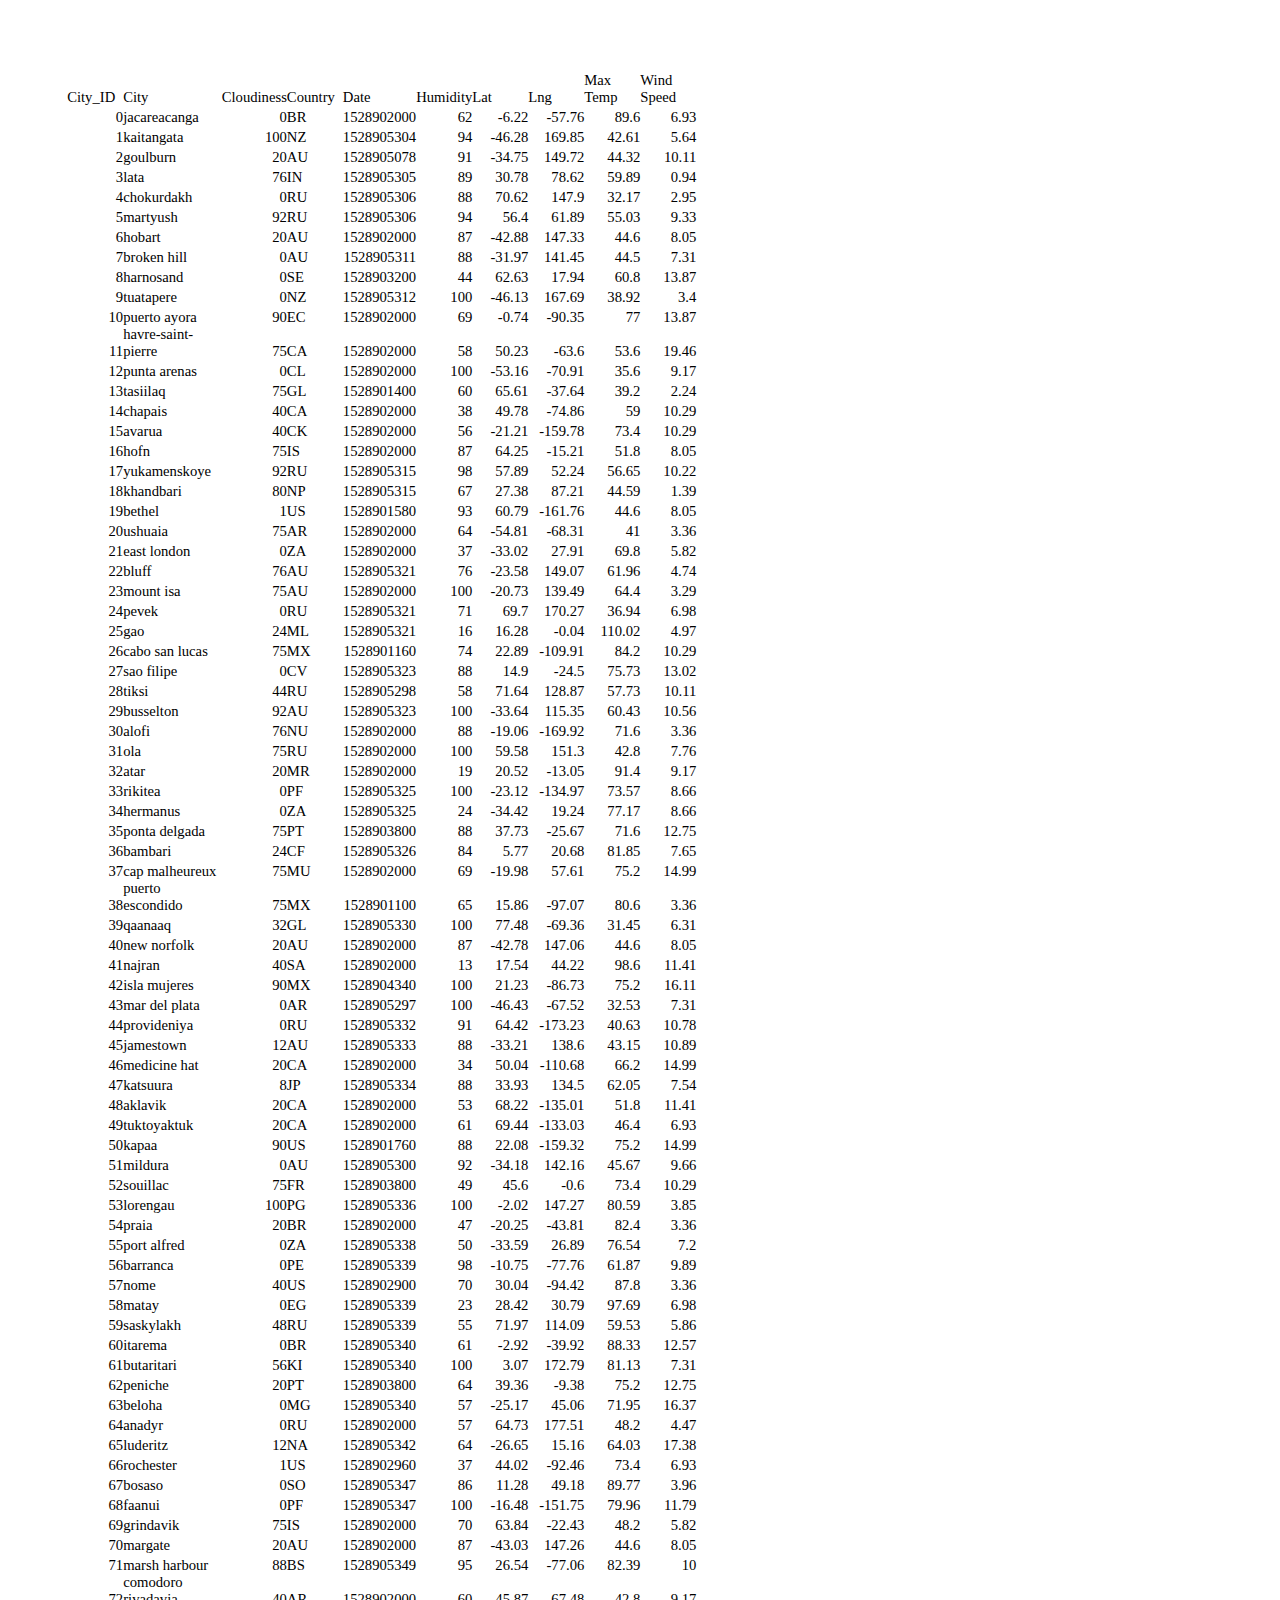
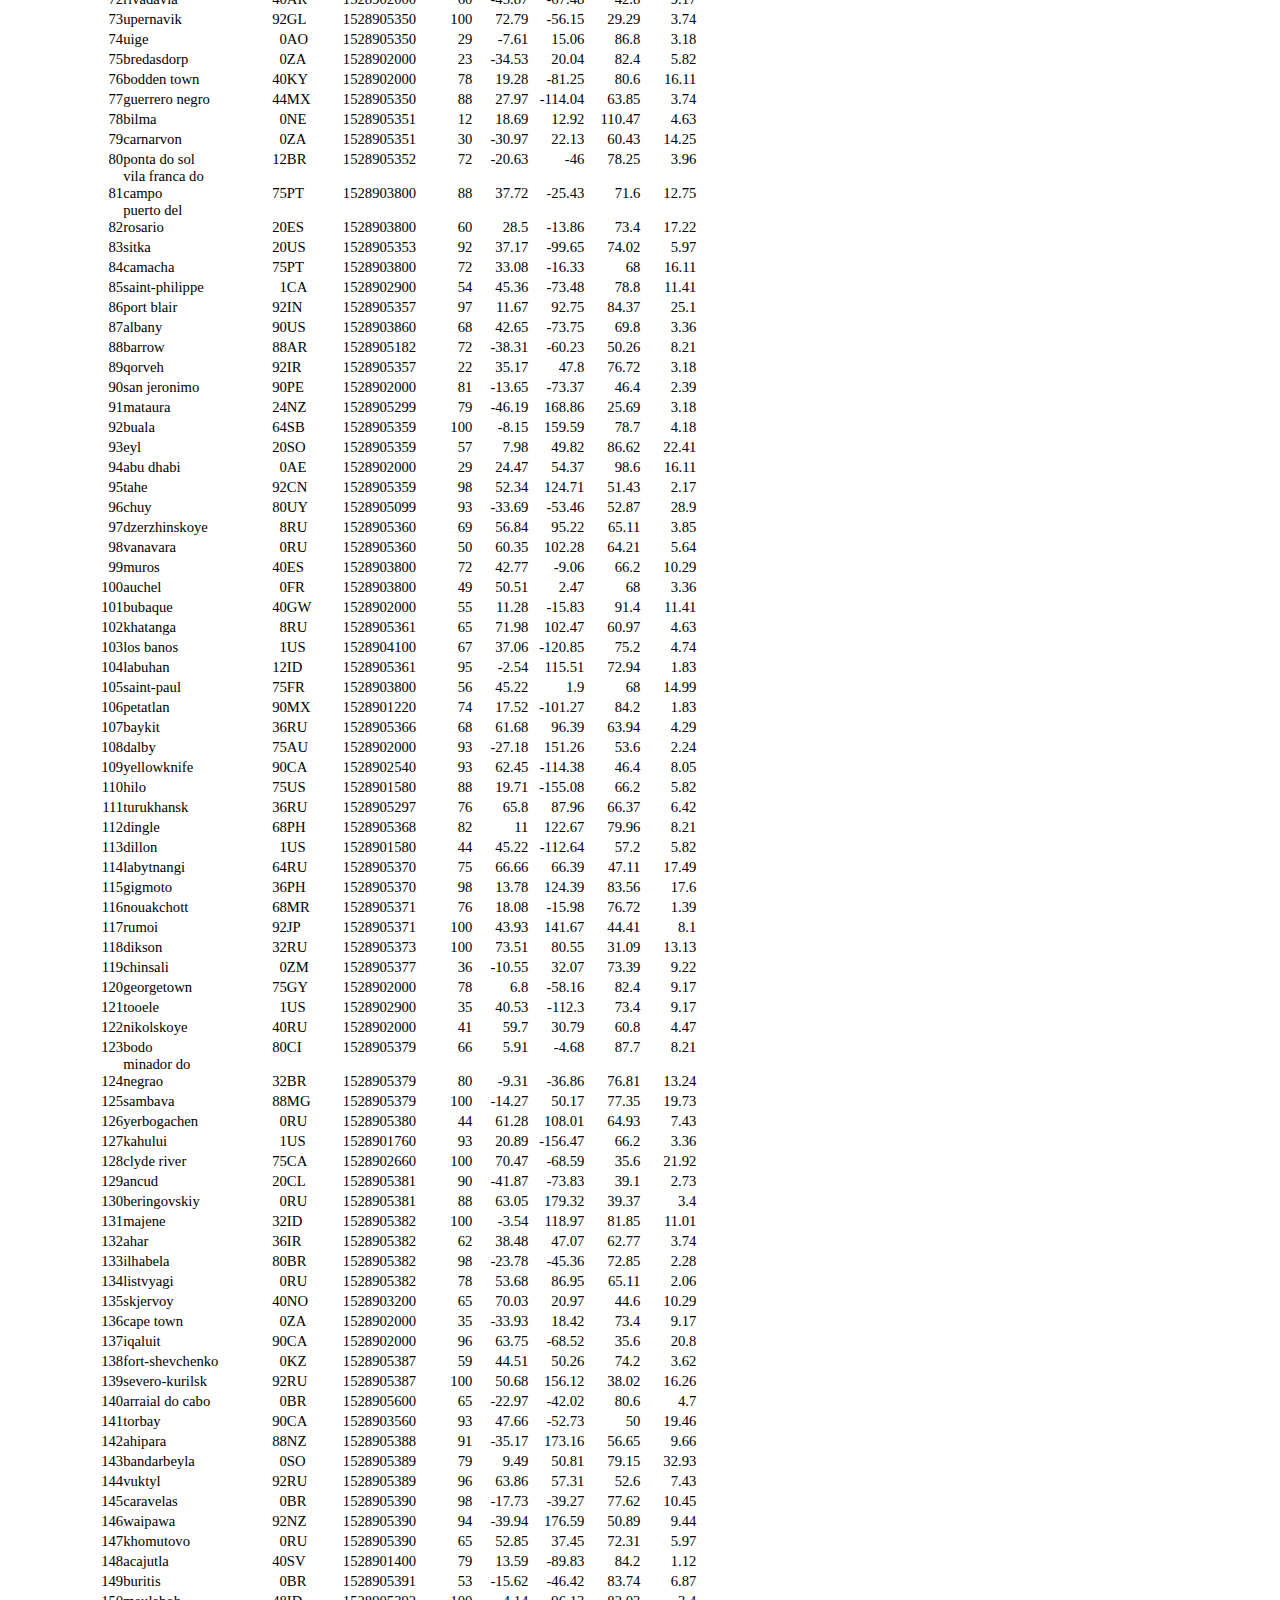
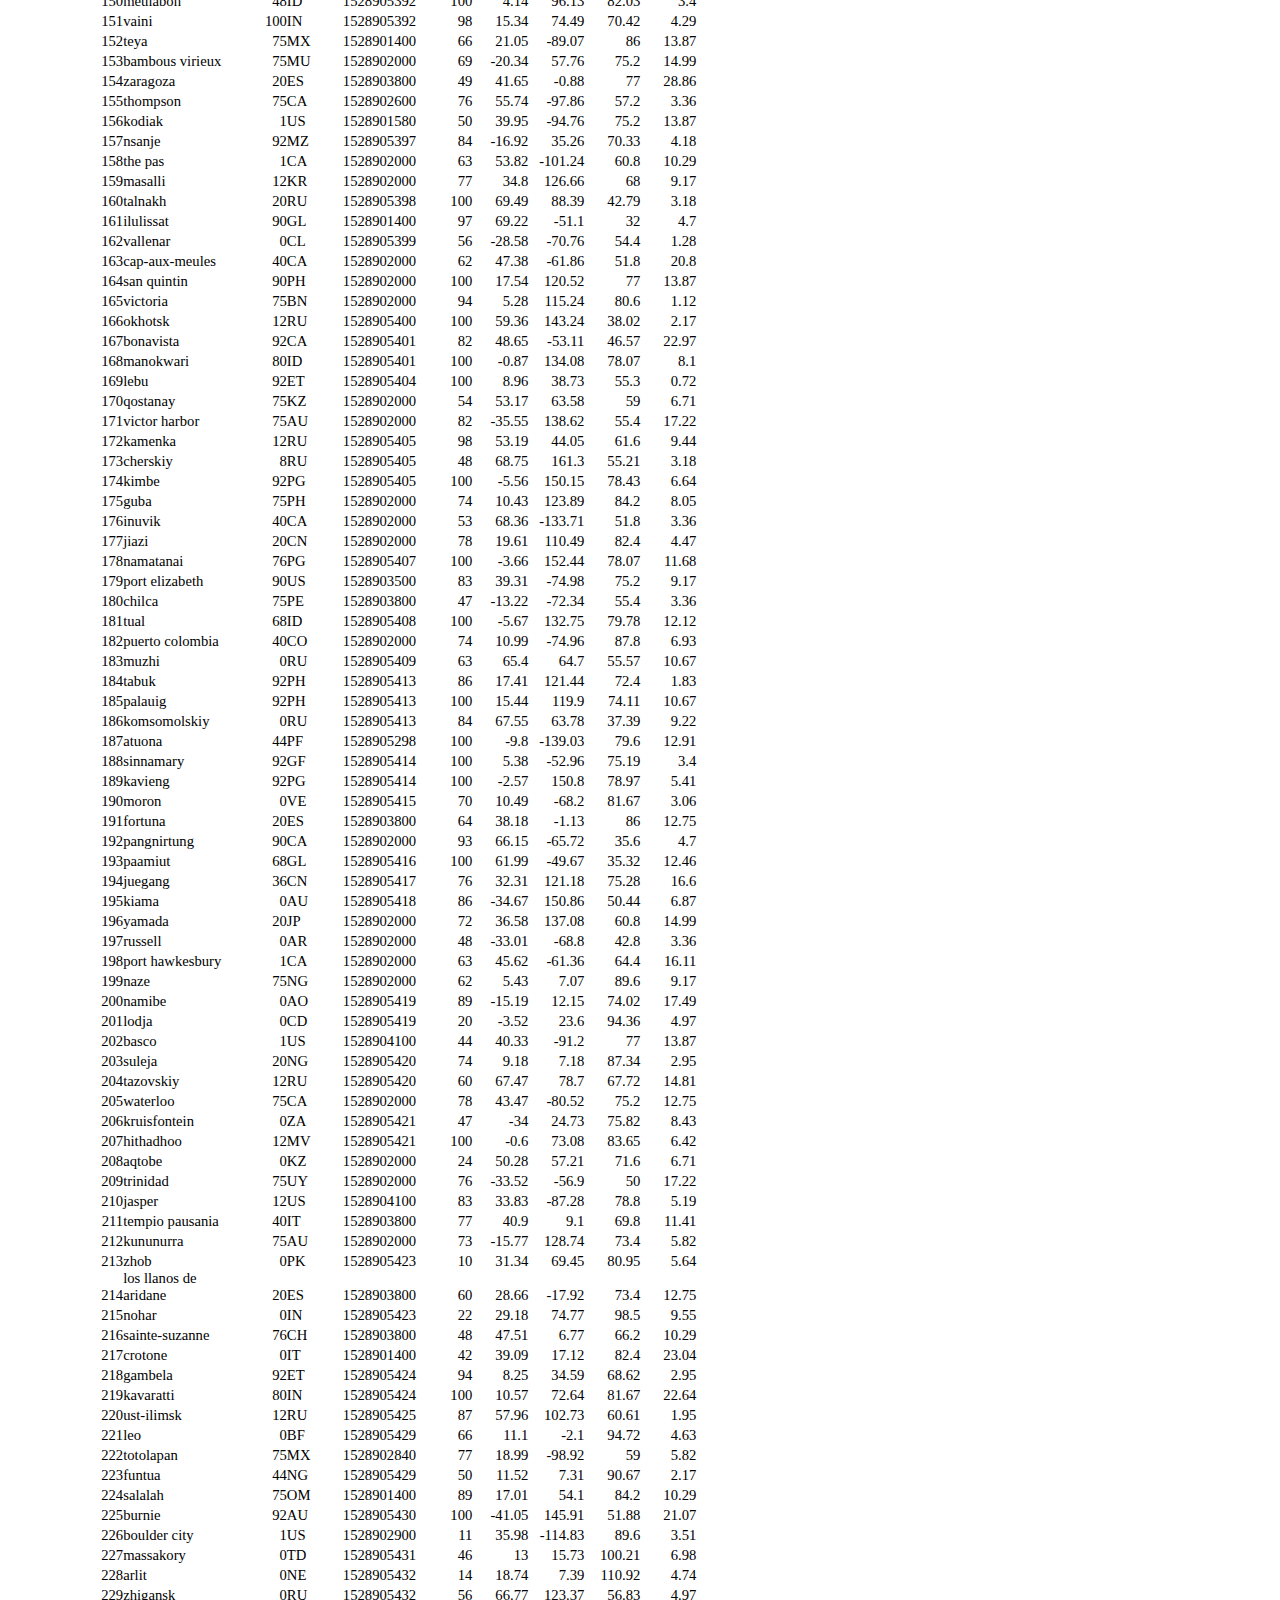
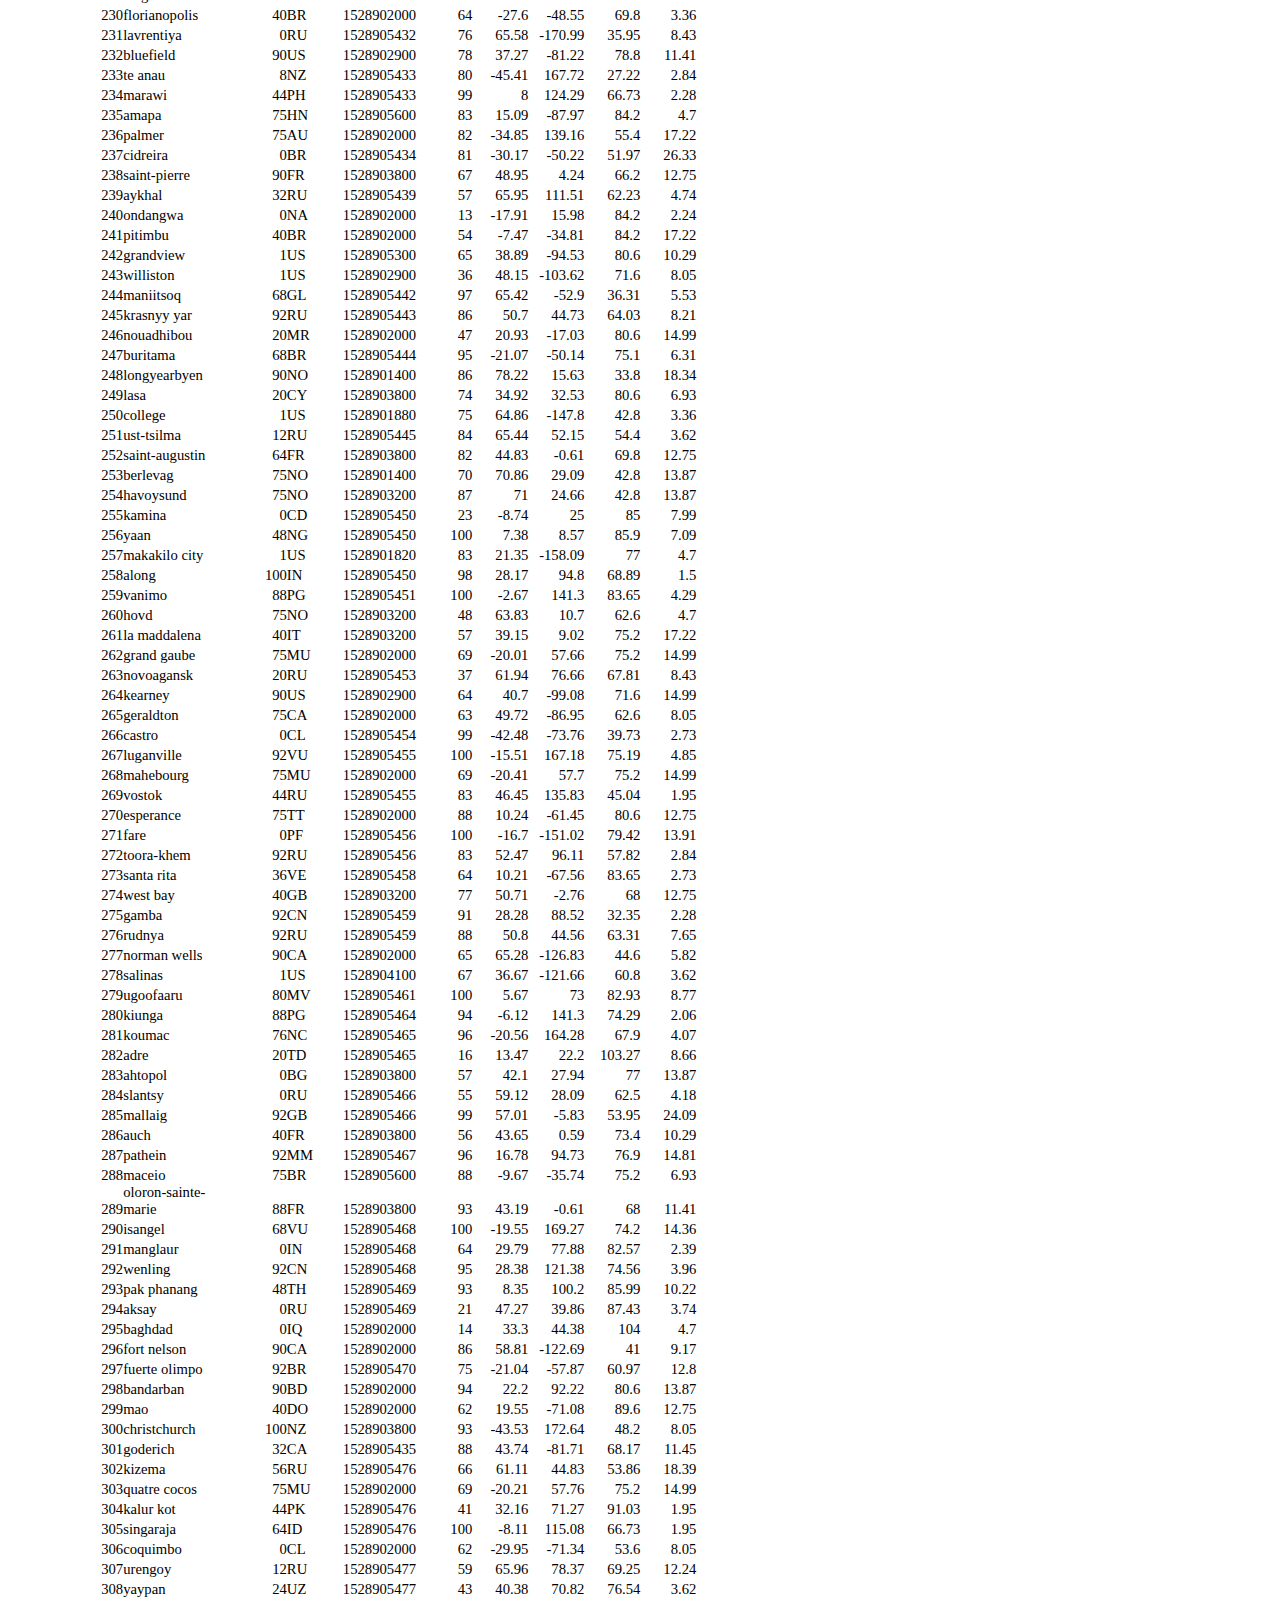
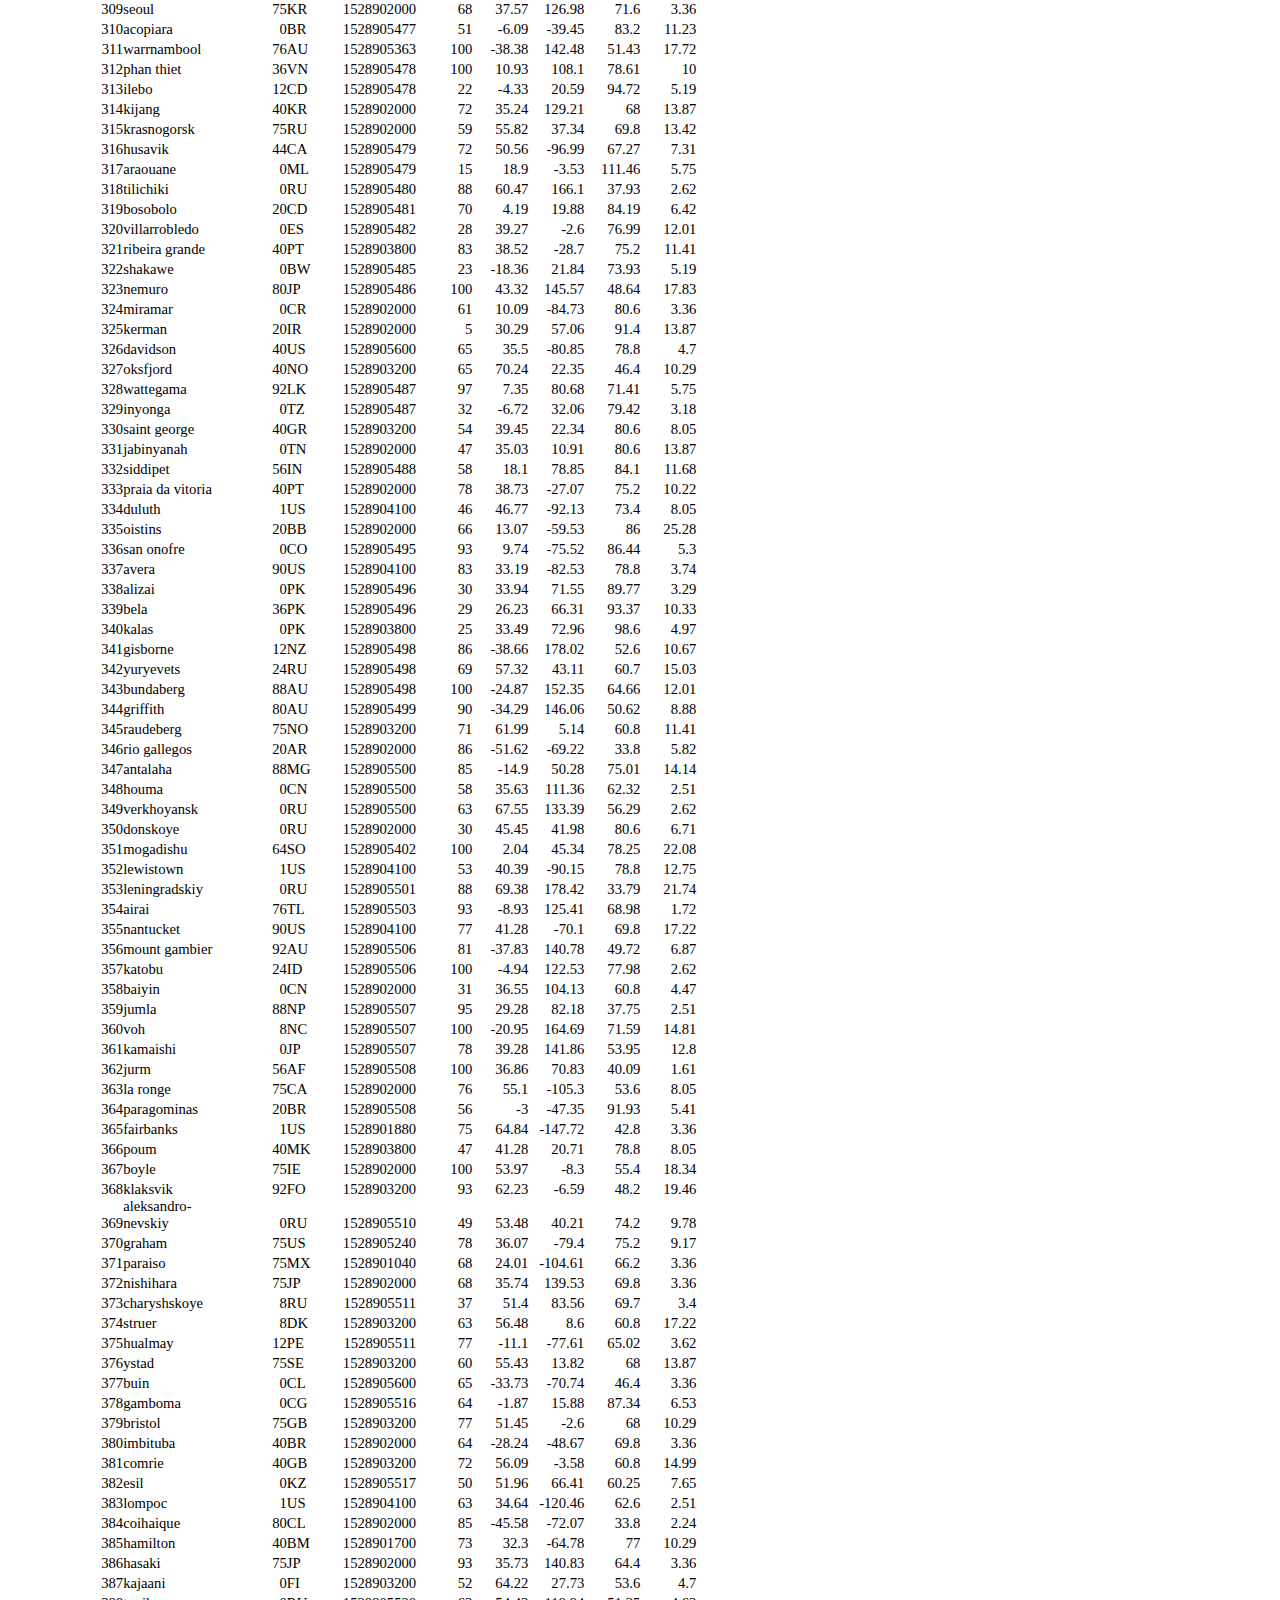
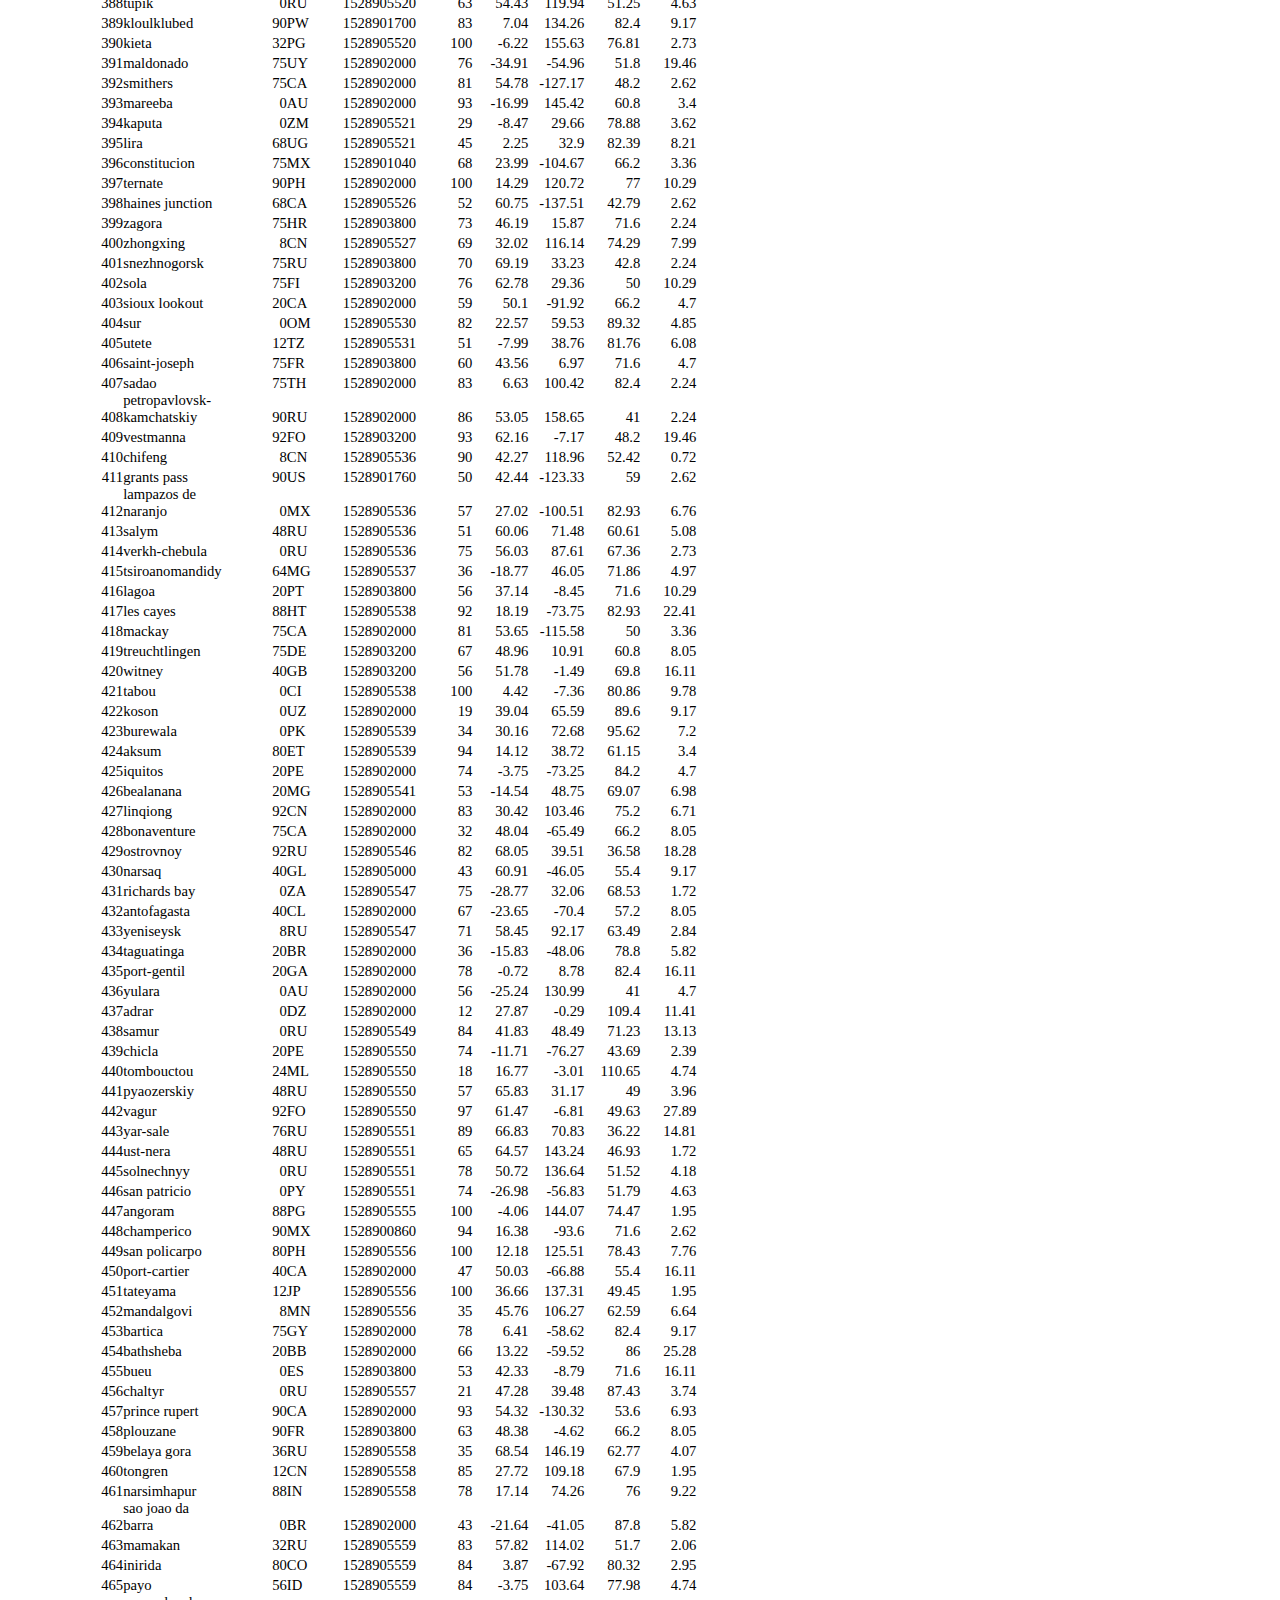
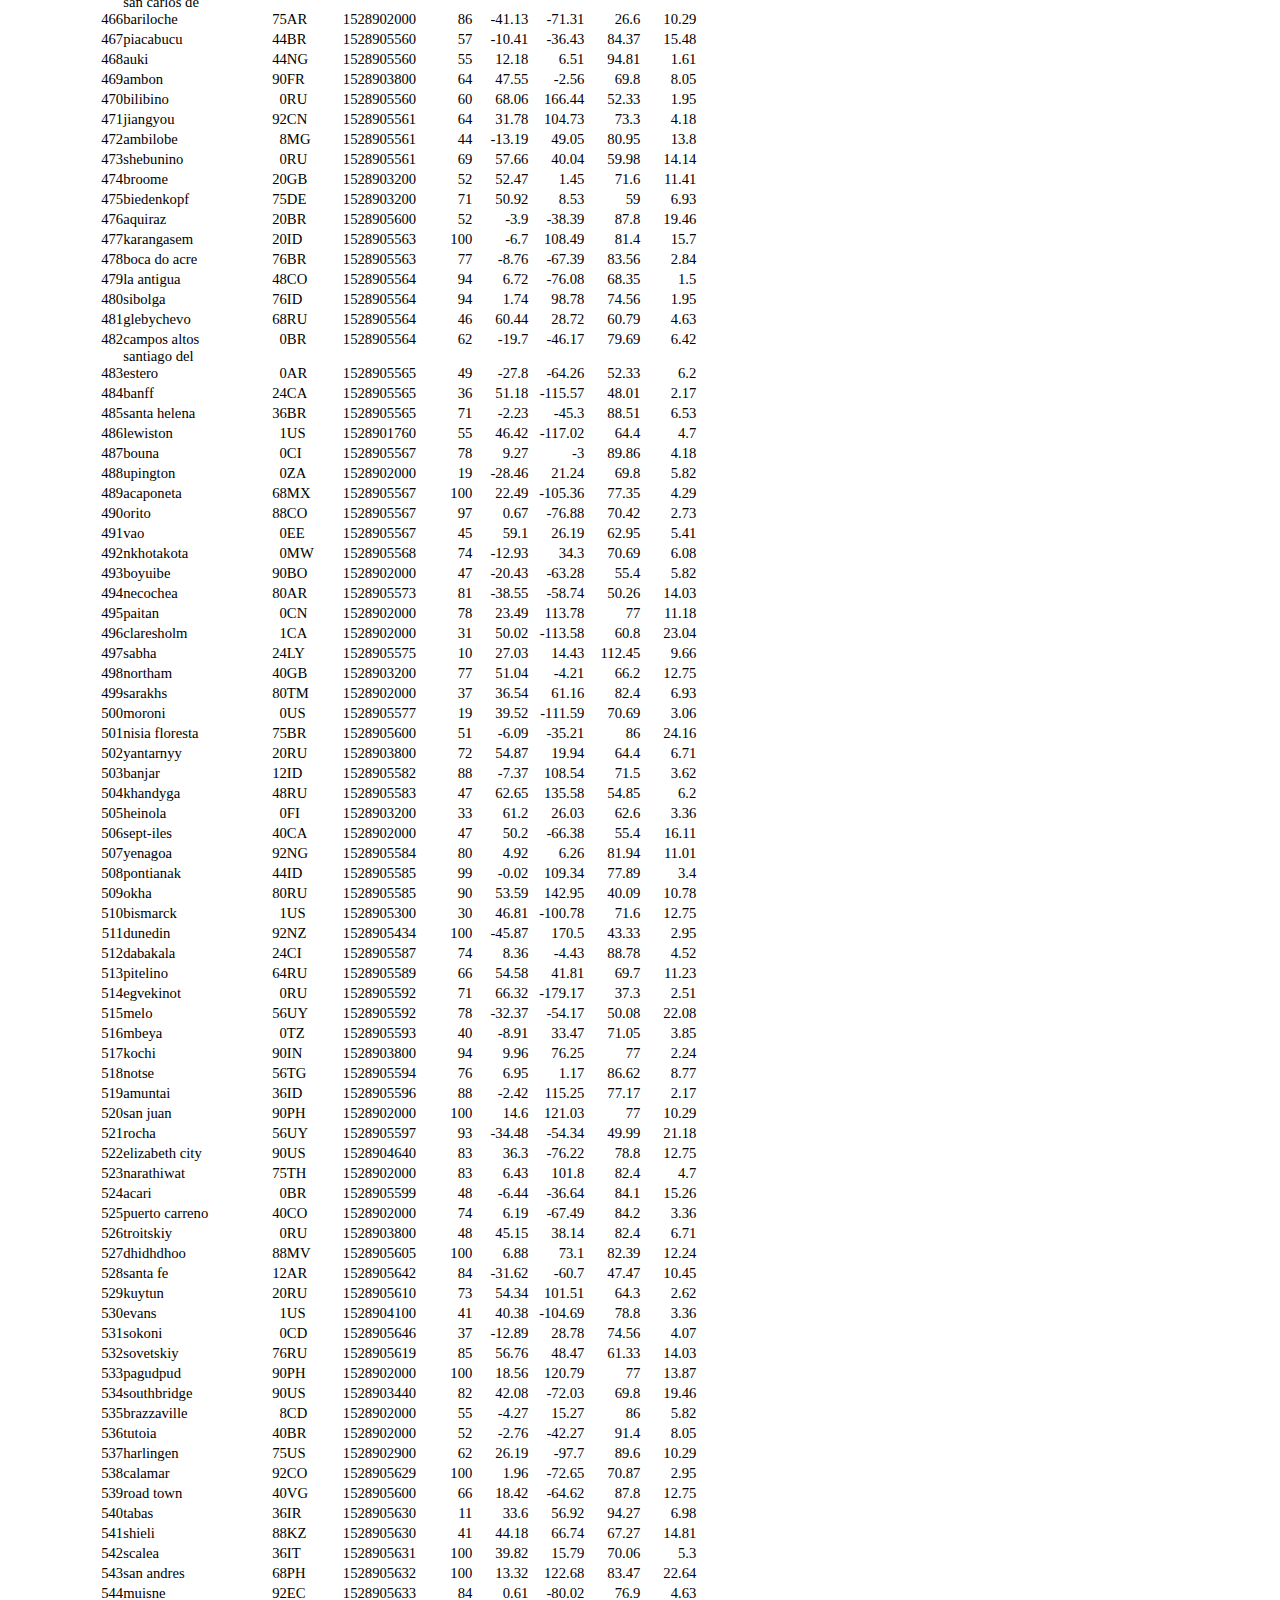
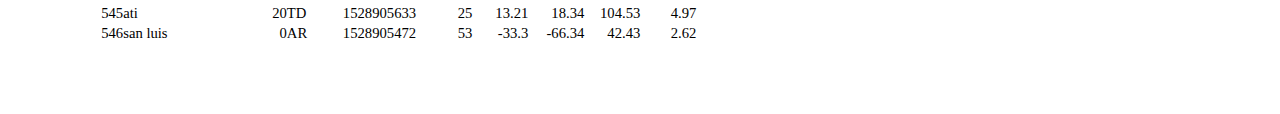
<file: cities.html>
<!DOCTYPE html PUBLIC "-//W3C//DTD HTML 4.01//EN" "http://www.w3.org/TR/html4/strict.dtd">
<html>
  <head>
      <meta http-equiv="Content-Type" content="text/html; charset=utf-8">
      <meta name="generator" content="PhpSpreadsheet, https://github.com/PHPOffice/PhpSpreadsheet">
      <title>Untitled Spreadsheet</title>
      <meta name="author" content="Unknown Creator" />
      <meta name="title" content="Untitled Spreadsheet" />
      <meta name="company" content="Microsoft Corporation" />
    <style type="text/css">
      html { font-family:Calibri, Arial, Helvetica, sans-serif; font-size:11pt; background-color:white }
      a.comment-indicator:hover + div.comment { background:#ffd; position:absolute; display:block; border:1px solid black; padding:0.5em }
      a.comment-indicator { background:red; display:inline-block; border:1px solid black; width:0.5em; height:0.5em }
      div.comment { display:none }
      table { border-collapse:collapse; page-break-after:always }
      .gridlines td { border:1px dotted black }
      .gridlines th { border:1px dotted black }
      .b { text-align:center }
      .e { text-align:center }
      .f { text-align:right }
      .inlineStr { text-align:left }
      .n { text-align:right }
      .s { text-align:left }
      td.style0 { vertical-align:bottom; border-bottom:none #000000; border-top:none #000000; border-left:none #000000; border-right:none #000000; color:#000000; font-family:'Calibri'; font-size:11pt; background-color:white }
      th.style0 { vertical-align:bottom; border-bottom:none #000000; border-top:none #000000; border-left:none #000000; border-right:none #000000; color:#000000; font-family:'Calibri'; font-size:11pt; background-color:white }
      table.sheet0 col.col0 { width:42pt }
      table.sheet0 col.col1 { width:42pt }
      table.sheet0 col.col2 { width:42pt }
      table.sheet0 col.col3 { width:42pt }
      table.sheet0 col.col4 { width:42pt }
      table.sheet0 col.col5 { width:42pt }
      table.sheet0 col.col6 { width:42pt }
      table.sheet0 col.col7 { width:42pt }
      table.sheet0 col.col8 { width:42pt }
      table.sheet0 col.col9 { width:42pt }
      table.sheet0 tr { height:15pt }
    </style>
  </head>

  <body>
<style>
@page { margin-left: 0.7in; margin-right: 0.7in; margin-top: 0.75in; margin-bottom: 0.75in; }
body { margin-left: 0.7in; margin-right: 0.7in; margin-top: 0.75in; margin-bottom: 0.75in; }
</style>
    <table border="0" cellpadding="0" cellspacing="0" id="sheet0" class="sheet0 gridlines">
        <col class="col0">
        <col class="col1">
        <col class="col2">
        <col class="col3">
        <col class="col4">
        <col class="col5">
        <col class="col6">
        <col class="col7">
        <col class="col8">
        <col class="col9">
        <tbody>
          <tr class="row0">
            <td class="column0 style0 s">City_ID</td>
            <td class="column1 style0 s">City</td>
            <td class="column2 style0 s">Cloudiness</td>
            <td class="column3 style0 s">Country</td>
            <td class="column4 style0 s">Date</td>
            <td class="column5 style0 s">Humidity</td>
            <td class="column6 style0 s">Lat</td>
            <td class="column7 style0 s">Lng</td>
            <td class="column8 style0 s">Max Temp</td>
            <td class="column9 style0 s">Wind Speed</td>
          </tr>
          <tr class="row1">
            <td class="column0 style0 n">0</td>
            <td class="column1 style0 s">jacareacanga</td>
            <td class="column2 style0 n">0</td>
            <td class="column3 style0 s">BR</td>
            <td class="column4 style0 n">1528902000</td>
            <td class="column5 style0 n">62</td>
            <td class="column6 style0 n">-6.22</td>
            <td class="column7 style0 n">-57.76</td>
            <td class="column8 style0 n">89.6</td>
            <td class="column9 style0 n">6.93</td>
          </tr>
          <tr class="row2">
            <td class="column0 style0 n">1</td>
            <td class="column1 style0 s">kaitangata</td>
            <td class="column2 style0 n">100</td>
            <td class="column3 style0 s">NZ</td>
            <td class="column4 style0 n">1528905304</td>
            <td class="column5 style0 n">94</td>
            <td class="column6 style0 n">-46.28</td>
            <td class="column7 style0 n">169.85</td>
            <td class="column8 style0 n">42.61</td>
            <td class="column9 style0 n">5.64</td>
          </tr>
          <tr class="row3">
            <td class="column0 style0 n">2</td>
            <td class="column1 style0 s">goulburn</td>
            <td class="column2 style0 n">20</td>
            <td class="column3 style0 s">AU</td>
            <td class="column4 style0 n">1528905078</td>
            <td class="column5 style0 n">91</td>
            <td class="column6 style0 n">-34.75</td>
            <td class="column7 style0 n">149.72</td>
            <td class="column8 style0 n">44.32</td>
            <td class="column9 style0 n">10.11</td>
          </tr>
          <tr class="row4">
            <td class="column0 style0 n">3</td>
            <td class="column1 style0 s">lata</td>
            <td class="column2 style0 n">76</td>
            <td class="column3 style0 s">IN</td>
            <td class="column4 style0 n">1528905305</td>
            <td class="column5 style0 n">89</td>
            <td class="column6 style0 n">30.78</td>
            <td class="column7 style0 n">78.62</td>
            <td class="column8 style0 n">59.89</td>
            <td class="column9 style0 n">0.94</td>
          </tr>
          <tr class="row5">
            <td class="column0 style0 n">4</td>
            <td class="column1 style0 s">chokurdakh</td>
            <td class="column2 style0 n">0</td>
            <td class="column3 style0 s">RU</td>
            <td class="column4 style0 n">1528905306</td>
            <td class="column5 style0 n">88</td>
            <td class="column6 style0 n">70.62</td>
            <td class="column7 style0 n">147.9</td>
            <td class="column8 style0 n">32.17</td>
            <td class="column9 style0 n">2.95</td>
          </tr>
          <tr class="row6">
            <td class="column0 style0 n">5</td>
            <td class="column1 style0 s">martyush</td>
            <td class="column2 style0 n">92</td>
            <td class="column3 style0 s">RU</td>
            <td class="column4 style0 n">1528905306</td>
            <td class="column5 style0 n">94</td>
            <td class="column6 style0 n">56.4</td>
            <td class="column7 style0 n">61.89</td>
            <td class="column8 style0 n">55.03</td>
            <td class="column9 style0 n">9.33</td>
          </tr>
          <tr class="row7">
            <td class="column0 style0 n">6</td>
            <td class="column1 style0 s">hobart</td>
            <td class="column2 style0 n">20</td>
            <td class="column3 style0 s">AU</td>
            <td class="column4 style0 n">1528902000</td>
            <td class="column5 style0 n">87</td>
            <td class="column6 style0 n">-42.88</td>
            <td class="column7 style0 n">147.33</td>
            <td class="column8 style0 n">44.6</td>
            <td class="column9 style0 n">8.05</td>
          </tr>
          <tr class="row8">
            <td class="column0 style0 n">7</td>
            <td class="column1 style0 s">broken hill</td>
            <td class="column2 style0 n">0</td>
            <td class="column3 style0 s">AU</td>
            <td class="column4 style0 n">1528905311</td>
            <td class="column5 style0 n">88</td>
            <td class="column6 style0 n">-31.97</td>
            <td class="column7 style0 n">141.45</td>
            <td class="column8 style0 n">44.5</td>
            <td class="column9 style0 n">7.31</td>
          </tr>
          <tr class="row9">
            <td class="column0 style0 n">8</td>
            <td class="column1 style0 s">harnosand</td>
            <td class="column2 style0 n">0</td>
            <td class="column3 style0 s">SE</td>
            <td class="column4 style0 n">1528903200</td>
            <td class="column5 style0 n">44</td>
            <td class="column6 style0 n">62.63</td>
            <td class="column7 style0 n">17.94</td>
            <td class="column8 style0 n">60.8</td>
            <td class="column9 style0 n">13.87</td>
          </tr>
          <tr class="row10">
            <td class="column0 style0 n">9</td>
            <td class="column1 style0 s">tuatapere</td>
            <td class="column2 style0 n">0</td>
            <td class="column3 style0 s">NZ</td>
            <td class="column4 style0 n">1528905312</td>
            <td class="column5 style0 n">100</td>
            <td class="column6 style0 n">-46.13</td>
            <td class="column7 style0 n">167.69</td>
            <td class="column8 style0 n">38.92</td>
            <td class="column9 style0 n">3.4</td>
          </tr>
          <tr class="row11">
            <td class="column0 style0 n">10</td>
            <td class="column1 style0 s">puerto ayora</td>
            <td class="column2 style0 n">90</td>
            <td class="column3 style0 s">EC</td>
            <td class="column4 style0 n">1528902000</td>
            <td class="column5 style0 n">69</td>
            <td class="column6 style0 n">-0.74</td>
            <td class="column7 style0 n">-90.35</td>
            <td class="column8 style0 n">77</td>
            <td class="column9 style0 n">13.87</td>
          </tr>
          <tr class="row12">
            <td class="column0 style0 n">11</td>
            <td class="column1 style0 s">havre-saint-pierre</td>
            <td class="column2 style0 n">75</td>
            <td class="column3 style0 s">CA</td>
            <td class="column4 style0 n">1528902000</td>
            <td class="column5 style0 n">58</td>
            <td class="column6 style0 n">50.23</td>
            <td class="column7 style0 n">-63.6</td>
            <td class="column8 style0 n">53.6</td>
            <td class="column9 style0 n">19.46</td>
          </tr>
          <tr class="row13">
            <td class="column0 style0 n">12</td>
            <td class="column1 style0 s">punta arenas</td>
            <td class="column2 style0 n">0</td>
            <td class="column3 style0 s">CL</td>
            <td class="column4 style0 n">1528902000</td>
            <td class="column5 style0 n">100</td>
            <td class="column6 style0 n">-53.16</td>
            <td class="column7 style0 n">-70.91</td>
            <td class="column8 style0 n">35.6</td>
            <td class="column9 style0 n">9.17</td>
          </tr>
          <tr class="row14">
            <td class="column0 style0 n">13</td>
            <td class="column1 style0 s">tasiilaq</td>
            <td class="column2 style0 n">75</td>
            <td class="column3 style0 s">GL</td>
            <td class="column4 style0 n">1528901400</td>
            <td class="column5 style0 n">60</td>
            <td class="column6 style0 n">65.61</td>
            <td class="column7 style0 n">-37.64</td>
            <td class="column8 style0 n">39.2</td>
            <td class="column9 style0 n">2.24</td>
          </tr>
          <tr class="row15">
            <td class="column0 style0 n">14</td>
            <td class="column1 style0 s">chapais</td>
            <td class="column2 style0 n">40</td>
            <td class="column3 style0 s">CA</td>
            <td class="column4 style0 n">1528902000</td>
            <td class="column5 style0 n">38</td>
            <td class="column6 style0 n">49.78</td>
            <td class="column7 style0 n">-74.86</td>
            <td class="column8 style0 n">59</td>
            <td class="column9 style0 n">10.29</td>
          </tr>
          <tr class="row16">
            <td class="column0 style0 n">15</td>
            <td class="column1 style0 s">avarua</td>
            <td class="column2 style0 n">40</td>
            <td class="column3 style0 s">CK</td>
            <td class="column4 style0 n">1528902000</td>
            <td class="column5 style0 n">56</td>
            <td class="column6 style0 n">-21.21</td>
            <td class="column7 style0 n">-159.78</td>
            <td class="column8 style0 n">73.4</td>
            <td class="column9 style0 n">10.29</td>
          </tr>
          <tr class="row17">
            <td class="column0 style0 n">16</td>
            <td class="column1 style0 s">hofn</td>
            <td class="column2 style0 n">75</td>
            <td class="column3 style0 s">IS</td>
            <td class="column4 style0 n">1528902000</td>
            <td class="column5 style0 n">87</td>
            <td class="column6 style0 n">64.25</td>
            <td class="column7 style0 n">-15.21</td>
            <td class="column8 style0 n">51.8</td>
            <td class="column9 style0 n">8.05</td>
          </tr>
          <tr class="row18">
            <td class="column0 style0 n">17</td>
            <td class="column1 style0 s">yukamenskoye</td>
            <td class="column2 style0 n">92</td>
            <td class="column3 style0 s">RU</td>
            <td class="column4 style0 n">1528905315</td>
            <td class="column5 style0 n">98</td>
            <td class="column6 style0 n">57.89</td>
            <td class="column7 style0 n">52.24</td>
            <td class="column8 style0 n">56.65</td>
            <td class="column9 style0 n">10.22</td>
          </tr>
          <tr class="row19">
            <td class="column0 style0 n">18</td>
            <td class="column1 style0 s">khandbari</td>
            <td class="column2 style0 n">80</td>
            <td class="column3 style0 s">NP</td>
            <td class="column4 style0 n">1528905315</td>
            <td class="column5 style0 n">67</td>
            <td class="column6 style0 n">27.38</td>
            <td class="column7 style0 n">87.21</td>
            <td class="column8 style0 n">44.59</td>
            <td class="column9 style0 n">1.39</td>
          </tr>
          <tr class="row20">
            <td class="column0 style0 n">19</td>
            <td class="column1 style0 s">bethel</td>
            <td class="column2 style0 n">1</td>
            <td class="column3 style0 s">US</td>
            <td class="column4 style0 n">1528901580</td>
            <td class="column5 style0 n">93</td>
            <td class="column6 style0 n">60.79</td>
            <td class="column7 style0 n">-161.76</td>
            <td class="column8 style0 n">44.6</td>
            <td class="column9 style0 n">8.05</td>
          </tr>
          <tr class="row21">
            <td class="column0 style0 n">20</td>
            <td class="column1 style0 s">ushuaia</td>
            <td class="column2 style0 n">75</td>
            <td class="column3 style0 s">AR</td>
            <td class="column4 style0 n">1528902000</td>
            <td class="column5 style0 n">64</td>
            <td class="column6 style0 n">-54.81</td>
            <td class="column7 style0 n">-68.31</td>
            <td class="column8 style0 n">41</td>
            <td class="column9 style0 n">3.36</td>
          </tr>
          <tr class="row22">
            <td class="column0 style0 n">21</td>
            <td class="column1 style0 s">east london</td>
            <td class="column2 style0 n">0</td>
            <td class="column3 style0 s">ZA</td>
            <td class="column4 style0 n">1528902000</td>
            <td class="column5 style0 n">37</td>
            <td class="column6 style0 n">-33.02</td>
            <td class="column7 style0 n">27.91</td>
            <td class="column8 style0 n">69.8</td>
            <td class="column9 style0 n">5.82</td>
          </tr>
          <tr class="row23">
            <td class="column0 style0 n">22</td>
            <td class="column1 style0 s">bluff</td>
            <td class="column2 style0 n">76</td>
            <td class="column3 style0 s">AU</td>
            <td class="column4 style0 n">1528905321</td>
            <td class="column5 style0 n">76</td>
            <td class="column6 style0 n">-23.58</td>
            <td class="column7 style0 n">149.07</td>
            <td class="column8 style0 n">61.96</td>
            <td class="column9 style0 n">4.74</td>
          </tr>
          <tr class="row24">
            <td class="column0 style0 n">23</td>
            <td class="column1 style0 s">mount isa</td>
            <td class="column2 style0 n">75</td>
            <td class="column3 style0 s">AU</td>
            <td class="column4 style0 n">1528902000</td>
            <td class="column5 style0 n">100</td>
            <td class="column6 style0 n">-20.73</td>
            <td class="column7 style0 n">139.49</td>
            <td class="column8 style0 n">64.4</td>
            <td class="column9 style0 n">3.29</td>
          </tr>
          <tr class="row25">
            <td class="column0 style0 n">24</td>
            <td class="column1 style0 s">pevek</td>
            <td class="column2 style0 n">0</td>
            <td class="column3 style0 s">RU</td>
            <td class="column4 style0 n">1528905321</td>
            <td class="column5 style0 n">71</td>
            <td class="column6 style0 n">69.7</td>
            <td class="column7 style0 n">170.27</td>
            <td class="column8 style0 n">36.94</td>
            <td class="column9 style0 n">6.98</td>
          </tr>
          <tr class="row26">
            <td class="column0 style0 n">25</td>
            <td class="column1 style0 s">gao</td>
            <td class="column2 style0 n">24</td>
            <td class="column3 style0 s">ML</td>
            <td class="column4 style0 n">1528905321</td>
            <td class="column5 style0 n">16</td>
            <td class="column6 style0 n">16.28</td>
            <td class="column7 style0 n">-0.04</td>
            <td class="column8 style0 n">110.02</td>
            <td class="column9 style0 n">4.97</td>
          </tr>
          <tr class="row27">
            <td class="column0 style0 n">26</td>
            <td class="column1 style0 s">cabo san lucas</td>
            <td class="column2 style0 n">75</td>
            <td class="column3 style0 s">MX</td>
            <td class="column4 style0 n">1528901160</td>
            <td class="column5 style0 n">74</td>
            <td class="column6 style0 n">22.89</td>
            <td class="column7 style0 n">-109.91</td>
            <td class="column8 style0 n">84.2</td>
            <td class="column9 style0 n">10.29</td>
          </tr>
          <tr class="row28">
            <td class="column0 style0 n">27</td>
            <td class="column1 style0 s">sao filipe</td>
            <td class="column2 style0 n">0</td>
            <td class="column3 style0 s">CV</td>
            <td class="column4 style0 n">1528905323</td>
            <td class="column5 style0 n">88</td>
            <td class="column6 style0 n">14.9</td>
            <td class="column7 style0 n">-24.5</td>
            <td class="column8 style0 n">75.73</td>
            <td class="column9 style0 n">13.02</td>
          </tr>
          <tr class="row29">
            <td class="column0 style0 n">28</td>
            <td class="column1 style0 s">tiksi</td>
            <td class="column2 style0 n">44</td>
            <td class="column3 style0 s">RU</td>
            <td class="column4 style0 n">1528905298</td>
            <td class="column5 style0 n">58</td>
            <td class="column6 style0 n">71.64</td>
            <td class="column7 style0 n">128.87</td>
            <td class="column8 style0 n">57.73</td>
            <td class="column9 style0 n">10.11</td>
          </tr>
          <tr class="row30">
            <td class="column0 style0 n">29</td>
            <td class="column1 style0 s">busselton</td>
            <td class="column2 style0 n">92</td>
            <td class="column3 style0 s">AU</td>
            <td class="column4 style0 n">1528905323</td>
            <td class="column5 style0 n">100</td>
            <td class="column6 style0 n">-33.64</td>
            <td class="column7 style0 n">115.35</td>
            <td class="column8 style0 n">60.43</td>
            <td class="column9 style0 n">10.56</td>
          </tr>
          <tr class="row31">
            <td class="column0 style0 n">30</td>
            <td class="column1 style0 s">alofi</td>
            <td class="column2 style0 n">76</td>
            <td class="column3 style0 s">NU</td>
            <td class="column4 style0 n">1528902000</td>
            <td class="column5 style0 n">88</td>
            <td class="column6 style0 n">-19.06</td>
            <td class="column7 style0 n">-169.92</td>
            <td class="column8 style0 n">71.6</td>
            <td class="column9 style0 n">3.36</td>
          </tr>
          <tr class="row32">
            <td class="column0 style0 n">31</td>
            <td class="column1 style0 s">ola</td>
            <td class="column2 style0 n">75</td>
            <td class="column3 style0 s">RU</td>
            <td class="column4 style0 n">1528902000</td>
            <td class="column5 style0 n">100</td>
            <td class="column6 style0 n">59.58</td>
            <td class="column7 style0 n">151.3</td>
            <td class="column8 style0 n">42.8</td>
            <td class="column9 style0 n">7.76</td>
          </tr>
          <tr class="row33">
            <td class="column0 style0 n">32</td>
            <td class="column1 style0 s">atar</td>
            <td class="column2 style0 n">20</td>
            <td class="column3 style0 s">MR</td>
            <td class="column4 style0 n">1528902000</td>
            <td class="column5 style0 n">19</td>
            <td class="column6 style0 n">20.52</td>
            <td class="column7 style0 n">-13.05</td>
            <td class="column8 style0 n">91.4</td>
            <td class="column9 style0 n">9.17</td>
          </tr>
          <tr class="row34">
            <td class="column0 style0 n">33</td>
            <td class="column1 style0 s">rikitea</td>
            <td class="column2 style0 n">0</td>
            <td class="column3 style0 s">PF</td>
            <td class="column4 style0 n">1528905325</td>
            <td class="column5 style0 n">100</td>
            <td class="column6 style0 n">-23.12</td>
            <td class="column7 style0 n">-134.97</td>
            <td class="column8 style0 n">73.57</td>
            <td class="column9 style0 n">8.66</td>
          </tr>
          <tr class="row35">
            <td class="column0 style0 n">34</td>
            <td class="column1 style0 s">hermanus</td>
            <td class="column2 style0 n">0</td>
            <td class="column3 style0 s">ZA</td>
            <td class="column4 style0 n">1528905325</td>
            <td class="column5 style0 n">24</td>
            <td class="column6 style0 n">-34.42</td>
            <td class="column7 style0 n">19.24</td>
            <td class="column8 style0 n">77.17</td>
            <td class="column9 style0 n">8.66</td>
          </tr>
          <tr class="row36">
            <td class="column0 style0 n">35</td>
            <td class="column1 style0 s">ponta delgada</td>
            <td class="column2 style0 n">75</td>
            <td class="column3 style0 s">PT</td>
            <td class="column4 style0 n">1528903800</td>
            <td class="column5 style0 n">88</td>
            <td class="column6 style0 n">37.73</td>
            <td class="column7 style0 n">-25.67</td>
            <td class="column8 style0 n">71.6</td>
            <td class="column9 style0 n">12.75</td>
          </tr>
          <tr class="row37">
            <td class="column0 style0 n">36</td>
            <td class="column1 style0 s">bambari</td>
            <td class="column2 style0 n">24</td>
            <td class="column3 style0 s">CF</td>
            <td class="column4 style0 n">1528905326</td>
            <td class="column5 style0 n">84</td>
            <td class="column6 style0 n">5.77</td>
            <td class="column7 style0 n">20.68</td>
            <td class="column8 style0 n">81.85</td>
            <td class="column9 style0 n">7.65</td>
          </tr>
          <tr class="row38">
            <td class="column0 style0 n">37</td>
            <td class="column1 style0 s">cap malheureux</td>
            <td class="column2 style0 n">75</td>
            <td class="column3 style0 s">MU</td>
            <td class="column4 style0 n">1528902000</td>
            <td class="column5 style0 n">69</td>
            <td class="column6 style0 n">-19.98</td>
            <td class="column7 style0 n">57.61</td>
            <td class="column8 style0 n">75.2</td>
            <td class="column9 style0 n">14.99</td>
          </tr>
          <tr class="row39">
            <td class="column0 style0 n">38</td>
            <td class="column1 style0 s">puerto escondido</td>
            <td class="column2 style0 n">75</td>
            <td class="column3 style0 s">MX</td>
            <td class="column4 style0 n">1528901100</td>
            <td class="column5 style0 n">65</td>
            <td class="column6 style0 n">15.86</td>
            <td class="column7 style0 n">-97.07</td>
            <td class="column8 style0 n">80.6</td>
            <td class="column9 style0 n">3.36</td>
          </tr>
          <tr class="row40">
            <td class="column0 style0 n">39</td>
            <td class="column1 style0 s">qaanaaq</td>
            <td class="column2 style0 n">32</td>
            <td class="column3 style0 s">GL</td>
            <td class="column4 style0 n">1528905330</td>
            <td class="column5 style0 n">100</td>
            <td class="column6 style0 n">77.48</td>
            <td class="column7 style0 n">-69.36</td>
            <td class="column8 style0 n">31.45</td>
            <td class="column9 style0 n">6.31</td>
          </tr>
          <tr class="row41">
            <td class="column0 style0 n">40</td>
            <td class="column1 style0 s">new norfolk</td>
            <td class="column2 style0 n">20</td>
            <td class="column3 style0 s">AU</td>
            <td class="column4 style0 n">1528902000</td>
            <td class="column5 style0 n">87</td>
            <td class="column6 style0 n">-42.78</td>
            <td class="column7 style0 n">147.06</td>
            <td class="column8 style0 n">44.6</td>
            <td class="column9 style0 n">8.05</td>
          </tr>
          <tr class="row42">
            <td class="column0 style0 n">41</td>
            <td class="column1 style0 s">najran</td>
            <td class="column2 style0 n">40</td>
            <td class="column3 style0 s">SA</td>
            <td class="column4 style0 n">1528902000</td>
            <td class="column5 style0 n">13</td>
            <td class="column6 style0 n">17.54</td>
            <td class="column7 style0 n">44.22</td>
            <td class="column8 style0 n">98.6</td>
            <td class="column9 style0 n">11.41</td>
          </tr>
          <tr class="row43">
            <td class="column0 style0 n">42</td>
            <td class="column1 style0 s">isla mujeres</td>
            <td class="column2 style0 n">90</td>
            <td class="column3 style0 s">MX</td>
            <td class="column4 style0 n">1528904340</td>
            <td class="column5 style0 n">100</td>
            <td class="column6 style0 n">21.23</td>
            <td class="column7 style0 n">-86.73</td>
            <td class="column8 style0 n">75.2</td>
            <td class="column9 style0 n">16.11</td>
          </tr>
          <tr class="row44">
            <td class="column0 style0 n">43</td>
            <td class="column1 style0 s">mar del plata</td>
            <td class="column2 style0 n">0</td>
            <td class="column3 style0 s">AR</td>
            <td class="column4 style0 n">1528905297</td>
            <td class="column5 style0 n">100</td>
            <td class="column6 style0 n">-46.43</td>
            <td class="column7 style0 n">-67.52</td>
            <td class="column8 style0 n">32.53</td>
            <td class="column9 style0 n">7.31</td>
          </tr>
          <tr class="row45">
            <td class="column0 style0 n">44</td>
            <td class="column1 style0 s">provideniya</td>
            <td class="column2 style0 n">0</td>
            <td class="column3 style0 s">RU</td>
            <td class="column4 style0 n">1528905332</td>
            <td class="column5 style0 n">91</td>
            <td class="column6 style0 n">64.42</td>
            <td class="column7 style0 n">-173.23</td>
            <td class="column8 style0 n">40.63</td>
            <td class="column9 style0 n">10.78</td>
          </tr>
          <tr class="row46">
            <td class="column0 style0 n">45</td>
            <td class="column1 style0 s">jamestown</td>
            <td class="column2 style0 n">12</td>
            <td class="column3 style0 s">AU</td>
            <td class="column4 style0 n">1528905333</td>
            <td class="column5 style0 n">88</td>
            <td class="column6 style0 n">-33.21</td>
            <td class="column7 style0 n">138.6</td>
            <td class="column8 style0 n">43.15</td>
            <td class="column9 style0 n">10.89</td>
          </tr>
          <tr class="row47">
            <td class="column0 style0 n">46</td>
            <td class="column1 style0 s">medicine hat</td>
            <td class="column2 style0 n">20</td>
            <td class="column3 style0 s">CA</td>
            <td class="column4 style0 n">1528902000</td>
            <td class="column5 style0 n">34</td>
            <td class="column6 style0 n">50.04</td>
            <td class="column7 style0 n">-110.68</td>
            <td class="column8 style0 n">66.2</td>
            <td class="column9 style0 n">14.99</td>
          </tr>
          <tr class="row48">
            <td class="column0 style0 n">47</td>
            <td class="column1 style0 s">katsuura</td>
            <td class="column2 style0 n">8</td>
            <td class="column3 style0 s">JP</td>
            <td class="column4 style0 n">1528905334</td>
            <td class="column5 style0 n">88</td>
            <td class="column6 style0 n">33.93</td>
            <td class="column7 style0 n">134.5</td>
            <td class="column8 style0 n">62.05</td>
            <td class="column9 style0 n">7.54</td>
          </tr>
          <tr class="row49">
            <td class="column0 style0 n">48</td>
            <td class="column1 style0 s">aklavik</td>
            <td class="column2 style0 n">20</td>
            <td class="column3 style0 s">CA</td>
            <td class="column4 style0 n">1528902000</td>
            <td class="column5 style0 n">53</td>
            <td class="column6 style0 n">68.22</td>
            <td class="column7 style0 n">-135.01</td>
            <td class="column8 style0 n">51.8</td>
            <td class="column9 style0 n">11.41</td>
          </tr>
          <tr class="row50">
            <td class="column0 style0 n">49</td>
            <td class="column1 style0 s">tuktoyaktuk</td>
            <td class="column2 style0 n">20</td>
            <td class="column3 style0 s">CA</td>
            <td class="column4 style0 n">1528902000</td>
            <td class="column5 style0 n">61</td>
            <td class="column6 style0 n">69.44</td>
            <td class="column7 style0 n">-133.03</td>
            <td class="column8 style0 n">46.4</td>
            <td class="column9 style0 n">6.93</td>
          </tr>
          <tr class="row51">
            <td class="column0 style0 n">50</td>
            <td class="column1 style0 s">kapaa</td>
            <td class="column2 style0 n">90</td>
            <td class="column3 style0 s">US</td>
            <td class="column4 style0 n">1528901760</td>
            <td class="column5 style0 n">88</td>
            <td class="column6 style0 n">22.08</td>
            <td class="column7 style0 n">-159.32</td>
            <td class="column8 style0 n">75.2</td>
            <td class="column9 style0 n">14.99</td>
          </tr>
          <tr class="row52">
            <td class="column0 style0 n">51</td>
            <td class="column1 style0 s">mildura</td>
            <td class="column2 style0 n">0</td>
            <td class="column3 style0 s">AU</td>
            <td class="column4 style0 n">1528905300</td>
            <td class="column5 style0 n">92</td>
            <td class="column6 style0 n">-34.18</td>
            <td class="column7 style0 n">142.16</td>
            <td class="column8 style0 n">45.67</td>
            <td class="column9 style0 n">9.66</td>
          </tr>
          <tr class="row53">
            <td class="column0 style0 n">52</td>
            <td class="column1 style0 s">souillac</td>
            <td class="column2 style0 n">75</td>
            <td class="column3 style0 s">FR</td>
            <td class="column4 style0 n">1528903800</td>
            <td class="column5 style0 n">49</td>
            <td class="column6 style0 n">45.6</td>
            <td class="column7 style0 n">-0.6</td>
            <td class="column8 style0 n">73.4</td>
            <td class="column9 style0 n">10.29</td>
          </tr>
          <tr class="row54">
            <td class="column0 style0 n">53</td>
            <td class="column1 style0 s">lorengau</td>
            <td class="column2 style0 n">100</td>
            <td class="column3 style0 s">PG</td>
            <td class="column4 style0 n">1528905336</td>
            <td class="column5 style0 n">100</td>
            <td class="column6 style0 n">-2.02</td>
            <td class="column7 style0 n">147.27</td>
            <td class="column8 style0 n">80.59</td>
            <td class="column9 style0 n">3.85</td>
          </tr>
          <tr class="row55">
            <td class="column0 style0 n">54</td>
            <td class="column1 style0 s">praia</td>
            <td class="column2 style0 n">20</td>
            <td class="column3 style0 s">BR</td>
            <td class="column4 style0 n">1528902000</td>
            <td class="column5 style0 n">47</td>
            <td class="column6 style0 n">-20.25</td>
            <td class="column7 style0 n">-43.81</td>
            <td class="column8 style0 n">82.4</td>
            <td class="column9 style0 n">3.36</td>
          </tr>
          <tr class="row56">
            <td class="column0 style0 n">55</td>
            <td class="column1 style0 s">port alfred</td>
            <td class="column2 style0 n">0</td>
            <td class="column3 style0 s">ZA</td>
            <td class="column4 style0 n">1528905338</td>
            <td class="column5 style0 n">50</td>
            <td class="column6 style0 n">-33.59</td>
            <td class="column7 style0 n">26.89</td>
            <td class="column8 style0 n">76.54</td>
            <td class="column9 style0 n">7.2</td>
          </tr>
          <tr class="row57">
            <td class="column0 style0 n">56</td>
            <td class="column1 style0 s">barranca</td>
            <td class="column2 style0 n">0</td>
            <td class="column3 style0 s">PE</td>
            <td class="column4 style0 n">1528905339</td>
            <td class="column5 style0 n">98</td>
            <td class="column6 style0 n">-10.75</td>
            <td class="column7 style0 n">-77.76</td>
            <td class="column8 style0 n">61.87</td>
            <td class="column9 style0 n">9.89</td>
          </tr>
          <tr class="row58">
            <td class="column0 style0 n">57</td>
            <td class="column1 style0 s">nome</td>
            <td class="column2 style0 n">40</td>
            <td class="column3 style0 s">US</td>
            <td class="column4 style0 n">1528902900</td>
            <td class="column5 style0 n">70</td>
            <td class="column6 style0 n">30.04</td>
            <td class="column7 style0 n">-94.42</td>
            <td class="column8 style0 n">87.8</td>
            <td class="column9 style0 n">3.36</td>
          </tr>
          <tr class="row59">
            <td class="column0 style0 n">58</td>
            <td class="column1 style0 s">matay</td>
            <td class="column2 style0 n">0</td>
            <td class="column3 style0 s">EG</td>
            <td class="column4 style0 n">1528905339</td>
            <td class="column5 style0 n">23</td>
            <td class="column6 style0 n">28.42</td>
            <td class="column7 style0 n">30.79</td>
            <td class="column8 style0 n">97.69</td>
            <td class="column9 style0 n">6.98</td>
          </tr>
          <tr class="row60">
            <td class="column0 style0 n">59</td>
            <td class="column1 style0 s">saskylakh</td>
            <td class="column2 style0 n">48</td>
            <td class="column3 style0 s">RU</td>
            <td class="column4 style0 n">1528905339</td>
            <td class="column5 style0 n">55</td>
            <td class="column6 style0 n">71.97</td>
            <td class="column7 style0 n">114.09</td>
            <td class="column8 style0 n">59.53</td>
            <td class="column9 style0 n">5.86</td>
          </tr>
          <tr class="row61">
            <td class="column0 style0 n">60</td>
            <td class="column1 style0 s">itarema</td>
            <td class="column2 style0 n">0</td>
            <td class="column3 style0 s">BR</td>
            <td class="column4 style0 n">1528905340</td>
            <td class="column5 style0 n">61</td>
            <td class="column6 style0 n">-2.92</td>
            <td class="column7 style0 n">-39.92</td>
            <td class="column8 style0 n">88.33</td>
            <td class="column9 style0 n">12.57</td>
          </tr>
          <tr class="row62">
            <td class="column0 style0 n">61</td>
            <td class="column1 style0 s">butaritari</td>
            <td class="column2 style0 n">56</td>
            <td class="column3 style0 s">KI</td>
            <td class="column4 style0 n">1528905340</td>
            <td class="column5 style0 n">100</td>
            <td class="column6 style0 n">3.07</td>
            <td class="column7 style0 n">172.79</td>
            <td class="column8 style0 n">81.13</td>
            <td class="column9 style0 n">7.31</td>
          </tr>
          <tr class="row63">
            <td class="column0 style0 n">62</td>
            <td class="column1 style0 s">peniche</td>
            <td class="column2 style0 n">20</td>
            <td class="column3 style0 s">PT</td>
            <td class="column4 style0 n">1528903800</td>
            <td class="column5 style0 n">64</td>
            <td class="column6 style0 n">39.36</td>
            <td class="column7 style0 n">-9.38</td>
            <td class="column8 style0 n">75.2</td>
            <td class="column9 style0 n">12.75</td>
          </tr>
          <tr class="row64">
            <td class="column0 style0 n">63</td>
            <td class="column1 style0 s">beloha</td>
            <td class="column2 style0 n">0</td>
            <td class="column3 style0 s">MG</td>
            <td class="column4 style0 n">1528905340</td>
            <td class="column5 style0 n">57</td>
            <td class="column6 style0 n">-25.17</td>
            <td class="column7 style0 n">45.06</td>
            <td class="column8 style0 n">71.95</td>
            <td class="column9 style0 n">16.37</td>
          </tr>
          <tr class="row65">
            <td class="column0 style0 n">64</td>
            <td class="column1 style0 s">anadyr</td>
            <td class="column2 style0 n">0</td>
            <td class="column3 style0 s">RU</td>
            <td class="column4 style0 n">1528902000</td>
            <td class="column5 style0 n">57</td>
            <td class="column6 style0 n">64.73</td>
            <td class="column7 style0 n">177.51</td>
            <td class="column8 style0 n">48.2</td>
            <td class="column9 style0 n">4.47</td>
          </tr>
          <tr class="row66">
            <td class="column0 style0 n">65</td>
            <td class="column1 style0 s">luderitz</td>
            <td class="column2 style0 n">12</td>
            <td class="column3 style0 s">NA</td>
            <td class="column4 style0 n">1528905342</td>
            <td class="column5 style0 n">64</td>
            <td class="column6 style0 n">-26.65</td>
            <td class="column7 style0 n">15.16</td>
            <td class="column8 style0 n">64.03</td>
            <td class="column9 style0 n">17.38</td>
          </tr>
          <tr class="row67">
            <td class="column0 style0 n">66</td>
            <td class="column1 style0 s">rochester</td>
            <td class="column2 style0 n">1</td>
            <td class="column3 style0 s">US</td>
            <td class="column4 style0 n">1528902960</td>
            <td class="column5 style0 n">37</td>
            <td class="column6 style0 n">44.02</td>
            <td class="column7 style0 n">-92.46</td>
            <td class="column8 style0 n">73.4</td>
            <td class="column9 style0 n">6.93</td>
          </tr>
          <tr class="row68">
            <td class="column0 style0 n">67</td>
            <td class="column1 style0 s">bosaso</td>
            <td class="column2 style0 n">0</td>
            <td class="column3 style0 s">SO</td>
            <td class="column4 style0 n">1528905347</td>
            <td class="column5 style0 n">86</td>
            <td class="column6 style0 n">11.28</td>
            <td class="column7 style0 n">49.18</td>
            <td class="column8 style0 n">89.77</td>
            <td class="column9 style0 n">3.96</td>
          </tr>
          <tr class="row69">
            <td class="column0 style0 n">68</td>
            <td class="column1 style0 s">faanui</td>
            <td class="column2 style0 n">0</td>
            <td class="column3 style0 s">PF</td>
            <td class="column4 style0 n">1528905347</td>
            <td class="column5 style0 n">100</td>
            <td class="column6 style0 n">-16.48</td>
            <td class="column7 style0 n">-151.75</td>
            <td class="column8 style0 n">79.96</td>
            <td class="column9 style0 n">11.79</td>
          </tr>
          <tr class="row70">
            <td class="column0 style0 n">69</td>
            <td class="column1 style0 s">grindavik</td>
            <td class="column2 style0 n">75</td>
            <td class="column3 style0 s">IS</td>
            <td class="column4 style0 n">1528902000</td>
            <td class="column5 style0 n">70</td>
            <td class="column6 style0 n">63.84</td>
            <td class="column7 style0 n">-22.43</td>
            <td class="column8 style0 n">48.2</td>
            <td class="column9 style0 n">5.82</td>
          </tr>
          <tr class="row71">
            <td class="column0 style0 n">70</td>
            <td class="column1 style0 s">margate</td>
            <td class="column2 style0 n">20</td>
            <td class="column3 style0 s">AU</td>
            <td class="column4 style0 n">1528902000</td>
            <td class="column5 style0 n">87</td>
            <td class="column6 style0 n">-43.03</td>
            <td class="column7 style0 n">147.26</td>
            <td class="column8 style0 n">44.6</td>
            <td class="column9 style0 n">8.05</td>
          </tr>
          <tr class="row72">
            <td class="column0 style0 n">71</td>
            <td class="column1 style0 s">marsh harbour</td>
            <td class="column2 style0 n">88</td>
            <td class="column3 style0 s">BS</td>
            <td class="column4 style0 n">1528905349</td>
            <td class="column5 style0 n">95</td>
            <td class="column6 style0 n">26.54</td>
            <td class="column7 style0 n">-77.06</td>
            <td class="column8 style0 n">82.39</td>
            <td class="column9 style0 n">10</td>
          </tr>
          <tr class="row73">
            <td class="column0 style0 n">72</td>
            <td class="column1 style0 s">comodoro rivadavia</td>
            <td class="column2 style0 n">40</td>
            <td class="column3 style0 s">AR</td>
            <td class="column4 style0 n">1528902000</td>
            <td class="column5 style0 n">60</td>
            <td class="column6 style0 n">-45.87</td>
            <td class="column7 style0 n">-67.48</td>
            <td class="column8 style0 n">42.8</td>
            <td class="column9 style0 n">9.17</td>
          </tr>
          <tr class="row74">
            <td class="column0 style0 n">73</td>
            <td class="column1 style0 s">upernavik</td>
            <td class="column2 style0 n">92</td>
            <td class="column3 style0 s">GL</td>
            <td class="column4 style0 n">1528905350</td>
            <td class="column5 style0 n">100</td>
            <td class="column6 style0 n">72.79</td>
            <td class="column7 style0 n">-56.15</td>
            <td class="column8 style0 n">29.29</td>
            <td class="column9 style0 n">3.74</td>
          </tr>
          <tr class="row75">
            <td class="column0 style0 n">74</td>
            <td class="column1 style0 s">uige</td>
            <td class="column2 style0 n">0</td>
            <td class="column3 style0 s">AO</td>
            <td class="column4 style0 n">1528905350</td>
            <td class="column5 style0 n">29</td>
            <td class="column6 style0 n">-7.61</td>
            <td class="column7 style0 n">15.06</td>
            <td class="column8 style0 n">86.8</td>
            <td class="column9 style0 n">3.18</td>
          </tr>
          <tr class="row76">
            <td class="column0 style0 n">75</td>
            <td class="column1 style0 s">bredasdorp</td>
            <td class="column2 style0 n">0</td>
            <td class="column3 style0 s">ZA</td>
            <td class="column4 style0 n">1528902000</td>
            <td class="column5 style0 n">23</td>
            <td class="column6 style0 n">-34.53</td>
            <td class="column7 style0 n">20.04</td>
            <td class="column8 style0 n">82.4</td>
            <td class="column9 style0 n">5.82</td>
          </tr>
          <tr class="row77">
            <td class="column0 style0 n">76</td>
            <td class="column1 style0 s">bodden town</td>
            <td class="column2 style0 n">40</td>
            <td class="column3 style0 s">KY</td>
            <td class="column4 style0 n">1528902000</td>
            <td class="column5 style0 n">78</td>
            <td class="column6 style0 n">19.28</td>
            <td class="column7 style0 n">-81.25</td>
            <td class="column8 style0 n">80.6</td>
            <td class="column9 style0 n">16.11</td>
          </tr>
          <tr class="row78">
            <td class="column0 style0 n">77</td>
            <td class="column1 style0 s">guerrero negro</td>
            <td class="column2 style0 n">44</td>
            <td class="column3 style0 s">MX</td>
            <td class="column4 style0 n">1528905350</td>
            <td class="column5 style0 n">88</td>
            <td class="column6 style0 n">27.97</td>
            <td class="column7 style0 n">-114.04</td>
            <td class="column8 style0 n">63.85</td>
            <td class="column9 style0 n">3.74</td>
          </tr>
          <tr class="row79">
            <td class="column0 style0 n">78</td>
            <td class="column1 style0 s">bilma</td>
            <td class="column2 style0 n">0</td>
            <td class="column3 style0 s">NE</td>
            <td class="column4 style0 n">1528905351</td>
            <td class="column5 style0 n">12</td>
            <td class="column6 style0 n">18.69</td>
            <td class="column7 style0 n">12.92</td>
            <td class="column8 style0 n">110.47</td>
            <td class="column9 style0 n">4.63</td>
          </tr>
          <tr class="row80">
            <td class="column0 style0 n">79</td>
            <td class="column1 style0 s">carnarvon</td>
            <td class="column2 style0 n">0</td>
            <td class="column3 style0 s">ZA</td>
            <td class="column4 style0 n">1528905351</td>
            <td class="column5 style0 n">30</td>
            <td class="column6 style0 n">-30.97</td>
            <td class="column7 style0 n">22.13</td>
            <td class="column8 style0 n">60.43</td>
            <td class="column9 style0 n">14.25</td>
          </tr>
          <tr class="row81">
            <td class="column0 style0 n">80</td>
            <td class="column1 style0 s">ponta do sol</td>
            <td class="column2 style0 n">12</td>
            <td class="column3 style0 s">BR</td>
            <td class="column4 style0 n">1528905352</td>
            <td class="column5 style0 n">72</td>
            <td class="column6 style0 n">-20.63</td>
            <td class="column7 style0 n">-46</td>
            <td class="column8 style0 n">78.25</td>
            <td class="column9 style0 n">3.96</td>
          </tr>
          <tr class="row82">
            <td class="column0 style0 n">81</td>
            <td class="column1 style0 s">vila franca do campo</td>
            <td class="column2 style0 n">75</td>
            <td class="column3 style0 s">PT</td>
            <td class="column4 style0 n">1528903800</td>
            <td class="column5 style0 n">88</td>
            <td class="column6 style0 n">37.72</td>
            <td class="column7 style0 n">-25.43</td>
            <td class="column8 style0 n">71.6</td>
            <td class="column9 style0 n">12.75</td>
          </tr>
          <tr class="row83">
            <td class="column0 style0 n">82</td>
            <td class="column1 style0 s">puerto del rosario</td>
            <td class="column2 style0 n">20</td>
            <td class="column3 style0 s">ES</td>
            <td class="column4 style0 n">1528903800</td>
            <td class="column5 style0 n">60</td>
            <td class="column6 style0 n">28.5</td>
            <td class="column7 style0 n">-13.86</td>
            <td class="column8 style0 n">73.4</td>
            <td class="column9 style0 n">17.22</td>
          </tr>
          <tr class="row84">
            <td class="column0 style0 n">83</td>
            <td class="column1 style0 s">sitka</td>
            <td class="column2 style0 n">20</td>
            <td class="column3 style0 s">US</td>
            <td class="column4 style0 n">1528905353</td>
            <td class="column5 style0 n">92</td>
            <td class="column6 style0 n">37.17</td>
            <td class="column7 style0 n">-99.65</td>
            <td class="column8 style0 n">74.02</td>
            <td class="column9 style0 n">5.97</td>
          </tr>
          <tr class="row85">
            <td class="column0 style0 n">84</td>
            <td class="column1 style0 s">camacha</td>
            <td class="column2 style0 n">75</td>
            <td class="column3 style0 s">PT</td>
            <td class="column4 style0 n">1528903800</td>
            <td class="column5 style0 n">72</td>
            <td class="column6 style0 n">33.08</td>
            <td class="column7 style0 n">-16.33</td>
            <td class="column8 style0 n">68</td>
            <td class="column9 style0 n">16.11</td>
          </tr>
          <tr class="row86">
            <td class="column0 style0 n">85</td>
            <td class="column1 style0 s">saint-philippe</td>
            <td class="column2 style0 n">1</td>
            <td class="column3 style0 s">CA</td>
            <td class="column4 style0 n">1528902900</td>
            <td class="column5 style0 n">54</td>
            <td class="column6 style0 n">45.36</td>
            <td class="column7 style0 n">-73.48</td>
            <td class="column8 style0 n">78.8</td>
            <td class="column9 style0 n">11.41</td>
          </tr>
          <tr class="row87">
            <td class="column0 style0 n">86</td>
            <td class="column1 style0 s">port blair</td>
            <td class="column2 style0 n">92</td>
            <td class="column3 style0 s">IN</td>
            <td class="column4 style0 n">1528905357</td>
            <td class="column5 style0 n">97</td>
            <td class="column6 style0 n">11.67</td>
            <td class="column7 style0 n">92.75</td>
            <td class="column8 style0 n">84.37</td>
            <td class="column9 style0 n">25.1</td>
          </tr>
          <tr class="row88">
            <td class="column0 style0 n">87</td>
            <td class="column1 style0 s">albany</td>
            <td class="column2 style0 n">90</td>
            <td class="column3 style0 s">US</td>
            <td class="column4 style0 n">1528903860</td>
            <td class="column5 style0 n">68</td>
            <td class="column6 style0 n">42.65</td>
            <td class="column7 style0 n">-73.75</td>
            <td class="column8 style0 n">69.8</td>
            <td class="column9 style0 n">3.36</td>
          </tr>
          <tr class="row89">
            <td class="column0 style0 n">88</td>
            <td class="column1 style0 s">barrow</td>
            <td class="column2 style0 n">88</td>
            <td class="column3 style0 s">AR</td>
            <td class="column4 style0 n">1528905182</td>
            <td class="column5 style0 n">72</td>
            <td class="column6 style0 n">-38.31</td>
            <td class="column7 style0 n">-60.23</td>
            <td class="column8 style0 n">50.26</td>
            <td class="column9 style0 n">8.21</td>
          </tr>
          <tr class="row90">
            <td class="column0 style0 n">89</td>
            <td class="column1 style0 s">qorveh</td>
            <td class="column2 style0 n">92</td>
            <td class="column3 style0 s">IR</td>
            <td class="column4 style0 n">1528905357</td>
            <td class="column5 style0 n">22</td>
            <td class="column6 style0 n">35.17</td>
            <td class="column7 style0 n">47.8</td>
            <td class="column8 style0 n">76.72</td>
            <td class="column9 style0 n">3.18</td>
          </tr>
          <tr class="row91">
            <td class="column0 style0 n">90</td>
            <td class="column1 style0 s">san jeronimo</td>
            <td class="column2 style0 n">90</td>
            <td class="column3 style0 s">PE</td>
            <td class="column4 style0 n">1528902000</td>
            <td class="column5 style0 n">81</td>
            <td class="column6 style0 n">-13.65</td>
            <td class="column7 style0 n">-73.37</td>
            <td class="column8 style0 n">46.4</td>
            <td class="column9 style0 n">2.39</td>
          </tr>
          <tr class="row92">
            <td class="column0 style0 n">91</td>
            <td class="column1 style0 s">mataura</td>
            <td class="column2 style0 n">24</td>
            <td class="column3 style0 s">NZ</td>
            <td class="column4 style0 n">1528905299</td>
            <td class="column5 style0 n">79</td>
            <td class="column6 style0 n">-46.19</td>
            <td class="column7 style0 n">168.86</td>
            <td class="column8 style0 n">25.69</td>
            <td class="column9 style0 n">3.18</td>
          </tr>
          <tr class="row93">
            <td class="column0 style0 n">92</td>
            <td class="column1 style0 s">buala</td>
            <td class="column2 style0 n">64</td>
            <td class="column3 style0 s">SB</td>
            <td class="column4 style0 n">1528905359</td>
            <td class="column5 style0 n">100</td>
            <td class="column6 style0 n">-8.15</td>
            <td class="column7 style0 n">159.59</td>
            <td class="column8 style0 n">78.7</td>
            <td class="column9 style0 n">4.18</td>
          </tr>
          <tr class="row94">
            <td class="column0 style0 n">93</td>
            <td class="column1 style0 s">eyl</td>
            <td class="column2 style0 n">20</td>
            <td class="column3 style0 s">SO</td>
            <td class="column4 style0 n">1528905359</td>
            <td class="column5 style0 n">57</td>
            <td class="column6 style0 n">7.98</td>
            <td class="column7 style0 n">49.82</td>
            <td class="column8 style0 n">86.62</td>
            <td class="column9 style0 n">22.41</td>
          </tr>
          <tr class="row95">
            <td class="column0 style0 n">94</td>
            <td class="column1 style0 s">abu dhabi</td>
            <td class="column2 style0 n">0</td>
            <td class="column3 style0 s">AE</td>
            <td class="column4 style0 n">1528902000</td>
            <td class="column5 style0 n">29</td>
            <td class="column6 style0 n">24.47</td>
            <td class="column7 style0 n">54.37</td>
            <td class="column8 style0 n">98.6</td>
            <td class="column9 style0 n">16.11</td>
          </tr>
          <tr class="row96">
            <td class="column0 style0 n">95</td>
            <td class="column1 style0 s">tahe</td>
            <td class="column2 style0 n">92</td>
            <td class="column3 style0 s">CN</td>
            <td class="column4 style0 n">1528905359</td>
            <td class="column5 style0 n">98</td>
            <td class="column6 style0 n">52.34</td>
            <td class="column7 style0 n">124.71</td>
            <td class="column8 style0 n">51.43</td>
            <td class="column9 style0 n">2.17</td>
          </tr>
          <tr class="row97">
            <td class="column0 style0 n">96</td>
            <td class="column1 style0 s">chuy</td>
            <td class="column2 style0 n">80</td>
            <td class="column3 style0 s">UY</td>
            <td class="column4 style0 n">1528905099</td>
            <td class="column5 style0 n">93</td>
            <td class="column6 style0 n">-33.69</td>
            <td class="column7 style0 n">-53.46</td>
            <td class="column8 style0 n">52.87</td>
            <td class="column9 style0 n">28.9</td>
          </tr>
          <tr class="row98">
            <td class="column0 style0 n">97</td>
            <td class="column1 style0 s">dzerzhinskoye</td>
            <td class="column2 style0 n">8</td>
            <td class="column3 style0 s">RU</td>
            <td class="column4 style0 n">1528905360</td>
            <td class="column5 style0 n">69</td>
            <td class="column6 style0 n">56.84</td>
            <td class="column7 style0 n">95.22</td>
            <td class="column8 style0 n">65.11</td>
            <td class="column9 style0 n">3.85</td>
          </tr>
          <tr class="row99">
            <td class="column0 style0 n">98</td>
            <td class="column1 style0 s">vanavara</td>
            <td class="column2 style0 n">0</td>
            <td class="column3 style0 s">RU</td>
            <td class="column4 style0 n">1528905360</td>
            <td class="column5 style0 n">50</td>
            <td class="column6 style0 n">60.35</td>
            <td class="column7 style0 n">102.28</td>
            <td class="column8 style0 n">64.21</td>
            <td class="column9 style0 n">5.64</td>
          </tr>
          <tr class="row100">
            <td class="column0 style0 n">99</td>
            <td class="column1 style0 s">muros</td>
            <td class="column2 style0 n">40</td>
            <td class="column3 style0 s">ES</td>
            <td class="column4 style0 n">1528903800</td>
            <td class="column5 style0 n">72</td>
            <td class="column6 style0 n">42.77</td>
            <td class="column7 style0 n">-9.06</td>
            <td class="column8 style0 n">66.2</td>
            <td class="column9 style0 n">10.29</td>
          </tr>
          <tr class="row101">
            <td class="column0 style0 n">100</td>
            <td class="column1 style0 s">auchel</td>
            <td class="column2 style0 n">0</td>
            <td class="column3 style0 s">FR</td>
            <td class="column4 style0 n">1528903800</td>
            <td class="column5 style0 n">49</td>
            <td class="column6 style0 n">50.51</td>
            <td class="column7 style0 n">2.47</td>
            <td class="column8 style0 n">68</td>
            <td class="column9 style0 n">3.36</td>
          </tr>
          <tr class="row102">
            <td class="column0 style0 n">101</td>
            <td class="column1 style0 s">bubaque</td>
            <td class="column2 style0 n">40</td>
            <td class="column3 style0 s">GW</td>
            <td class="column4 style0 n">1528902000</td>
            <td class="column5 style0 n">55</td>
            <td class="column6 style0 n">11.28</td>
            <td class="column7 style0 n">-15.83</td>
            <td class="column8 style0 n">91.4</td>
            <td class="column9 style0 n">11.41</td>
          </tr>
          <tr class="row103">
            <td class="column0 style0 n">102</td>
            <td class="column1 style0 s">khatanga</td>
            <td class="column2 style0 n">8</td>
            <td class="column3 style0 s">RU</td>
            <td class="column4 style0 n">1528905361</td>
            <td class="column5 style0 n">65</td>
            <td class="column6 style0 n">71.98</td>
            <td class="column7 style0 n">102.47</td>
            <td class="column8 style0 n">60.97</td>
            <td class="column9 style0 n">4.63</td>
          </tr>
          <tr class="row104">
            <td class="column0 style0 n">103</td>
            <td class="column1 style0 s">los banos</td>
            <td class="column2 style0 n">1</td>
            <td class="column3 style0 s">US</td>
            <td class="column4 style0 n">1528904100</td>
            <td class="column5 style0 n">67</td>
            <td class="column6 style0 n">37.06</td>
            <td class="column7 style0 n">-120.85</td>
            <td class="column8 style0 n">75.2</td>
            <td class="column9 style0 n">4.74</td>
          </tr>
          <tr class="row105">
            <td class="column0 style0 n">104</td>
            <td class="column1 style0 s">labuhan</td>
            <td class="column2 style0 n">12</td>
            <td class="column3 style0 s">ID</td>
            <td class="column4 style0 n">1528905361</td>
            <td class="column5 style0 n">95</td>
            <td class="column6 style0 n">-2.54</td>
            <td class="column7 style0 n">115.51</td>
            <td class="column8 style0 n">72.94</td>
            <td class="column9 style0 n">1.83</td>
          </tr>
          <tr class="row106">
            <td class="column0 style0 n">105</td>
            <td class="column1 style0 s">saint-paul</td>
            <td class="column2 style0 n">75</td>
            <td class="column3 style0 s">FR</td>
            <td class="column4 style0 n">1528903800</td>
            <td class="column5 style0 n">56</td>
            <td class="column6 style0 n">45.22</td>
            <td class="column7 style0 n">1.9</td>
            <td class="column8 style0 n">68</td>
            <td class="column9 style0 n">14.99</td>
          </tr>
          <tr class="row107">
            <td class="column0 style0 n">106</td>
            <td class="column1 style0 s">petatlan</td>
            <td class="column2 style0 n">90</td>
            <td class="column3 style0 s">MX</td>
            <td class="column4 style0 n">1528901220</td>
            <td class="column5 style0 n">74</td>
            <td class="column6 style0 n">17.52</td>
            <td class="column7 style0 n">-101.27</td>
            <td class="column8 style0 n">84.2</td>
            <td class="column9 style0 n">1.83</td>
          </tr>
          <tr class="row108">
            <td class="column0 style0 n">107</td>
            <td class="column1 style0 s">baykit</td>
            <td class="column2 style0 n">36</td>
            <td class="column3 style0 s">RU</td>
            <td class="column4 style0 n">1528905366</td>
            <td class="column5 style0 n">68</td>
            <td class="column6 style0 n">61.68</td>
            <td class="column7 style0 n">96.39</td>
            <td class="column8 style0 n">63.94</td>
            <td class="column9 style0 n">4.29</td>
          </tr>
          <tr class="row109">
            <td class="column0 style0 n">108</td>
            <td class="column1 style0 s">dalby</td>
            <td class="column2 style0 n">75</td>
            <td class="column3 style0 s">AU</td>
            <td class="column4 style0 n">1528902000</td>
            <td class="column5 style0 n">93</td>
            <td class="column6 style0 n">-27.18</td>
            <td class="column7 style0 n">151.26</td>
            <td class="column8 style0 n">53.6</td>
            <td class="column9 style0 n">2.24</td>
          </tr>
          <tr class="row110">
            <td class="column0 style0 n">109</td>
            <td class="column1 style0 s">yellowknife</td>
            <td class="column2 style0 n">90</td>
            <td class="column3 style0 s">CA</td>
            <td class="column4 style0 n">1528902540</td>
            <td class="column5 style0 n">93</td>
            <td class="column6 style0 n">62.45</td>
            <td class="column7 style0 n">-114.38</td>
            <td class="column8 style0 n">46.4</td>
            <td class="column9 style0 n">8.05</td>
          </tr>
          <tr class="row111">
            <td class="column0 style0 n">110</td>
            <td class="column1 style0 s">hilo</td>
            <td class="column2 style0 n">75</td>
            <td class="column3 style0 s">US</td>
            <td class="column4 style0 n">1528901580</td>
            <td class="column5 style0 n">88</td>
            <td class="column6 style0 n">19.71</td>
            <td class="column7 style0 n">-155.08</td>
            <td class="column8 style0 n">66.2</td>
            <td class="column9 style0 n">5.82</td>
          </tr>
          <tr class="row112">
            <td class="column0 style0 n">111</td>
            <td class="column1 style0 s">turukhansk</td>
            <td class="column2 style0 n">36</td>
            <td class="column3 style0 s">RU</td>
            <td class="column4 style0 n">1528905297</td>
            <td class="column5 style0 n">76</td>
            <td class="column6 style0 n">65.8</td>
            <td class="column7 style0 n">87.96</td>
            <td class="column8 style0 n">66.37</td>
            <td class="column9 style0 n">6.42</td>
          </tr>
          <tr class="row113">
            <td class="column0 style0 n">112</td>
            <td class="column1 style0 s">dingle</td>
            <td class="column2 style0 n">68</td>
            <td class="column3 style0 s">PH</td>
            <td class="column4 style0 n">1528905368</td>
            <td class="column5 style0 n">82</td>
            <td class="column6 style0 n">11</td>
            <td class="column7 style0 n">122.67</td>
            <td class="column8 style0 n">79.96</td>
            <td class="column9 style0 n">8.21</td>
          </tr>
          <tr class="row114">
            <td class="column0 style0 n">113</td>
            <td class="column1 style0 s">dillon</td>
            <td class="column2 style0 n">1</td>
            <td class="column3 style0 s">US</td>
            <td class="column4 style0 n">1528901580</td>
            <td class="column5 style0 n">44</td>
            <td class="column6 style0 n">45.22</td>
            <td class="column7 style0 n">-112.64</td>
            <td class="column8 style0 n">57.2</td>
            <td class="column9 style0 n">5.82</td>
          </tr>
          <tr class="row115">
            <td class="column0 style0 n">114</td>
            <td class="column1 style0 s">labytnangi</td>
            <td class="column2 style0 n">64</td>
            <td class="column3 style0 s">RU</td>
            <td class="column4 style0 n">1528905370</td>
            <td class="column5 style0 n">75</td>
            <td class="column6 style0 n">66.66</td>
            <td class="column7 style0 n">66.39</td>
            <td class="column8 style0 n">47.11</td>
            <td class="column9 style0 n">17.49</td>
          </tr>
          <tr class="row116">
            <td class="column0 style0 n">115</td>
            <td class="column1 style0 s">gigmoto</td>
            <td class="column2 style0 n">36</td>
            <td class="column3 style0 s">PH</td>
            <td class="column4 style0 n">1528905370</td>
            <td class="column5 style0 n">98</td>
            <td class="column6 style0 n">13.78</td>
            <td class="column7 style0 n">124.39</td>
            <td class="column8 style0 n">83.56</td>
            <td class="column9 style0 n">17.6</td>
          </tr>
          <tr class="row117">
            <td class="column0 style0 n">116</td>
            <td class="column1 style0 s">nouakchott</td>
            <td class="column2 style0 n">68</td>
            <td class="column3 style0 s">MR</td>
            <td class="column4 style0 n">1528905371</td>
            <td class="column5 style0 n">76</td>
            <td class="column6 style0 n">18.08</td>
            <td class="column7 style0 n">-15.98</td>
            <td class="column8 style0 n">76.72</td>
            <td class="column9 style0 n">1.39</td>
          </tr>
          <tr class="row118">
            <td class="column0 style0 n">117</td>
            <td class="column1 style0 s">rumoi</td>
            <td class="column2 style0 n">92</td>
            <td class="column3 style0 s">JP</td>
            <td class="column4 style0 n">1528905371</td>
            <td class="column5 style0 n">100</td>
            <td class="column6 style0 n">43.93</td>
            <td class="column7 style0 n">141.67</td>
            <td class="column8 style0 n">44.41</td>
            <td class="column9 style0 n">8.1</td>
          </tr>
          <tr class="row119">
            <td class="column0 style0 n">118</td>
            <td class="column1 style0 s">dikson</td>
            <td class="column2 style0 n">32</td>
            <td class="column3 style0 s">RU</td>
            <td class="column4 style0 n">1528905373</td>
            <td class="column5 style0 n">100</td>
            <td class="column6 style0 n">73.51</td>
            <td class="column7 style0 n">80.55</td>
            <td class="column8 style0 n">31.09</td>
            <td class="column9 style0 n">13.13</td>
          </tr>
          <tr class="row120">
            <td class="column0 style0 n">119</td>
            <td class="column1 style0 s">chinsali</td>
            <td class="column2 style0 n">0</td>
            <td class="column3 style0 s">ZM</td>
            <td class="column4 style0 n">1528905377</td>
            <td class="column5 style0 n">36</td>
            <td class="column6 style0 n">-10.55</td>
            <td class="column7 style0 n">32.07</td>
            <td class="column8 style0 n">73.39</td>
            <td class="column9 style0 n">9.22</td>
          </tr>
          <tr class="row121">
            <td class="column0 style0 n">120</td>
            <td class="column1 style0 s">georgetown</td>
            <td class="column2 style0 n">75</td>
            <td class="column3 style0 s">GY</td>
            <td class="column4 style0 n">1528902000</td>
            <td class="column5 style0 n">78</td>
            <td class="column6 style0 n">6.8</td>
            <td class="column7 style0 n">-58.16</td>
            <td class="column8 style0 n">82.4</td>
            <td class="column9 style0 n">9.17</td>
          </tr>
          <tr class="row122">
            <td class="column0 style0 n">121</td>
            <td class="column1 style0 s">tooele</td>
            <td class="column2 style0 n">1</td>
            <td class="column3 style0 s">US</td>
            <td class="column4 style0 n">1528902900</td>
            <td class="column5 style0 n">35</td>
            <td class="column6 style0 n">40.53</td>
            <td class="column7 style0 n">-112.3</td>
            <td class="column8 style0 n">73.4</td>
            <td class="column9 style0 n">9.17</td>
          </tr>
          <tr class="row123">
            <td class="column0 style0 n">122</td>
            <td class="column1 style0 s">nikolskoye</td>
            <td class="column2 style0 n">40</td>
            <td class="column3 style0 s">RU</td>
            <td class="column4 style0 n">1528902000</td>
            <td class="column5 style0 n">41</td>
            <td class="column6 style0 n">59.7</td>
            <td class="column7 style0 n">30.79</td>
            <td class="column8 style0 n">60.8</td>
            <td class="column9 style0 n">4.47</td>
          </tr>
          <tr class="row124">
            <td class="column0 style0 n">123</td>
            <td class="column1 style0 s">bodo</td>
            <td class="column2 style0 n">80</td>
            <td class="column3 style0 s">CI</td>
            <td class="column4 style0 n">1528905379</td>
            <td class="column5 style0 n">66</td>
            <td class="column6 style0 n">5.91</td>
            <td class="column7 style0 n">-4.68</td>
            <td class="column8 style0 n">87.7</td>
            <td class="column9 style0 n">8.21</td>
          </tr>
          <tr class="row125">
            <td class="column0 style0 n">124</td>
            <td class="column1 style0 s">minador do negrao</td>
            <td class="column2 style0 n">32</td>
            <td class="column3 style0 s">BR</td>
            <td class="column4 style0 n">1528905379</td>
            <td class="column5 style0 n">80</td>
            <td class="column6 style0 n">-9.31</td>
            <td class="column7 style0 n">-36.86</td>
            <td class="column8 style0 n">76.81</td>
            <td class="column9 style0 n">13.24</td>
          </tr>
          <tr class="row126">
            <td class="column0 style0 n">125</td>
            <td class="column1 style0 s">sambava</td>
            <td class="column2 style0 n">88</td>
            <td class="column3 style0 s">MG</td>
            <td class="column4 style0 n">1528905379</td>
            <td class="column5 style0 n">100</td>
            <td class="column6 style0 n">-14.27</td>
            <td class="column7 style0 n">50.17</td>
            <td class="column8 style0 n">77.35</td>
            <td class="column9 style0 n">19.73</td>
          </tr>
          <tr class="row127">
            <td class="column0 style0 n">126</td>
            <td class="column1 style0 s">yerbogachen</td>
            <td class="column2 style0 n">0</td>
            <td class="column3 style0 s">RU</td>
            <td class="column4 style0 n">1528905380</td>
            <td class="column5 style0 n">44</td>
            <td class="column6 style0 n">61.28</td>
            <td class="column7 style0 n">108.01</td>
            <td class="column8 style0 n">64.93</td>
            <td class="column9 style0 n">7.43</td>
          </tr>
          <tr class="row128">
            <td class="column0 style0 n">127</td>
            <td class="column1 style0 s">kahului</td>
            <td class="column2 style0 n">1</td>
            <td class="column3 style0 s">US</td>
            <td class="column4 style0 n">1528901760</td>
            <td class="column5 style0 n">93</td>
            <td class="column6 style0 n">20.89</td>
            <td class="column7 style0 n">-156.47</td>
            <td class="column8 style0 n">66.2</td>
            <td class="column9 style0 n">3.36</td>
          </tr>
          <tr class="row129">
            <td class="column0 style0 n">128</td>
            <td class="column1 style0 s">clyde river</td>
            <td class="column2 style0 n">75</td>
            <td class="column3 style0 s">CA</td>
            <td class="column4 style0 n">1528902660</td>
            <td class="column5 style0 n">100</td>
            <td class="column6 style0 n">70.47</td>
            <td class="column7 style0 n">-68.59</td>
            <td class="column8 style0 n">35.6</td>
            <td class="column9 style0 n">21.92</td>
          </tr>
          <tr class="row130">
            <td class="column0 style0 n">129</td>
            <td class="column1 style0 s">ancud</td>
            <td class="column2 style0 n">20</td>
            <td class="column3 style0 s">CL</td>
            <td class="column4 style0 n">1528905381</td>
            <td class="column5 style0 n">90</td>
            <td class="column6 style0 n">-41.87</td>
            <td class="column7 style0 n">-73.83</td>
            <td class="column8 style0 n">39.1</td>
            <td class="column9 style0 n">2.73</td>
          </tr>
          <tr class="row131">
            <td class="column0 style0 n">130</td>
            <td class="column1 style0 s">beringovskiy</td>
            <td class="column2 style0 n">0</td>
            <td class="column3 style0 s">RU</td>
            <td class="column4 style0 n">1528905381</td>
            <td class="column5 style0 n">88</td>
            <td class="column6 style0 n">63.05</td>
            <td class="column7 style0 n">179.32</td>
            <td class="column8 style0 n">39.37</td>
            <td class="column9 style0 n">3.4</td>
          </tr>
          <tr class="row132">
            <td class="column0 style0 n">131</td>
            <td class="column1 style0 s">majene</td>
            <td class="column2 style0 n">32</td>
            <td class="column3 style0 s">ID</td>
            <td class="column4 style0 n">1528905382</td>
            <td class="column5 style0 n">100</td>
            <td class="column6 style0 n">-3.54</td>
            <td class="column7 style0 n">118.97</td>
            <td class="column8 style0 n">81.85</td>
            <td class="column9 style0 n">11.01</td>
          </tr>
          <tr class="row133">
            <td class="column0 style0 n">132</td>
            <td class="column1 style0 s">ahar</td>
            <td class="column2 style0 n">36</td>
            <td class="column3 style0 s">IR</td>
            <td class="column4 style0 n">1528905382</td>
            <td class="column5 style0 n">62</td>
            <td class="column6 style0 n">38.48</td>
            <td class="column7 style0 n">47.07</td>
            <td class="column8 style0 n">62.77</td>
            <td class="column9 style0 n">3.74</td>
          </tr>
          <tr class="row134">
            <td class="column0 style0 n">133</td>
            <td class="column1 style0 s">ilhabela</td>
            <td class="column2 style0 n">80</td>
            <td class="column3 style0 s">BR</td>
            <td class="column4 style0 n">1528905382</td>
            <td class="column5 style0 n">98</td>
            <td class="column6 style0 n">-23.78</td>
            <td class="column7 style0 n">-45.36</td>
            <td class="column8 style0 n">72.85</td>
            <td class="column9 style0 n">2.28</td>
          </tr>
          <tr class="row135">
            <td class="column0 style0 n">134</td>
            <td class="column1 style0 s">listvyagi</td>
            <td class="column2 style0 n">0</td>
            <td class="column3 style0 s">RU</td>
            <td class="column4 style0 n">1528905382</td>
            <td class="column5 style0 n">78</td>
            <td class="column6 style0 n">53.68</td>
            <td class="column7 style0 n">86.95</td>
            <td class="column8 style0 n">65.11</td>
            <td class="column9 style0 n">2.06</td>
          </tr>
          <tr class="row136">
            <td class="column0 style0 n">135</td>
            <td class="column1 style0 s">skjervoy</td>
            <td class="column2 style0 n">40</td>
            <td class="column3 style0 s">NO</td>
            <td class="column4 style0 n">1528903200</td>
            <td class="column5 style0 n">65</td>
            <td class="column6 style0 n">70.03</td>
            <td class="column7 style0 n">20.97</td>
            <td class="column8 style0 n">44.6</td>
            <td class="column9 style0 n">10.29</td>
          </tr>
          <tr class="row137">
            <td class="column0 style0 n">136</td>
            <td class="column1 style0 s">cape town</td>
            <td class="column2 style0 n">0</td>
            <td class="column3 style0 s">ZA</td>
            <td class="column4 style0 n">1528902000</td>
            <td class="column5 style0 n">35</td>
            <td class="column6 style0 n">-33.93</td>
            <td class="column7 style0 n">18.42</td>
            <td class="column8 style0 n">73.4</td>
            <td class="column9 style0 n">9.17</td>
          </tr>
          <tr class="row138">
            <td class="column0 style0 n">137</td>
            <td class="column1 style0 s">iqaluit</td>
            <td class="column2 style0 n">90</td>
            <td class="column3 style0 s">CA</td>
            <td class="column4 style0 n">1528902000</td>
            <td class="column5 style0 n">96</td>
            <td class="column6 style0 n">63.75</td>
            <td class="column7 style0 n">-68.52</td>
            <td class="column8 style0 n">35.6</td>
            <td class="column9 style0 n">20.8</td>
          </tr>
          <tr class="row139">
            <td class="column0 style0 n">138</td>
            <td class="column1 style0 s">fort-shevchenko</td>
            <td class="column2 style0 n">0</td>
            <td class="column3 style0 s">KZ</td>
            <td class="column4 style0 n">1528905387</td>
            <td class="column5 style0 n">59</td>
            <td class="column6 style0 n">44.51</td>
            <td class="column7 style0 n">50.26</td>
            <td class="column8 style0 n">74.2</td>
            <td class="column9 style0 n">3.62</td>
          </tr>
          <tr class="row140">
            <td class="column0 style0 n">139</td>
            <td class="column1 style0 s">severo-kurilsk</td>
            <td class="column2 style0 n">92</td>
            <td class="column3 style0 s">RU</td>
            <td class="column4 style0 n">1528905387</td>
            <td class="column5 style0 n">100</td>
            <td class="column6 style0 n">50.68</td>
            <td class="column7 style0 n">156.12</td>
            <td class="column8 style0 n">38.02</td>
            <td class="column9 style0 n">16.26</td>
          </tr>
          <tr class="row141">
            <td class="column0 style0 n">140</td>
            <td class="column1 style0 s">arraial do cabo</td>
            <td class="column2 style0 n">0</td>
            <td class="column3 style0 s">BR</td>
            <td class="column4 style0 n">1528905600</td>
            <td class="column5 style0 n">65</td>
            <td class="column6 style0 n">-22.97</td>
            <td class="column7 style0 n">-42.02</td>
            <td class="column8 style0 n">80.6</td>
            <td class="column9 style0 n">4.7</td>
          </tr>
          <tr class="row142">
            <td class="column0 style0 n">141</td>
            <td class="column1 style0 s">torbay</td>
            <td class="column2 style0 n">90</td>
            <td class="column3 style0 s">CA</td>
            <td class="column4 style0 n">1528903560</td>
            <td class="column5 style0 n">93</td>
            <td class="column6 style0 n">47.66</td>
            <td class="column7 style0 n">-52.73</td>
            <td class="column8 style0 n">50</td>
            <td class="column9 style0 n">19.46</td>
          </tr>
          <tr class="row143">
            <td class="column0 style0 n">142</td>
            <td class="column1 style0 s">ahipara</td>
            <td class="column2 style0 n">88</td>
            <td class="column3 style0 s">NZ</td>
            <td class="column4 style0 n">1528905388</td>
            <td class="column5 style0 n">91</td>
            <td class="column6 style0 n">-35.17</td>
            <td class="column7 style0 n">173.16</td>
            <td class="column8 style0 n">56.65</td>
            <td class="column9 style0 n">9.66</td>
          </tr>
          <tr class="row144">
            <td class="column0 style0 n">143</td>
            <td class="column1 style0 s">bandarbeyla</td>
            <td class="column2 style0 n">0</td>
            <td class="column3 style0 s">SO</td>
            <td class="column4 style0 n">1528905389</td>
            <td class="column5 style0 n">79</td>
            <td class="column6 style0 n">9.49</td>
            <td class="column7 style0 n">50.81</td>
            <td class="column8 style0 n">79.15</td>
            <td class="column9 style0 n">32.93</td>
          </tr>
          <tr class="row145">
            <td class="column0 style0 n">144</td>
            <td class="column1 style0 s">vuktyl</td>
            <td class="column2 style0 n">92</td>
            <td class="column3 style0 s">RU</td>
            <td class="column4 style0 n">1528905389</td>
            <td class="column5 style0 n">96</td>
            <td class="column6 style0 n">63.86</td>
            <td class="column7 style0 n">57.31</td>
            <td class="column8 style0 n">52.6</td>
            <td class="column9 style0 n">7.43</td>
          </tr>
          <tr class="row146">
            <td class="column0 style0 n">145</td>
            <td class="column1 style0 s">caravelas</td>
            <td class="column2 style0 n">0</td>
            <td class="column3 style0 s">BR</td>
            <td class="column4 style0 n">1528905390</td>
            <td class="column5 style0 n">98</td>
            <td class="column6 style0 n">-17.73</td>
            <td class="column7 style0 n">-39.27</td>
            <td class="column8 style0 n">77.62</td>
            <td class="column9 style0 n">10.45</td>
          </tr>
          <tr class="row147">
            <td class="column0 style0 n">146</td>
            <td class="column1 style0 s">waipawa</td>
            <td class="column2 style0 n">92</td>
            <td class="column3 style0 s">NZ</td>
            <td class="column4 style0 n">1528905390</td>
            <td class="column5 style0 n">94</td>
            <td class="column6 style0 n">-39.94</td>
            <td class="column7 style0 n">176.59</td>
            <td class="column8 style0 n">50.89</td>
            <td class="column9 style0 n">9.44</td>
          </tr>
          <tr class="row148">
            <td class="column0 style0 n">147</td>
            <td class="column1 style0 s">khomutovo</td>
            <td class="column2 style0 n">0</td>
            <td class="column3 style0 s">RU</td>
            <td class="column4 style0 n">1528905390</td>
            <td class="column5 style0 n">65</td>
            <td class="column6 style0 n">52.85</td>
            <td class="column7 style0 n">37.45</td>
            <td class="column8 style0 n">72.31</td>
            <td class="column9 style0 n">5.97</td>
          </tr>
          <tr class="row149">
            <td class="column0 style0 n">148</td>
            <td class="column1 style0 s">acajutla</td>
            <td class="column2 style0 n">40</td>
            <td class="column3 style0 s">SV</td>
            <td class="column4 style0 n">1528901400</td>
            <td class="column5 style0 n">79</td>
            <td class="column6 style0 n">13.59</td>
            <td class="column7 style0 n">-89.83</td>
            <td class="column8 style0 n">84.2</td>
            <td class="column9 style0 n">1.12</td>
          </tr>
          <tr class="row150">
            <td class="column0 style0 n">149</td>
            <td class="column1 style0 s">buritis</td>
            <td class="column2 style0 n">0</td>
            <td class="column3 style0 s">BR</td>
            <td class="column4 style0 n">1528905391</td>
            <td class="column5 style0 n">53</td>
            <td class="column6 style0 n">-15.62</td>
            <td class="column7 style0 n">-46.42</td>
            <td class="column8 style0 n">83.74</td>
            <td class="column9 style0 n">6.87</td>
          </tr>
          <tr class="row151">
            <td class="column0 style0 n">150</td>
            <td class="column1 style0 s">meulaboh</td>
            <td class="column2 style0 n">48</td>
            <td class="column3 style0 s">ID</td>
            <td class="column4 style0 n">1528905392</td>
            <td class="column5 style0 n">100</td>
            <td class="column6 style0 n">4.14</td>
            <td class="column7 style0 n">96.13</td>
            <td class="column8 style0 n">82.03</td>
            <td class="column9 style0 n">3.4</td>
          </tr>
          <tr class="row152">
            <td class="column0 style0 n">151</td>
            <td class="column1 style0 s">vaini</td>
            <td class="column2 style0 n">100</td>
            <td class="column3 style0 s">IN</td>
            <td class="column4 style0 n">1528905392</td>
            <td class="column5 style0 n">98</td>
            <td class="column6 style0 n">15.34</td>
            <td class="column7 style0 n">74.49</td>
            <td class="column8 style0 n">70.42</td>
            <td class="column9 style0 n">4.29</td>
          </tr>
          <tr class="row153">
            <td class="column0 style0 n">152</td>
            <td class="column1 style0 s">teya</td>
            <td class="column2 style0 n">75</td>
            <td class="column3 style0 s">MX</td>
            <td class="column4 style0 n">1528901400</td>
            <td class="column5 style0 n">66</td>
            <td class="column6 style0 n">21.05</td>
            <td class="column7 style0 n">-89.07</td>
            <td class="column8 style0 n">86</td>
            <td class="column9 style0 n">13.87</td>
          </tr>
          <tr class="row154">
            <td class="column0 style0 n">153</td>
            <td class="column1 style0 s">bambous virieux</td>
            <td class="column2 style0 n">75</td>
            <td class="column3 style0 s">MU</td>
            <td class="column4 style0 n">1528902000</td>
            <td class="column5 style0 n">69</td>
            <td class="column6 style0 n">-20.34</td>
            <td class="column7 style0 n">57.76</td>
            <td class="column8 style0 n">75.2</td>
            <td class="column9 style0 n">14.99</td>
          </tr>
          <tr class="row155">
            <td class="column0 style0 n">154</td>
            <td class="column1 style0 s">zaragoza</td>
            <td class="column2 style0 n">20</td>
            <td class="column3 style0 s">ES</td>
            <td class="column4 style0 n">1528903800</td>
            <td class="column5 style0 n">49</td>
            <td class="column6 style0 n">41.65</td>
            <td class="column7 style0 n">-0.88</td>
            <td class="column8 style0 n">77</td>
            <td class="column9 style0 n">28.86</td>
          </tr>
          <tr class="row156">
            <td class="column0 style0 n">155</td>
            <td class="column1 style0 s">thompson</td>
            <td class="column2 style0 n">75</td>
            <td class="column3 style0 s">CA</td>
            <td class="column4 style0 n">1528902600</td>
            <td class="column5 style0 n">76</td>
            <td class="column6 style0 n">55.74</td>
            <td class="column7 style0 n">-97.86</td>
            <td class="column8 style0 n">57.2</td>
            <td class="column9 style0 n">3.36</td>
          </tr>
          <tr class="row157">
            <td class="column0 style0 n">156</td>
            <td class="column1 style0 s">kodiak</td>
            <td class="column2 style0 n">1</td>
            <td class="column3 style0 s">US</td>
            <td class="column4 style0 n">1528901580</td>
            <td class="column5 style0 n">50</td>
            <td class="column6 style0 n">39.95</td>
            <td class="column7 style0 n">-94.76</td>
            <td class="column8 style0 n">75.2</td>
            <td class="column9 style0 n">13.87</td>
          </tr>
          <tr class="row158">
            <td class="column0 style0 n">157</td>
            <td class="column1 style0 s">nsanje</td>
            <td class="column2 style0 n">92</td>
            <td class="column3 style0 s">MZ</td>
            <td class="column4 style0 n">1528905397</td>
            <td class="column5 style0 n">84</td>
            <td class="column6 style0 n">-16.92</td>
            <td class="column7 style0 n">35.26</td>
            <td class="column8 style0 n">70.33</td>
            <td class="column9 style0 n">4.18</td>
          </tr>
          <tr class="row159">
            <td class="column0 style0 n">158</td>
            <td class="column1 style0 s">the pas</td>
            <td class="column2 style0 n">1</td>
            <td class="column3 style0 s">CA</td>
            <td class="column4 style0 n">1528902000</td>
            <td class="column5 style0 n">63</td>
            <td class="column6 style0 n">53.82</td>
            <td class="column7 style0 n">-101.24</td>
            <td class="column8 style0 n">60.8</td>
            <td class="column9 style0 n">10.29</td>
          </tr>
          <tr class="row160">
            <td class="column0 style0 n">159</td>
            <td class="column1 style0 s">masalli</td>
            <td class="column2 style0 n">12</td>
            <td class="column3 style0 s">KR</td>
            <td class="column4 style0 n">1528902000</td>
            <td class="column5 style0 n">77</td>
            <td class="column6 style0 n">34.8</td>
            <td class="column7 style0 n">126.66</td>
            <td class="column8 style0 n">68</td>
            <td class="column9 style0 n">9.17</td>
          </tr>
          <tr class="row161">
            <td class="column0 style0 n">160</td>
            <td class="column1 style0 s">talnakh</td>
            <td class="column2 style0 n">20</td>
            <td class="column3 style0 s">RU</td>
            <td class="column4 style0 n">1528905398</td>
            <td class="column5 style0 n">100</td>
            <td class="column6 style0 n">69.49</td>
            <td class="column7 style0 n">88.39</td>
            <td class="column8 style0 n">42.79</td>
            <td class="column9 style0 n">3.18</td>
          </tr>
          <tr class="row162">
            <td class="column0 style0 n">161</td>
            <td class="column1 style0 s">ilulissat</td>
            <td class="column2 style0 n">90</td>
            <td class="column3 style0 s">GL</td>
            <td class="column4 style0 n">1528901400</td>
            <td class="column5 style0 n">97</td>
            <td class="column6 style0 n">69.22</td>
            <td class="column7 style0 n">-51.1</td>
            <td class="column8 style0 n">32</td>
            <td class="column9 style0 n">4.7</td>
          </tr>
          <tr class="row163">
            <td class="column0 style0 n">162</td>
            <td class="column1 style0 s">vallenar</td>
            <td class="column2 style0 n">0</td>
            <td class="column3 style0 s">CL</td>
            <td class="column4 style0 n">1528905399</td>
            <td class="column5 style0 n">56</td>
            <td class="column6 style0 n">-28.58</td>
            <td class="column7 style0 n">-70.76</td>
            <td class="column8 style0 n">54.4</td>
            <td class="column9 style0 n">1.28</td>
          </tr>
          <tr class="row164">
            <td class="column0 style0 n">163</td>
            <td class="column1 style0 s">cap-aux-meules</td>
            <td class="column2 style0 n">40</td>
            <td class="column3 style0 s">CA</td>
            <td class="column4 style0 n">1528902000</td>
            <td class="column5 style0 n">62</td>
            <td class="column6 style0 n">47.38</td>
            <td class="column7 style0 n">-61.86</td>
            <td class="column8 style0 n">51.8</td>
            <td class="column9 style0 n">20.8</td>
          </tr>
          <tr class="row165">
            <td class="column0 style0 n">164</td>
            <td class="column1 style0 s">san quintin</td>
            <td class="column2 style0 n">90</td>
            <td class="column3 style0 s">PH</td>
            <td class="column4 style0 n">1528902000</td>
            <td class="column5 style0 n">100</td>
            <td class="column6 style0 n">17.54</td>
            <td class="column7 style0 n">120.52</td>
            <td class="column8 style0 n">77</td>
            <td class="column9 style0 n">13.87</td>
          </tr>
          <tr class="row166">
            <td class="column0 style0 n">165</td>
            <td class="column1 style0 s">victoria</td>
            <td class="column2 style0 n">75</td>
            <td class="column3 style0 s">BN</td>
            <td class="column4 style0 n">1528902000</td>
            <td class="column5 style0 n">94</td>
            <td class="column6 style0 n">5.28</td>
            <td class="column7 style0 n">115.24</td>
            <td class="column8 style0 n">80.6</td>
            <td class="column9 style0 n">1.12</td>
          </tr>
          <tr class="row167">
            <td class="column0 style0 n">166</td>
            <td class="column1 style0 s">okhotsk</td>
            <td class="column2 style0 n">12</td>
            <td class="column3 style0 s">RU</td>
            <td class="column4 style0 n">1528905400</td>
            <td class="column5 style0 n">100</td>
            <td class="column6 style0 n">59.36</td>
            <td class="column7 style0 n">143.24</td>
            <td class="column8 style0 n">38.02</td>
            <td class="column9 style0 n">2.17</td>
          </tr>
          <tr class="row168">
            <td class="column0 style0 n">167</td>
            <td class="column1 style0 s">bonavista</td>
            <td class="column2 style0 n">92</td>
            <td class="column3 style0 s">CA</td>
            <td class="column4 style0 n">1528905401</td>
            <td class="column5 style0 n">82</td>
            <td class="column6 style0 n">48.65</td>
            <td class="column7 style0 n">-53.11</td>
            <td class="column8 style0 n">46.57</td>
            <td class="column9 style0 n">22.97</td>
          </tr>
          <tr class="row169">
            <td class="column0 style0 n">168</td>
            <td class="column1 style0 s">manokwari</td>
            <td class="column2 style0 n">80</td>
            <td class="column3 style0 s">ID</td>
            <td class="column4 style0 n">1528905401</td>
            <td class="column5 style0 n">100</td>
            <td class="column6 style0 n">-0.87</td>
            <td class="column7 style0 n">134.08</td>
            <td class="column8 style0 n">78.07</td>
            <td class="column9 style0 n">8.1</td>
          </tr>
          <tr class="row170">
            <td class="column0 style0 n">169</td>
            <td class="column1 style0 s">lebu</td>
            <td class="column2 style0 n">92</td>
            <td class="column3 style0 s">ET</td>
            <td class="column4 style0 n">1528905404</td>
            <td class="column5 style0 n">100</td>
            <td class="column6 style0 n">8.96</td>
            <td class="column7 style0 n">38.73</td>
            <td class="column8 style0 n">55.3</td>
            <td class="column9 style0 n">0.72</td>
          </tr>
          <tr class="row171">
            <td class="column0 style0 n">170</td>
            <td class="column1 style0 s">qostanay</td>
            <td class="column2 style0 n">75</td>
            <td class="column3 style0 s">KZ</td>
            <td class="column4 style0 n">1528902000</td>
            <td class="column5 style0 n">54</td>
            <td class="column6 style0 n">53.17</td>
            <td class="column7 style0 n">63.58</td>
            <td class="column8 style0 n">59</td>
            <td class="column9 style0 n">6.71</td>
          </tr>
          <tr class="row172">
            <td class="column0 style0 n">171</td>
            <td class="column1 style0 s">victor harbor</td>
            <td class="column2 style0 n">75</td>
            <td class="column3 style0 s">AU</td>
            <td class="column4 style0 n">1528902000</td>
            <td class="column5 style0 n">82</td>
            <td class="column6 style0 n">-35.55</td>
            <td class="column7 style0 n">138.62</td>
            <td class="column8 style0 n">55.4</td>
            <td class="column9 style0 n">17.22</td>
          </tr>
          <tr class="row173">
            <td class="column0 style0 n">172</td>
            <td class="column1 style0 s">kamenka</td>
            <td class="column2 style0 n">12</td>
            <td class="column3 style0 s">RU</td>
            <td class="column4 style0 n">1528905405</td>
            <td class="column5 style0 n">98</td>
            <td class="column6 style0 n">53.19</td>
            <td class="column7 style0 n">44.05</td>
            <td class="column8 style0 n">61.6</td>
            <td class="column9 style0 n">9.44</td>
          </tr>
          <tr class="row174">
            <td class="column0 style0 n">173</td>
            <td class="column1 style0 s">cherskiy</td>
            <td class="column2 style0 n">8</td>
            <td class="column3 style0 s">RU</td>
            <td class="column4 style0 n">1528905405</td>
            <td class="column5 style0 n">48</td>
            <td class="column6 style0 n">68.75</td>
            <td class="column7 style0 n">161.3</td>
            <td class="column8 style0 n">55.21</td>
            <td class="column9 style0 n">3.18</td>
          </tr>
          <tr class="row175">
            <td class="column0 style0 n">174</td>
            <td class="column1 style0 s">kimbe</td>
            <td class="column2 style0 n">92</td>
            <td class="column3 style0 s">PG</td>
            <td class="column4 style0 n">1528905405</td>
            <td class="column5 style0 n">100</td>
            <td class="column6 style0 n">-5.56</td>
            <td class="column7 style0 n">150.15</td>
            <td class="column8 style0 n">78.43</td>
            <td class="column9 style0 n">6.64</td>
          </tr>
          <tr class="row176">
            <td class="column0 style0 n">175</td>
            <td class="column1 style0 s">guba</td>
            <td class="column2 style0 n">75</td>
            <td class="column3 style0 s">PH</td>
            <td class="column4 style0 n">1528902000</td>
            <td class="column5 style0 n">74</td>
            <td class="column6 style0 n">10.43</td>
            <td class="column7 style0 n">123.89</td>
            <td class="column8 style0 n">84.2</td>
            <td class="column9 style0 n">8.05</td>
          </tr>
          <tr class="row177">
            <td class="column0 style0 n">176</td>
            <td class="column1 style0 s">inuvik</td>
            <td class="column2 style0 n">40</td>
            <td class="column3 style0 s">CA</td>
            <td class="column4 style0 n">1528902000</td>
            <td class="column5 style0 n">53</td>
            <td class="column6 style0 n">68.36</td>
            <td class="column7 style0 n">-133.71</td>
            <td class="column8 style0 n">51.8</td>
            <td class="column9 style0 n">3.36</td>
          </tr>
          <tr class="row178">
            <td class="column0 style0 n">177</td>
            <td class="column1 style0 s">jiazi</td>
            <td class="column2 style0 n">20</td>
            <td class="column3 style0 s">CN</td>
            <td class="column4 style0 n">1528902000</td>
            <td class="column5 style0 n">78</td>
            <td class="column6 style0 n">19.61</td>
            <td class="column7 style0 n">110.49</td>
            <td class="column8 style0 n">82.4</td>
            <td class="column9 style0 n">4.47</td>
          </tr>
          <tr class="row179">
            <td class="column0 style0 n">178</td>
            <td class="column1 style0 s">namatanai</td>
            <td class="column2 style0 n">76</td>
            <td class="column3 style0 s">PG</td>
            <td class="column4 style0 n">1528905407</td>
            <td class="column5 style0 n">100</td>
            <td class="column6 style0 n">-3.66</td>
            <td class="column7 style0 n">152.44</td>
            <td class="column8 style0 n">78.07</td>
            <td class="column9 style0 n">11.68</td>
          </tr>
          <tr class="row180">
            <td class="column0 style0 n">179</td>
            <td class="column1 style0 s">port elizabeth</td>
            <td class="column2 style0 n">90</td>
            <td class="column3 style0 s">US</td>
            <td class="column4 style0 n">1528903500</td>
            <td class="column5 style0 n">83</td>
            <td class="column6 style0 n">39.31</td>
            <td class="column7 style0 n">-74.98</td>
            <td class="column8 style0 n">75.2</td>
            <td class="column9 style0 n">9.17</td>
          </tr>
          <tr class="row181">
            <td class="column0 style0 n">180</td>
            <td class="column1 style0 s">chilca</td>
            <td class="column2 style0 n">75</td>
            <td class="column3 style0 s">PE</td>
            <td class="column4 style0 n">1528903800</td>
            <td class="column5 style0 n">47</td>
            <td class="column6 style0 n">-13.22</td>
            <td class="column7 style0 n">-72.34</td>
            <td class="column8 style0 n">55.4</td>
            <td class="column9 style0 n">3.36</td>
          </tr>
          <tr class="row182">
            <td class="column0 style0 n">181</td>
            <td class="column1 style0 s">tual</td>
            <td class="column2 style0 n">68</td>
            <td class="column3 style0 s">ID</td>
            <td class="column4 style0 n">1528905408</td>
            <td class="column5 style0 n">100</td>
            <td class="column6 style0 n">-5.67</td>
            <td class="column7 style0 n">132.75</td>
            <td class="column8 style0 n">79.78</td>
            <td class="column9 style0 n">12.12</td>
          </tr>
          <tr class="row183">
            <td class="column0 style0 n">182</td>
            <td class="column1 style0 s">puerto colombia</td>
            <td class="column2 style0 n">40</td>
            <td class="column3 style0 s">CO</td>
            <td class="column4 style0 n">1528902000</td>
            <td class="column5 style0 n">74</td>
            <td class="column6 style0 n">10.99</td>
            <td class="column7 style0 n">-74.96</td>
            <td class="column8 style0 n">87.8</td>
            <td class="column9 style0 n">6.93</td>
          </tr>
          <tr class="row184">
            <td class="column0 style0 n">183</td>
            <td class="column1 style0 s">muzhi</td>
            <td class="column2 style0 n">0</td>
            <td class="column3 style0 s">RU</td>
            <td class="column4 style0 n">1528905409</td>
            <td class="column5 style0 n">63</td>
            <td class="column6 style0 n">65.4</td>
            <td class="column7 style0 n">64.7</td>
            <td class="column8 style0 n">55.57</td>
            <td class="column9 style0 n">10.67</td>
          </tr>
          <tr class="row185">
            <td class="column0 style0 n">184</td>
            <td class="column1 style0 s">tabuk</td>
            <td class="column2 style0 n">92</td>
            <td class="column3 style0 s">PH</td>
            <td class="column4 style0 n">1528905413</td>
            <td class="column5 style0 n">86</td>
            <td class="column6 style0 n">17.41</td>
            <td class="column7 style0 n">121.44</td>
            <td class="column8 style0 n">72.4</td>
            <td class="column9 style0 n">1.83</td>
          </tr>
          <tr class="row186">
            <td class="column0 style0 n">185</td>
            <td class="column1 style0 s">palauig</td>
            <td class="column2 style0 n">92</td>
            <td class="column3 style0 s">PH</td>
            <td class="column4 style0 n">1528905413</td>
            <td class="column5 style0 n">100</td>
            <td class="column6 style0 n">15.44</td>
            <td class="column7 style0 n">119.9</td>
            <td class="column8 style0 n">74.11</td>
            <td class="column9 style0 n">10.67</td>
          </tr>
          <tr class="row187">
            <td class="column0 style0 n">186</td>
            <td class="column1 style0 s">komsomolskiy</td>
            <td class="column2 style0 n">0</td>
            <td class="column3 style0 s">RU</td>
            <td class="column4 style0 n">1528905413</td>
            <td class="column5 style0 n">84</td>
            <td class="column6 style0 n">67.55</td>
            <td class="column7 style0 n">63.78</td>
            <td class="column8 style0 n">37.39</td>
            <td class="column9 style0 n">9.22</td>
          </tr>
          <tr class="row188">
            <td class="column0 style0 n">187</td>
            <td class="column1 style0 s">atuona</td>
            <td class="column2 style0 n">44</td>
            <td class="column3 style0 s">PF</td>
            <td class="column4 style0 n">1528905298</td>
            <td class="column5 style0 n">100</td>
            <td class="column6 style0 n">-9.8</td>
            <td class="column7 style0 n">-139.03</td>
            <td class="column8 style0 n">79.6</td>
            <td class="column9 style0 n">12.91</td>
          </tr>
          <tr class="row189">
            <td class="column0 style0 n">188</td>
            <td class="column1 style0 s">sinnamary</td>
            <td class="column2 style0 n">92</td>
            <td class="column3 style0 s">GF</td>
            <td class="column4 style0 n">1528905414</td>
            <td class="column5 style0 n">100</td>
            <td class="column6 style0 n">5.38</td>
            <td class="column7 style0 n">-52.96</td>
            <td class="column8 style0 n">75.19</td>
            <td class="column9 style0 n">3.4</td>
          </tr>
          <tr class="row190">
            <td class="column0 style0 n">189</td>
            <td class="column1 style0 s">kavieng</td>
            <td class="column2 style0 n">92</td>
            <td class="column3 style0 s">PG</td>
            <td class="column4 style0 n">1528905414</td>
            <td class="column5 style0 n">100</td>
            <td class="column6 style0 n">-2.57</td>
            <td class="column7 style0 n">150.8</td>
            <td class="column8 style0 n">78.97</td>
            <td class="column9 style0 n">5.41</td>
          </tr>
          <tr class="row191">
            <td class="column0 style0 n">190</td>
            <td class="column1 style0 s">moron</td>
            <td class="column2 style0 n">0</td>
            <td class="column3 style0 s">VE</td>
            <td class="column4 style0 n">1528905415</td>
            <td class="column5 style0 n">70</td>
            <td class="column6 style0 n">10.49</td>
            <td class="column7 style0 n">-68.2</td>
            <td class="column8 style0 n">81.67</td>
            <td class="column9 style0 n">3.06</td>
          </tr>
          <tr class="row192">
            <td class="column0 style0 n">191</td>
            <td class="column1 style0 s">fortuna</td>
            <td class="column2 style0 n">20</td>
            <td class="column3 style0 s">ES</td>
            <td class="column4 style0 n">1528903800</td>
            <td class="column5 style0 n">64</td>
            <td class="column6 style0 n">38.18</td>
            <td class="column7 style0 n">-1.13</td>
            <td class="column8 style0 n">86</td>
            <td class="column9 style0 n">12.75</td>
          </tr>
          <tr class="row193">
            <td class="column0 style0 n">192</td>
            <td class="column1 style0 s">pangnirtung</td>
            <td class="column2 style0 n">90</td>
            <td class="column3 style0 s">CA</td>
            <td class="column4 style0 n">1528902000</td>
            <td class="column5 style0 n">93</td>
            <td class="column6 style0 n">66.15</td>
            <td class="column7 style0 n">-65.72</td>
            <td class="column8 style0 n">35.6</td>
            <td class="column9 style0 n">4.7</td>
          </tr>
          <tr class="row194">
            <td class="column0 style0 n">193</td>
            <td class="column1 style0 s">paamiut</td>
            <td class="column2 style0 n">68</td>
            <td class="column3 style0 s">GL</td>
            <td class="column4 style0 n">1528905416</td>
            <td class="column5 style0 n">100</td>
            <td class="column6 style0 n">61.99</td>
            <td class="column7 style0 n">-49.67</td>
            <td class="column8 style0 n">35.32</td>
            <td class="column9 style0 n">12.46</td>
          </tr>
          <tr class="row195">
            <td class="column0 style0 n">194</td>
            <td class="column1 style0 s">juegang</td>
            <td class="column2 style0 n">36</td>
            <td class="column3 style0 s">CN</td>
            <td class="column4 style0 n">1528905417</td>
            <td class="column5 style0 n">76</td>
            <td class="column6 style0 n">32.31</td>
            <td class="column7 style0 n">121.18</td>
            <td class="column8 style0 n">75.28</td>
            <td class="column9 style0 n">16.6</td>
          </tr>
          <tr class="row196">
            <td class="column0 style0 n">195</td>
            <td class="column1 style0 s">kiama</td>
            <td class="column2 style0 n">0</td>
            <td class="column3 style0 s">AU</td>
            <td class="column4 style0 n">1528905418</td>
            <td class="column5 style0 n">86</td>
            <td class="column6 style0 n">-34.67</td>
            <td class="column7 style0 n">150.86</td>
            <td class="column8 style0 n">50.44</td>
            <td class="column9 style0 n">6.87</td>
          </tr>
          <tr class="row197">
            <td class="column0 style0 n">196</td>
            <td class="column1 style0 s">yamada</td>
            <td class="column2 style0 n">20</td>
            <td class="column3 style0 s">JP</td>
            <td class="column4 style0 n">1528902000</td>
            <td class="column5 style0 n">72</td>
            <td class="column6 style0 n">36.58</td>
            <td class="column7 style0 n">137.08</td>
            <td class="column8 style0 n">60.8</td>
            <td class="column9 style0 n">14.99</td>
          </tr>
          <tr class="row198">
            <td class="column0 style0 n">197</td>
            <td class="column1 style0 s">russell</td>
            <td class="column2 style0 n">0</td>
            <td class="column3 style0 s">AR</td>
            <td class="column4 style0 n">1528902000</td>
            <td class="column5 style0 n">48</td>
            <td class="column6 style0 n">-33.01</td>
            <td class="column7 style0 n">-68.8</td>
            <td class="column8 style0 n">42.8</td>
            <td class="column9 style0 n">3.36</td>
          </tr>
          <tr class="row199">
            <td class="column0 style0 n">198</td>
            <td class="column1 style0 s">port hawkesbury</td>
            <td class="column2 style0 n">1</td>
            <td class="column3 style0 s">CA</td>
            <td class="column4 style0 n">1528902000</td>
            <td class="column5 style0 n">63</td>
            <td class="column6 style0 n">45.62</td>
            <td class="column7 style0 n">-61.36</td>
            <td class="column8 style0 n">64.4</td>
            <td class="column9 style0 n">16.11</td>
          </tr>
          <tr class="row200">
            <td class="column0 style0 n">199</td>
            <td class="column1 style0 s">naze</td>
            <td class="column2 style0 n">75</td>
            <td class="column3 style0 s">NG</td>
            <td class="column4 style0 n">1528902000</td>
            <td class="column5 style0 n">62</td>
            <td class="column6 style0 n">5.43</td>
            <td class="column7 style0 n">7.07</td>
            <td class="column8 style0 n">89.6</td>
            <td class="column9 style0 n">9.17</td>
          </tr>
          <tr class="row201">
            <td class="column0 style0 n">200</td>
            <td class="column1 style0 s">namibe</td>
            <td class="column2 style0 n">0</td>
            <td class="column3 style0 s">AO</td>
            <td class="column4 style0 n">1528905419</td>
            <td class="column5 style0 n">89</td>
            <td class="column6 style0 n">-15.19</td>
            <td class="column7 style0 n">12.15</td>
            <td class="column8 style0 n">74.02</td>
            <td class="column9 style0 n">17.49</td>
          </tr>
          <tr class="row202">
            <td class="column0 style0 n">201</td>
            <td class="column1 style0 s">lodja</td>
            <td class="column2 style0 n">0</td>
            <td class="column3 style0 s">CD</td>
            <td class="column4 style0 n">1528905419</td>
            <td class="column5 style0 n">20</td>
            <td class="column6 style0 n">-3.52</td>
            <td class="column7 style0 n">23.6</td>
            <td class="column8 style0 n">94.36</td>
            <td class="column9 style0 n">4.97</td>
          </tr>
          <tr class="row203">
            <td class="column0 style0 n">202</td>
            <td class="column1 style0 s">basco</td>
            <td class="column2 style0 n">1</td>
            <td class="column3 style0 s">US</td>
            <td class="column4 style0 n">1528904100</td>
            <td class="column5 style0 n">44</td>
            <td class="column6 style0 n">40.33</td>
            <td class="column7 style0 n">-91.2</td>
            <td class="column8 style0 n">77</td>
            <td class="column9 style0 n">13.87</td>
          </tr>
          <tr class="row204">
            <td class="column0 style0 n">203</td>
            <td class="column1 style0 s">suleja</td>
            <td class="column2 style0 n">20</td>
            <td class="column3 style0 s">NG</td>
            <td class="column4 style0 n">1528905420</td>
            <td class="column5 style0 n">74</td>
            <td class="column6 style0 n">9.18</td>
            <td class="column7 style0 n">7.18</td>
            <td class="column8 style0 n">87.34</td>
            <td class="column9 style0 n">2.95</td>
          </tr>
          <tr class="row205">
            <td class="column0 style0 n">204</td>
            <td class="column1 style0 s">tazovskiy</td>
            <td class="column2 style0 n">12</td>
            <td class="column3 style0 s">RU</td>
            <td class="column4 style0 n">1528905420</td>
            <td class="column5 style0 n">60</td>
            <td class="column6 style0 n">67.47</td>
            <td class="column7 style0 n">78.7</td>
            <td class="column8 style0 n">67.72</td>
            <td class="column9 style0 n">14.81</td>
          </tr>
          <tr class="row206">
            <td class="column0 style0 n">205</td>
            <td class="column1 style0 s">waterloo</td>
            <td class="column2 style0 n">75</td>
            <td class="column3 style0 s">CA</td>
            <td class="column4 style0 n">1528902000</td>
            <td class="column5 style0 n">78</td>
            <td class="column6 style0 n">43.47</td>
            <td class="column7 style0 n">-80.52</td>
            <td class="column8 style0 n">75.2</td>
            <td class="column9 style0 n">12.75</td>
          </tr>
          <tr class="row207">
            <td class="column0 style0 n">206</td>
            <td class="column1 style0 s">kruisfontein</td>
            <td class="column2 style0 n">0</td>
            <td class="column3 style0 s">ZA</td>
            <td class="column4 style0 n">1528905421</td>
            <td class="column5 style0 n">47</td>
            <td class="column6 style0 n">-34</td>
            <td class="column7 style0 n">24.73</td>
            <td class="column8 style0 n">75.82</td>
            <td class="column9 style0 n">8.43</td>
          </tr>
          <tr class="row208">
            <td class="column0 style0 n">207</td>
            <td class="column1 style0 s">hithadhoo</td>
            <td class="column2 style0 n">12</td>
            <td class="column3 style0 s">MV</td>
            <td class="column4 style0 n">1528905421</td>
            <td class="column5 style0 n">100</td>
            <td class="column6 style0 n">-0.6</td>
            <td class="column7 style0 n">73.08</td>
            <td class="column8 style0 n">83.65</td>
            <td class="column9 style0 n">6.42</td>
          </tr>
          <tr class="row209">
            <td class="column0 style0 n">208</td>
            <td class="column1 style0 s">aqtobe</td>
            <td class="column2 style0 n">0</td>
            <td class="column3 style0 s">KZ</td>
            <td class="column4 style0 n">1528902000</td>
            <td class="column5 style0 n">24</td>
            <td class="column6 style0 n">50.28</td>
            <td class="column7 style0 n">57.21</td>
            <td class="column8 style0 n">71.6</td>
            <td class="column9 style0 n">6.71</td>
          </tr>
          <tr class="row210">
            <td class="column0 style0 n">209</td>
            <td class="column1 style0 s">trinidad</td>
            <td class="column2 style0 n">75</td>
            <td class="column3 style0 s">UY</td>
            <td class="column4 style0 n">1528902000</td>
            <td class="column5 style0 n">76</td>
            <td class="column6 style0 n">-33.52</td>
            <td class="column7 style0 n">-56.9</td>
            <td class="column8 style0 n">50</td>
            <td class="column9 style0 n">17.22</td>
          </tr>
          <tr class="row211">
            <td class="column0 style0 n">210</td>
            <td class="column1 style0 s">jasper</td>
            <td class="column2 style0 n">12</td>
            <td class="column3 style0 s">US</td>
            <td class="column4 style0 n">1528904100</td>
            <td class="column5 style0 n">83</td>
            <td class="column6 style0 n">33.83</td>
            <td class="column7 style0 n">-87.28</td>
            <td class="column8 style0 n">78.8</td>
            <td class="column9 style0 n">5.19</td>
          </tr>
          <tr class="row212">
            <td class="column0 style0 n">211</td>
            <td class="column1 style0 s">tempio pausania</td>
            <td class="column2 style0 n">40</td>
            <td class="column3 style0 s">IT</td>
            <td class="column4 style0 n">1528903800</td>
            <td class="column5 style0 n">77</td>
            <td class="column6 style0 n">40.9</td>
            <td class="column7 style0 n">9.1</td>
            <td class="column8 style0 n">69.8</td>
            <td class="column9 style0 n">11.41</td>
          </tr>
          <tr class="row213">
            <td class="column0 style0 n">212</td>
            <td class="column1 style0 s">kununurra</td>
            <td class="column2 style0 n">75</td>
            <td class="column3 style0 s">AU</td>
            <td class="column4 style0 n">1528902000</td>
            <td class="column5 style0 n">73</td>
            <td class="column6 style0 n">-15.77</td>
            <td class="column7 style0 n">128.74</td>
            <td class="column8 style0 n">73.4</td>
            <td class="column9 style0 n">5.82</td>
          </tr>
          <tr class="row214">
            <td class="column0 style0 n">213</td>
            <td class="column1 style0 s">zhob</td>
            <td class="column2 style0 n">0</td>
            <td class="column3 style0 s">PK</td>
            <td class="column4 style0 n">1528905423</td>
            <td class="column5 style0 n">10</td>
            <td class="column6 style0 n">31.34</td>
            <td class="column7 style0 n">69.45</td>
            <td class="column8 style0 n">80.95</td>
            <td class="column9 style0 n">5.64</td>
          </tr>
          <tr class="row215">
            <td class="column0 style0 n">214</td>
            <td class="column1 style0 s">los llanos de aridane</td>
            <td class="column2 style0 n">20</td>
            <td class="column3 style0 s">ES</td>
            <td class="column4 style0 n">1528903800</td>
            <td class="column5 style0 n">60</td>
            <td class="column6 style0 n">28.66</td>
            <td class="column7 style0 n">-17.92</td>
            <td class="column8 style0 n">73.4</td>
            <td class="column9 style0 n">12.75</td>
          </tr>
          <tr class="row216">
            <td class="column0 style0 n">215</td>
            <td class="column1 style0 s">nohar</td>
            <td class="column2 style0 n">0</td>
            <td class="column3 style0 s">IN</td>
            <td class="column4 style0 n">1528905423</td>
            <td class="column5 style0 n">22</td>
            <td class="column6 style0 n">29.18</td>
            <td class="column7 style0 n">74.77</td>
            <td class="column8 style0 n">98.5</td>
            <td class="column9 style0 n">9.55</td>
          </tr>
          <tr class="row217">
            <td class="column0 style0 n">216</td>
            <td class="column1 style0 s">sainte-suzanne</td>
            <td class="column2 style0 n">76</td>
            <td class="column3 style0 s">CH</td>
            <td class="column4 style0 n">1528903800</td>
            <td class="column5 style0 n">48</td>
            <td class="column6 style0 n">47.51</td>
            <td class="column7 style0 n">6.77</td>
            <td class="column8 style0 n">66.2</td>
            <td class="column9 style0 n">10.29</td>
          </tr>
          <tr class="row218">
            <td class="column0 style0 n">217</td>
            <td class="column1 style0 s">crotone</td>
            <td class="column2 style0 n">0</td>
            <td class="column3 style0 s">IT</td>
            <td class="column4 style0 n">1528901400</td>
            <td class="column5 style0 n">42</td>
            <td class="column6 style0 n">39.09</td>
            <td class="column7 style0 n">17.12</td>
            <td class="column8 style0 n">82.4</td>
            <td class="column9 style0 n">23.04</td>
          </tr>
          <tr class="row219">
            <td class="column0 style0 n">218</td>
            <td class="column1 style0 s">gambela</td>
            <td class="column2 style0 n">92</td>
            <td class="column3 style0 s">ET</td>
            <td class="column4 style0 n">1528905424</td>
            <td class="column5 style0 n">94</td>
            <td class="column6 style0 n">8.25</td>
            <td class="column7 style0 n">34.59</td>
            <td class="column8 style0 n">68.62</td>
            <td class="column9 style0 n">2.95</td>
          </tr>
          <tr class="row220">
            <td class="column0 style0 n">219</td>
            <td class="column1 style0 s">kavaratti</td>
            <td class="column2 style0 n">80</td>
            <td class="column3 style0 s">IN</td>
            <td class="column4 style0 n">1528905424</td>
            <td class="column5 style0 n">100</td>
            <td class="column6 style0 n">10.57</td>
            <td class="column7 style0 n">72.64</td>
            <td class="column8 style0 n">81.67</td>
            <td class="column9 style0 n">22.64</td>
          </tr>
          <tr class="row221">
            <td class="column0 style0 n">220</td>
            <td class="column1 style0 s">ust-ilimsk</td>
            <td class="column2 style0 n">12</td>
            <td class="column3 style0 s">RU</td>
            <td class="column4 style0 n">1528905425</td>
            <td class="column5 style0 n">87</td>
            <td class="column6 style0 n">57.96</td>
            <td class="column7 style0 n">102.73</td>
            <td class="column8 style0 n">60.61</td>
            <td class="column9 style0 n">1.95</td>
          </tr>
          <tr class="row222">
            <td class="column0 style0 n">221</td>
            <td class="column1 style0 s">leo</td>
            <td class="column2 style0 n">0</td>
            <td class="column3 style0 s">BF</td>
            <td class="column4 style0 n">1528905429</td>
            <td class="column5 style0 n">66</td>
            <td class="column6 style0 n">11.1</td>
            <td class="column7 style0 n">-2.1</td>
            <td class="column8 style0 n">94.72</td>
            <td class="column9 style0 n">4.63</td>
          </tr>
          <tr class="row223">
            <td class="column0 style0 n">222</td>
            <td class="column1 style0 s">totolapan</td>
            <td class="column2 style0 n">75</td>
            <td class="column3 style0 s">MX</td>
            <td class="column4 style0 n">1528902840</td>
            <td class="column5 style0 n">77</td>
            <td class="column6 style0 n">18.99</td>
            <td class="column7 style0 n">-98.92</td>
            <td class="column8 style0 n">59</td>
            <td class="column9 style0 n">5.82</td>
          </tr>
          <tr class="row224">
            <td class="column0 style0 n">223</td>
            <td class="column1 style0 s">funtua</td>
            <td class="column2 style0 n">44</td>
            <td class="column3 style0 s">NG</td>
            <td class="column4 style0 n">1528905429</td>
            <td class="column5 style0 n">50</td>
            <td class="column6 style0 n">11.52</td>
            <td class="column7 style0 n">7.31</td>
            <td class="column8 style0 n">90.67</td>
            <td class="column9 style0 n">2.17</td>
          </tr>
          <tr class="row225">
            <td class="column0 style0 n">224</td>
            <td class="column1 style0 s">salalah</td>
            <td class="column2 style0 n">75</td>
            <td class="column3 style0 s">OM</td>
            <td class="column4 style0 n">1528901400</td>
            <td class="column5 style0 n">89</td>
            <td class="column6 style0 n">17.01</td>
            <td class="column7 style0 n">54.1</td>
            <td class="column8 style0 n">84.2</td>
            <td class="column9 style0 n">10.29</td>
          </tr>
          <tr class="row226">
            <td class="column0 style0 n">225</td>
            <td class="column1 style0 s">burnie</td>
            <td class="column2 style0 n">92</td>
            <td class="column3 style0 s">AU</td>
            <td class="column4 style0 n">1528905430</td>
            <td class="column5 style0 n">100</td>
            <td class="column6 style0 n">-41.05</td>
            <td class="column7 style0 n">145.91</td>
            <td class="column8 style0 n">51.88</td>
            <td class="column9 style0 n">21.07</td>
          </tr>
          <tr class="row227">
            <td class="column0 style0 n">226</td>
            <td class="column1 style0 s">boulder city</td>
            <td class="column2 style0 n">1</td>
            <td class="column3 style0 s">US</td>
            <td class="column4 style0 n">1528902900</td>
            <td class="column5 style0 n">11</td>
            <td class="column6 style0 n">35.98</td>
            <td class="column7 style0 n">-114.83</td>
            <td class="column8 style0 n">89.6</td>
            <td class="column9 style0 n">3.51</td>
          </tr>
          <tr class="row228">
            <td class="column0 style0 n">227</td>
            <td class="column1 style0 s">massakory</td>
            <td class="column2 style0 n">0</td>
            <td class="column3 style0 s">TD</td>
            <td class="column4 style0 n">1528905431</td>
            <td class="column5 style0 n">46</td>
            <td class="column6 style0 n">13</td>
            <td class="column7 style0 n">15.73</td>
            <td class="column8 style0 n">100.21</td>
            <td class="column9 style0 n">6.98</td>
          </tr>
          <tr class="row229">
            <td class="column0 style0 n">228</td>
            <td class="column1 style0 s">arlit</td>
            <td class="column2 style0 n">0</td>
            <td class="column3 style0 s">NE</td>
            <td class="column4 style0 n">1528905432</td>
            <td class="column5 style0 n">14</td>
            <td class="column6 style0 n">18.74</td>
            <td class="column7 style0 n">7.39</td>
            <td class="column8 style0 n">110.92</td>
            <td class="column9 style0 n">4.74</td>
          </tr>
          <tr class="row230">
            <td class="column0 style0 n">229</td>
            <td class="column1 style0 s">zhigansk</td>
            <td class="column2 style0 n">0</td>
            <td class="column3 style0 s">RU</td>
            <td class="column4 style0 n">1528905432</td>
            <td class="column5 style0 n">56</td>
            <td class="column6 style0 n">66.77</td>
            <td class="column7 style0 n">123.37</td>
            <td class="column8 style0 n">56.83</td>
            <td class="column9 style0 n">4.97</td>
          </tr>
          <tr class="row231">
            <td class="column0 style0 n">230</td>
            <td class="column1 style0 s">florianopolis</td>
            <td class="column2 style0 n">40</td>
            <td class="column3 style0 s">BR</td>
            <td class="column4 style0 n">1528902000</td>
            <td class="column5 style0 n">64</td>
            <td class="column6 style0 n">-27.6</td>
            <td class="column7 style0 n">-48.55</td>
            <td class="column8 style0 n">69.8</td>
            <td class="column9 style0 n">3.36</td>
          </tr>
          <tr class="row232">
            <td class="column0 style0 n">231</td>
            <td class="column1 style0 s">lavrentiya</td>
            <td class="column2 style0 n">0</td>
            <td class="column3 style0 s">RU</td>
            <td class="column4 style0 n">1528905432</td>
            <td class="column5 style0 n">76</td>
            <td class="column6 style0 n">65.58</td>
            <td class="column7 style0 n">-170.99</td>
            <td class="column8 style0 n">35.95</td>
            <td class="column9 style0 n">8.43</td>
          </tr>
          <tr class="row233">
            <td class="column0 style0 n">232</td>
            <td class="column1 style0 s">bluefield</td>
            <td class="column2 style0 n">90</td>
            <td class="column3 style0 s">US</td>
            <td class="column4 style0 n">1528902900</td>
            <td class="column5 style0 n">78</td>
            <td class="column6 style0 n">37.27</td>
            <td class="column7 style0 n">-81.22</td>
            <td class="column8 style0 n">78.8</td>
            <td class="column9 style0 n">11.41</td>
          </tr>
          <tr class="row234">
            <td class="column0 style0 n">233</td>
            <td class="column1 style0 s">te anau</td>
            <td class="column2 style0 n">8</td>
            <td class="column3 style0 s">NZ</td>
            <td class="column4 style0 n">1528905433</td>
            <td class="column5 style0 n">80</td>
            <td class="column6 style0 n">-45.41</td>
            <td class="column7 style0 n">167.72</td>
            <td class="column8 style0 n">27.22</td>
            <td class="column9 style0 n">2.84</td>
          </tr>
          <tr class="row235">
            <td class="column0 style0 n">234</td>
            <td class="column1 style0 s">marawi</td>
            <td class="column2 style0 n">44</td>
            <td class="column3 style0 s">PH</td>
            <td class="column4 style0 n">1528905433</td>
            <td class="column5 style0 n">99</td>
            <td class="column6 style0 n">8</td>
            <td class="column7 style0 n">124.29</td>
            <td class="column8 style0 n">66.73</td>
            <td class="column9 style0 n">2.28</td>
          </tr>
          <tr class="row236">
            <td class="column0 style0 n">235</td>
            <td class="column1 style0 s">amapa</td>
            <td class="column2 style0 n">75</td>
            <td class="column3 style0 s">HN</td>
            <td class="column4 style0 n">1528905600</td>
            <td class="column5 style0 n">83</td>
            <td class="column6 style0 n">15.09</td>
            <td class="column7 style0 n">-87.97</td>
            <td class="column8 style0 n">84.2</td>
            <td class="column9 style0 n">4.7</td>
          </tr>
          <tr class="row237">
            <td class="column0 style0 n">236</td>
            <td class="column1 style0 s">palmer</td>
            <td class="column2 style0 n">75</td>
            <td class="column3 style0 s">AU</td>
            <td class="column4 style0 n">1528902000</td>
            <td class="column5 style0 n">82</td>
            <td class="column6 style0 n">-34.85</td>
            <td class="column7 style0 n">139.16</td>
            <td class="column8 style0 n">55.4</td>
            <td class="column9 style0 n">17.22</td>
          </tr>
          <tr class="row238">
            <td class="column0 style0 n">237</td>
            <td class="column1 style0 s">cidreira</td>
            <td class="column2 style0 n">0</td>
            <td class="column3 style0 s">BR</td>
            <td class="column4 style0 n">1528905434</td>
            <td class="column5 style0 n">81</td>
            <td class="column6 style0 n">-30.17</td>
            <td class="column7 style0 n">-50.22</td>
            <td class="column8 style0 n">51.97</td>
            <td class="column9 style0 n">26.33</td>
          </tr>
          <tr class="row239">
            <td class="column0 style0 n">238</td>
            <td class="column1 style0 s">saint-pierre</td>
            <td class="column2 style0 n">90</td>
            <td class="column3 style0 s">FR</td>
            <td class="column4 style0 n">1528903800</td>
            <td class="column5 style0 n">67</td>
            <td class="column6 style0 n">48.95</td>
            <td class="column7 style0 n">4.24</td>
            <td class="column8 style0 n">66.2</td>
            <td class="column9 style0 n">12.75</td>
          </tr>
          <tr class="row240">
            <td class="column0 style0 n">239</td>
            <td class="column1 style0 s">aykhal</td>
            <td class="column2 style0 n">32</td>
            <td class="column3 style0 s">RU</td>
            <td class="column4 style0 n">1528905439</td>
            <td class="column5 style0 n">57</td>
            <td class="column6 style0 n">65.95</td>
            <td class="column7 style0 n">111.51</td>
            <td class="column8 style0 n">62.23</td>
            <td class="column9 style0 n">4.74</td>
          </tr>
          <tr class="row241">
            <td class="column0 style0 n">240</td>
            <td class="column1 style0 s">ondangwa</td>
            <td class="column2 style0 n">0</td>
            <td class="column3 style0 s">NA</td>
            <td class="column4 style0 n">1528902000</td>
            <td class="column5 style0 n">13</td>
            <td class="column6 style0 n">-17.91</td>
            <td class="column7 style0 n">15.98</td>
            <td class="column8 style0 n">84.2</td>
            <td class="column9 style0 n">2.24</td>
          </tr>
          <tr class="row242">
            <td class="column0 style0 n">241</td>
            <td class="column1 style0 s">pitimbu</td>
            <td class="column2 style0 n">40</td>
            <td class="column3 style0 s">BR</td>
            <td class="column4 style0 n">1528902000</td>
            <td class="column5 style0 n">54</td>
            <td class="column6 style0 n">-7.47</td>
            <td class="column7 style0 n">-34.81</td>
            <td class="column8 style0 n">84.2</td>
            <td class="column9 style0 n">17.22</td>
          </tr>
          <tr class="row243">
            <td class="column0 style0 n">242</td>
            <td class="column1 style0 s">grandview</td>
            <td class="column2 style0 n">1</td>
            <td class="column3 style0 s">US</td>
            <td class="column4 style0 n">1528905300</td>
            <td class="column5 style0 n">65</td>
            <td class="column6 style0 n">38.89</td>
            <td class="column7 style0 n">-94.53</td>
            <td class="column8 style0 n">80.6</td>
            <td class="column9 style0 n">10.29</td>
          </tr>
          <tr class="row244">
            <td class="column0 style0 n">243</td>
            <td class="column1 style0 s">williston</td>
            <td class="column2 style0 n">1</td>
            <td class="column3 style0 s">US</td>
            <td class="column4 style0 n">1528902900</td>
            <td class="column5 style0 n">36</td>
            <td class="column6 style0 n">48.15</td>
            <td class="column7 style0 n">-103.62</td>
            <td class="column8 style0 n">71.6</td>
            <td class="column9 style0 n">8.05</td>
          </tr>
          <tr class="row245">
            <td class="column0 style0 n">244</td>
            <td class="column1 style0 s">maniitsoq</td>
            <td class="column2 style0 n">68</td>
            <td class="column3 style0 s">GL</td>
            <td class="column4 style0 n">1528905442</td>
            <td class="column5 style0 n">97</td>
            <td class="column6 style0 n">65.42</td>
            <td class="column7 style0 n">-52.9</td>
            <td class="column8 style0 n">36.31</td>
            <td class="column9 style0 n">5.53</td>
          </tr>
          <tr class="row246">
            <td class="column0 style0 n">245</td>
            <td class="column1 style0 s">krasnyy yar</td>
            <td class="column2 style0 n">92</td>
            <td class="column3 style0 s">RU</td>
            <td class="column4 style0 n">1528905443</td>
            <td class="column5 style0 n">86</td>
            <td class="column6 style0 n">50.7</td>
            <td class="column7 style0 n">44.73</td>
            <td class="column8 style0 n">64.03</td>
            <td class="column9 style0 n">8.21</td>
          </tr>
          <tr class="row247">
            <td class="column0 style0 n">246</td>
            <td class="column1 style0 s">nouadhibou</td>
            <td class="column2 style0 n">20</td>
            <td class="column3 style0 s">MR</td>
            <td class="column4 style0 n">1528902000</td>
            <td class="column5 style0 n">47</td>
            <td class="column6 style0 n">20.93</td>
            <td class="column7 style0 n">-17.03</td>
            <td class="column8 style0 n">80.6</td>
            <td class="column9 style0 n">14.99</td>
          </tr>
          <tr class="row248">
            <td class="column0 style0 n">247</td>
            <td class="column1 style0 s">buritama</td>
            <td class="column2 style0 n">68</td>
            <td class="column3 style0 s">BR</td>
            <td class="column4 style0 n">1528905444</td>
            <td class="column5 style0 n">95</td>
            <td class="column6 style0 n">-21.07</td>
            <td class="column7 style0 n">-50.14</td>
            <td class="column8 style0 n">75.1</td>
            <td class="column9 style0 n">6.31</td>
          </tr>
          <tr class="row249">
            <td class="column0 style0 n">248</td>
            <td class="column1 style0 s">longyearbyen</td>
            <td class="column2 style0 n">90</td>
            <td class="column3 style0 s">NO</td>
            <td class="column4 style0 n">1528901400</td>
            <td class="column5 style0 n">86</td>
            <td class="column6 style0 n">78.22</td>
            <td class="column7 style0 n">15.63</td>
            <td class="column8 style0 n">33.8</td>
            <td class="column9 style0 n">18.34</td>
          </tr>
          <tr class="row250">
            <td class="column0 style0 n">249</td>
            <td class="column1 style0 s">lasa</td>
            <td class="column2 style0 n">20</td>
            <td class="column3 style0 s">CY</td>
            <td class="column4 style0 n">1528903800</td>
            <td class="column5 style0 n">74</td>
            <td class="column6 style0 n">34.92</td>
            <td class="column7 style0 n">32.53</td>
            <td class="column8 style0 n">80.6</td>
            <td class="column9 style0 n">6.93</td>
          </tr>
          <tr class="row251">
            <td class="column0 style0 n">250</td>
            <td class="column1 style0 s">college</td>
            <td class="column2 style0 n">1</td>
            <td class="column3 style0 s">US</td>
            <td class="column4 style0 n">1528901880</td>
            <td class="column5 style0 n">75</td>
            <td class="column6 style0 n">64.86</td>
            <td class="column7 style0 n">-147.8</td>
            <td class="column8 style0 n">42.8</td>
            <td class="column9 style0 n">3.36</td>
          </tr>
          <tr class="row252">
            <td class="column0 style0 n">251</td>
            <td class="column1 style0 s">ust-tsilma</td>
            <td class="column2 style0 n">12</td>
            <td class="column3 style0 s">RU</td>
            <td class="column4 style0 n">1528905445</td>
            <td class="column5 style0 n">84</td>
            <td class="column6 style0 n">65.44</td>
            <td class="column7 style0 n">52.15</td>
            <td class="column8 style0 n">54.4</td>
            <td class="column9 style0 n">3.62</td>
          </tr>
          <tr class="row253">
            <td class="column0 style0 n">252</td>
            <td class="column1 style0 s">saint-augustin</td>
            <td class="column2 style0 n">64</td>
            <td class="column3 style0 s">FR</td>
            <td class="column4 style0 n">1528903800</td>
            <td class="column5 style0 n">82</td>
            <td class="column6 style0 n">44.83</td>
            <td class="column7 style0 n">-0.61</td>
            <td class="column8 style0 n">69.8</td>
            <td class="column9 style0 n">12.75</td>
          </tr>
          <tr class="row254">
            <td class="column0 style0 n">253</td>
            <td class="column1 style0 s">berlevag</td>
            <td class="column2 style0 n">75</td>
            <td class="column3 style0 s">NO</td>
            <td class="column4 style0 n">1528901400</td>
            <td class="column5 style0 n">70</td>
            <td class="column6 style0 n">70.86</td>
            <td class="column7 style0 n">29.09</td>
            <td class="column8 style0 n">42.8</td>
            <td class="column9 style0 n">13.87</td>
          </tr>
          <tr class="row255">
            <td class="column0 style0 n">254</td>
            <td class="column1 style0 s">havoysund</td>
            <td class="column2 style0 n">75</td>
            <td class="column3 style0 s">NO</td>
            <td class="column4 style0 n">1528903200</td>
            <td class="column5 style0 n">87</td>
            <td class="column6 style0 n">71</td>
            <td class="column7 style0 n">24.66</td>
            <td class="column8 style0 n">42.8</td>
            <td class="column9 style0 n">13.87</td>
          </tr>
          <tr class="row256">
            <td class="column0 style0 n">255</td>
            <td class="column1 style0 s">kamina</td>
            <td class="column2 style0 n">0</td>
            <td class="column3 style0 s">CD</td>
            <td class="column4 style0 n">1528905450</td>
            <td class="column5 style0 n">23</td>
            <td class="column6 style0 n">-8.74</td>
            <td class="column7 style0 n">25</td>
            <td class="column8 style0 n">85</td>
            <td class="column9 style0 n">7.99</td>
          </tr>
          <tr class="row257">
            <td class="column0 style0 n">256</td>
            <td class="column1 style0 s">yaan</td>
            <td class="column2 style0 n">48</td>
            <td class="column3 style0 s">NG</td>
            <td class="column4 style0 n">1528905450</td>
            <td class="column5 style0 n">100</td>
            <td class="column6 style0 n">7.38</td>
            <td class="column7 style0 n">8.57</td>
            <td class="column8 style0 n">85.9</td>
            <td class="column9 style0 n">7.09</td>
          </tr>
          <tr class="row258">
            <td class="column0 style0 n">257</td>
            <td class="column1 style0 s">makakilo city</td>
            <td class="column2 style0 n">1</td>
            <td class="column3 style0 s">US</td>
            <td class="column4 style0 n">1528901820</td>
            <td class="column5 style0 n">83</td>
            <td class="column6 style0 n">21.35</td>
            <td class="column7 style0 n">-158.09</td>
            <td class="column8 style0 n">77</td>
            <td class="column9 style0 n">4.7</td>
          </tr>
          <tr class="row259">
            <td class="column0 style0 n">258</td>
            <td class="column1 style0 s">along</td>
            <td class="column2 style0 n">100</td>
            <td class="column3 style0 s">IN</td>
            <td class="column4 style0 n">1528905450</td>
            <td class="column5 style0 n">98</td>
            <td class="column6 style0 n">28.17</td>
            <td class="column7 style0 n">94.8</td>
            <td class="column8 style0 n">68.89</td>
            <td class="column9 style0 n">1.5</td>
          </tr>
          <tr class="row260">
            <td class="column0 style0 n">259</td>
            <td class="column1 style0 s">vanimo</td>
            <td class="column2 style0 n">88</td>
            <td class="column3 style0 s">PG</td>
            <td class="column4 style0 n">1528905451</td>
            <td class="column5 style0 n">100</td>
            <td class="column6 style0 n">-2.67</td>
            <td class="column7 style0 n">141.3</td>
            <td class="column8 style0 n">83.65</td>
            <td class="column9 style0 n">4.29</td>
          </tr>
          <tr class="row261">
            <td class="column0 style0 n">260</td>
            <td class="column1 style0 s">hovd</td>
            <td class="column2 style0 n">75</td>
            <td class="column3 style0 s">NO</td>
            <td class="column4 style0 n">1528903200</td>
            <td class="column5 style0 n">48</td>
            <td class="column6 style0 n">63.83</td>
            <td class="column7 style0 n">10.7</td>
            <td class="column8 style0 n">62.6</td>
            <td class="column9 style0 n">4.7</td>
          </tr>
          <tr class="row262">
            <td class="column0 style0 n">261</td>
            <td class="column1 style0 s">la maddalena</td>
            <td class="column2 style0 n">40</td>
            <td class="column3 style0 s">IT</td>
            <td class="column4 style0 n">1528903200</td>
            <td class="column5 style0 n">57</td>
            <td class="column6 style0 n">39.15</td>
            <td class="column7 style0 n">9.02</td>
            <td class="column8 style0 n">75.2</td>
            <td class="column9 style0 n">17.22</td>
          </tr>
          <tr class="row263">
            <td class="column0 style0 n">262</td>
            <td class="column1 style0 s">grand gaube</td>
            <td class="column2 style0 n">75</td>
            <td class="column3 style0 s">MU</td>
            <td class="column4 style0 n">1528902000</td>
            <td class="column5 style0 n">69</td>
            <td class="column6 style0 n">-20.01</td>
            <td class="column7 style0 n">57.66</td>
            <td class="column8 style0 n">75.2</td>
            <td class="column9 style0 n">14.99</td>
          </tr>
          <tr class="row264">
            <td class="column0 style0 n">263</td>
            <td class="column1 style0 s">novoagansk</td>
            <td class="column2 style0 n">20</td>
            <td class="column3 style0 s">RU</td>
            <td class="column4 style0 n">1528905453</td>
            <td class="column5 style0 n">37</td>
            <td class="column6 style0 n">61.94</td>
            <td class="column7 style0 n">76.66</td>
            <td class="column8 style0 n">67.81</td>
            <td class="column9 style0 n">8.43</td>
          </tr>
          <tr class="row265">
            <td class="column0 style0 n">264</td>
            <td class="column1 style0 s">kearney</td>
            <td class="column2 style0 n">90</td>
            <td class="column3 style0 s">US</td>
            <td class="column4 style0 n">1528902900</td>
            <td class="column5 style0 n">64</td>
            <td class="column6 style0 n">40.7</td>
            <td class="column7 style0 n">-99.08</td>
            <td class="column8 style0 n">71.6</td>
            <td class="column9 style0 n">14.99</td>
          </tr>
          <tr class="row266">
            <td class="column0 style0 n">265</td>
            <td class="column1 style0 s">geraldton</td>
            <td class="column2 style0 n">75</td>
            <td class="column3 style0 s">CA</td>
            <td class="column4 style0 n">1528902000</td>
            <td class="column5 style0 n">63</td>
            <td class="column6 style0 n">49.72</td>
            <td class="column7 style0 n">-86.95</td>
            <td class="column8 style0 n">62.6</td>
            <td class="column9 style0 n">8.05</td>
          </tr>
          <tr class="row267">
            <td class="column0 style0 n">266</td>
            <td class="column1 style0 s">castro</td>
            <td class="column2 style0 n">0</td>
            <td class="column3 style0 s">CL</td>
            <td class="column4 style0 n">1528905454</td>
            <td class="column5 style0 n">99</td>
            <td class="column6 style0 n">-42.48</td>
            <td class="column7 style0 n">-73.76</td>
            <td class="column8 style0 n">39.73</td>
            <td class="column9 style0 n">2.73</td>
          </tr>
          <tr class="row268">
            <td class="column0 style0 n">267</td>
            <td class="column1 style0 s">luganville</td>
            <td class="column2 style0 n">92</td>
            <td class="column3 style0 s">VU</td>
            <td class="column4 style0 n">1528905455</td>
            <td class="column5 style0 n">100</td>
            <td class="column6 style0 n">-15.51</td>
            <td class="column7 style0 n">167.18</td>
            <td class="column8 style0 n">75.19</td>
            <td class="column9 style0 n">4.85</td>
          </tr>
          <tr class="row269">
            <td class="column0 style0 n">268</td>
            <td class="column1 style0 s">mahebourg</td>
            <td class="column2 style0 n">75</td>
            <td class="column3 style0 s">MU</td>
            <td class="column4 style0 n">1528902000</td>
            <td class="column5 style0 n">69</td>
            <td class="column6 style0 n">-20.41</td>
            <td class="column7 style0 n">57.7</td>
            <td class="column8 style0 n">75.2</td>
            <td class="column9 style0 n">14.99</td>
          </tr>
          <tr class="row270">
            <td class="column0 style0 n">269</td>
            <td class="column1 style0 s">vostok</td>
            <td class="column2 style0 n">44</td>
            <td class="column3 style0 s">RU</td>
            <td class="column4 style0 n">1528905455</td>
            <td class="column5 style0 n">83</td>
            <td class="column6 style0 n">46.45</td>
            <td class="column7 style0 n">135.83</td>
            <td class="column8 style0 n">45.04</td>
            <td class="column9 style0 n">1.95</td>
          </tr>
          <tr class="row271">
            <td class="column0 style0 n">270</td>
            <td class="column1 style0 s">esperance</td>
            <td class="column2 style0 n">75</td>
            <td class="column3 style0 s">TT</td>
            <td class="column4 style0 n">1528902000</td>
            <td class="column5 style0 n">88</td>
            <td class="column6 style0 n">10.24</td>
            <td class="column7 style0 n">-61.45</td>
            <td class="column8 style0 n">80.6</td>
            <td class="column9 style0 n">12.75</td>
          </tr>
          <tr class="row272">
            <td class="column0 style0 n">271</td>
            <td class="column1 style0 s">fare</td>
            <td class="column2 style0 n">0</td>
            <td class="column3 style0 s">PF</td>
            <td class="column4 style0 n">1528905456</td>
            <td class="column5 style0 n">100</td>
            <td class="column6 style0 n">-16.7</td>
            <td class="column7 style0 n">-151.02</td>
            <td class="column8 style0 n">79.42</td>
            <td class="column9 style0 n">13.91</td>
          </tr>
          <tr class="row273">
            <td class="column0 style0 n">272</td>
            <td class="column1 style0 s">toora-khem</td>
            <td class="column2 style0 n">92</td>
            <td class="column3 style0 s">RU</td>
            <td class="column4 style0 n">1528905456</td>
            <td class="column5 style0 n">83</td>
            <td class="column6 style0 n">52.47</td>
            <td class="column7 style0 n">96.11</td>
            <td class="column8 style0 n">57.82</td>
            <td class="column9 style0 n">2.84</td>
          </tr>
          <tr class="row274">
            <td class="column0 style0 n">273</td>
            <td class="column1 style0 s">santa rita</td>
            <td class="column2 style0 n">36</td>
            <td class="column3 style0 s">VE</td>
            <td class="column4 style0 n">1528905458</td>
            <td class="column5 style0 n">64</td>
            <td class="column6 style0 n">10.21</td>
            <td class="column7 style0 n">-67.56</td>
            <td class="column8 style0 n">83.65</td>
            <td class="column9 style0 n">2.73</td>
          </tr>
          <tr class="row275">
            <td class="column0 style0 n">274</td>
            <td class="column1 style0 s">west bay</td>
            <td class="column2 style0 n">40</td>
            <td class="column3 style0 s">GB</td>
            <td class="column4 style0 n">1528903200</td>
            <td class="column5 style0 n">77</td>
            <td class="column6 style0 n">50.71</td>
            <td class="column7 style0 n">-2.76</td>
            <td class="column8 style0 n">68</td>
            <td class="column9 style0 n">12.75</td>
          </tr>
          <tr class="row276">
            <td class="column0 style0 n">275</td>
            <td class="column1 style0 s">gamba</td>
            <td class="column2 style0 n">92</td>
            <td class="column3 style0 s">CN</td>
            <td class="column4 style0 n">1528905459</td>
            <td class="column5 style0 n">91</td>
            <td class="column6 style0 n">28.28</td>
            <td class="column7 style0 n">88.52</td>
            <td class="column8 style0 n">32.35</td>
            <td class="column9 style0 n">2.28</td>
          </tr>
          <tr class="row277">
            <td class="column0 style0 n">276</td>
            <td class="column1 style0 s">rudnya</td>
            <td class="column2 style0 n">92</td>
            <td class="column3 style0 s">RU</td>
            <td class="column4 style0 n">1528905459</td>
            <td class="column5 style0 n">88</td>
            <td class="column6 style0 n">50.8</td>
            <td class="column7 style0 n">44.56</td>
            <td class="column8 style0 n">63.31</td>
            <td class="column9 style0 n">7.65</td>
          </tr>
          <tr class="row278">
            <td class="column0 style0 n">277</td>
            <td class="column1 style0 s">norman wells</td>
            <td class="column2 style0 n">90</td>
            <td class="column3 style0 s">CA</td>
            <td class="column4 style0 n">1528902000</td>
            <td class="column5 style0 n">65</td>
            <td class="column6 style0 n">65.28</td>
            <td class="column7 style0 n">-126.83</td>
            <td class="column8 style0 n">44.6</td>
            <td class="column9 style0 n">5.82</td>
          </tr>
          <tr class="row279">
            <td class="column0 style0 n">278</td>
            <td class="column1 style0 s">salinas</td>
            <td class="column2 style0 n">1</td>
            <td class="column3 style0 s">US</td>
            <td class="column4 style0 n">1528904100</td>
            <td class="column5 style0 n">67</td>
            <td class="column6 style0 n">36.67</td>
            <td class="column7 style0 n">-121.66</td>
            <td class="column8 style0 n">60.8</td>
            <td class="column9 style0 n">3.62</td>
          </tr>
          <tr class="row280">
            <td class="column0 style0 n">279</td>
            <td class="column1 style0 s">ugoofaaru</td>
            <td class="column2 style0 n">80</td>
            <td class="column3 style0 s">MV</td>
            <td class="column4 style0 n">1528905461</td>
            <td class="column5 style0 n">100</td>
            <td class="column6 style0 n">5.67</td>
            <td class="column7 style0 n">73</td>
            <td class="column8 style0 n">82.93</td>
            <td class="column9 style0 n">8.77</td>
          </tr>
          <tr class="row281">
            <td class="column0 style0 n">280</td>
            <td class="column1 style0 s">kiunga</td>
            <td class="column2 style0 n">88</td>
            <td class="column3 style0 s">PG</td>
            <td class="column4 style0 n">1528905464</td>
            <td class="column5 style0 n">94</td>
            <td class="column6 style0 n">-6.12</td>
            <td class="column7 style0 n">141.3</td>
            <td class="column8 style0 n">74.29</td>
            <td class="column9 style0 n">2.06</td>
          </tr>
          <tr class="row282">
            <td class="column0 style0 n">281</td>
            <td class="column1 style0 s">koumac</td>
            <td class="column2 style0 n">76</td>
            <td class="column3 style0 s">NC</td>
            <td class="column4 style0 n">1528905465</td>
            <td class="column5 style0 n">96</td>
            <td class="column6 style0 n">-20.56</td>
            <td class="column7 style0 n">164.28</td>
            <td class="column8 style0 n">67.9</td>
            <td class="column9 style0 n">4.07</td>
          </tr>
          <tr class="row283">
            <td class="column0 style0 n">282</td>
            <td class="column1 style0 s">adre</td>
            <td class="column2 style0 n">20</td>
            <td class="column3 style0 s">TD</td>
            <td class="column4 style0 n">1528905465</td>
            <td class="column5 style0 n">16</td>
            <td class="column6 style0 n">13.47</td>
            <td class="column7 style0 n">22.2</td>
            <td class="column8 style0 n">103.27</td>
            <td class="column9 style0 n">8.66</td>
          </tr>
          <tr class="row284">
            <td class="column0 style0 n">283</td>
            <td class="column1 style0 s">ahtopol</td>
            <td class="column2 style0 n">0</td>
            <td class="column3 style0 s">BG</td>
            <td class="column4 style0 n">1528903800</td>
            <td class="column5 style0 n">57</td>
            <td class="column6 style0 n">42.1</td>
            <td class="column7 style0 n">27.94</td>
            <td class="column8 style0 n">77</td>
            <td class="column9 style0 n">13.87</td>
          </tr>
          <tr class="row285">
            <td class="column0 style0 n">284</td>
            <td class="column1 style0 s">slantsy</td>
            <td class="column2 style0 n">0</td>
            <td class="column3 style0 s">RU</td>
            <td class="column4 style0 n">1528905466</td>
            <td class="column5 style0 n">55</td>
            <td class="column6 style0 n">59.12</td>
            <td class="column7 style0 n">28.09</td>
            <td class="column8 style0 n">62.5</td>
            <td class="column9 style0 n">4.18</td>
          </tr>
          <tr class="row286">
            <td class="column0 style0 n">285</td>
            <td class="column1 style0 s">mallaig</td>
            <td class="column2 style0 n">92</td>
            <td class="column3 style0 s">GB</td>
            <td class="column4 style0 n">1528905466</td>
            <td class="column5 style0 n">99</td>
            <td class="column6 style0 n">57.01</td>
            <td class="column7 style0 n">-5.83</td>
            <td class="column8 style0 n">53.95</td>
            <td class="column9 style0 n">24.09</td>
          </tr>
          <tr class="row287">
            <td class="column0 style0 n">286</td>
            <td class="column1 style0 s">auch</td>
            <td class="column2 style0 n">40</td>
            <td class="column3 style0 s">FR</td>
            <td class="column4 style0 n">1528903800</td>
            <td class="column5 style0 n">56</td>
            <td class="column6 style0 n">43.65</td>
            <td class="column7 style0 n">0.59</td>
            <td class="column8 style0 n">73.4</td>
            <td class="column9 style0 n">10.29</td>
          </tr>
          <tr class="row288">
            <td class="column0 style0 n">287</td>
            <td class="column1 style0 s">pathein</td>
            <td class="column2 style0 n">92</td>
            <td class="column3 style0 s">MM</td>
            <td class="column4 style0 n">1528905467</td>
            <td class="column5 style0 n">96</td>
            <td class="column6 style0 n">16.78</td>
            <td class="column7 style0 n">94.73</td>
            <td class="column8 style0 n">76.9</td>
            <td class="column9 style0 n">14.81</td>
          </tr>
          <tr class="row289">
            <td class="column0 style0 n">288</td>
            <td class="column1 style0 s">maceio</td>
            <td class="column2 style0 n">75</td>
            <td class="column3 style0 s">BR</td>
            <td class="column4 style0 n">1528905600</td>
            <td class="column5 style0 n">88</td>
            <td class="column6 style0 n">-9.67</td>
            <td class="column7 style0 n">-35.74</td>
            <td class="column8 style0 n">75.2</td>
            <td class="column9 style0 n">6.93</td>
          </tr>
          <tr class="row290">
            <td class="column0 style0 n">289</td>
            <td class="column1 style0 s">oloron-sainte-marie</td>
            <td class="column2 style0 n">88</td>
            <td class="column3 style0 s">FR</td>
            <td class="column4 style0 n">1528903800</td>
            <td class="column5 style0 n">93</td>
            <td class="column6 style0 n">43.19</td>
            <td class="column7 style0 n">-0.61</td>
            <td class="column8 style0 n">68</td>
            <td class="column9 style0 n">11.41</td>
          </tr>
          <tr class="row291">
            <td class="column0 style0 n">290</td>
            <td class="column1 style0 s">isangel</td>
            <td class="column2 style0 n">68</td>
            <td class="column3 style0 s">VU</td>
            <td class="column4 style0 n">1528905468</td>
            <td class="column5 style0 n">100</td>
            <td class="column6 style0 n">-19.55</td>
            <td class="column7 style0 n">169.27</td>
            <td class="column8 style0 n">74.2</td>
            <td class="column9 style0 n">14.36</td>
          </tr>
          <tr class="row292">
            <td class="column0 style0 n">291</td>
            <td class="column1 style0 s">manglaur</td>
            <td class="column2 style0 n">0</td>
            <td class="column3 style0 s">IN</td>
            <td class="column4 style0 n">1528905468</td>
            <td class="column5 style0 n">64</td>
            <td class="column6 style0 n">29.79</td>
            <td class="column7 style0 n">77.88</td>
            <td class="column8 style0 n">82.57</td>
            <td class="column9 style0 n">2.39</td>
          </tr>
          <tr class="row293">
            <td class="column0 style0 n">292</td>
            <td class="column1 style0 s">wenling</td>
            <td class="column2 style0 n">92</td>
            <td class="column3 style0 s">CN</td>
            <td class="column4 style0 n">1528905468</td>
            <td class="column5 style0 n">95</td>
            <td class="column6 style0 n">28.38</td>
            <td class="column7 style0 n">121.38</td>
            <td class="column8 style0 n">74.56</td>
            <td class="column9 style0 n">3.96</td>
          </tr>
          <tr class="row294">
            <td class="column0 style0 n">293</td>
            <td class="column1 style0 s">pak phanang</td>
            <td class="column2 style0 n">48</td>
            <td class="column3 style0 s">TH</td>
            <td class="column4 style0 n">1528905469</td>
            <td class="column5 style0 n">93</td>
            <td class="column6 style0 n">8.35</td>
            <td class="column7 style0 n">100.2</td>
            <td class="column8 style0 n">85.99</td>
            <td class="column9 style0 n">10.22</td>
          </tr>
          <tr class="row295">
            <td class="column0 style0 n">294</td>
            <td class="column1 style0 s">aksay</td>
            <td class="column2 style0 n">0</td>
            <td class="column3 style0 s">RU</td>
            <td class="column4 style0 n">1528905469</td>
            <td class="column5 style0 n">21</td>
            <td class="column6 style0 n">47.27</td>
            <td class="column7 style0 n">39.86</td>
            <td class="column8 style0 n">87.43</td>
            <td class="column9 style0 n">3.74</td>
          </tr>
          <tr class="row296">
            <td class="column0 style0 n">295</td>
            <td class="column1 style0 s">baghdad</td>
            <td class="column2 style0 n">0</td>
            <td class="column3 style0 s">IQ</td>
            <td class="column4 style0 n">1528902000</td>
            <td class="column5 style0 n">14</td>
            <td class="column6 style0 n">33.3</td>
            <td class="column7 style0 n">44.38</td>
            <td class="column8 style0 n">104</td>
            <td class="column9 style0 n">4.7</td>
          </tr>
          <tr class="row297">
            <td class="column0 style0 n">296</td>
            <td class="column1 style0 s">fort nelson</td>
            <td class="column2 style0 n">90</td>
            <td class="column3 style0 s">CA</td>
            <td class="column4 style0 n">1528902000</td>
            <td class="column5 style0 n">86</td>
            <td class="column6 style0 n">58.81</td>
            <td class="column7 style0 n">-122.69</td>
            <td class="column8 style0 n">41</td>
            <td class="column9 style0 n">9.17</td>
          </tr>
          <tr class="row298">
            <td class="column0 style0 n">297</td>
            <td class="column1 style0 s">fuerte olimpo</td>
            <td class="column2 style0 n">92</td>
            <td class="column3 style0 s">BR</td>
            <td class="column4 style0 n">1528905470</td>
            <td class="column5 style0 n">75</td>
            <td class="column6 style0 n">-21.04</td>
            <td class="column7 style0 n">-57.87</td>
            <td class="column8 style0 n">60.97</td>
            <td class="column9 style0 n">12.8</td>
          </tr>
          <tr class="row299">
            <td class="column0 style0 n">298</td>
            <td class="column1 style0 s">bandarban</td>
            <td class="column2 style0 n">90</td>
            <td class="column3 style0 s">BD</td>
            <td class="column4 style0 n">1528902000</td>
            <td class="column5 style0 n">94</td>
            <td class="column6 style0 n">22.2</td>
            <td class="column7 style0 n">92.22</td>
            <td class="column8 style0 n">80.6</td>
            <td class="column9 style0 n">13.87</td>
          </tr>
          <tr class="row300">
            <td class="column0 style0 n">299</td>
            <td class="column1 style0 s">mao</td>
            <td class="column2 style0 n">40</td>
            <td class="column3 style0 s">DO</td>
            <td class="column4 style0 n">1528902000</td>
            <td class="column5 style0 n">62</td>
            <td class="column6 style0 n">19.55</td>
            <td class="column7 style0 n">-71.08</td>
            <td class="column8 style0 n">89.6</td>
            <td class="column9 style0 n">12.75</td>
          </tr>
          <tr class="row301">
            <td class="column0 style0 n">300</td>
            <td class="column1 style0 s">christchurch</td>
            <td class="column2 style0 n">100</td>
            <td class="column3 style0 s">NZ</td>
            <td class="column4 style0 n">1528903800</td>
            <td class="column5 style0 n">93</td>
            <td class="column6 style0 n">-43.53</td>
            <td class="column7 style0 n">172.64</td>
            <td class="column8 style0 n">48.2</td>
            <td class="column9 style0 n">8.05</td>
          </tr>
          <tr class="row302">
            <td class="column0 style0 n">301</td>
            <td class="column1 style0 s">goderich</td>
            <td class="column2 style0 n">32</td>
            <td class="column3 style0 s">CA</td>
            <td class="column4 style0 n">1528905435</td>
            <td class="column5 style0 n">88</td>
            <td class="column6 style0 n">43.74</td>
            <td class="column7 style0 n">-81.71</td>
            <td class="column8 style0 n">68.17</td>
            <td class="column9 style0 n">11.45</td>
          </tr>
          <tr class="row303">
            <td class="column0 style0 n">302</td>
            <td class="column1 style0 s">kizema</td>
            <td class="column2 style0 n">56</td>
            <td class="column3 style0 s">RU</td>
            <td class="column4 style0 n">1528905476</td>
            <td class="column5 style0 n">66</td>
            <td class="column6 style0 n">61.11</td>
            <td class="column7 style0 n">44.83</td>
            <td class="column8 style0 n">53.86</td>
            <td class="column9 style0 n">18.39</td>
          </tr>
          <tr class="row304">
            <td class="column0 style0 n">303</td>
            <td class="column1 style0 s">quatre cocos</td>
            <td class="column2 style0 n">75</td>
            <td class="column3 style0 s">MU</td>
            <td class="column4 style0 n">1528902000</td>
            <td class="column5 style0 n">69</td>
            <td class="column6 style0 n">-20.21</td>
            <td class="column7 style0 n">57.76</td>
            <td class="column8 style0 n">75.2</td>
            <td class="column9 style0 n">14.99</td>
          </tr>
          <tr class="row305">
            <td class="column0 style0 n">304</td>
            <td class="column1 style0 s">kalur kot</td>
            <td class="column2 style0 n">44</td>
            <td class="column3 style0 s">PK</td>
            <td class="column4 style0 n">1528905476</td>
            <td class="column5 style0 n">41</td>
            <td class="column6 style0 n">32.16</td>
            <td class="column7 style0 n">71.27</td>
            <td class="column8 style0 n">91.03</td>
            <td class="column9 style0 n">1.95</td>
          </tr>
          <tr class="row306">
            <td class="column0 style0 n">305</td>
            <td class="column1 style0 s">singaraja</td>
            <td class="column2 style0 n">64</td>
            <td class="column3 style0 s">ID</td>
            <td class="column4 style0 n">1528905476</td>
            <td class="column5 style0 n">100</td>
            <td class="column6 style0 n">-8.11</td>
            <td class="column7 style0 n">115.08</td>
            <td class="column8 style0 n">66.73</td>
            <td class="column9 style0 n">1.95</td>
          </tr>
          <tr class="row307">
            <td class="column0 style0 n">306</td>
            <td class="column1 style0 s">coquimbo</td>
            <td class="column2 style0 n">0</td>
            <td class="column3 style0 s">CL</td>
            <td class="column4 style0 n">1528902000</td>
            <td class="column5 style0 n">62</td>
            <td class="column6 style0 n">-29.95</td>
            <td class="column7 style0 n">-71.34</td>
            <td class="column8 style0 n">53.6</td>
            <td class="column9 style0 n">8.05</td>
          </tr>
          <tr class="row308">
            <td class="column0 style0 n">307</td>
            <td class="column1 style0 s">urengoy</td>
            <td class="column2 style0 n">12</td>
            <td class="column3 style0 s">RU</td>
            <td class="column4 style0 n">1528905477</td>
            <td class="column5 style0 n">59</td>
            <td class="column6 style0 n">65.96</td>
            <td class="column7 style0 n">78.37</td>
            <td class="column8 style0 n">69.25</td>
            <td class="column9 style0 n">12.24</td>
          </tr>
          <tr class="row309">
            <td class="column0 style0 n">308</td>
            <td class="column1 style0 s">yaypan</td>
            <td class="column2 style0 n">24</td>
            <td class="column3 style0 s">UZ</td>
            <td class="column4 style0 n">1528905477</td>
            <td class="column5 style0 n">43</td>
            <td class="column6 style0 n">40.38</td>
            <td class="column7 style0 n">70.82</td>
            <td class="column8 style0 n">76.54</td>
            <td class="column9 style0 n">3.62</td>
          </tr>
          <tr class="row310">
            <td class="column0 style0 n">309</td>
            <td class="column1 style0 s">seoul</td>
            <td class="column2 style0 n">75</td>
            <td class="column3 style0 s">KR</td>
            <td class="column4 style0 n">1528902000</td>
            <td class="column5 style0 n">68</td>
            <td class="column6 style0 n">37.57</td>
            <td class="column7 style0 n">126.98</td>
            <td class="column8 style0 n">71.6</td>
            <td class="column9 style0 n">3.36</td>
          </tr>
          <tr class="row311">
            <td class="column0 style0 n">310</td>
            <td class="column1 style0 s">acopiara</td>
            <td class="column2 style0 n">0</td>
            <td class="column3 style0 s">BR</td>
            <td class="column4 style0 n">1528905477</td>
            <td class="column5 style0 n">51</td>
            <td class="column6 style0 n">-6.09</td>
            <td class="column7 style0 n">-39.45</td>
            <td class="column8 style0 n">83.2</td>
            <td class="column9 style0 n">11.23</td>
          </tr>
          <tr class="row312">
            <td class="column0 style0 n">311</td>
            <td class="column1 style0 s">warrnambool</td>
            <td class="column2 style0 n">76</td>
            <td class="column3 style0 s">AU</td>
            <td class="column4 style0 n">1528905363</td>
            <td class="column5 style0 n">100</td>
            <td class="column6 style0 n">-38.38</td>
            <td class="column7 style0 n">142.48</td>
            <td class="column8 style0 n">51.43</td>
            <td class="column9 style0 n">17.72</td>
          </tr>
          <tr class="row313">
            <td class="column0 style0 n">312</td>
            <td class="column1 style0 s">phan thiet</td>
            <td class="column2 style0 n">36</td>
            <td class="column3 style0 s">VN</td>
            <td class="column4 style0 n">1528905478</td>
            <td class="column5 style0 n">100</td>
            <td class="column6 style0 n">10.93</td>
            <td class="column7 style0 n">108.1</td>
            <td class="column8 style0 n">78.61</td>
            <td class="column9 style0 n">10</td>
          </tr>
          <tr class="row314">
            <td class="column0 style0 n">313</td>
            <td class="column1 style0 s">ilebo</td>
            <td class="column2 style0 n">12</td>
            <td class="column3 style0 s">CD</td>
            <td class="column4 style0 n">1528905478</td>
            <td class="column5 style0 n">22</td>
            <td class="column6 style0 n">-4.33</td>
            <td class="column7 style0 n">20.59</td>
            <td class="column8 style0 n">94.72</td>
            <td class="column9 style0 n">5.19</td>
          </tr>
          <tr class="row315">
            <td class="column0 style0 n">314</td>
            <td class="column1 style0 s">kijang</td>
            <td class="column2 style0 n">40</td>
            <td class="column3 style0 s">KR</td>
            <td class="column4 style0 n">1528902000</td>
            <td class="column5 style0 n">72</td>
            <td class="column6 style0 n">35.24</td>
            <td class="column7 style0 n">129.21</td>
            <td class="column8 style0 n">68</td>
            <td class="column9 style0 n">13.87</td>
          </tr>
          <tr class="row316">
            <td class="column0 style0 n">315</td>
            <td class="column1 style0 s">krasnogorsk</td>
            <td class="column2 style0 n">75</td>
            <td class="column3 style0 s">RU</td>
            <td class="column4 style0 n">1528902000</td>
            <td class="column5 style0 n">59</td>
            <td class="column6 style0 n">55.82</td>
            <td class="column7 style0 n">37.34</td>
            <td class="column8 style0 n">69.8</td>
            <td class="column9 style0 n">13.42</td>
          </tr>
          <tr class="row317">
            <td class="column0 style0 n">316</td>
            <td class="column1 style0 s">husavik</td>
            <td class="column2 style0 n">44</td>
            <td class="column3 style0 s">CA</td>
            <td class="column4 style0 n">1528905479</td>
            <td class="column5 style0 n">72</td>
            <td class="column6 style0 n">50.56</td>
            <td class="column7 style0 n">-96.99</td>
            <td class="column8 style0 n">67.27</td>
            <td class="column9 style0 n">7.31</td>
          </tr>
          <tr class="row318">
            <td class="column0 style0 n">317</td>
            <td class="column1 style0 s">araouane</td>
            <td class="column2 style0 n">0</td>
            <td class="column3 style0 s">ML</td>
            <td class="column4 style0 n">1528905479</td>
            <td class="column5 style0 n">15</td>
            <td class="column6 style0 n">18.9</td>
            <td class="column7 style0 n">-3.53</td>
            <td class="column8 style0 n">111.46</td>
            <td class="column9 style0 n">5.75</td>
          </tr>
          <tr class="row319">
            <td class="column0 style0 n">318</td>
            <td class="column1 style0 s">tilichiki</td>
            <td class="column2 style0 n">0</td>
            <td class="column3 style0 s">RU</td>
            <td class="column4 style0 n">1528905480</td>
            <td class="column5 style0 n">88</td>
            <td class="column6 style0 n">60.47</td>
            <td class="column7 style0 n">166.1</td>
            <td class="column8 style0 n">37.93</td>
            <td class="column9 style0 n">2.62</td>
          </tr>
          <tr class="row320">
            <td class="column0 style0 n">319</td>
            <td class="column1 style0 s">bosobolo</td>
            <td class="column2 style0 n">20</td>
            <td class="column3 style0 s">CD</td>
            <td class="column4 style0 n">1528905481</td>
            <td class="column5 style0 n">70</td>
            <td class="column6 style0 n">4.19</td>
            <td class="column7 style0 n">19.88</td>
            <td class="column8 style0 n">84.19</td>
            <td class="column9 style0 n">6.42</td>
          </tr>
          <tr class="row321">
            <td class="column0 style0 n">320</td>
            <td class="column1 style0 s">villarrobledo</td>
            <td class="column2 style0 n">0</td>
            <td class="column3 style0 s">ES</td>
            <td class="column4 style0 n">1528905482</td>
            <td class="column5 style0 n">28</td>
            <td class="column6 style0 n">39.27</td>
            <td class="column7 style0 n">-2.6</td>
            <td class="column8 style0 n">76.99</td>
            <td class="column9 style0 n">12.01</td>
          </tr>
          <tr class="row322">
            <td class="column0 style0 n">321</td>
            <td class="column1 style0 s">ribeira grande</td>
            <td class="column2 style0 n">40</td>
            <td class="column3 style0 s">PT</td>
            <td class="column4 style0 n">1528903800</td>
            <td class="column5 style0 n">83</td>
            <td class="column6 style0 n">38.52</td>
            <td class="column7 style0 n">-28.7</td>
            <td class="column8 style0 n">75.2</td>
            <td class="column9 style0 n">11.41</td>
          </tr>
          <tr class="row323">
            <td class="column0 style0 n">322</td>
            <td class="column1 style0 s">shakawe</td>
            <td class="column2 style0 n">0</td>
            <td class="column3 style0 s">BW</td>
            <td class="column4 style0 n">1528905485</td>
            <td class="column5 style0 n">23</td>
            <td class="column6 style0 n">-18.36</td>
            <td class="column7 style0 n">21.84</td>
            <td class="column8 style0 n">73.93</td>
            <td class="column9 style0 n">5.19</td>
          </tr>
          <tr class="row324">
            <td class="column0 style0 n">323</td>
            <td class="column1 style0 s">nemuro</td>
            <td class="column2 style0 n">80</td>
            <td class="column3 style0 s">JP</td>
            <td class="column4 style0 n">1528905486</td>
            <td class="column5 style0 n">100</td>
            <td class="column6 style0 n">43.32</td>
            <td class="column7 style0 n">145.57</td>
            <td class="column8 style0 n">48.64</td>
            <td class="column9 style0 n">17.83</td>
          </tr>
          <tr class="row325">
            <td class="column0 style0 n">324</td>
            <td class="column1 style0 s">miramar</td>
            <td class="column2 style0 n">0</td>
            <td class="column3 style0 s">CR</td>
            <td class="column4 style0 n">1528902000</td>
            <td class="column5 style0 n">61</td>
            <td class="column6 style0 n">10.09</td>
            <td class="column7 style0 n">-84.73</td>
            <td class="column8 style0 n">80.6</td>
            <td class="column9 style0 n">3.36</td>
          </tr>
          <tr class="row326">
            <td class="column0 style0 n">325</td>
            <td class="column1 style0 s">kerman</td>
            <td class="column2 style0 n">20</td>
            <td class="column3 style0 s">IR</td>
            <td class="column4 style0 n">1528902000</td>
            <td class="column5 style0 n">5</td>
            <td class="column6 style0 n">30.29</td>
            <td class="column7 style0 n">57.06</td>
            <td class="column8 style0 n">91.4</td>
            <td class="column9 style0 n">13.87</td>
          </tr>
          <tr class="row327">
            <td class="column0 style0 n">326</td>
            <td class="column1 style0 s">davidson</td>
            <td class="column2 style0 n">40</td>
            <td class="column3 style0 s">US</td>
            <td class="column4 style0 n">1528905600</td>
            <td class="column5 style0 n">65</td>
            <td class="column6 style0 n">35.5</td>
            <td class="column7 style0 n">-80.85</td>
            <td class="column8 style0 n">78.8</td>
            <td class="column9 style0 n">4.7</td>
          </tr>
          <tr class="row328">
            <td class="column0 style0 n">327</td>
            <td class="column1 style0 s">oksfjord</td>
            <td class="column2 style0 n">40</td>
            <td class="column3 style0 s">NO</td>
            <td class="column4 style0 n">1528903200</td>
            <td class="column5 style0 n">65</td>
            <td class="column6 style0 n">70.24</td>
            <td class="column7 style0 n">22.35</td>
            <td class="column8 style0 n">46.4</td>
            <td class="column9 style0 n">10.29</td>
          </tr>
          <tr class="row329">
            <td class="column0 style0 n">328</td>
            <td class="column1 style0 s">wattegama</td>
            <td class="column2 style0 n">92</td>
            <td class="column3 style0 s">LK</td>
            <td class="column4 style0 n">1528905487</td>
            <td class="column5 style0 n">97</td>
            <td class="column6 style0 n">7.35</td>
            <td class="column7 style0 n">80.68</td>
            <td class="column8 style0 n">71.41</td>
            <td class="column9 style0 n">5.75</td>
          </tr>
          <tr class="row330">
            <td class="column0 style0 n">329</td>
            <td class="column1 style0 s">inyonga</td>
            <td class="column2 style0 n">0</td>
            <td class="column3 style0 s">TZ</td>
            <td class="column4 style0 n">1528905487</td>
            <td class="column5 style0 n">32</td>
            <td class="column6 style0 n">-6.72</td>
            <td class="column7 style0 n">32.06</td>
            <td class="column8 style0 n">79.42</td>
            <td class="column9 style0 n">3.18</td>
          </tr>
          <tr class="row331">
            <td class="column0 style0 n">330</td>
            <td class="column1 style0 s">saint george</td>
            <td class="column2 style0 n">40</td>
            <td class="column3 style0 s">GR</td>
            <td class="column4 style0 n">1528903200</td>
            <td class="column5 style0 n">54</td>
            <td class="column6 style0 n">39.45</td>
            <td class="column7 style0 n">22.34</td>
            <td class="column8 style0 n">80.6</td>
            <td class="column9 style0 n">8.05</td>
          </tr>
          <tr class="row332">
            <td class="column0 style0 n">331</td>
            <td class="column1 style0 s">jabinyanah</td>
            <td class="column2 style0 n">0</td>
            <td class="column3 style0 s">TN</td>
            <td class="column4 style0 n">1528902000</td>
            <td class="column5 style0 n">47</td>
            <td class="column6 style0 n">35.03</td>
            <td class="column7 style0 n">10.91</td>
            <td class="column8 style0 n">80.6</td>
            <td class="column9 style0 n">13.87</td>
          </tr>
          <tr class="row333">
            <td class="column0 style0 n">332</td>
            <td class="column1 style0 s">siddipet</td>
            <td class="column2 style0 n">56</td>
            <td class="column3 style0 s">IN</td>
            <td class="column4 style0 n">1528905488</td>
            <td class="column5 style0 n">58</td>
            <td class="column6 style0 n">18.1</td>
            <td class="column7 style0 n">78.85</td>
            <td class="column8 style0 n">84.1</td>
            <td class="column9 style0 n">11.68</td>
          </tr>
          <tr class="row334">
            <td class="column0 style0 n">333</td>
            <td class="column1 style0 s">praia da vitoria</td>
            <td class="column2 style0 n">40</td>
            <td class="column3 style0 s">PT</td>
            <td class="column4 style0 n">1528902000</td>
            <td class="column5 style0 n">78</td>
            <td class="column6 style0 n">38.73</td>
            <td class="column7 style0 n">-27.07</td>
            <td class="column8 style0 n">75.2</td>
            <td class="column9 style0 n">10.22</td>
          </tr>
          <tr class="row335">
            <td class="column0 style0 n">334</td>
            <td class="column1 style0 s">duluth</td>
            <td class="column2 style0 n">1</td>
            <td class="column3 style0 s">US</td>
            <td class="column4 style0 n">1528904100</td>
            <td class="column5 style0 n">46</td>
            <td class="column6 style0 n">46.77</td>
            <td class="column7 style0 n">-92.13</td>
            <td class="column8 style0 n">73.4</td>
            <td class="column9 style0 n">8.05</td>
          </tr>
          <tr class="row336">
            <td class="column0 style0 n">335</td>
            <td class="column1 style0 s">oistins</td>
            <td class="column2 style0 n">20</td>
            <td class="column3 style0 s">BB</td>
            <td class="column4 style0 n">1528902000</td>
            <td class="column5 style0 n">66</td>
            <td class="column6 style0 n">13.07</td>
            <td class="column7 style0 n">-59.53</td>
            <td class="column8 style0 n">86</td>
            <td class="column9 style0 n">25.28</td>
          </tr>
          <tr class="row337">
            <td class="column0 style0 n">336</td>
            <td class="column1 style0 s">san onofre</td>
            <td class="column2 style0 n">0</td>
            <td class="column3 style0 s">CO</td>
            <td class="column4 style0 n">1528905495</td>
            <td class="column5 style0 n">93</td>
            <td class="column6 style0 n">9.74</td>
            <td class="column7 style0 n">-75.52</td>
            <td class="column8 style0 n">86.44</td>
            <td class="column9 style0 n">5.3</td>
          </tr>
          <tr class="row338">
            <td class="column0 style0 n">337</td>
            <td class="column1 style0 s">avera</td>
            <td class="column2 style0 n">90</td>
            <td class="column3 style0 s">US</td>
            <td class="column4 style0 n">1528904100</td>
            <td class="column5 style0 n">83</td>
            <td class="column6 style0 n">33.19</td>
            <td class="column7 style0 n">-82.53</td>
            <td class="column8 style0 n">78.8</td>
            <td class="column9 style0 n">3.74</td>
          </tr>
          <tr class="row339">
            <td class="column0 style0 n">338</td>
            <td class="column1 style0 s">alizai</td>
            <td class="column2 style0 n">0</td>
            <td class="column3 style0 s">PK</td>
            <td class="column4 style0 n">1528905496</td>
            <td class="column5 style0 n">30</td>
            <td class="column6 style0 n">33.94</td>
            <td class="column7 style0 n">71.55</td>
            <td class="column8 style0 n">89.77</td>
            <td class="column9 style0 n">3.29</td>
          </tr>
          <tr class="row340">
            <td class="column0 style0 n">339</td>
            <td class="column1 style0 s">bela</td>
            <td class="column2 style0 n">36</td>
            <td class="column3 style0 s">PK</td>
            <td class="column4 style0 n">1528905496</td>
            <td class="column5 style0 n">29</td>
            <td class="column6 style0 n">26.23</td>
            <td class="column7 style0 n">66.31</td>
            <td class="column8 style0 n">93.37</td>
            <td class="column9 style0 n">10.33</td>
          </tr>
          <tr class="row341">
            <td class="column0 style0 n">340</td>
            <td class="column1 style0 s">kalas</td>
            <td class="column2 style0 n">0</td>
            <td class="column3 style0 s">PK</td>
            <td class="column4 style0 n">1528903800</td>
            <td class="column5 style0 n">25</td>
            <td class="column6 style0 n">33.49</td>
            <td class="column7 style0 n">72.96</td>
            <td class="column8 style0 n">98.6</td>
            <td class="column9 style0 n">4.97</td>
          </tr>
          <tr class="row342">
            <td class="column0 style0 n">341</td>
            <td class="column1 style0 s">gisborne</td>
            <td class="column2 style0 n">12</td>
            <td class="column3 style0 s">NZ</td>
            <td class="column4 style0 n">1528905498</td>
            <td class="column5 style0 n">86</td>
            <td class="column6 style0 n">-38.66</td>
            <td class="column7 style0 n">178.02</td>
            <td class="column8 style0 n">52.6</td>
            <td class="column9 style0 n">10.67</td>
          </tr>
          <tr class="row343">
            <td class="column0 style0 n">342</td>
            <td class="column1 style0 s">yuryevets</td>
            <td class="column2 style0 n">24</td>
            <td class="column3 style0 s">RU</td>
            <td class="column4 style0 n">1528905498</td>
            <td class="column5 style0 n">69</td>
            <td class="column6 style0 n">57.32</td>
            <td class="column7 style0 n">43.11</td>
            <td class="column8 style0 n">60.7</td>
            <td class="column9 style0 n">15.03</td>
          </tr>
          <tr class="row344">
            <td class="column0 style0 n">343</td>
            <td class="column1 style0 s">bundaberg</td>
            <td class="column2 style0 n">88</td>
            <td class="column3 style0 s">AU</td>
            <td class="column4 style0 n">1528905498</td>
            <td class="column5 style0 n">100</td>
            <td class="column6 style0 n">-24.87</td>
            <td class="column7 style0 n">152.35</td>
            <td class="column8 style0 n">64.66</td>
            <td class="column9 style0 n">12.01</td>
          </tr>
          <tr class="row345">
            <td class="column0 style0 n">344</td>
            <td class="column1 style0 s">griffith</td>
            <td class="column2 style0 n">80</td>
            <td class="column3 style0 s">AU</td>
            <td class="column4 style0 n">1528905499</td>
            <td class="column5 style0 n">90</td>
            <td class="column6 style0 n">-34.29</td>
            <td class="column7 style0 n">146.06</td>
            <td class="column8 style0 n">50.62</td>
            <td class="column9 style0 n">8.88</td>
          </tr>
          <tr class="row346">
            <td class="column0 style0 n">345</td>
            <td class="column1 style0 s">raudeberg</td>
            <td class="column2 style0 n">75</td>
            <td class="column3 style0 s">NO</td>
            <td class="column4 style0 n">1528903200</td>
            <td class="column5 style0 n">71</td>
            <td class="column6 style0 n">61.99</td>
            <td class="column7 style0 n">5.14</td>
            <td class="column8 style0 n">60.8</td>
            <td class="column9 style0 n">11.41</td>
          </tr>
          <tr class="row347">
            <td class="column0 style0 n">346</td>
            <td class="column1 style0 s">rio gallegos</td>
            <td class="column2 style0 n">20</td>
            <td class="column3 style0 s">AR</td>
            <td class="column4 style0 n">1528902000</td>
            <td class="column5 style0 n">86</td>
            <td class="column6 style0 n">-51.62</td>
            <td class="column7 style0 n">-69.22</td>
            <td class="column8 style0 n">33.8</td>
            <td class="column9 style0 n">5.82</td>
          </tr>
          <tr class="row348">
            <td class="column0 style0 n">347</td>
            <td class="column1 style0 s">antalaha</td>
            <td class="column2 style0 n">88</td>
            <td class="column3 style0 s">MG</td>
            <td class="column4 style0 n">1528905500</td>
            <td class="column5 style0 n">85</td>
            <td class="column6 style0 n">-14.9</td>
            <td class="column7 style0 n">50.28</td>
            <td class="column8 style0 n">75.01</td>
            <td class="column9 style0 n">14.14</td>
          </tr>
          <tr class="row349">
            <td class="column0 style0 n">348</td>
            <td class="column1 style0 s">houma</td>
            <td class="column2 style0 n">0</td>
            <td class="column3 style0 s">CN</td>
            <td class="column4 style0 n">1528905500</td>
            <td class="column5 style0 n">58</td>
            <td class="column6 style0 n">35.63</td>
            <td class="column7 style0 n">111.36</td>
            <td class="column8 style0 n">62.32</td>
            <td class="column9 style0 n">2.51</td>
          </tr>
          <tr class="row350">
            <td class="column0 style0 n">349</td>
            <td class="column1 style0 s">verkhoyansk</td>
            <td class="column2 style0 n">0</td>
            <td class="column3 style0 s">RU</td>
            <td class="column4 style0 n">1528905500</td>
            <td class="column5 style0 n">63</td>
            <td class="column6 style0 n">67.55</td>
            <td class="column7 style0 n">133.39</td>
            <td class="column8 style0 n">56.29</td>
            <td class="column9 style0 n">2.62</td>
          </tr>
          <tr class="row351">
            <td class="column0 style0 n">350</td>
            <td class="column1 style0 s">donskoye</td>
            <td class="column2 style0 n">0</td>
            <td class="column3 style0 s">RU</td>
            <td class="column4 style0 n">1528902000</td>
            <td class="column5 style0 n">30</td>
            <td class="column6 style0 n">45.45</td>
            <td class="column7 style0 n">41.98</td>
            <td class="column8 style0 n">80.6</td>
            <td class="column9 style0 n">6.71</td>
          </tr>
          <tr class="row352">
            <td class="column0 style0 n">351</td>
            <td class="column1 style0 s">mogadishu</td>
            <td class="column2 style0 n">64</td>
            <td class="column3 style0 s">SO</td>
            <td class="column4 style0 n">1528905402</td>
            <td class="column5 style0 n">100</td>
            <td class="column6 style0 n">2.04</td>
            <td class="column7 style0 n">45.34</td>
            <td class="column8 style0 n">78.25</td>
            <td class="column9 style0 n">22.08</td>
          </tr>
          <tr class="row353">
            <td class="column0 style0 n">352</td>
            <td class="column1 style0 s">lewistown</td>
            <td class="column2 style0 n">1</td>
            <td class="column3 style0 s">US</td>
            <td class="column4 style0 n">1528904100</td>
            <td class="column5 style0 n">53</td>
            <td class="column6 style0 n">40.39</td>
            <td class="column7 style0 n">-90.15</td>
            <td class="column8 style0 n">78.8</td>
            <td class="column9 style0 n">12.75</td>
          </tr>
          <tr class="row354">
            <td class="column0 style0 n">353</td>
            <td class="column1 style0 s">leningradskiy</td>
            <td class="column2 style0 n">0</td>
            <td class="column3 style0 s">RU</td>
            <td class="column4 style0 n">1528905501</td>
            <td class="column5 style0 n">88</td>
            <td class="column6 style0 n">69.38</td>
            <td class="column7 style0 n">178.42</td>
            <td class="column8 style0 n">33.79</td>
            <td class="column9 style0 n">21.74</td>
          </tr>
          <tr class="row355">
            <td class="column0 style0 n">354</td>
            <td class="column1 style0 s">airai</td>
            <td class="column2 style0 n">76</td>
            <td class="column3 style0 s">TL</td>
            <td class="column4 style0 n">1528905503</td>
            <td class="column5 style0 n">93</td>
            <td class="column6 style0 n">-8.93</td>
            <td class="column7 style0 n">125.41</td>
            <td class="column8 style0 n">68.98</td>
            <td class="column9 style0 n">1.72</td>
          </tr>
          <tr class="row356">
            <td class="column0 style0 n">355</td>
            <td class="column1 style0 s">nantucket</td>
            <td class="column2 style0 n">90</td>
            <td class="column3 style0 s">US</td>
            <td class="column4 style0 n">1528904100</td>
            <td class="column5 style0 n">77</td>
            <td class="column6 style0 n">41.28</td>
            <td class="column7 style0 n">-70.1</td>
            <td class="column8 style0 n">69.8</td>
            <td class="column9 style0 n">17.22</td>
          </tr>
          <tr class="row357">
            <td class="column0 style0 n">356</td>
            <td class="column1 style0 s">mount gambier</td>
            <td class="column2 style0 n">92</td>
            <td class="column3 style0 s">AU</td>
            <td class="column4 style0 n">1528905506</td>
            <td class="column5 style0 n">81</td>
            <td class="column6 style0 n">-37.83</td>
            <td class="column7 style0 n">140.78</td>
            <td class="column8 style0 n">49.72</td>
            <td class="column9 style0 n">6.87</td>
          </tr>
          <tr class="row358">
            <td class="column0 style0 n">357</td>
            <td class="column1 style0 s">katobu</td>
            <td class="column2 style0 n">24</td>
            <td class="column3 style0 s">ID</td>
            <td class="column4 style0 n">1528905506</td>
            <td class="column5 style0 n">100</td>
            <td class="column6 style0 n">-4.94</td>
            <td class="column7 style0 n">122.53</td>
            <td class="column8 style0 n">77.98</td>
            <td class="column9 style0 n">2.62</td>
          </tr>
          <tr class="row359">
            <td class="column0 style0 n">358</td>
            <td class="column1 style0 s">baiyin</td>
            <td class="column2 style0 n">0</td>
            <td class="column3 style0 s">CN</td>
            <td class="column4 style0 n">1528902000</td>
            <td class="column5 style0 n">31</td>
            <td class="column6 style0 n">36.55</td>
            <td class="column7 style0 n">104.13</td>
            <td class="column8 style0 n">60.8</td>
            <td class="column9 style0 n">4.47</td>
          </tr>
          <tr class="row360">
            <td class="column0 style0 n">359</td>
            <td class="column1 style0 s">jumla</td>
            <td class="column2 style0 n">88</td>
            <td class="column3 style0 s">NP</td>
            <td class="column4 style0 n">1528905507</td>
            <td class="column5 style0 n">95</td>
            <td class="column6 style0 n">29.28</td>
            <td class="column7 style0 n">82.18</td>
            <td class="column8 style0 n">37.75</td>
            <td class="column9 style0 n">2.51</td>
          </tr>
          <tr class="row361">
            <td class="column0 style0 n">360</td>
            <td class="column1 style0 s">voh</td>
            <td class="column2 style0 n">8</td>
            <td class="column3 style0 s">NC</td>
            <td class="column4 style0 n">1528905507</td>
            <td class="column5 style0 n">100</td>
            <td class="column6 style0 n">-20.95</td>
            <td class="column7 style0 n">164.69</td>
            <td class="column8 style0 n">71.59</td>
            <td class="column9 style0 n">14.81</td>
          </tr>
          <tr class="row362">
            <td class="column0 style0 n">361</td>
            <td class="column1 style0 s">kamaishi</td>
            <td class="column2 style0 n">0</td>
            <td class="column3 style0 s">JP</td>
            <td class="column4 style0 n">1528905507</td>
            <td class="column5 style0 n">78</td>
            <td class="column6 style0 n">39.28</td>
            <td class="column7 style0 n">141.86</td>
            <td class="column8 style0 n">53.95</td>
            <td class="column9 style0 n">12.8</td>
          </tr>
          <tr class="row363">
            <td class="column0 style0 n">362</td>
            <td class="column1 style0 s">jurm</td>
            <td class="column2 style0 n">56</td>
            <td class="column3 style0 s">AF</td>
            <td class="column4 style0 n">1528905508</td>
            <td class="column5 style0 n">100</td>
            <td class="column6 style0 n">36.86</td>
            <td class="column7 style0 n">70.83</td>
            <td class="column8 style0 n">40.09</td>
            <td class="column9 style0 n">1.61</td>
          </tr>
          <tr class="row364">
            <td class="column0 style0 n">363</td>
            <td class="column1 style0 s">la ronge</td>
            <td class="column2 style0 n">75</td>
            <td class="column3 style0 s">CA</td>
            <td class="column4 style0 n">1528902000</td>
            <td class="column5 style0 n">76</td>
            <td class="column6 style0 n">55.1</td>
            <td class="column7 style0 n">-105.3</td>
            <td class="column8 style0 n">53.6</td>
            <td class="column9 style0 n">8.05</td>
          </tr>
          <tr class="row365">
            <td class="column0 style0 n">364</td>
            <td class="column1 style0 s">paragominas</td>
            <td class="column2 style0 n">20</td>
            <td class="column3 style0 s">BR</td>
            <td class="column4 style0 n">1528905508</td>
            <td class="column5 style0 n">56</td>
            <td class="column6 style0 n">-3</td>
            <td class="column7 style0 n">-47.35</td>
            <td class="column8 style0 n">91.93</td>
            <td class="column9 style0 n">5.41</td>
          </tr>
          <tr class="row366">
            <td class="column0 style0 n">365</td>
            <td class="column1 style0 s">fairbanks</td>
            <td class="column2 style0 n">1</td>
            <td class="column3 style0 s">US</td>
            <td class="column4 style0 n">1528901880</td>
            <td class="column5 style0 n">75</td>
            <td class="column6 style0 n">64.84</td>
            <td class="column7 style0 n">-147.72</td>
            <td class="column8 style0 n">42.8</td>
            <td class="column9 style0 n">3.36</td>
          </tr>
          <tr class="row367">
            <td class="column0 style0 n">366</td>
            <td class="column1 style0 s">poum</td>
            <td class="column2 style0 n">40</td>
            <td class="column3 style0 s">MK</td>
            <td class="column4 style0 n">1528903800</td>
            <td class="column5 style0 n">47</td>
            <td class="column6 style0 n">41.28</td>
            <td class="column7 style0 n">20.71</td>
            <td class="column8 style0 n">78.8</td>
            <td class="column9 style0 n">8.05</td>
          </tr>
          <tr class="row368">
            <td class="column0 style0 n">367</td>
            <td class="column1 style0 s">boyle</td>
            <td class="column2 style0 n">75</td>
            <td class="column3 style0 s">IE</td>
            <td class="column4 style0 n">1528902000</td>
            <td class="column5 style0 n">100</td>
            <td class="column6 style0 n">53.97</td>
            <td class="column7 style0 n">-8.3</td>
            <td class="column8 style0 n">55.4</td>
            <td class="column9 style0 n">18.34</td>
          </tr>
          <tr class="row369">
            <td class="column0 style0 n">368</td>
            <td class="column1 style0 s">klaksvik</td>
            <td class="column2 style0 n">92</td>
            <td class="column3 style0 s">FO</td>
            <td class="column4 style0 n">1528903200</td>
            <td class="column5 style0 n">93</td>
            <td class="column6 style0 n">62.23</td>
            <td class="column7 style0 n">-6.59</td>
            <td class="column8 style0 n">48.2</td>
            <td class="column9 style0 n">19.46</td>
          </tr>
          <tr class="row370">
            <td class="column0 style0 n">369</td>
            <td class="column1 style0 s">aleksandro-nevskiy</td>
            <td class="column2 style0 n">0</td>
            <td class="column3 style0 s">RU</td>
            <td class="column4 style0 n">1528905510</td>
            <td class="column5 style0 n">49</td>
            <td class="column6 style0 n">53.48</td>
            <td class="column7 style0 n">40.21</td>
            <td class="column8 style0 n">74.2</td>
            <td class="column9 style0 n">9.78</td>
          </tr>
          <tr class="row371">
            <td class="column0 style0 n">370</td>
            <td class="column1 style0 s">graham</td>
            <td class="column2 style0 n">75</td>
            <td class="column3 style0 s">US</td>
            <td class="column4 style0 n">1528905240</td>
            <td class="column5 style0 n">78</td>
            <td class="column6 style0 n">36.07</td>
            <td class="column7 style0 n">-79.4</td>
            <td class="column8 style0 n">75.2</td>
            <td class="column9 style0 n">9.17</td>
          </tr>
          <tr class="row372">
            <td class="column0 style0 n">371</td>
            <td class="column1 style0 s">paraiso</td>
            <td class="column2 style0 n">75</td>
            <td class="column3 style0 s">MX</td>
            <td class="column4 style0 n">1528901040</td>
            <td class="column5 style0 n">68</td>
            <td class="column6 style0 n">24.01</td>
            <td class="column7 style0 n">-104.61</td>
            <td class="column8 style0 n">66.2</td>
            <td class="column9 style0 n">3.36</td>
          </tr>
          <tr class="row373">
            <td class="column0 style0 n">372</td>
            <td class="column1 style0 s">nishihara</td>
            <td class="column2 style0 n">75</td>
            <td class="column3 style0 s">JP</td>
            <td class="column4 style0 n">1528902000</td>
            <td class="column5 style0 n">68</td>
            <td class="column6 style0 n">35.74</td>
            <td class="column7 style0 n">139.53</td>
            <td class="column8 style0 n">69.8</td>
            <td class="column9 style0 n">3.36</td>
          </tr>
          <tr class="row374">
            <td class="column0 style0 n">373</td>
            <td class="column1 style0 s">charyshskoye</td>
            <td class="column2 style0 n">8</td>
            <td class="column3 style0 s">RU</td>
            <td class="column4 style0 n">1528905511</td>
            <td class="column5 style0 n">37</td>
            <td class="column6 style0 n">51.4</td>
            <td class="column7 style0 n">83.56</td>
            <td class="column8 style0 n">69.7</td>
            <td class="column9 style0 n">3.4</td>
          </tr>
          <tr class="row375">
            <td class="column0 style0 n">374</td>
            <td class="column1 style0 s">struer</td>
            <td class="column2 style0 n">8</td>
            <td class="column3 style0 s">DK</td>
            <td class="column4 style0 n">1528903200</td>
            <td class="column5 style0 n">63</td>
            <td class="column6 style0 n">56.48</td>
            <td class="column7 style0 n">8.6</td>
            <td class="column8 style0 n">60.8</td>
            <td class="column9 style0 n">17.22</td>
          </tr>
          <tr class="row376">
            <td class="column0 style0 n">375</td>
            <td class="column1 style0 s">hualmay</td>
            <td class="column2 style0 n">12</td>
            <td class="column3 style0 s">PE</td>
            <td class="column4 style0 n">1528905511</td>
            <td class="column5 style0 n">77</td>
            <td class="column6 style0 n">-11.1</td>
            <td class="column7 style0 n">-77.61</td>
            <td class="column8 style0 n">65.02</td>
            <td class="column9 style0 n">3.62</td>
          </tr>
          <tr class="row377">
            <td class="column0 style0 n">376</td>
            <td class="column1 style0 s">ystad</td>
            <td class="column2 style0 n">75</td>
            <td class="column3 style0 s">SE</td>
            <td class="column4 style0 n">1528903200</td>
            <td class="column5 style0 n">60</td>
            <td class="column6 style0 n">55.43</td>
            <td class="column7 style0 n">13.82</td>
            <td class="column8 style0 n">68</td>
            <td class="column9 style0 n">13.87</td>
          </tr>
          <tr class="row378">
            <td class="column0 style0 n">377</td>
            <td class="column1 style0 s">buin</td>
            <td class="column2 style0 n">0</td>
            <td class="column3 style0 s">CL</td>
            <td class="column4 style0 n">1528905600</td>
            <td class="column5 style0 n">65</td>
            <td class="column6 style0 n">-33.73</td>
            <td class="column7 style0 n">-70.74</td>
            <td class="column8 style0 n">46.4</td>
            <td class="column9 style0 n">3.36</td>
          </tr>
          <tr class="row379">
            <td class="column0 style0 n">378</td>
            <td class="column1 style0 s">gamboma</td>
            <td class="column2 style0 n">0</td>
            <td class="column3 style0 s">CG</td>
            <td class="column4 style0 n">1528905516</td>
            <td class="column5 style0 n">64</td>
            <td class="column6 style0 n">-1.87</td>
            <td class="column7 style0 n">15.88</td>
            <td class="column8 style0 n">87.34</td>
            <td class="column9 style0 n">6.53</td>
          </tr>
          <tr class="row380">
            <td class="column0 style0 n">379</td>
            <td class="column1 style0 s">bristol</td>
            <td class="column2 style0 n">75</td>
            <td class="column3 style0 s">GB</td>
            <td class="column4 style0 n">1528903200</td>
            <td class="column5 style0 n">77</td>
            <td class="column6 style0 n">51.45</td>
            <td class="column7 style0 n">-2.6</td>
            <td class="column8 style0 n">68</td>
            <td class="column9 style0 n">10.29</td>
          </tr>
          <tr class="row381">
            <td class="column0 style0 n">380</td>
            <td class="column1 style0 s">imbituba</td>
            <td class="column2 style0 n">40</td>
            <td class="column3 style0 s">BR</td>
            <td class="column4 style0 n">1528902000</td>
            <td class="column5 style0 n">64</td>
            <td class="column6 style0 n">-28.24</td>
            <td class="column7 style0 n">-48.67</td>
            <td class="column8 style0 n">69.8</td>
            <td class="column9 style0 n">3.36</td>
          </tr>
          <tr class="row382">
            <td class="column0 style0 n">381</td>
            <td class="column1 style0 s">comrie</td>
            <td class="column2 style0 n">40</td>
            <td class="column3 style0 s">GB</td>
            <td class="column4 style0 n">1528903200</td>
            <td class="column5 style0 n">72</td>
            <td class="column6 style0 n">56.09</td>
            <td class="column7 style0 n">-3.58</td>
            <td class="column8 style0 n">60.8</td>
            <td class="column9 style0 n">14.99</td>
          </tr>
          <tr class="row383">
            <td class="column0 style0 n">382</td>
            <td class="column1 style0 s">esil</td>
            <td class="column2 style0 n">0</td>
            <td class="column3 style0 s">KZ</td>
            <td class="column4 style0 n">1528905517</td>
            <td class="column5 style0 n">50</td>
            <td class="column6 style0 n">51.96</td>
            <td class="column7 style0 n">66.41</td>
            <td class="column8 style0 n">60.25</td>
            <td class="column9 style0 n">7.65</td>
          </tr>
          <tr class="row384">
            <td class="column0 style0 n">383</td>
            <td class="column1 style0 s">lompoc</td>
            <td class="column2 style0 n">1</td>
            <td class="column3 style0 s">US</td>
            <td class="column4 style0 n">1528904100</td>
            <td class="column5 style0 n">63</td>
            <td class="column6 style0 n">34.64</td>
            <td class="column7 style0 n">-120.46</td>
            <td class="column8 style0 n">62.6</td>
            <td class="column9 style0 n">2.51</td>
          </tr>
          <tr class="row385">
            <td class="column0 style0 n">384</td>
            <td class="column1 style0 s">coihaique</td>
            <td class="column2 style0 n">80</td>
            <td class="column3 style0 s">CL</td>
            <td class="column4 style0 n">1528902000</td>
            <td class="column5 style0 n">85</td>
            <td class="column6 style0 n">-45.58</td>
            <td class="column7 style0 n">-72.07</td>
            <td class="column8 style0 n">33.8</td>
            <td class="column9 style0 n">2.24</td>
          </tr>
          <tr class="row386">
            <td class="column0 style0 n">385</td>
            <td class="column1 style0 s">hamilton</td>
            <td class="column2 style0 n">40</td>
            <td class="column3 style0 s">BM</td>
            <td class="column4 style0 n">1528901700</td>
            <td class="column5 style0 n">73</td>
            <td class="column6 style0 n">32.3</td>
            <td class="column7 style0 n">-64.78</td>
            <td class="column8 style0 n">77</td>
            <td class="column9 style0 n">10.29</td>
          </tr>
          <tr class="row387">
            <td class="column0 style0 n">386</td>
            <td class="column1 style0 s">hasaki</td>
            <td class="column2 style0 n">75</td>
            <td class="column3 style0 s">JP</td>
            <td class="column4 style0 n">1528902000</td>
            <td class="column5 style0 n">93</td>
            <td class="column6 style0 n">35.73</td>
            <td class="column7 style0 n">140.83</td>
            <td class="column8 style0 n">64.4</td>
            <td class="column9 style0 n">3.36</td>
          </tr>
          <tr class="row388">
            <td class="column0 style0 n">387</td>
            <td class="column1 style0 s">kajaani</td>
            <td class="column2 style0 n">0</td>
            <td class="column3 style0 s">FI</td>
            <td class="column4 style0 n">1528903200</td>
            <td class="column5 style0 n">52</td>
            <td class="column6 style0 n">64.22</td>
            <td class="column7 style0 n">27.73</td>
            <td class="column8 style0 n">53.6</td>
            <td class="column9 style0 n">4.7</td>
          </tr>
          <tr class="row389">
            <td class="column0 style0 n">388</td>
            <td class="column1 style0 s">tupik</td>
            <td class="column2 style0 n">0</td>
            <td class="column3 style0 s">RU</td>
            <td class="column4 style0 n">1528905520</td>
            <td class="column5 style0 n">63</td>
            <td class="column6 style0 n">54.43</td>
            <td class="column7 style0 n">119.94</td>
            <td class="column8 style0 n">51.25</td>
            <td class="column9 style0 n">4.63</td>
          </tr>
          <tr class="row390">
            <td class="column0 style0 n">389</td>
            <td class="column1 style0 s">kloulklubed</td>
            <td class="column2 style0 n">90</td>
            <td class="column3 style0 s">PW</td>
            <td class="column4 style0 n">1528901700</td>
            <td class="column5 style0 n">83</td>
            <td class="column6 style0 n">7.04</td>
            <td class="column7 style0 n">134.26</td>
            <td class="column8 style0 n">82.4</td>
            <td class="column9 style0 n">9.17</td>
          </tr>
          <tr class="row391">
            <td class="column0 style0 n">390</td>
            <td class="column1 style0 s">kieta</td>
            <td class="column2 style0 n">32</td>
            <td class="column3 style0 s">PG</td>
            <td class="column4 style0 n">1528905520</td>
            <td class="column5 style0 n">100</td>
            <td class="column6 style0 n">-6.22</td>
            <td class="column7 style0 n">155.63</td>
            <td class="column8 style0 n">76.81</td>
            <td class="column9 style0 n">2.73</td>
          </tr>
          <tr class="row392">
            <td class="column0 style0 n">391</td>
            <td class="column1 style0 s">maldonado</td>
            <td class="column2 style0 n">75</td>
            <td class="column3 style0 s">UY</td>
            <td class="column4 style0 n">1528902000</td>
            <td class="column5 style0 n">76</td>
            <td class="column6 style0 n">-34.91</td>
            <td class="column7 style0 n">-54.96</td>
            <td class="column8 style0 n">51.8</td>
            <td class="column9 style0 n">19.46</td>
          </tr>
          <tr class="row393">
            <td class="column0 style0 n">392</td>
            <td class="column1 style0 s">smithers</td>
            <td class="column2 style0 n">75</td>
            <td class="column3 style0 s">CA</td>
            <td class="column4 style0 n">1528902000</td>
            <td class="column5 style0 n">81</td>
            <td class="column6 style0 n">54.78</td>
            <td class="column7 style0 n">-127.17</td>
            <td class="column8 style0 n">48.2</td>
            <td class="column9 style0 n">2.62</td>
          </tr>
          <tr class="row394">
            <td class="column0 style0 n">393</td>
            <td class="column1 style0 s">mareeba</td>
            <td class="column2 style0 n">0</td>
            <td class="column3 style0 s">AU</td>
            <td class="column4 style0 n">1528902000</td>
            <td class="column5 style0 n">93</td>
            <td class="column6 style0 n">-16.99</td>
            <td class="column7 style0 n">145.42</td>
            <td class="column8 style0 n">60.8</td>
            <td class="column9 style0 n">3.4</td>
          </tr>
          <tr class="row395">
            <td class="column0 style0 n">394</td>
            <td class="column1 style0 s">kaputa</td>
            <td class="column2 style0 n">0</td>
            <td class="column3 style0 s">ZM</td>
            <td class="column4 style0 n">1528905521</td>
            <td class="column5 style0 n">29</td>
            <td class="column6 style0 n">-8.47</td>
            <td class="column7 style0 n">29.66</td>
            <td class="column8 style0 n">78.88</td>
            <td class="column9 style0 n">3.62</td>
          </tr>
          <tr class="row396">
            <td class="column0 style0 n">395</td>
            <td class="column1 style0 s">lira</td>
            <td class="column2 style0 n">68</td>
            <td class="column3 style0 s">UG</td>
            <td class="column4 style0 n">1528905521</td>
            <td class="column5 style0 n">45</td>
            <td class="column6 style0 n">2.25</td>
            <td class="column7 style0 n">32.9</td>
            <td class="column8 style0 n">82.39</td>
            <td class="column9 style0 n">8.21</td>
          </tr>
          <tr class="row397">
            <td class="column0 style0 n">396</td>
            <td class="column1 style0 s">constitucion</td>
            <td class="column2 style0 n">75</td>
            <td class="column3 style0 s">MX</td>
            <td class="column4 style0 n">1528901040</td>
            <td class="column5 style0 n">68</td>
            <td class="column6 style0 n">23.99</td>
            <td class="column7 style0 n">-104.67</td>
            <td class="column8 style0 n">66.2</td>
            <td class="column9 style0 n">3.36</td>
          </tr>
          <tr class="row398">
            <td class="column0 style0 n">397</td>
            <td class="column1 style0 s">ternate</td>
            <td class="column2 style0 n">90</td>
            <td class="column3 style0 s">PH</td>
            <td class="column4 style0 n">1528902000</td>
            <td class="column5 style0 n">100</td>
            <td class="column6 style0 n">14.29</td>
            <td class="column7 style0 n">120.72</td>
            <td class="column8 style0 n">77</td>
            <td class="column9 style0 n">10.29</td>
          </tr>
          <tr class="row399">
            <td class="column0 style0 n">398</td>
            <td class="column1 style0 s">haines junction</td>
            <td class="column2 style0 n">68</td>
            <td class="column3 style0 s">CA</td>
            <td class="column4 style0 n">1528905526</td>
            <td class="column5 style0 n">52</td>
            <td class="column6 style0 n">60.75</td>
            <td class="column7 style0 n">-137.51</td>
            <td class="column8 style0 n">42.79</td>
            <td class="column9 style0 n">2.62</td>
          </tr>
          <tr class="row400">
            <td class="column0 style0 n">399</td>
            <td class="column1 style0 s">zagora</td>
            <td class="column2 style0 n">75</td>
            <td class="column3 style0 s">HR</td>
            <td class="column4 style0 n">1528903800</td>
            <td class="column5 style0 n">73</td>
            <td class="column6 style0 n">46.19</td>
            <td class="column7 style0 n">15.87</td>
            <td class="column8 style0 n">71.6</td>
            <td class="column9 style0 n">2.24</td>
          </tr>
          <tr class="row401">
            <td class="column0 style0 n">400</td>
            <td class="column1 style0 s">zhongxing</td>
            <td class="column2 style0 n">8</td>
            <td class="column3 style0 s">CN</td>
            <td class="column4 style0 n">1528905527</td>
            <td class="column5 style0 n">69</td>
            <td class="column6 style0 n">32.02</td>
            <td class="column7 style0 n">116.14</td>
            <td class="column8 style0 n">74.29</td>
            <td class="column9 style0 n">7.99</td>
          </tr>
          <tr class="row402">
            <td class="column0 style0 n">401</td>
            <td class="column1 style0 s">snezhnogorsk</td>
            <td class="column2 style0 n">75</td>
            <td class="column3 style0 s">RU</td>
            <td class="column4 style0 n">1528903800</td>
            <td class="column5 style0 n">70</td>
            <td class="column6 style0 n">69.19</td>
            <td class="column7 style0 n">33.23</td>
            <td class="column8 style0 n">42.8</td>
            <td class="column9 style0 n">2.24</td>
          </tr>
          <tr class="row403">
            <td class="column0 style0 n">402</td>
            <td class="column1 style0 s">sola</td>
            <td class="column2 style0 n">75</td>
            <td class="column3 style0 s">FI</td>
            <td class="column4 style0 n">1528903200</td>
            <td class="column5 style0 n">76</td>
            <td class="column6 style0 n">62.78</td>
            <td class="column7 style0 n">29.36</td>
            <td class="column8 style0 n">50</td>
            <td class="column9 style0 n">10.29</td>
          </tr>
          <tr class="row404">
            <td class="column0 style0 n">403</td>
            <td class="column1 style0 s">sioux lookout</td>
            <td class="column2 style0 n">20</td>
            <td class="column3 style0 s">CA</td>
            <td class="column4 style0 n">1528902000</td>
            <td class="column5 style0 n">59</td>
            <td class="column6 style0 n">50.1</td>
            <td class="column7 style0 n">-91.92</td>
            <td class="column8 style0 n">66.2</td>
            <td class="column9 style0 n">4.7</td>
          </tr>
          <tr class="row405">
            <td class="column0 style0 n">404</td>
            <td class="column1 style0 s">sur</td>
            <td class="column2 style0 n">0</td>
            <td class="column3 style0 s">OM</td>
            <td class="column4 style0 n">1528905530</td>
            <td class="column5 style0 n">82</td>
            <td class="column6 style0 n">22.57</td>
            <td class="column7 style0 n">59.53</td>
            <td class="column8 style0 n">89.32</td>
            <td class="column9 style0 n">4.85</td>
          </tr>
          <tr class="row406">
            <td class="column0 style0 n">405</td>
            <td class="column1 style0 s">utete</td>
            <td class="column2 style0 n">12</td>
            <td class="column3 style0 s">TZ</td>
            <td class="column4 style0 n">1528905531</td>
            <td class="column5 style0 n">51</td>
            <td class="column6 style0 n">-7.99</td>
            <td class="column7 style0 n">38.76</td>
            <td class="column8 style0 n">81.76</td>
            <td class="column9 style0 n">6.08</td>
          </tr>
          <tr class="row407">
            <td class="column0 style0 n">406</td>
            <td class="column1 style0 s">saint-joseph</td>
            <td class="column2 style0 n">75</td>
            <td class="column3 style0 s">FR</td>
            <td class="column4 style0 n">1528903800</td>
            <td class="column5 style0 n">60</td>
            <td class="column6 style0 n">43.56</td>
            <td class="column7 style0 n">6.97</td>
            <td class="column8 style0 n">71.6</td>
            <td class="column9 style0 n">4.7</td>
          </tr>
          <tr class="row408">
            <td class="column0 style0 n">407</td>
            <td class="column1 style0 s">sadao</td>
            <td class="column2 style0 n">75</td>
            <td class="column3 style0 s">TH</td>
            <td class="column4 style0 n">1528902000</td>
            <td class="column5 style0 n">83</td>
            <td class="column6 style0 n">6.63</td>
            <td class="column7 style0 n">100.42</td>
            <td class="column8 style0 n">82.4</td>
            <td class="column9 style0 n">2.24</td>
          </tr>
          <tr class="row409">
            <td class="column0 style0 n">408</td>
            <td class="column1 style0 s">petropavlovsk-kamchatskiy</td>
            <td class="column2 style0 n">90</td>
            <td class="column3 style0 s">RU</td>
            <td class="column4 style0 n">1528902000</td>
            <td class="column5 style0 n">86</td>
            <td class="column6 style0 n">53.05</td>
            <td class="column7 style0 n">158.65</td>
            <td class="column8 style0 n">41</td>
            <td class="column9 style0 n">2.24</td>
          </tr>
          <tr class="row410">
            <td class="column0 style0 n">409</td>
            <td class="column1 style0 s">vestmanna</td>
            <td class="column2 style0 n">92</td>
            <td class="column3 style0 s">FO</td>
            <td class="column4 style0 n">1528903200</td>
            <td class="column5 style0 n">93</td>
            <td class="column6 style0 n">62.16</td>
            <td class="column7 style0 n">-7.17</td>
            <td class="column8 style0 n">48.2</td>
            <td class="column9 style0 n">19.46</td>
          </tr>
          <tr class="row411">
            <td class="column0 style0 n">410</td>
            <td class="column1 style0 s">chifeng</td>
            <td class="column2 style0 n">8</td>
            <td class="column3 style0 s">CN</td>
            <td class="column4 style0 n">1528905536</td>
            <td class="column5 style0 n">90</td>
            <td class="column6 style0 n">42.27</td>
            <td class="column7 style0 n">118.96</td>
            <td class="column8 style0 n">52.42</td>
            <td class="column9 style0 n">0.72</td>
          </tr>
          <tr class="row412">
            <td class="column0 style0 n">411</td>
            <td class="column1 style0 s">grants pass</td>
            <td class="column2 style0 n">90</td>
            <td class="column3 style0 s">US</td>
            <td class="column4 style0 n">1528901760</td>
            <td class="column5 style0 n">50</td>
            <td class="column6 style0 n">42.44</td>
            <td class="column7 style0 n">-123.33</td>
            <td class="column8 style0 n">59</td>
            <td class="column9 style0 n">2.62</td>
          </tr>
          <tr class="row413">
            <td class="column0 style0 n">412</td>
            <td class="column1 style0 s">lampazos de naranjo</td>
            <td class="column2 style0 n">0</td>
            <td class="column3 style0 s">MX</td>
            <td class="column4 style0 n">1528905536</td>
            <td class="column5 style0 n">57</td>
            <td class="column6 style0 n">27.02</td>
            <td class="column7 style0 n">-100.51</td>
            <td class="column8 style0 n">82.93</td>
            <td class="column9 style0 n">6.76</td>
          </tr>
          <tr class="row414">
            <td class="column0 style0 n">413</td>
            <td class="column1 style0 s">salym</td>
            <td class="column2 style0 n">48</td>
            <td class="column3 style0 s">RU</td>
            <td class="column4 style0 n">1528905536</td>
            <td class="column5 style0 n">51</td>
            <td class="column6 style0 n">60.06</td>
            <td class="column7 style0 n">71.48</td>
            <td class="column8 style0 n">60.61</td>
            <td class="column9 style0 n">5.08</td>
          </tr>
          <tr class="row415">
            <td class="column0 style0 n">414</td>
            <td class="column1 style0 s">verkh-chebula</td>
            <td class="column2 style0 n">0</td>
            <td class="column3 style0 s">RU</td>
            <td class="column4 style0 n">1528905536</td>
            <td class="column5 style0 n">75</td>
            <td class="column6 style0 n">56.03</td>
            <td class="column7 style0 n">87.61</td>
            <td class="column8 style0 n">67.36</td>
            <td class="column9 style0 n">2.73</td>
          </tr>
          <tr class="row416">
            <td class="column0 style0 n">415</td>
            <td class="column1 style0 s">tsiroanomandidy</td>
            <td class="column2 style0 n">64</td>
            <td class="column3 style0 s">MG</td>
            <td class="column4 style0 n">1528905537</td>
            <td class="column5 style0 n">36</td>
            <td class="column6 style0 n">-18.77</td>
            <td class="column7 style0 n">46.05</td>
            <td class="column8 style0 n">71.86</td>
            <td class="column9 style0 n">4.97</td>
          </tr>
          <tr class="row417">
            <td class="column0 style0 n">416</td>
            <td class="column1 style0 s">lagoa</td>
            <td class="column2 style0 n">20</td>
            <td class="column3 style0 s">PT</td>
            <td class="column4 style0 n">1528903800</td>
            <td class="column5 style0 n">56</td>
            <td class="column6 style0 n">37.14</td>
            <td class="column7 style0 n">-8.45</td>
            <td class="column8 style0 n">71.6</td>
            <td class="column9 style0 n">10.29</td>
          </tr>
          <tr class="row418">
            <td class="column0 style0 n">417</td>
            <td class="column1 style0 s">les cayes</td>
            <td class="column2 style0 n">88</td>
            <td class="column3 style0 s">HT</td>
            <td class="column4 style0 n">1528905538</td>
            <td class="column5 style0 n">92</td>
            <td class="column6 style0 n">18.19</td>
            <td class="column7 style0 n">-73.75</td>
            <td class="column8 style0 n">82.93</td>
            <td class="column9 style0 n">22.41</td>
          </tr>
          <tr class="row419">
            <td class="column0 style0 n">418</td>
            <td class="column1 style0 s">mackay</td>
            <td class="column2 style0 n">75</td>
            <td class="column3 style0 s">CA</td>
            <td class="column4 style0 n">1528902000</td>
            <td class="column5 style0 n">81</td>
            <td class="column6 style0 n">53.65</td>
            <td class="column7 style0 n">-115.58</td>
            <td class="column8 style0 n">50</td>
            <td class="column9 style0 n">3.36</td>
          </tr>
          <tr class="row420">
            <td class="column0 style0 n">419</td>
            <td class="column1 style0 s">treuchtlingen</td>
            <td class="column2 style0 n">75</td>
            <td class="column3 style0 s">DE</td>
            <td class="column4 style0 n">1528903200</td>
            <td class="column5 style0 n">67</td>
            <td class="column6 style0 n">48.96</td>
            <td class="column7 style0 n">10.91</td>
            <td class="column8 style0 n">60.8</td>
            <td class="column9 style0 n">8.05</td>
          </tr>
          <tr class="row421">
            <td class="column0 style0 n">420</td>
            <td class="column1 style0 s">witney</td>
            <td class="column2 style0 n">40</td>
            <td class="column3 style0 s">GB</td>
            <td class="column4 style0 n">1528903200</td>
            <td class="column5 style0 n">56</td>
            <td class="column6 style0 n">51.78</td>
            <td class="column7 style0 n">-1.49</td>
            <td class="column8 style0 n">69.8</td>
            <td class="column9 style0 n">16.11</td>
          </tr>
          <tr class="row422">
            <td class="column0 style0 n">421</td>
            <td class="column1 style0 s">tabou</td>
            <td class="column2 style0 n">0</td>
            <td class="column3 style0 s">CI</td>
            <td class="column4 style0 n">1528905538</td>
            <td class="column5 style0 n">100</td>
            <td class="column6 style0 n">4.42</td>
            <td class="column7 style0 n">-7.36</td>
            <td class="column8 style0 n">80.86</td>
            <td class="column9 style0 n">9.78</td>
          </tr>
          <tr class="row423">
            <td class="column0 style0 n">422</td>
            <td class="column1 style0 s">koson</td>
            <td class="column2 style0 n">0</td>
            <td class="column3 style0 s">UZ</td>
            <td class="column4 style0 n">1528902000</td>
            <td class="column5 style0 n">19</td>
            <td class="column6 style0 n">39.04</td>
            <td class="column7 style0 n">65.59</td>
            <td class="column8 style0 n">89.6</td>
            <td class="column9 style0 n">9.17</td>
          </tr>
          <tr class="row424">
            <td class="column0 style0 n">423</td>
            <td class="column1 style0 s">burewala</td>
            <td class="column2 style0 n">0</td>
            <td class="column3 style0 s">PK</td>
            <td class="column4 style0 n">1528905539</td>
            <td class="column5 style0 n">34</td>
            <td class="column6 style0 n">30.16</td>
            <td class="column7 style0 n">72.68</td>
            <td class="column8 style0 n">95.62</td>
            <td class="column9 style0 n">7.2</td>
          </tr>
          <tr class="row425">
            <td class="column0 style0 n">424</td>
            <td class="column1 style0 s">aksum</td>
            <td class="column2 style0 n">80</td>
            <td class="column3 style0 s">ET</td>
            <td class="column4 style0 n">1528905539</td>
            <td class="column5 style0 n">94</td>
            <td class="column6 style0 n">14.12</td>
            <td class="column7 style0 n">38.72</td>
            <td class="column8 style0 n">61.15</td>
            <td class="column9 style0 n">3.4</td>
          </tr>
          <tr class="row426">
            <td class="column0 style0 n">425</td>
            <td class="column1 style0 s">iquitos</td>
            <td class="column2 style0 n">20</td>
            <td class="column3 style0 s">PE</td>
            <td class="column4 style0 n">1528902000</td>
            <td class="column5 style0 n">74</td>
            <td class="column6 style0 n">-3.75</td>
            <td class="column7 style0 n">-73.25</td>
            <td class="column8 style0 n">84.2</td>
            <td class="column9 style0 n">4.7</td>
          </tr>
          <tr class="row427">
            <td class="column0 style0 n">426</td>
            <td class="column1 style0 s">bealanana</td>
            <td class="column2 style0 n">20</td>
            <td class="column3 style0 s">MG</td>
            <td class="column4 style0 n">1528905541</td>
            <td class="column5 style0 n">53</td>
            <td class="column6 style0 n">-14.54</td>
            <td class="column7 style0 n">48.75</td>
            <td class="column8 style0 n">69.07</td>
            <td class="column9 style0 n">6.98</td>
          </tr>
          <tr class="row428">
            <td class="column0 style0 n">427</td>
            <td class="column1 style0 s">linqiong</td>
            <td class="column2 style0 n">92</td>
            <td class="column3 style0 s">CN</td>
            <td class="column4 style0 n">1528902000</td>
            <td class="column5 style0 n">83</td>
            <td class="column6 style0 n">30.42</td>
            <td class="column7 style0 n">103.46</td>
            <td class="column8 style0 n">75.2</td>
            <td class="column9 style0 n">6.71</td>
          </tr>
          <tr class="row429">
            <td class="column0 style0 n">428</td>
            <td class="column1 style0 s">bonaventure</td>
            <td class="column2 style0 n">75</td>
            <td class="column3 style0 s">CA</td>
            <td class="column4 style0 n">1528902000</td>
            <td class="column5 style0 n">32</td>
            <td class="column6 style0 n">48.04</td>
            <td class="column7 style0 n">-65.49</td>
            <td class="column8 style0 n">66.2</td>
            <td class="column9 style0 n">8.05</td>
          </tr>
          <tr class="row430">
            <td class="column0 style0 n">429</td>
            <td class="column1 style0 s">ostrovnoy</td>
            <td class="column2 style0 n">92</td>
            <td class="column3 style0 s">RU</td>
            <td class="column4 style0 n">1528905546</td>
            <td class="column5 style0 n">82</td>
            <td class="column6 style0 n">68.05</td>
            <td class="column7 style0 n">39.51</td>
            <td class="column8 style0 n">36.58</td>
            <td class="column9 style0 n">18.28</td>
          </tr>
          <tr class="row431">
            <td class="column0 style0 n">430</td>
            <td class="column1 style0 s">narsaq</td>
            <td class="column2 style0 n">40</td>
            <td class="column3 style0 s">GL</td>
            <td class="column4 style0 n">1528905000</td>
            <td class="column5 style0 n">43</td>
            <td class="column6 style0 n">60.91</td>
            <td class="column7 style0 n">-46.05</td>
            <td class="column8 style0 n">55.4</td>
            <td class="column9 style0 n">9.17</td>
          </tr>
          <tr class="row432">
            <td class="column0 style0 n">431</td>
            <td class="column1 style0 s">richards bay</td>
            <td class="column2 style0 n">0</td>
            <td class="column3 style0 s">ZA</td>
            <td class="column4 style0 n">1528905547</td>
            <td class="column5 style0 n">75</td>
            <td class="column6 style0 n">-28.77</td>
            <td class="column7 style0 n">32.06</td>
            <td class="column8 style0 n">68.53</td>
            <td class="column9 style0 n">1.72</td>
          </tr>
          <tr class="row433">
            <td class="column0 style0 n">432</td>
            <td class="column1 style0 s">antofagasta</td>
            <td class="column2 style0 n">40</td>
            <td class="column3 style0 s">CL</td>
            <td class="column4 style0 n">1528902000</td>
            <td class="column5 style0 n">67</td>
            <td class="column6 style0 n">-23.65</td>
            <td class="column7 style0 n">-70.4</td>
            <td class="column8 style0 n">57.2</td>
            <td class="column9 style0 n">8.05</td>
          </tr>
          <tr class="row434">
            <td class="column0 style0 n">433</td>
            <td class="column1 style0 s">yeniseysk</td>
            <td class="column2 style0 n">8</td>
            <td class="column3 style0 s">RU</td>
            <td class="column4 style0 n">1528905547</td>
            <td class="column5 style0 n">71</td>
            <td class="column6 style0 n">58.45</td>
            <td class="column7 style0 n">92.17</td>
            <td class="column8 style0 n">63.49</td>
            <td class="column9 style0 n">2.84</td>
          </tr>
          <tr class="row435">
            <td class="column0 style0 n">434</td>
            <td class="column1 style0 s">taguatinga</td>
            <td class="column2 style0 n">20</td>
            <td class="column3 style0 s">BR</td>
            <td class="column4 style0 n">1528902000</td>
            <td class="column5 style0 n">36</td>
            <td class="column6 style0 n">-15.83</td>
            <td class="column7 style0 n">-48.06</td>
            <td class="column8 style0 n">78.8</td>
            <td class="column9 style0 n">5.82</td>
          </tr>
          <tr class="row436">
            <td class="column0 style0 n">435</td>
            <td class="column1 style0 s">port-gentil</td>
            <td class="column2 style0 n">20</td>
            <td class="column3 style0 s">GA</td>
            <td class="column4 style0 n">1528902000</td>
            <td class="column5 style0 n">78</td>
            <td class="column6 style0 n">-0.72</td>
            <td class="column7 style0 n">8.78</td>
            <td class="column8 style0 n">82.4</td>
            <td class="column9 style0 n">16.11</td>
          </tr>
          <tr class="row437">
            <td class="column0 style0 n">436</td>
            <td class="column1 style0 s">yulara</td>
            <td class="column2 style0 n">0</td>
            <td class="column3 style0 s">AU</td>
            <td class="column4 style0 n">1528902000</td>
            <td class="column5 style0 n">56</td>
            <td class="column6 style0 n">-25.24</td>
            <td class="column7 style0 n">130.99</td>
            <td class="column8 style0 n">41</td>
            <td class="column9 style0 n">4.7</td>
          </tr>
          <tr class="row438">
            <td class="column0 style0 n">437</td>
            <td class="column1 style0 s">adrar</td>
            <td class="column2 style0 n">0</td>
            <td class="column3 style0 s">DZ</td>
            <td class="column4 style0 n">1528902000</td>
            <td class="column5 style0 n">12</td>
            <td class="column6 style0 n">27.87</td>
            <td class="column7 style0 n">-0.29</td>
            <td class="column8 style0 n">109.4</td>
            <td class="column9 style0 n">11.41</td>
          </tr>
          <tr class="row439">
            <td class="column0 style0 n">438</td>
            <td class="column1 style0 s">samur</td>
            <td class="column2 style0 n">0</td>
            <td class="column3 style0 s">RU</td>
            <td class="column4 style0 n">1528905549</td>
            <td class="column5 style0 n">84</td>
            <td class="column6 style0 n">41.83</td>
            <td class="column7 style0 n">48.49</td>
            <td class="column8 style0 n">71.23</td>
            <td class="column9 style0 n">13.13</td>
          </tr>
          <tr class="row440">
            <td class="column0 style0 n">439</td>
            <td class="column1 style0 s">chicla</td>
            <td class="column2 style0 n">20</td>
            <td class="column3 style0 s">PE</td>
            <td class="column4 style0 n">1528905550</td>
            <td class="column5 style0 n">74</td>
            <td class="column6 style0 n">-11.71</td>
            <td class="column7 style0 n">-76.27</td>
            <td class="column8 style0 n">43.69</td>
            <td class="column9 style0 n">2.39</td>
          </tr>
          <tr class="row441">
            <td class="column0 style0 n">440</td>
            <td class="column1 style0 s">tombouctou</td>
            <td class="column2 style0 n">24</td>
            <td class="column3 style0 s">ML</td>
            <td class="column4 style0 n">1528905550</td>
            <td class="column5 style0 n">18</td>
            <td class="column6 style0 n">16.77</td>
            <td class="column7 style0 n">-3.01</td>
            <td class="column8 style0 n">110.65</td>
            <td class="column9 style0 n">4.74</td>
          </tr>
          <tr class="row442">
            <td class="column0 style0 n">441</td>
            <td class="column1 style0 s">pyaozerskiy</td>
            <td class="column2 style0 n">48</td>
            <td class="column3 style0 s">RU</td>
            <td class="column4 style0 n">1528905550</td>
            <td class="column5 style0 n">57</td>
            <td class="column6 style0 n">65.83</td>
            <td class="column7 style0 n">31.17</td>
            <td class="column8 style0 n">49</td>
            <td class="column9 style0 n">3.96</td>
          </tr>
          <tr class="row443">
            <td class="column0 style0 n">442</td>
            <td class="column1 style0 s">vagur</td>
            <td class="column2 style0 n">92</td>
            <td class="column3 style0 s">FO</td>
            <td class="column4 style0 n">1528905550</td>
            <td class="column5 style0 n">97</td>
            <td class="column6 style0 n">61.47</td>
            <td class="column7 style0 n">-6.81</td>
            <td class="column8 style0 n">49.63</td>
            <td class="column9 style0 n">27.89</td>
          </tr>
          <tr class="row444">
            <td class="column0 style0 n">443</td>
            <td class="column1 style0 s">yar-sale</td>
            <td class="column2 style0 n">76</td>
            <td class="column3 style0 s">RU</td>
            <td class="column4 style0 n">1528905551</td>
            <td class="column5 style0 n">89</td>
            <td class="column6 style0 n">66.83</td>
            <td class="column7 style0 n">70.83</td>
            <td class="column8 style0 n">36.22</td>
            <td class="column9 style0 n">14.81</td>
          </tr>
          <tr class="row445">
            <td class="column0 style0 n">444</td>
            <td class="column1 style0 s">ust-nera</td>
            <td class="column2 style0 n">48</td>
            <td class="column3 style0 s">RU</td>
            <td class="column4 style0 n">1528905551</td>
            <td class="column5 style0 n">65</td>
            <td class="column6 style0 n">64.57</td>
            <td class="column7 style0 n">143.24</td>
            <td class="column8 style0 n">46.93</td>
            <td class="column9 style0 n">1.72</td>
          </tr>
          <tr class="row446">
            <td class="column0 style0 n">445</td>
            <td class="column1 style0 s">solnechnyy</td>
            <td class="column2 style0 n">0</td>
            <td class="column3 style0 s">RU</td>
            <td class="column4 style0 n">1528905551</td>
            <td class="column5 style0 n">78</td>
            <td class="column6 style0 n">50.72</td>
            <td class="column7 style0 n">136.64</td>
            <td class="column8 style0 n">51.52</td>
            <td class="column9 style0 n">4.18</td>
          </tr>
          <tr class="row447">
            <td class="column0 style0 n">446</td>
            <td class="column1 style0 s">san patricio</td>
            <td class="column2 style0 n">0</td>
            <td class="column3 style0 s">PY</td>
            <td class="column4 style0 n">1528905551</td>
            <td class="column5 style0 n">74</td>
            <td class="column6 style0 n">-26.98</td>
            <td class="column7 style0 n">-56.83</td>
            <td class="column8 style0 n">51.79</td>
            <td class="column9 style0 n">4.63</td>
          </tr>
          <tr class="row448">
            <td class="column0 style0 n">447</td>
            <td class="column1 style0 s">angoram</td>
            <td class="column2 style0 n">88</td>
            <td class="column3 style0 s">PG</td>
            <td class="column4 style0 n">1528905555</td>
            <td class="column5 style0 n">100</td>
            <td class="column6 style0 n">-4.06</td>
            <td class="column7 style0 n">144.07</td>
            <td class="column8 style0 n">74.47</td>
            <td class="column9 style0 n">1.95</td>
          </tr>
          <tr class="row449">
            <td class="column0 style0 n">448</td>
            <td class="column1 style0 s">champerico</td>
            <td class="column2 style0 n">90</td>
            <td class="column3 style0 s">MX</td>
            <td class="column4 style0 n">1528900860</td>
            <td class="column5 style0 n">94</td>
            <td class="column6 style0 n">16.38</td>
            <td class="column7 style0 n">-93.6</td>
            <td class="column8 style0 n">71.6</td>
            <td class="column9 style0 n">2.62</td>
          </tr>
          <tr class="row450">
            <td class="column0 style0 n">449</td>
            <td class="column1 style0 s">san policarpo</td>
            <td class="column2 style0 n">80</td>
            <td class="column3 style0 s">PH</td>
            <td class="column4 style0 n">1528905556</td>
            <td class="column5 style0 n">100</td>
            <td class="column6 style0 n">12.18</td>
            <td class="column7 style0 n">125.51</td>
            <td class="column8 style0 n">78.43</td>
            <td class="column9 style0 n">7.76</td>
          </tr>
          <tr class="row451">
            <td class="column0 style0 n">450</td>
            <td class="column1 style0 s">port-cartier</td>
            <td class="column2 style0 n">40</td>
            <td class="column3 style0 s">CA</td>
            <td class="column4 style0 n">1528902000</td>
            <td class="column5 style0 n">47</td>
            <td class="column6 style0 n">50.03</td>
            <td class="column7 style0 n">-66.88</td>
            <td class="column8 style0 n">55.4</td>
            <td class="column9 style0 n">16.11</td>
          </tr>
          <tr class="row452">
            <td class="column0 style0 n">451</td>
            <td class="column1 style0 s">tateyama</td>
            <td class="column2 style0 n">12</td>
            <td class="column3 style0 s">JP</td>
            <td class="column4 style0 n">1528905556</td>
            <td class="column5 style0 n">100</td>
            <td class="column6 style0 n">36.66</td>
            <td class="column7 style0 n">137.31</td>
            <td class="column8 style0 n">49.45</td>
            <td class="column9 style0 n">1.95</td>
          </tr>
          <tr class="row453">
            <td class="column0 style0 n">452</td>
            <td class="column1 style0 s">mandalgovi</td>
            <td class="column2 style0 n">8</td>
            <td class="column3 style0 s">MN</td>
            <td class="column4 style0 n">1528905556</td>
            <td class="column5 style0 n">35</td>
            <td class="column6 style0 n">45.76</td>
            <td class="column7 style0 n">106.27</td>
            <td class="column8 style0 n">62.59</td>
            <td class="column9 style0 n">6.64</td>
          </tr>
          <tr class="row454">
            <td class="column0 style0 n">453</td>
            <td class="column1 style0 s">bartica</td>
            <td class="column2 style0 n">75</td>
            <td class="column3 style0 s">GY</td>
            <td class="column4 style0 n">1528902000</td>
            <td class="column5 style0 n">78</td>
            <td class="column6 style0 n">6.41</td>
            <td class="column7 style0 n">-58.62</td>
            <td class="column8 style0 n">82.4</td>
            <td class="column9 style0 n">9.17</td>
          </tr>
          <tr class="row455">
            <td class="column0 style0 n">454</td>
            <td class="column1 style0 s">bathsheba</td>
            <td class="column2 style0 n">20</td>
            <td class="column3 style0 s">BB</td>
            <td class="column4 style0 n">1528902000</td>
            <td class="column5 style0 n">66</td>
            <td class="column6 style0 n">13.22</td>
            <td class="column7 style0 n">-59.52</td>
            <td class="column8 style0 n">86</td>
            <td class="column9 style0 n">25.28</td>
          </tr>
          <tr class="row456">
            <td class="column0 style0 n">455</td>
            <td class="column1 style0 s">bueu</td>
            <td class="column2 style0 n">0</td>
            <td class="column3 style0 s">ES</td>
            <td class="column4 style0 n">1528903800</td>
            <td class="column5 style0 n">53</td>
            <td class="column6 style0 n">42.33</td>
            <td class="column7 style0 n">-8.79</td>
            <td class="column8 style0 n">71.6</td>
            <td class="column9 style0 n">16.11</td>
          </tr>
          <tr class="row457">
            <td class="column0 style0 n">456</td>
            <td class="column1 style0 s">chaltyr</td>
            <td class="column2 style0 n">0</td>
            <td class="column3 style0 s">RU</td>
            <td class="column4 style0 n">1528905557</td>
            <td class="column5 style0 n">21</td>
            <td class="column6 style0 n">47.28</td>
            <td class="column7 style0 n">39.48</td>
            <td class="column8 style0 n">87.43</td>
            <td class="column9 style0 n">3.74</td>
          </tr>
          <tr class="row458">
            <td class="column0 style0 n">457</td>
            <td class="column1 style0 s">prince rupert</td>
            <td class="column2 style0 n">90</td>
            <td class="column3 style0 s">CA</td>
            <td class="column4 style0 n">1528902000</td>
            <td class="column5 style0 n">93</td>
            <td class="column6 style0 n">54.32</td>
            <td class="column7 style0 n">-130.32</td>
            <td class="column8 style0 n">53.6</td>
            <td class="column9 style0 n">6.93</td>
          </tr>
          <tr class="row459">
            <td class="column0 style0 n">458</td>
            <td class="column1 style0 s">plouzane</td>
            <td class="column2 style0 n">90</td>
            <td class="column3 style0 s">FR</td>
            <td class="column4 style0 n">1528903800</td>
            <td class="column5 style0 n">63</td>
            <td class="column6 style0 n">48.38</td>
            <td class="column7 style0 n">-4.62</td>
            <td class="column8 style0 n">66.2</td>
            <td class="column9 style0 n">8.05</td>
          </tr>
          <tr class="row460">
            <td class="column0 style0 n">459</td>
            <td class="column1 style0 s">belaya gora</td>
            <td class="column2 style0 n">36</td>
            <td class="column3 style0 s">RU</td>
            <td class="column4 style0 n">1528905558</td>
            <td class="column5 style0 n">35</td>
            <td class="column6 style0 n">68.54</td>
            <td class="column7 style0 n">146.19</td>
            <td class="column8 style0 n">62.77</td>
            <td class="column9 style0 n">4.07</td>
          </tr>
          <tr class="row461">
            <td class="column0 style0 n">460</td>
            <td class="column1 style0 s">tongren</td>
            <td class="column2 style0 n">12</td>
            <td class="column3 style0 s">CN</td>
            <td class="column4 style0 n">1528905558</td>
            <td class="column5 style0 n">85</td>
            <td class="column6 style0 n">27.72</td>
            <td class="column7 style0 n">109.18</td>
            <td class="column8 style0 n">67.9</td>
            <td class="column9 style0 n">1.95</td>
          </tr>
          <tr class="row462">
            <td class="column0 style0 n">461</td>
            <td class="column1 style0 s">narsimhapur</td>
            <td class="column2 style0 n">88</td>
            <td class="column3 style0 s">IN</td>
            <td class="column4 style0 n">1528905558</td>
            <td class="column5 style0 n">78</td>
            <td class="column6 style0 n">17.14</td>
            <td class="column7 style0 n">74.26</td>
            <td class="column8 style0 n">76</td>
            <td class="column9 style0 n">9.22</td>
          </tr>
          <tr class="row463">
            <td class="column0 style0 n">462</td>
            <td class="column1 style0 s">sao joao da barra</td>
            <td class="column2 style0 n">0</td>
            <td class="column3 style0 s">BR</td>
            <td class="column4 style0 n">1528902000</td>
            <td class="column5 style0 n">43</td>
            <td class="column6 style0 n">-21.64</td>
            <td class="column7 style0 n">-41.05</td>
            <td class="column8 style0 n">87.8</td>
            <td class="column9 style0 n">5.82</td>
          </tr>
          <tr class="row464">
            <td class="column0 style0 n">463</td>
            <td class="column1 style0 s">mamakan</td>
            <td class="column2 style0 n">32</td>
            <td class="column3 style0 s">RU</td>
            <td class="column4 style0 n">1528905559</td>
            <td class="column5 style0 n">83</td>
            <td class="column6 style0 n">57.82</td>
            <td class="column7 style0 n">114.02</td>
            <td class="column8 style0 n">51.7</td>
            <td class="column9 style0 n">2.06</td>
          </tr>
          <tr class="row465">
            <td class="column0 style0 n">464</td>
            <td class="column1 style0 s">inirida</td>
            <td class="column2 style0 n">80</td>
            <td class="column3 style0 s">CO</td>
            <td class="column4 style0 n">1528905559</td>
            <td class="column5 style0 n">84</td>
            <td class="column6 style0 n">3.87</td>
            <td class="column7 style0 n">-67.92</td>
            <td class="column8 style0 n">80.32</td>
            <td class="column9 style0 n">2.95</td>
          </tr>
          <tr class="row466">
            <td class="column0 style0 n">465</td>
            <td class="column1 style0 s">payo</td>
            <td class="column2 style0 n">56</td>
            <td class="column3 style0 s">ID</td>
            <td class="column4 style0 n">1528905559</td>
            <td class="column5 style0 n">84</td>
            <td class="column6 style0 n">-3.75</td>
            <td class="column7 style0 n">103.64</td>
            <td class="column8 style0 n">77.98</td>
            <td class="column9 style0 n">4.74</td>
          </tr>
          <tr class="row467">
            <td class="column0 style0 n">466</td>
            <td class="column1 style0 s">san carlos de bariloche</td>
            <td class="column2 style0 n">75</td>
            <td class="column3 style0 s">AR</td>
            <td class="column4 style0 n">1528902000</td>
            <td class="column5 style0 n">86</td>
            <td class="column6 style0 n">-41.13</td>
            <td class="column7 style0 n">-71.31</td>
            <td class="column8 style0 n">26.6</td>
            <td class="column9 style0 n">10.29</td>
          </tr>
          <tr class="row468">
            <td class="column0 style0 n">467</td>
            <td class="column1 style0 s">piacabucu</td>
            <td class="column2 style0 n">44</td>
            <td class="column3 style0 s">BR</td>
            <td class="column4 style0 n">1528905560</td>
            <td class="column5 style0 n">57</td>
            <td class="column6 style0 n">-10.41</td>
            <td class="column7 style0 n">-36.43</td>
            <td class="column8 style0 n">84.37</td>
            <td class="column9 style0 n">15.48</td>
          </tr>
          <tr class="row469">
            <td class="column0 style0 n">468</td>
            <td class="column1 style0 s">auki</td>
            <td class="column2 style0 n">44</td>
            <td class="column3 style0 s">NG</td>
            <td class="column4 style0 n">1528905560</td>
            <td class="column5 style0 n">55</td>
            <td class="column6 style0 n">12.18</td>
            <td class="column7 style0 n">6.51</td>
            <td class="column8 style0 n">94.81</td>
            <td class="column9 style0 n">1.61</td>
          </tr>
          <tr class="row470">
            <td class="column0 style0 n">469</td>
            <td class="column1 style0 s">ambon</td>
            <td class="column2 style0 n">90</td>
            <td class="column3 style0 s">FR</td>
            <td class="column4 style0 n">1528903800</td>
            <td class="column5 style0 n">64</td>
            <td class="column6 style0 n">47.55</td>
            <td class="column7 style0 n">-2.56</td>
            <td class="column8 style0 n">69.8</td>
            <td class="column9 style0 n">8.05</td>
          </tr>
          <tr class="row471">
            <td class="column0 style0 n">470</td>
            <td class="column1 style0 s">bilibino</td>
            <td class="column2 style0 n">0</td>
            <td class="column3 style0 s">RU</td>
            <td class="column4 style0 n">1528905560</td>
            <td class="column5 style0 n">60</td>
            <td class="column6 style0 n">68.06</td>
            <td class="column7 style0 n">166.44</td>
            <td class="column8 style0 n">52.33</td>
            <td class="column9 style0 n">1.95</td>
          </tr>
          <tr class="row472">
            <td class="column0 style0 n">471</td>
            <td class="column1 style0 s">jiangyou</td>
            <td class="column2 style0 n">92</td>
            <td class="column3 style0 s">CN</td>
            <td class="column4 style0 n">1528905561</td>
            <td class="column5 style0 n">64</td>
            <td class="column6 style0 n">31.78</td>
            <td class="column7 style0 n">104.73</td>
            <td class="column8 style0 n">73.3</td>
            <td class="column9 style0 n">4.18</td>
          </tr>
          <tr class="row473">
            <td class="column0 style0 n">472</td>
            <td class="column1 style0 s">ambilobe</td>
            <td class="column2 style0 n">8</td>
            <td class="column3 style0 s">MG</td>
            <td class="column4 style0 n">1528905561</td>
            <td class="column5 style0 n">44</td>
            <td class="column6 style0 n">-13.19</td>
            <td class="column7 style0 n">49.05</td>
            <td class="column8 style0 n">80.95</td>
            <td class="column9 style0 n">13.8</td>
          </tr>
          <tr class="row474">
            <td class="column0 style0 n">473</td>
            <td class="column1 style0 s">shebunino</td>
            <td class="column2 style0 n">0</td>
            <td class="column3 style0 s">RU</td>
            <td class="column4 style0 n">1528905561</td>
            <td class="column5 style0 n">69</td>
            <td class="column6 style0 n">57.66</td>
            <td class="column7 style0 n">40.04</td>
            <td class="column8 style0 n">59.98</td>
            <td class="column9 style0 n">14.14</td>
          </tr>
          <tr class="row475">
            <td class="column0 style0 n">474</td>
            <td class="column1 style0 s">broome</td>
            <td class="column2 style0 n">20</td>
            <td class="column3 style0 s">GB</td>
            <td class="column4 style0 n">1528903200</td>
            <td class="column5 style0 n">52</td>
            <td class="column6 style0 n">52.47</td>
            <td class="column7 style0 n">1.45</td>
            <td class="column8 style0 n">71.6</td>
            <td class="column9 style0 n">11.41</td>
          </tr>
          <tr class="row476">
            <td class="column0 style0 n">475</td>
            <td class="column1 style0 s">biedenkopf</td>
            <td class="column2 style0 n">75</td>
            <td class="column3 style0 s">DE</td>
            <td class="column4 style0 n">1528903200</td>
            <td class="column5 style0 n">71</td>
            <td class="column6 style0 n">50.92</td>
            <td class="column7 style0 n">8.53</td>
            <td class="column8 style0 n">59</td>
            <td class="column9 style0 n">6.93</td>
          </tr>
          <tr class="row477">
            <td class="column0 style0 n">476</td>
            <td class="column1 style0 s">aquiraz</td>
            <td class="column2 style0 n">20</td>
            <td class="column3 style0 s">BR</td>
            <td class="column4 style0 n">1528905600</td>
            <td class="column5 style0 n">52</td>
            <td class="column6 style0 n">-3.9</td>
            <td class="column7 style0 n">-38.39</td>
            <td class="column8 style0 n">87.8</td>
            <td class="column9 style0 n">19.46</td>
          </tr>
          <tr class="row478">
            <td class="column0 style0 n">477</td>
            <td class="column1 style0 s">karangasem</td>
            <td class="column2 style0 n">20</td>
            <td class="column3 style0 s">ID</td>
            <td class="column4 style0 n">1528905563</td>
            <td class="column5 style0 n">100</td>
            <td class="column6 style0 n">-6.7</td>
            <td class="column7 style0 n">108.49</td>
            <td class="column8 style0 n">81.4</td>
            <td class="column9 style0 n">15.7</td>
          </tr>
          <tr class="row479">
            <td class="column0 style0 n">478</td>
            <td class="column1 style0 s">boca do acre</td>
            <td class="column2 style0 n">76</td>
            <td class="column3 style0 s">BR</td>
            <td class="column4 style0 n">1528905563</td>
            <td class="column5 style0 n">77</td>
            <td class="column6 style0 n">-8.76</td>
            <td class="column7 style0 n">-67.39</td>
            <td class="column8 style0 n">83.56</td>
            <td class="column9 style0 n">2.84</td>
          </tr>
          <tr class="row480">
            <td class="column0 style0 n">479</td>
            <td class="column1 style0 s">la antigua</td>
            <td class="column2 style0 n">48</td>
            <td class="column3 style0 s">CO</td>
            <td class="column4 style0 n">1528905564</td>
            <td class="column5 style0 n">94</td>
            <td class="column6 style0 n">6.72</td>
            <td class="column7 style0 n">-76.08</td>
            <td class="column8 style0 n">68.35</td>
            <td class="column9 style0 n">1.5</td>
          </tr>
          <tr class="row481">
            <td class="column0 style0 n">480</td>
            <td class="column1 style0 s">sibolga</td>
            <td class="column2 style0 n">76</td>
            <td class="column3 style0 s">ID</td>
            <td class="column4 style0 n">1528905564</td>
            <td class="column5 style0 n">94</td>
            <td class="column6 style0 n">1.74</td>
            <td class="column7 style0 n">98.78</td>
            <td class="column8 style0 n">74.56</td>
            <td class="column9 style0 n">1.95</td>
          </tr>
          <tr class="row482">
            <td class="column0 style0 n">481</td>
            <td class="column1 style0 s">glebychevo</td>
            <td class="column2 style0 n">68</td>
            <td class="column3 style0 s">RU</td>
            <td class="column4 style0 n">1528905564</td>
            <td class="column5 style0 n">46</td>
            <td class="column6 style0 n">60.44</td>
            <td class="column7 style0 n">28.72</td>
            <td class="column8 style0 n">60.79</td>
            <td class="column9 style0 n">4.63</td>
          </tr>
          <tr class="row483">
            <td class="column0 style0 n">482</td>
            <td class="column1 style0 s">campos altos</td>
            <td class="column2 style0 n">0</td>
            <td class="column3 style0 s">BR</td>
            <td class="column4 style0 n">1528905564</td>
            <td class="column5 style0 n">62</td>
            <td class="column6 style0 n">-19.7</td>
            <td class="column7 style0 n">-46.17</td>
            <td class="column8 style0 n">79.69</td>
            <td class="column9 style0 n">6.42</td>
          </tr>
          <tr class="row484">
            <td class="column0 style0 n">483</td>
            <td class="column1 style0 s">santiago del estero</td>
            <td class="column2 style0 n">0</td>
            <td class="column3 style0 s">AR</td>
            <td class="column4 style0 n">1528905565</td>
            <td class="column5 style0 n">49</td>
            <td class="column6 style0 n">-27.8</td>
            <td class="column7 style0 n">-64.26</td>
            <td class="column8 style0 n">52.33</td>
            <td class="column9 style0 n">6.2</td>
          </tr>
          <tr class="row485">
            <td class="column0 style0 n">484</td>
            <td class="column1 style0 s">banff</td>
            <td class="column2 style0 n">24</td>
            <td class="column3 style0 s">CA</td>
            <td class="column4 style0 n">1528905565</td>
            <td class="column5 style0 n">36</td>
            <td class="column6 style0 n">51.18</td>
            <td class="column7 style0 n">-115.57</td>
            <td class="column8 style0 n">48.01</td>
            <td class="column9 style0 n">2.17</td>
          </tr>
          <tr class="row486">
            <td class="column0 style0 n">485</td>
            <td class="column1 style0 s">santa helena</td>
            <td class="column2 style0 n">36</td>
            <td class="column3 style0 s">BR</td>
            <td class="column4 style0 n">1528905565</td>
            <td class="column5 style0 n">71</td>
            <td class="column6 style0 n">-2.23</td>
            <td class="column7 style0 n">-45.3</td>
            <td class="column8 style0 n">88.51</td>
            <td class="column9 style0 n">6.53</td>
          </tr>
          <tr class="row487">
            <td class="column0 style0 n">486</td>
            <td class="column1 style0 s">lewiston</td>
            <td class="column2 style0 n">1</td>
            <td class="column3 style0 s">US</td>
            <td class="column4 style0 n">1528901760</td>
            <td class="column5 style0 n">55</td>
            <td class="column6 style0 n">46.42</td>
            <td class="column7 style0 n">-117.02</td>
            <td class="column8 style0 n">64.4</td>
            <td class="column9 style0 n">4.7</td>
          </tr>
          <tr class="row488">
            <td class="column0 style0 n">487</td>
            <td class="column1 style0 s">bouna</td>
            <td class="column2 style0 n">0</td>
            <td class="column3 style0 s">CI</td>
            <td class="column4 style0 n">1528905567</td>
            <td class="column5 style0 n">78</td>
            <td class="column6 style0 n">9.27</td>
            <td class="column7 style0 n">-3</td>
            <td class="column8 style0 n">89.86</td>
            <td class="column9 style0 n">4.18</td>
          </tr>
          <tr class="row489">
            <td class="column0 style0 n">488</td>
            <td class="column1 style0 s">upington</td>
            <td class="column2 style0 n">0</td>
            <td class="column3 style0 s">ZA</td>
            <td class="column4 style0 n">1528902000</td>
            <td class="column5 style0 n">19</td>
            <td class="column6 style0 n">-28.46</td>
            <td class="column7 style0 n">21.24</td>
            <td class="column8 style0 n">69.8</td>
            <td class="column9 style0 n">5.82</td>
          </tr>
          <tr class="row490">
            <td class="column0 style0 n">489</td>
            <td class="column1 style0 s">acaponeta</td>
            <td class="column2 style0 n">68</td>
            <td class="column3 style0 s">MX</td>
            <td class="column4 style0 n">1528905567</td>
            <td class="column5 style0 n">100</td>
            <td class="column6 style0 n">22.49</td>
            <td class="column7 style0 n">-105.36</td>
            <td class="column8 style0 n">77.35</td>
            <td class="column9 style0 n">4.29</td>
          </tr>
          <tr class="row491">
            <td class="column0 style0 n">490</td>
            <td class="column1 style0 s">orito</td>
            <td class="column2 style0 n">88</td>
            <td class="column3 style0 s">CO</td>
            <td class="column4 style0 n">1528905567</td>
            <td class="column5 style0 n">97</td>
            <td class="column6 style0 n">0.67</td>
            <td class="column7 style0 n">-76.88</td>
            <td class="column8 style0 n">70.42</td>
            <td class="column9 style0 n">2.73</td>
          </tr>
          <tr class="row492">
            <td class="column0 style0 n">491</td>
            <td class="column1 style0 s">vao</td>
            <td class="column2 style0 n">0</td>
            <td class="column3 style0 s">EE</td>
            <td class="column4 style0 n">1528905567</td>
            <td class="column5 style0 n">45</td>
            <td class="column6 style0 n">59.1</td>
            <td class="column7 style0 n">26.19</td>
            <td class="column8 style0 n">62.95</td>
            <td class="column9 style0 n">5.41</td>
          </tr>
          <tr class="row493">
            <td class="column0 style0 n">492</td>
            <td class="column1 style0 s">nkhotakota</td>
            <td class="column2 style0 n">0</td>
            <td class="column3 style0 s">MW</td>
            <td class="column4 style0 n">1528905568</td>
            <td class="column5 style0 n">74</td>
            <td class="column6 style0 n">-12.93</td>
            <td class="column7 style0 n">34.3</td>
            <td class="column8 style0 n">70.69</td>
            <td class="column9 style0 n">6.08</td>
          </tr>
          <tr class="row494">
            <td class="column0 style0 n">493</td>
            <td class="column1 style0 s">boyuibe</td>
            <td class="column2 style0 n">90</td>
            <td class="column3 style0 s">BO</td>
            <td class="column4 style0 n">1528902000</td>
            <td class="column5 style0 n">47</td>
            <td class="column6 style0 n">-20.43</td>
            <td class="column7 style0 n">-63.28</td>
            <td class="column8 style0 n">55.4</td>
            <td class="column9 style0 n">5.82</td>
          </tr>
          <tr class="row495">
            <td class="column0 style0 n">494</td>
            <td class="column1 style0 s">necochea</td>
            <td class="column2 style0 n">80</td>
            <td class="column3 style0 s">AR</td>
            <td class="column4 style0 n">1528905573</td>
            <td class="column5 style0 n">81</td>
            <td class="column6 style0 n">-38.55</td>
            <td class="column7 style0 n">-58.74</td>
            <td class="column8 style0 n">50.26</td>
            <td class="column9 style0 n">14.03</td>
          </tr>
          <tr class="row496">
            <td class="column0 style0 n">495</td>
            <td class="column1 style0 s">paitan</td>
            <td class="column2 style0 n">0</td>
            <td class="column3 style0 s">CN</td>
            <td class="column4 style0 n">1528902000</td>
            <td class="column5 style0 n">78</td>
            <td class="column6 style0 n">23.49</td>
            <td class="column7 style0 n">113.78</td>
            <td class="column8 style0 n">77</td>
            <td class="column9 style0 n">11.18</td>
          </tr>
          <tr class="row497">
            <td class="column0 style0 n">496</td>
            <td class="column1 style0 s">claresholm</td>
            <td class="column2 style0 n">1</td>
            <td class="column3 style0 s">CA</td>
            <td class="column4 style0 n">1528902000</td>
            <td class="column5 style0 n">31</td>
            <td class="column6 style0 n">50.02</td>
            <td class="column7 style0 n">-113.58</td>
            <td class="column8 style0 n">60.8</td>
            <td class="column9 style0 n">23.04</td>
          </tr>
          <tr class="row498">
            <td class="column0 style0 n">497</td>
            <td class="column1 style0 s">sabha</td>
            <td class="column2 style0 n">24</td>
            <td class="column3 style0 s">LY</td>
            <td class="column4 style0 n">1528905575</td>
            <td class="column5 style0 n">10</td>
            <td class="column6 style0 n">27.03</td>
            <td class="column7 style0 n">14.43</td>
            <td class="column8 style0 n">112.45</td>
            <td class="column9 style0 n">9.66</td>
          </tr>
          <tr class="row499">
            <td class="column0 style0 n">498</td>
            <td class="column1 style0 s">northam</td>
            <td class="column2 style0 n">40</td>
            <td class="column3 style0 s">GB</td>
            <td class="column4 style0 n">1528903200</td>
            <td class="column5 style0 n">77</td>
            <td class="column6 style0 n">51.04</td>
            <td class="column7 style0 n">-4.21</td>
            <td class="column8 style0 n">66.2</td>
            <td class="column9 style0 n">12.75</td>
          </tr>
          <tr class="row500">
            <td class="column0 style0 n">499</td>
            <td class="column1 style0 s">sarakhs</td>
            <td class="column2 style0 n">80</td>
            <td class="column3 style0 s">TM</td>
            <td class="column4 style0 n">1528902000</td>
            <td class="column5 style0 n">37</td>
            <td class="column6 style0 n">36.54</td>
            <td class="column7 style0 n">61.16</td>
            <td class="column8 style0 n">82.4</td>
            <td class="column9 style0 n">6.93</td>
          </tr>
          <tr class="row501">
            <td class="column0 style0 n">500</td>
            <td class="column1 style0 s">moroni</td>
            <td class="column2 style0 n">0</td>
            <td class="column3 style0 s">US</td>
            <td class="column4 style0 n">1528905577</td>
            <td class="column5 style0 n">19</td>
            <td class="column6 style0 n">39.52</td>
            <td class="column7 style0 n">-111.59</td>
            <td class="column8 style0 n">70.69</td>
            <td class="column9 style0 n">3.06</td>
          </tr>
          <tr class="row502">
            <td class="column0 style0 n">501</td>
            <td class="column1 style0 s">nisia floresta</td>
            <td class="column2 style0 n">75</td>
            <td class="column3 style0 s">BR</td>
            <td class="column4 style0 n">1528905600</td>
            <td class="column5 style0 n">51</td>
            <td class="column6 style0 n">-6.09</td>
            <td class="column7 style0 n">-35.21</td>
            <td class="column8 style0 n">86</td>
            <td class="column9 style0 n">24.16</td>
          </tr>
          <tr class="row503">
            <td class="column0 style0 n">502</td>
            <td class="column1 style0 s">yantarnyy</td>
            <td class="column2 style0 n">20</td>
            <td class="column3 style0 s">RU</td>
            <td class="column4 style0 n">1528903800</td>
            <td class="column5 style0 n">72</td>
            <td class="column6 style0 n">54.87</td>
            <td class="column7 style0 n">19.94</td>
            <td class="column8 style0 n">64.4</td>
            <td class="column9 style0 n">6.71</td>
          </tr>
          <tr class="row504">
            <td class="column0 style0 n">503</td>
            <td class="column1 style0 s">banjar</td>
            <td class="column2 style0 n">12</td>
            <td class="column3 style0 s">ID</td>
            <td class="column4 style0 n">1528905582</td>
            <td class="column5 style0 n">88</td>
            <td class="column6 style0 n">-7.37</td>
            <td class="column7 style0 n">108.54</td>
            <td class="column8 style0 n">71.5</td>
            <td class="column9 style0 n">3.62</td>
          </tr>
          <tr class="row505">
            <td class="column0 style0 n">504</td>
            <td class="column1 style0 s">khandyga</td>
            <td class="column2 style0 n">48</td>
            <td class="column3 style0 s">RU</td>
            <td class="column4 style0 n">1528905583</td>
            <td class="column5 style0 n">47</td>
            <td class="column6 style0 n">62.65</td>
            <td class="column7 style0 n">135.58</td>
            <td class="column8 style0 n">54.85</td>
            <td class="column9 style0 n">6.2</td>
          </tr>
          <tr class="row506">
            <td class="column0 style0 n">505</td>
            <td class="column1 style0 s">heinola</td>
            <td class="column2 style0 n">0</td>
            <td class="column3 style0 s">FI</td>
            <td class="column4 style0 n">1528903200</td>
            <td class="column5 style0 n">33</td>
            <td class="column6 style0 n">61.2</td>
            <td class="column7 style0 n">26.03</td>
            <td class="column8 style0 n">62.6</td>
            <td class="column9 style0 n">3.36</td>
          </tr>
          <tr class="row507">
            <td class="column0 style0 n">506</td>
            <td class="column1 style0 s">sept-iles</td>
            <td class="column2 style0 n">40</td>
            <td class="column3 style0 s">CA</td>
            <td class="column4 style0 n">1528902000</td>
            <td class="column5 style0 n">47</td>
            <td class="column6 style0 n">50.2</td>
            <td class="column7 style0 n">-66.38</td>
            <td class="column8 style0 n">55.4</td>
            <td class="column9 style0 n">16.11</td>
          </tr>
          <tr class="row508">
            <td class="column0 style0 n">507</td>
            <td class="column1 style0 s">yenagoa</td>
            <td class="column2 style0 n">92</td>
            <td class="column3 style0 s">NG</td>
            <td class="column4 style0 n">1528905584</td>
            <td class="column5 style0 n">80</td>
            <td class="column6 style0 n">4.92</td>
            <td class="column7 style0 n">6.26</td>
            <td class="column8 style0 n">81.94</td>
            <td class="column9 style0 n">11.01</td>
          </tr>
          <tr class="row509">
            <td class="column0 style0 n">508</td>
            <td class="column1 style0 s">pontianak</td>
            <td class="column2 style0 n">44</td>
            <td class="column3 style0 s">ID</td>
            <td class="column4 style0 n">1528905585</td>
            <td class="column5 style0 n">99</td>
            <td class="column6 style0 n">-0.02</td>
            <td class="column7 style0 n">109.34</td>
            <td class="column8 style0 n">77.89</td>
            <td class="column9 style0 n">3.4</td>
          </tr>
          <tr class="row510">
            <td class="column0 style0 n">509</td>
            <td class="column1 style0 s">okha</td>
            <td class="column2 style0 n">80</td>
            <td class="column3 style0 s">RU</td>
            <td class="column4 style0 n">1528905585</td>
            <td class="column5 style0 n">90</td>
            <td class="column6 style0 n">53.59</td>
            <td class="column7 style0 n">142.95</td>
            <td class="column8 style0 n">40.09</td>
            <td class="column9 style0 n">10.78</td>
          </tr>
          <tr class="row511">
            <td class="column0 style0 n">510</td>
            <td class="column1 style0 s">bismarck</td>
            <td class="column2 style0 n">1</td>
            <td class="column3 style0 s">US</td>
            <td class="column4 style0 n">1528905300</td>
            <td class="column5 style0 n">30</td>
            <td class="column6 style0 n">46.81</td>
            <td class="column7 style0 n">-100.78</td>
            <td class="column8 style0 n">71.6</td>
            <td class="column9 style0 n">12.75</td>
          </tr>
          <tr class="row512">
            <td class="column0 style0 n">511</td>
            <td class="column1 style0 s">dunedin</td>
            <td class="column2 style0 n">92</td>
            <td class="column3 style0 s">NZ</td>
            <td class="column4 style0 n">1528905434</td>
            <td class="column5 style0 n">100</td>
            <td class="column6 style0 n">-45.87</td>
            <td class="column7 style0 n">170.5</td>
            <td class="column8 style0 n">43.33</td>
            <td class="column9 style0 n">2.95</td>
          </tr>
          <tr class="row513">
            <td class="column0 style0 n">512</td>
            <td class="column1 style0 s">dabakala</td>
            <td class="column2 style0 n">24</td>
            <td class="column3 style0 s">CI</td>
            <td class="column4 style0 n">1528905587</td>
            <td class="column5 style0 n">74</td>
            <td class="column6 style0 n">8.36</td>
            <td class="column7 style0 n">-4.43</td>
            <td class="column8 style0 n">88.78</td>
            <td class="column9 style0 n">4.52</td>
          </tr>
          <tr class="row514">
            <td class="column0 style0 n">513</td>
            <td class="column1 style0 s">pitelino</td>
            <td class="column2 style0 n">64</td>
            <td class="column3 style0 s">RU</td>
            <td class="column4 style0 n">1528905589</td>
            <td class="column5 style0 n">66</td>
            <td class="column6 style0 n">54.58</td>
            <td class="column7 style0 n">41.81</td>
            <td class="column8 style0 n">69.7</td>
            <td class="column9 style0 n">11.23</td>
          </tr>
          <tr class="row515">
            <td class="column0 style0 n">514</td>
            <td class="column1 style0 s">egvekinot</td>
            <td class="column2 style0 n">0</td>
            <td class="column3 style0 s">RU</td>
            <td class="column4 style0 n">1528905592</td>
            <td class="column5 style0 n">71</td>
            <td class="column6 style0 n">66.32</td>
            <td class="column7 style0 n">-179.17</td>
            <td class="column8 style0 n">37.3</td>
            <td class="column9 style0 n">2.51</td>
          </tr>
          <tr class="row516">
            <td class="column0 style0 n">515</td>
            <td class="column1 style0 s">melo</td>
            <td class="column2 style0 n">56</td>
            <td class="column3 style0 s">UY</td>
            <td class="column4 style0 n">1528905592</td>
            <td class="column5 style0 n">78</td>
            <td class="column6 style0 n">-32.37</td>
            <td class="column7 style0 n">-54.17</td>
            <td class="column8 style0 n">50.08</td>
            <td class="column9 style0 n">22.08</td>
          </tr>
          <tr class="row517">
            <td class="column0 style0 n">516</td>
            <td class="column1 style0 s">mbeya</td>
            <td class="column2 style0 n">0</td>
            <td class="column3 style0 s">TZ</td>
            <td class="column4 style0 n">1528905593</td>
            <td class="column5 style0 n">40</td>
            <td class="column6 style0 n">-8.91</td>
            <td class="column7 style0 n">33.47</td>
            <td class="column8 style0 n">71.05</td>
            <td class="column9 style0 n">3.85</td>
          </tr>
          <tr class="row518">
            <td class="column0 style0 n">517</td>
            <td class="column1 style0 s">kochi</td>
            <td class="column2 style0 n">90</td>
            <td class="column3 style0 s">IN</td>
            <td class="column4 style0 n">1528903800</td>
            <td class="column5 style0 n">94</td>
            <td class="column6 style0 n">9.96</td>
            <td class="column7 style0 n">76.25</td>
            <td class="column8 style0 n">77</td>
            <td class="column9 style0 n">2.24</td>
          </tr>
          <tr class="row519">
            <td class="column0 style0 n">518</td>
            <td class="column1 style0 s">notse</td>
            <td class="column2 style0 n">56</td>
            <td class="column3 style0 s">TG</td>
            <td class="column4 style0 n">1528905594</td>
            <td class="column5 style0 n">76</td>
            <td class="column6 style0 n">6.95</td>
            <td class="column7 style0 n">1.17</td>
            <td class="column8 style0 n">86.62</td>
            <td class="column9 style0 n">8.77</td>
          </tr>
          <tr class="row520">
            <td class="column0 style0 n">519</td>
            <td class="column1 style0 s">amuntai</td>
            <td class="column2 style0 n">36</td>
            <td class="column3 style0 s">ID</td>
            <td class="column4 style0 n">1528905596</td>
            <td class="column5 style0 n">88</td>
            <td class="column6 style0 n">-2.42</td>
            <td class="column7 style0 n">115.25</td>
            <td class="column8 style0 n">77.17</td>
            <td class="column9 style0 n">2.17</td>
          </tr>
          <tr class="row521">
            <td class="column0 style0 n">520</td>
            <td class="column1 style0 s">san juan</td>
            <td class="column2 style0 n">90</td>
            <td class="column3 style0 s">PH</td>
            <td class="column4 style0 n">1528902000</td>
            <td class="column5 style0 n">100</td>
            <td class="column6 style0 n">14.6</td>
            <td class="column7 style0 n">121.03</td>
            <td class="column8 style0 n">77</td>
            <td class="column9 style0 n">10.29</td>
          </tr>
          <tr class="row522">
            <td class="column0 style0 n">521</td>
            <td class="column1 style0 s">rocha</td>
            <td class="column2 style0 n">56</td>
            <td class="column3 style0 s">UY</td>
            <td class="column4 style0 n">1528905597</td>
            <td class="column5 style0 n">93</td>
            <td class="column6 style0 n">-34.48</td>
            <td class="column7 style0 n">-54.34</td>
            <td class="column8 style0 n">49.99</td>
            <td class="column9 style0 n">21.18</td>
          </tr>
          <tr class="row523">
            <td class="column0 style0 n">522</td>
            <td class="column1 style0 s">elizabeth city</td>
            <td class="column2 style0 n">90</td>
            <td class="column3 style0 s">US</td>
            <td class="column4 style0 n">1528904640</td>
            <td class="column5 style0 n">83</td>
            <td class="column6 style0 n">36.3</td>
            <td class="column7 style0 n">-76.22</td>
            <td class="column8 style0 n">78.8</td>
            <td class="column9 style0 n">12.75</td>
          </tr>
          <tr class="row524">
            <td class="column0 style0 n">523</td>
            <td class="column1 style0 s">narathiwat</td>
            <td class="column2 style0 n">75</td>
            <td class="column3 style0 s">TH</td>
            <td class="column4 style0 n">1528902000</td>
            <td class="column5 style0 n">83</td>
            <td class="column6 style0 n">6.43</td>
            <td class="column7 style0 n">101.8</td>
            <td class="column8 style0 n">82.4</td>
            <td class="column9 style0 n">4.7</td>
          </tr>
          <tr class="row525">
            <td class="column0 style0 n">524</td>
            <td class="column1 style0 s">acari</td>
            <td class="column2 style0 n">0</td>
            <td class="column3 style0 s">BR</td>
            <td class="column4 style0 n">1528905599</td>
            <td class="column5 style0 n">48</td>
            <td class="column6 style0 n">-6.44</td>
            <td class="column7 style0 n">-36.64</td>
            <td class="column8 style0 n">84.1</td>
            <td class="column9 style0 n">15.26</td>
          </tr>
          <tr class="row526">
            <td class="column0 style0 n">525</td>
            <td class="column1 style0 s">puerto carreno</td>
            <td class="column2 style0 n">40</td>
            <td class="column3 style0 s">CO</td>
            <td class="column4 style0 n">1528902000</td>
            <td class="column5 style0 n">74</td>
            <td class="column6 style0 n">6.19</td>
            <td class="column7 style0 n">-67.49</td>
            <td class="column8 style0 n">84.2</td>
            <td class="column9 style0 n">3.36</td>
          </tr>
          <tr class="row527">
            <td class="column0 style0 n">526</td>
            <td class="column1 style0 s">troitskiy</td>
            <td class="column2 style0 n">0</td>
            <td class="column3 style0 s">RU</td>
            <td class="column4 style0 n">1528903800</td>
            <td class="column5 style0 n">48</td>
            <td class="column6 style0 n">45.15</td>
            <td class="column7 style0 n">38.14</td>
            <td class="column8 style0 n">82.4</td>
            <td class="column9 style0 n">6.71</td>
          </tr>
          <tr class="row528">
            <td class="column0 style0 n">527</td>
            <td class="column1 style0 s">dhidhdhoo</td>
            <td class="column2 style0 n">88</td>
            <td class="column3 style0 s">MV</td>
            <td class="column4 style0 n">1528905605</td>
            <td class="column5 style0 n">100</td>
            <td class="column6 style0 n">6.88</td>
            <td class="column7 style0 n">73.1</td>
            <td class="column8 style0 n">82.39</td>
            <td class="column9 style0 n">12.24</td>
          </tr>
          <tr class="row529">
            <td class="column0 style0 n">528</td>
            <td class="column1 style0 s">santa fe</td>
            <td class="column2 style0 n">12</td>
            <td class="column3 style0 s">AR</td>
            <td class="column4 style0 n">1528905642</td>
            <td class="column5 style0 n">84</td>
            <td class="column6 style0 n">-31.62</td>
            <td class="column7 style0 n">-60.7</td>
            <td class="column8 style0 n">47.47</td>
            <td class="column9 style0 n">10.45</td>
          </tr>
          <tr class="row530">
            <td class="column0 style0 n">529</td>
            <td class="column1 style0 s">kuytun</td>
            <td class="column2 style0 n">20</td>
            <td class="column3 style0 s">RU</td>
            <td class="column4 style0 n">1528905610</td>
            <td class="column5 style0 n">73</td>
            <td class="column6 style0 n">54.34</td>
            <td class="column7 style0 n">101.51</td>
            <td class="column8 style0 n">64.3</td>
            <td class="column9 style0 n">2.62</td>
          </tr>
          <tr class="row531">
            <td class="column0 style0 n">530</td>
            <td class="column1 style0 s">evans</td>
            <td class="column2 style0 n">1</td>
            <td class="column3 style0 s">US</td>
            <td class="column4 style0 n">1528904100</td>
            <td class="column5 style0 n">41</td>
            <td class="column6 style0 n">40.38</td>
            <td class="column7 style0 n">-104.69</td>
            <td class="column8 style0 n">78.8</td>
            <td class="column9 style0 n">3.36</td>
          </tr>
          <tr class="row532">
            <td class="column0 style0 n">531</td>
            <td class="column1 style0 s">sokoni</td>
            <td class="column2 style0 n">0</td>
            <td class="column3 style0 s">CD</td>
            <td class="column4 style0 n">1528905646</td>
            <td class="column5 style0 n">37</td>
            <td class="column6 style0 n">-12.89</td>
            <td class="column7 style0 n">28.78</td>
            <td class="column8 style0 n">74.56</td>
            <td class="column9 style0 n">4.07</td>
          </tr>
          <tr class="row533">
            <td class="column0 style0 n">532</td>
            <td class="column1 style0 s">sovetskiy</td>
            <td class="column2 style0 n">76</td>
            <td class="column3 style0 s">RU</td>
            <td class="column4 style0 n">1528905619</td>
            <td class="column5 style0 n">85</td>
            <td class="column6 style0 n">56.76</td>
            <td class="column7 style0 n">48.47</td>
            <td class="column8 style0 n">61.33</td>
            <td class="column9 style0 n">14.03</td>
          </tr>
          <tr class="row534">
            <td class="column0 style0 n">533</td>
            <td class="column1 style0 s">pagudpud</td>
            <td class="column2 style0 n">90</td>
            <td class="column3 style0 s">PH</td>
            <td class="column4 style0 n">1528902000</td>
            <td class="column5 style0 n">100</td>
            <td class="column6 style0 n">18.56</td>
            <td class="column7 style0 n">120.79</td>
            <td class="column8 style0 n">77</td>
            <td class="column9 style0 n">13.87</td>
          </tr>
          <tr class="row535">
            <td class="column0 style0 n">534</td>
            <td class="column1 style0 s">southbridge</td>
            <td class="column2 style0 n">90</td>
            <td class="column3 style0 s">US</td>
            <td class="column4 style0 n">1528903440</td>
            <td class="column5 style0 n">82</td>
            <td class="column6 style0 n">42.08</td>
            <td class="column7 style0 n">-72.03</td>
            <td class="column8 style0 n">69.8</td>
            <td class="column9 style0 n">19.46</td>
          </tr>
          <tr class="row536">
            <td class="column0 style0 n">535</td>
            <td class="column1 style0 s">brazzaville</td>
            <td class="column2 style0 n">8</td>
            <td class="column3 style0 s">CD</td>
            <td class="column4 style0 n">1528902000</td>
            <td class="column5 style0 n">55</td>
            <td class="column6 style0 n">-4.27</td>
            <td class="column7 style0 n">15.27</td>
            <td class="column8 style0 n">86</td>
            <td class="column9 style0 n">5.82</td>
          </tr>
          <tr class="row537">
            <td class="column0 style0 n">536</td>
            <td class="column1 style0 s">tutoia</td>
            <td class="column2 style0 n">40</td>
            <td class="column3 style0 s">BR</td>
            <td class="column4 style0 n">1528902000</td>
            <td class="column5 style0 n">52</td>
            <td class="column6 style0 n">-2.76</td>
            <td class="column7 style0 n">-42.27</td>
            <td class="column8 style0 n">91.4</td>
            <td class="column9 style0 n">8.05</td>
          </tr>
          <tr class="row538">
            <td class="column0 style0 n">537</td>
            <td class="column1 style0 s">harlingen</td>
            <td class="column2 style0 n">75</td>
            <td class="column3 style0 s">US</td>
            <td class="column4 style0 n">1528902900</td>
            <td class="column5 style0 n">62</td>
            <td class="column6 style0 n">26.19</td>
            <td class="column7 style0 n">-97.7</td>
            <td class="column8 style0 n">89.6</td>
            <td class="column9 style0 n">10.29</td>
          </tr>
          <tr class="row539">
            <td class="column0 style0 n">538</td>
            <td class="column1 style0 s">calamar</td>
            <td class="column2 style0 n">92</td>
            <td class="column3 style0 s">CO</td>
            <td class="column4 style0 n">1528905629</td>
            <td class="column5 style0 n">100</td>
            <td class="column6 style0 n">1.96</td>
            <td class="column7 style0 n">-72.65</td>
            <td class="column8 style0 n">70.87</td>
            <td class="column9 style0 n">2.95</td>
          </tr>
          <tr class="row540">
            <td class="column0 style0 n">539</td>
            <td class="column1 style0 s">road town</td>
            <td class="column2 style0 n">40</td>
            <td class="column3 style0 s">VG</td>
            <td class="column4 style0 n">1528905600</td>
            <td class="column5 style0 n">66</td>
            <td class="column6 style0 n">18.42</td>
            <td class="column7 style0 n">-64.62</td>
            <td class="column8 style0 n">87.8</td>
            <td class="column9 style0 n">12.75</td>
          </tr>
          <tr class="row541">
            <td class="column0 style0 n">540</td>
            <td class="column1 style0 s">tabas</td>
            <td class="column2 style0 n">36</td>
            <td class="column3 style0 s">IR</td>
            <td class="column4 style0 n">1528905630</td>
            <td class="column5 style0 n">11</td>
            <td class="column6 style0 n">33.6</td>
            <td class="column7 style0 n">56.92</td>
            <td class="column8 style0 n">94.27</td>
            <td class="column9 style0 n">6.98</td>
          </tr>
          <tr class="row542">
            <td class="column0 style0 n">541</td>
            <td class="column1 style0 s">shieli</td>
            <td class="column2 style0 n">88</td>
            <td class="column3 style0 s">KZ</td>
            <td class="column4 style0 n">1528905630</td>
            <td class="column5 style0 n">41</td>
            <td class="column6 style0 n">44.18</td>
            <td class="column7 style0 n">66.74</td>
            <td class="column8 style0 n">67.27</td>
            <td class="column9 style0 n">14.81</td>
          </tr>
          <tr class="row543">
            <td class="column0 style0 n">542</td>
            <td class="column1 style0 s">scalea</td>
            <td class="column2 style0 n">36</td>
            <td class="column3 style0 s">IT</td>
            <td class="column4 style0 n">1528905631</td>
            <td class="column5 style0 n">100</td>
            <td class="column6 style0 n">39.82</td>
            <td class="column7 style0 n">15.79</td>
            <td class="column8 style0 n">70.06</td>
            <td class="column9 style0 n">5.3</td>
          </tr>
          <tr class="row544">
            <td class="column0 style0 n">543</td>
            <td class="column1 style0 s">san andres</td>
            <td class="column2 style0 n">68</td>
            <td class="column3 style0 s">PH</td>
            <td class="column4 style0 n">1528905632</td>
            <td class="column5 style0 n">100</td>
            <td class="column6 style0 n">13.32</td>
            <td class="column7 style0 n">122.68</td>
            <td class="column8 style0 n">83.47</td>
            <td class="column9 style0 n">22.64</td>
          </tr>
          <tr class="row545">
            <td class="column0 style0 n">544</td>
            <td class="column1 style0 s">muisne</td>
            <td class="column2 style0 n">92</td>
            <td class="column3 style0 s">EC</td>
            <td class="column4 style0 n">1528905633</td>
            <td class="column5 style0 n">84</td>
            <td class="column6 style0 n">0.61</td>
            <td class="column7 style0 n">-80.02</td>
            <td class="column8 style0 n">76.9</td>
            <td class="column9 style0 n">4.63</td>
          </tr>
          <tr class="row546">
            <td class="column0 style0 n">545</td>
            <td class="column1 style0 s">ati</td>
            <td class="column2 style0 n">20</td>
            <td class="column3 style0 s">TD</td>
            <td class="column4 style0 n">1528905633</td>
            <td class="column5 style0 n">25</td>
            <td class="column6 style0 n">13.21</td>
            <td class="column7 style0 n">18.34</td>
            <td class="column8 style0 n">104.53</td>
            <td class="column9 style0 n">4.97</td>
          </tr>
          <tr class="row547">
            <td class="column0 style0 n">546</td>
            <td class="column1 style0 s">san luis</td>
            <td class="column2 style0 n">0</td>
            <td class="column3 style0 s">AR</td>
            <td class="column4 style0 n">1528905472</td>
            <td class="column5 style0 n">53</td>
            <td class="column6 style0 n">-33.3</td>
            <td class="column7 style0 n">-66.34</td>
            <td class="column8 style0 n">42.43</td>
            <td class="column9 style0 n">2.62</td>
          </tr>
        </tbody>
    </table>
  </body>
</html>
</file>
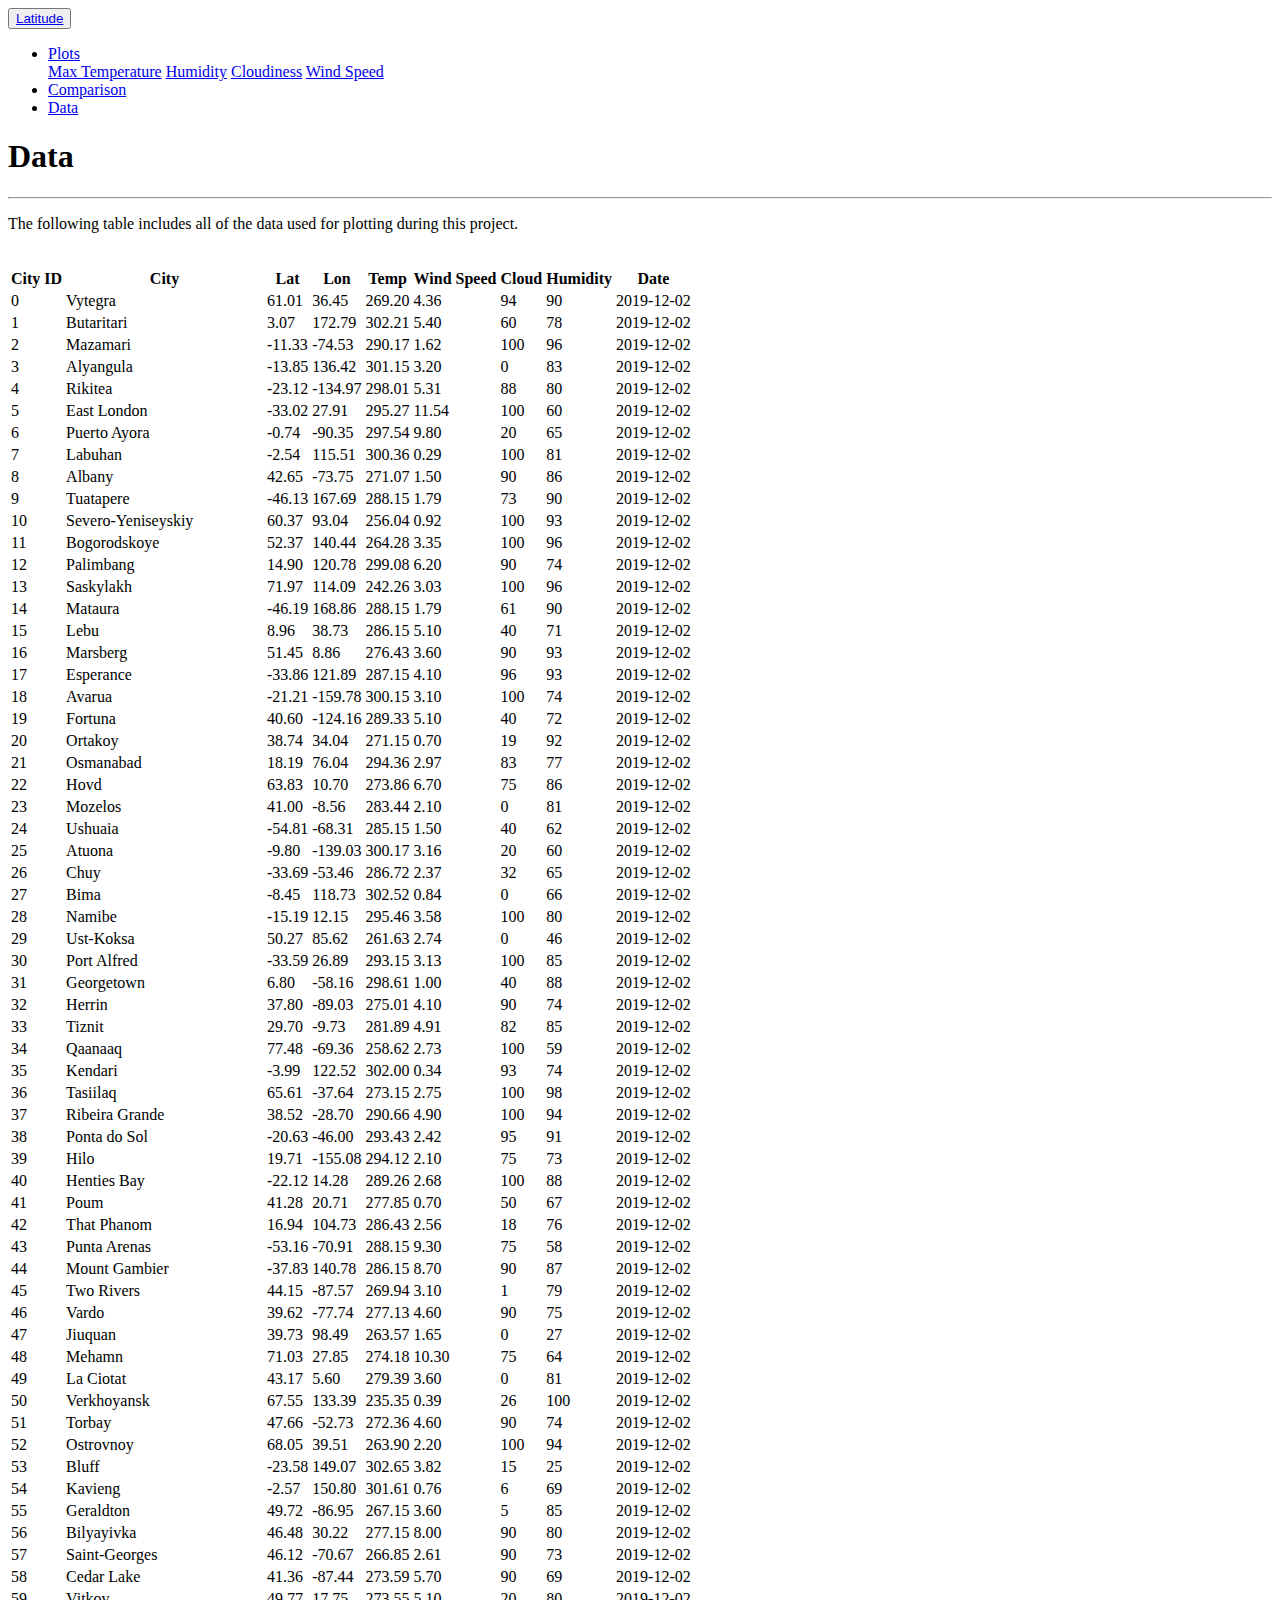
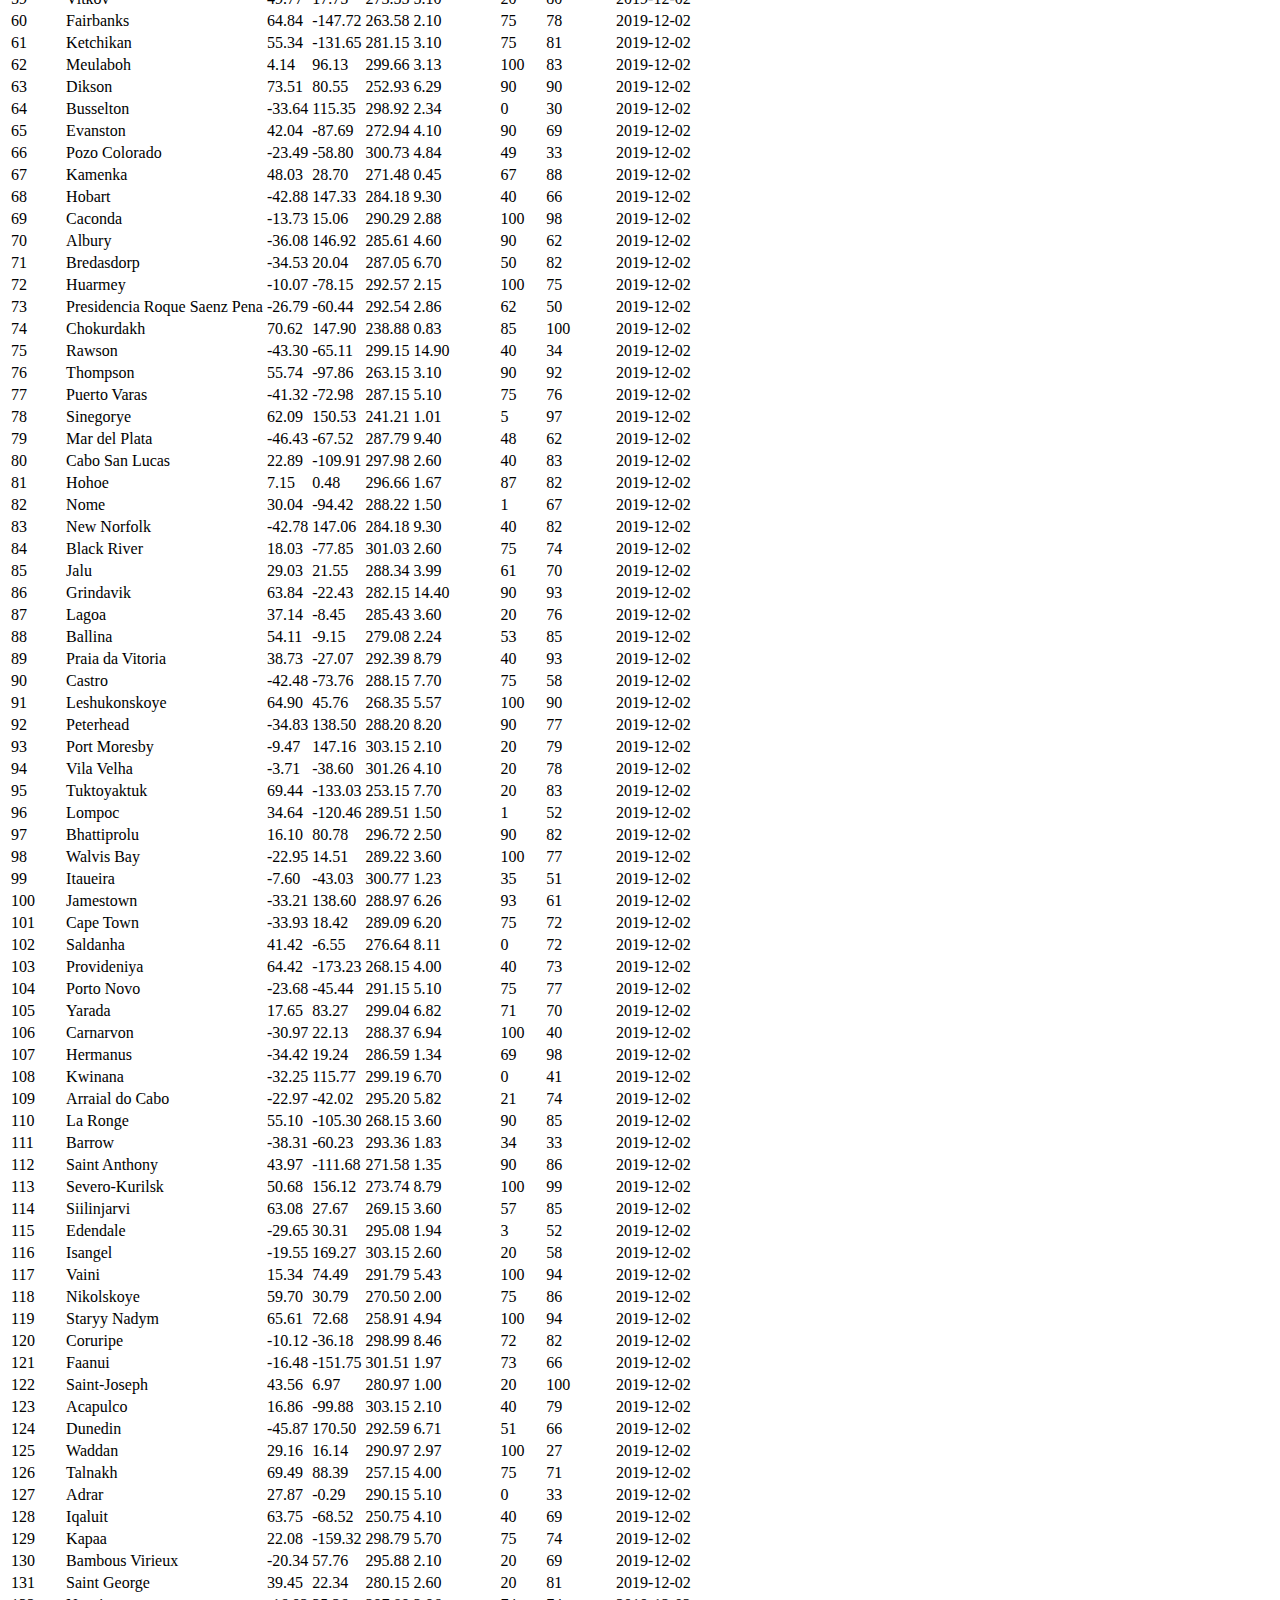
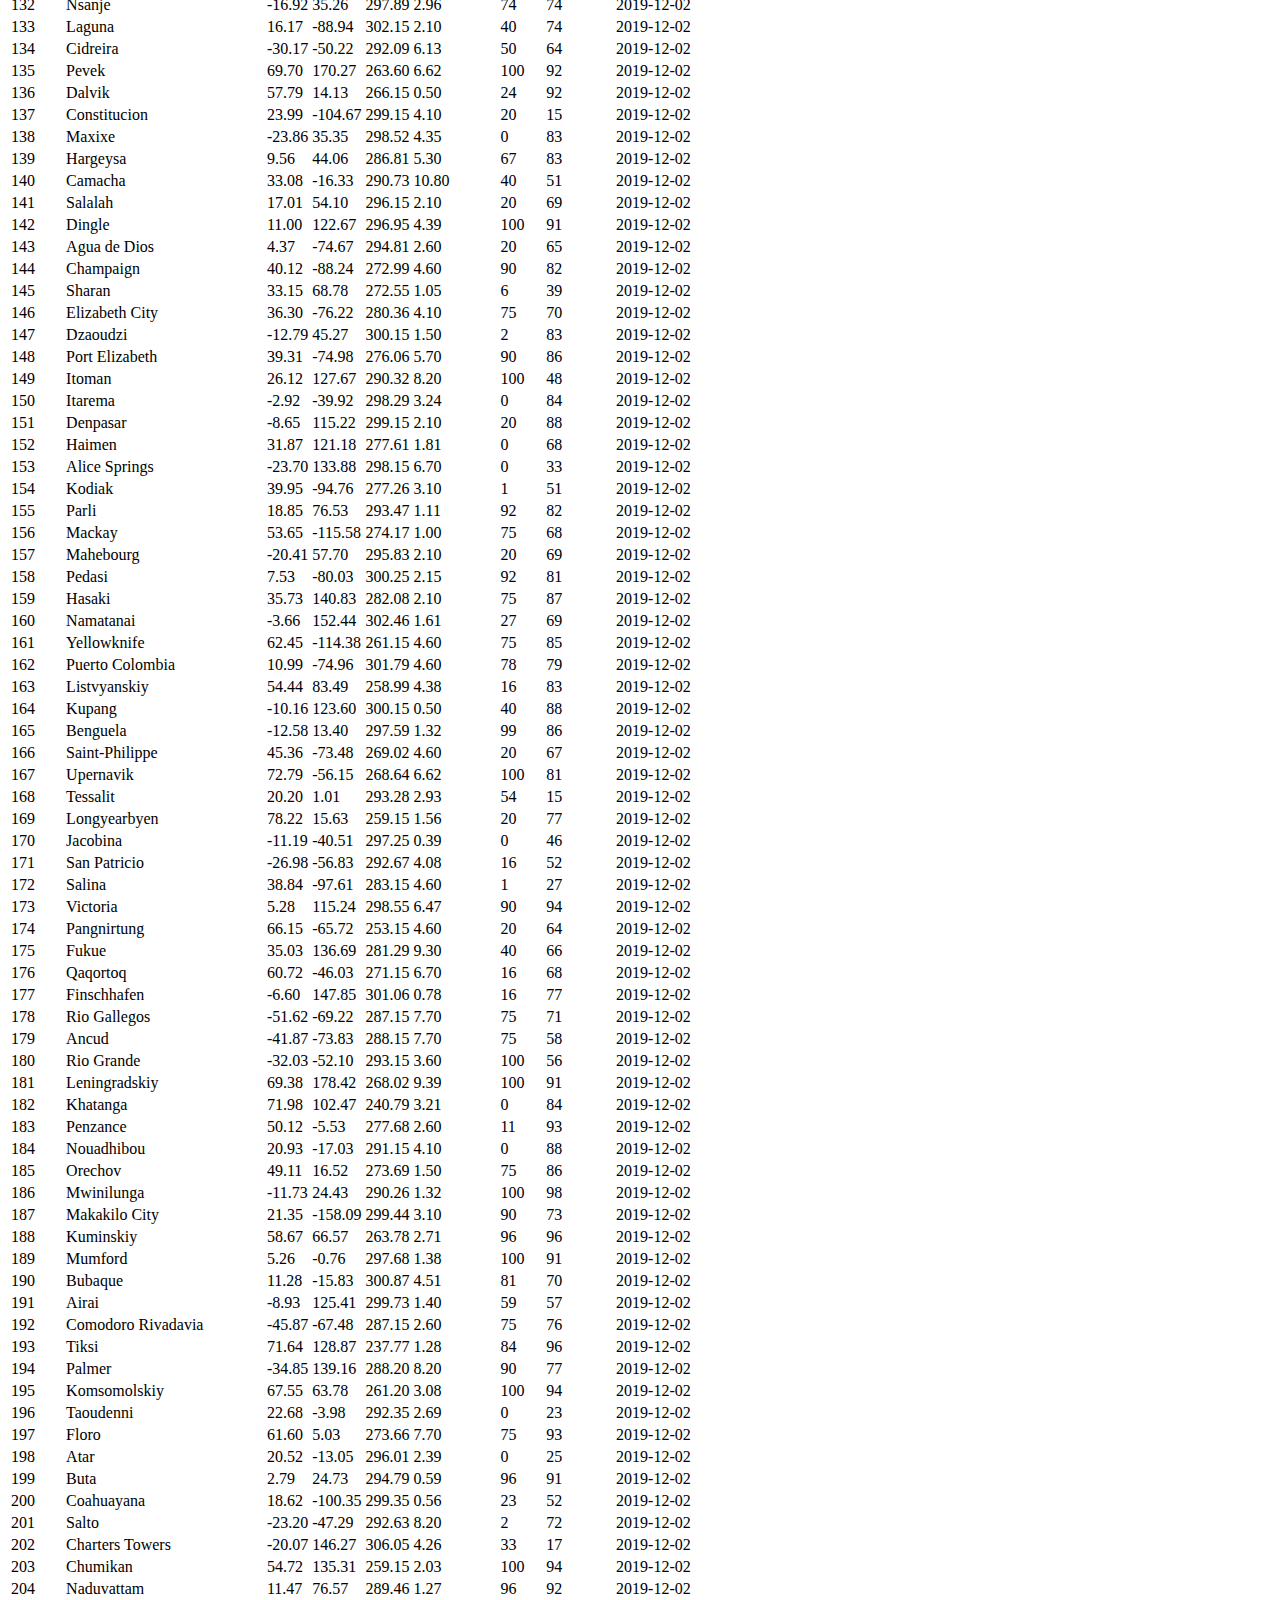
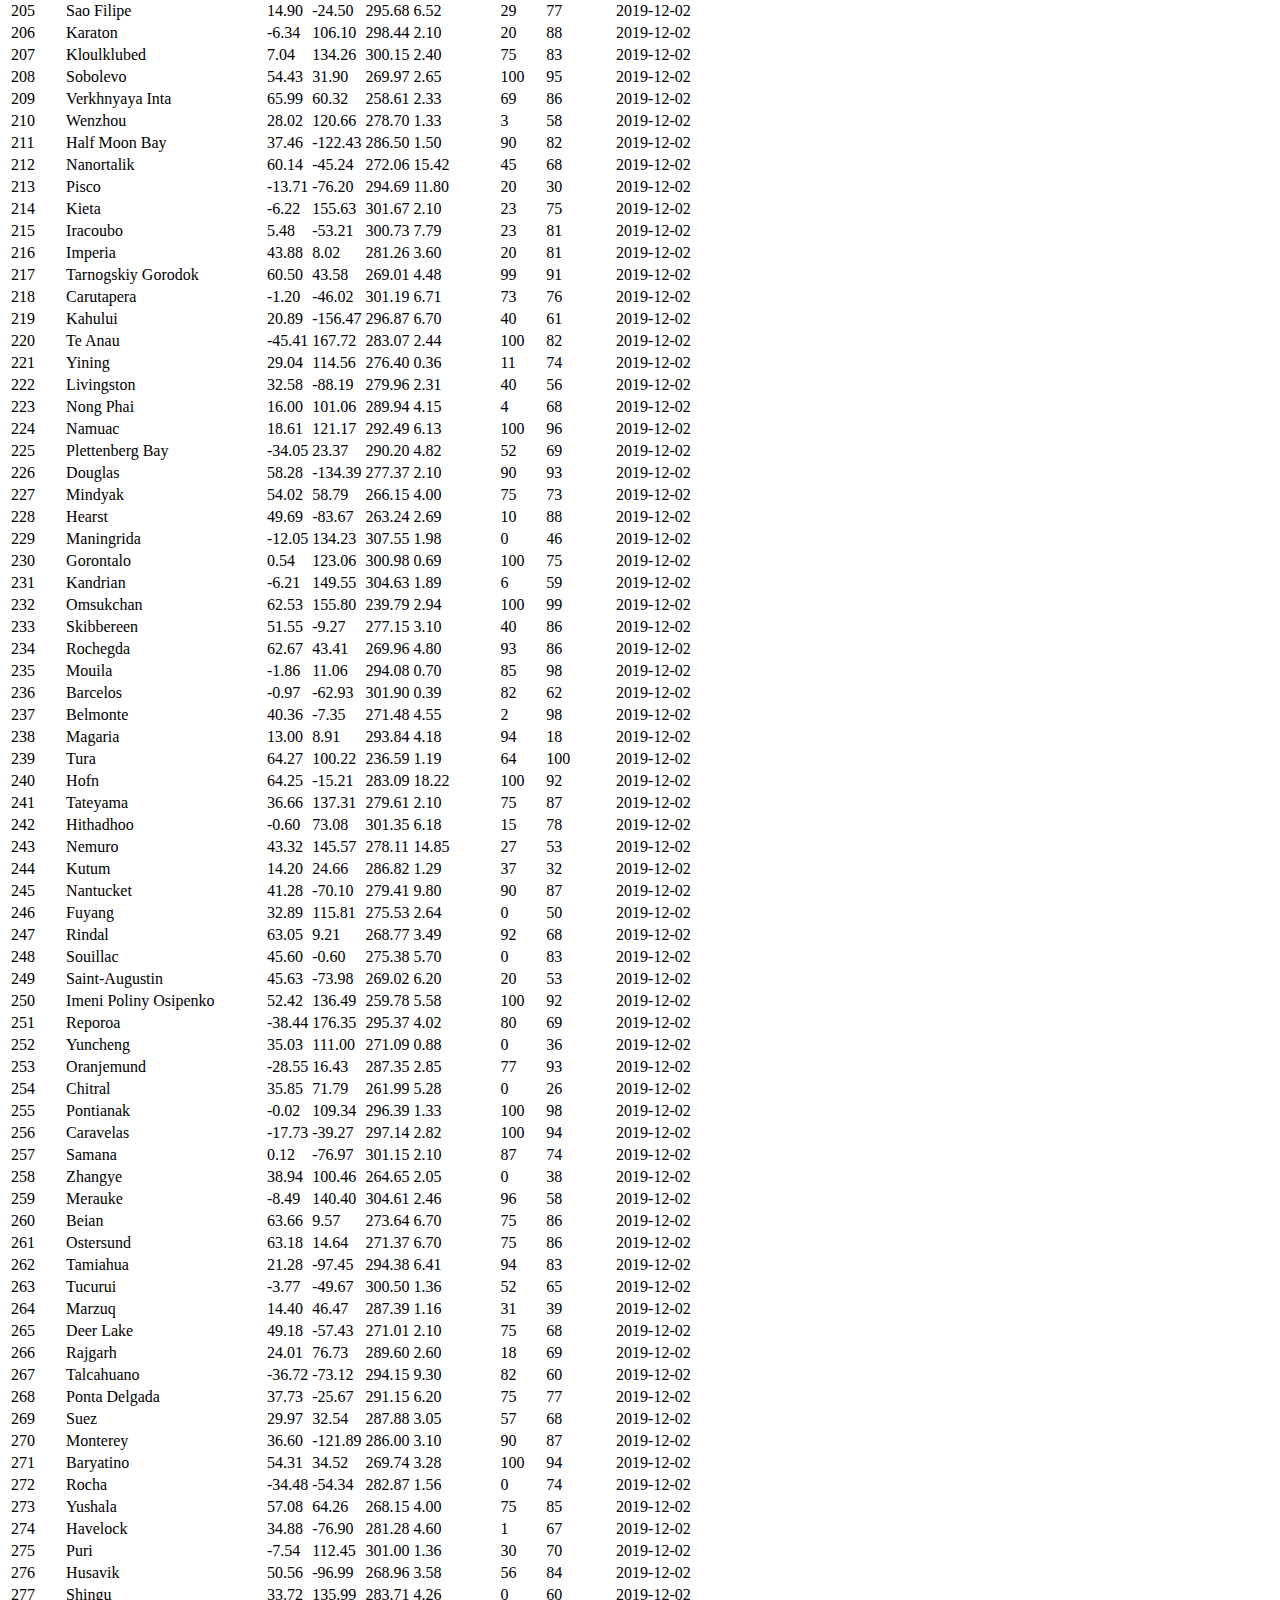
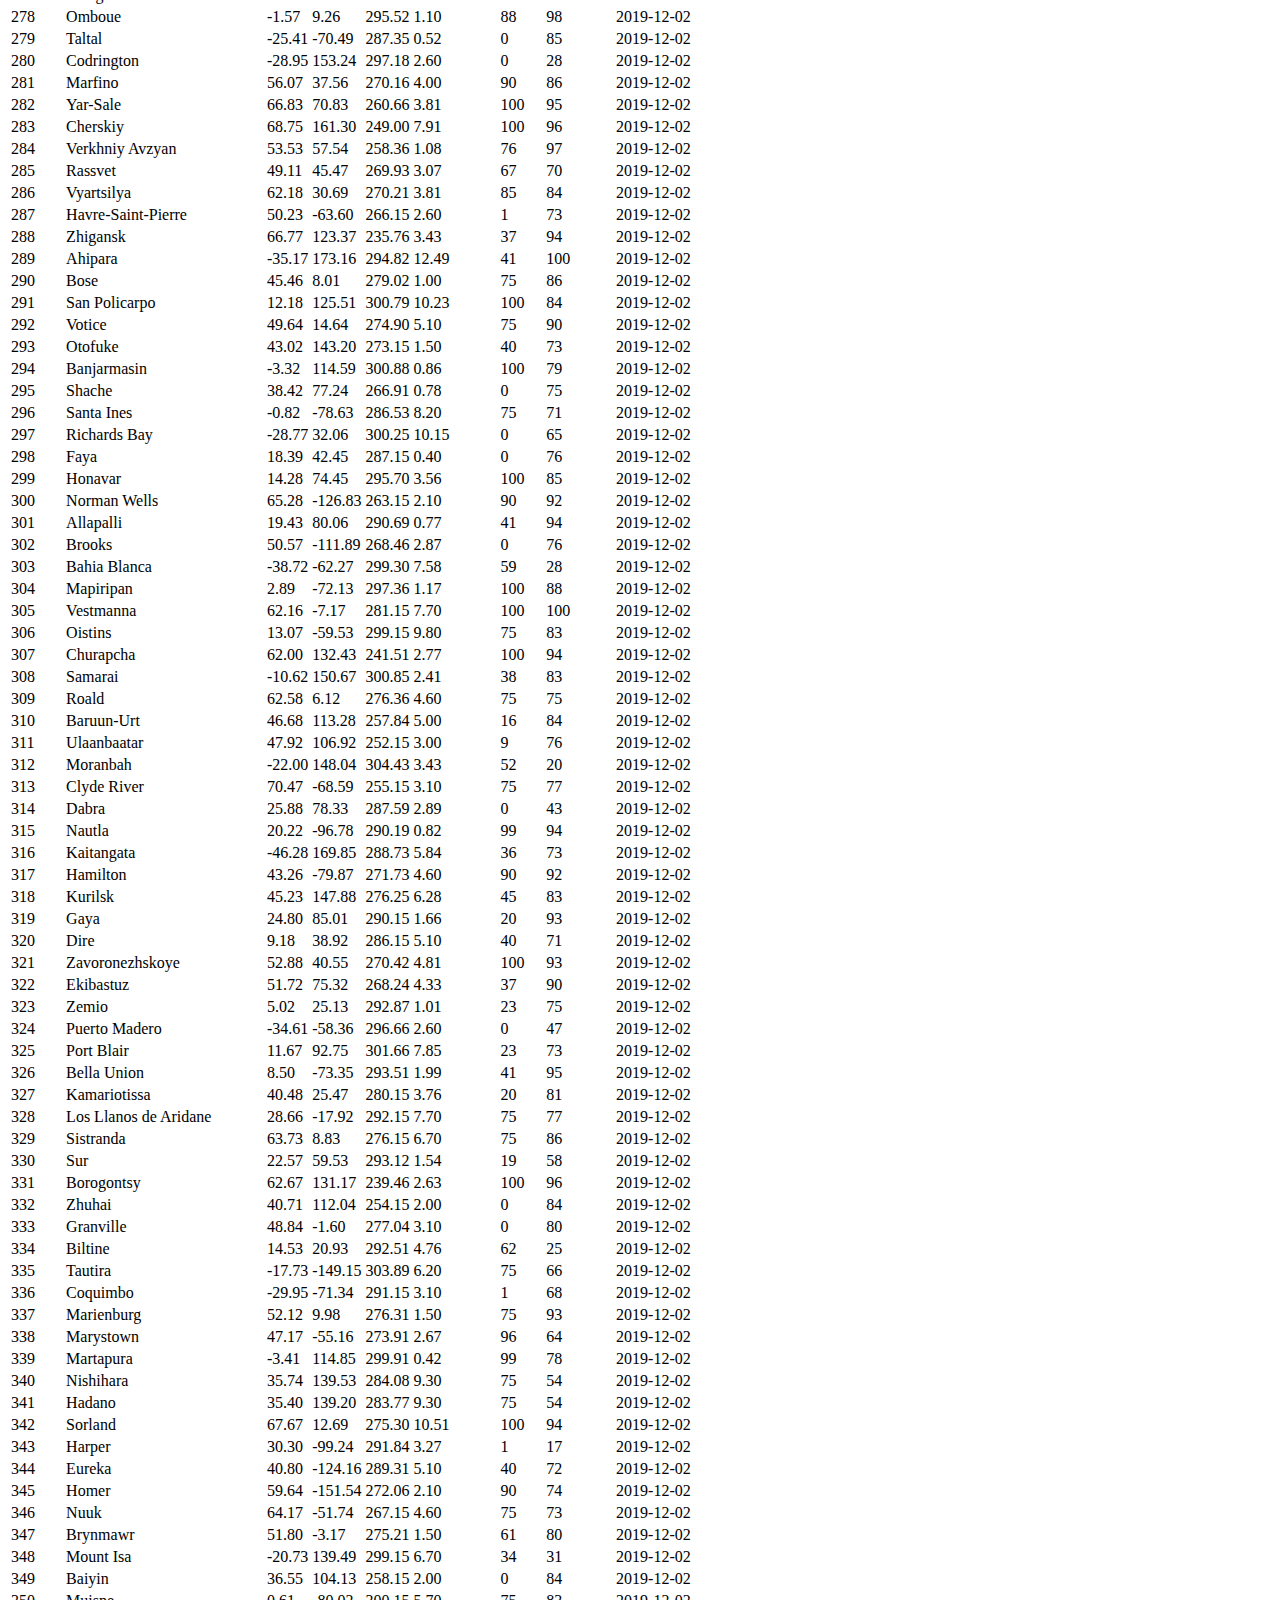
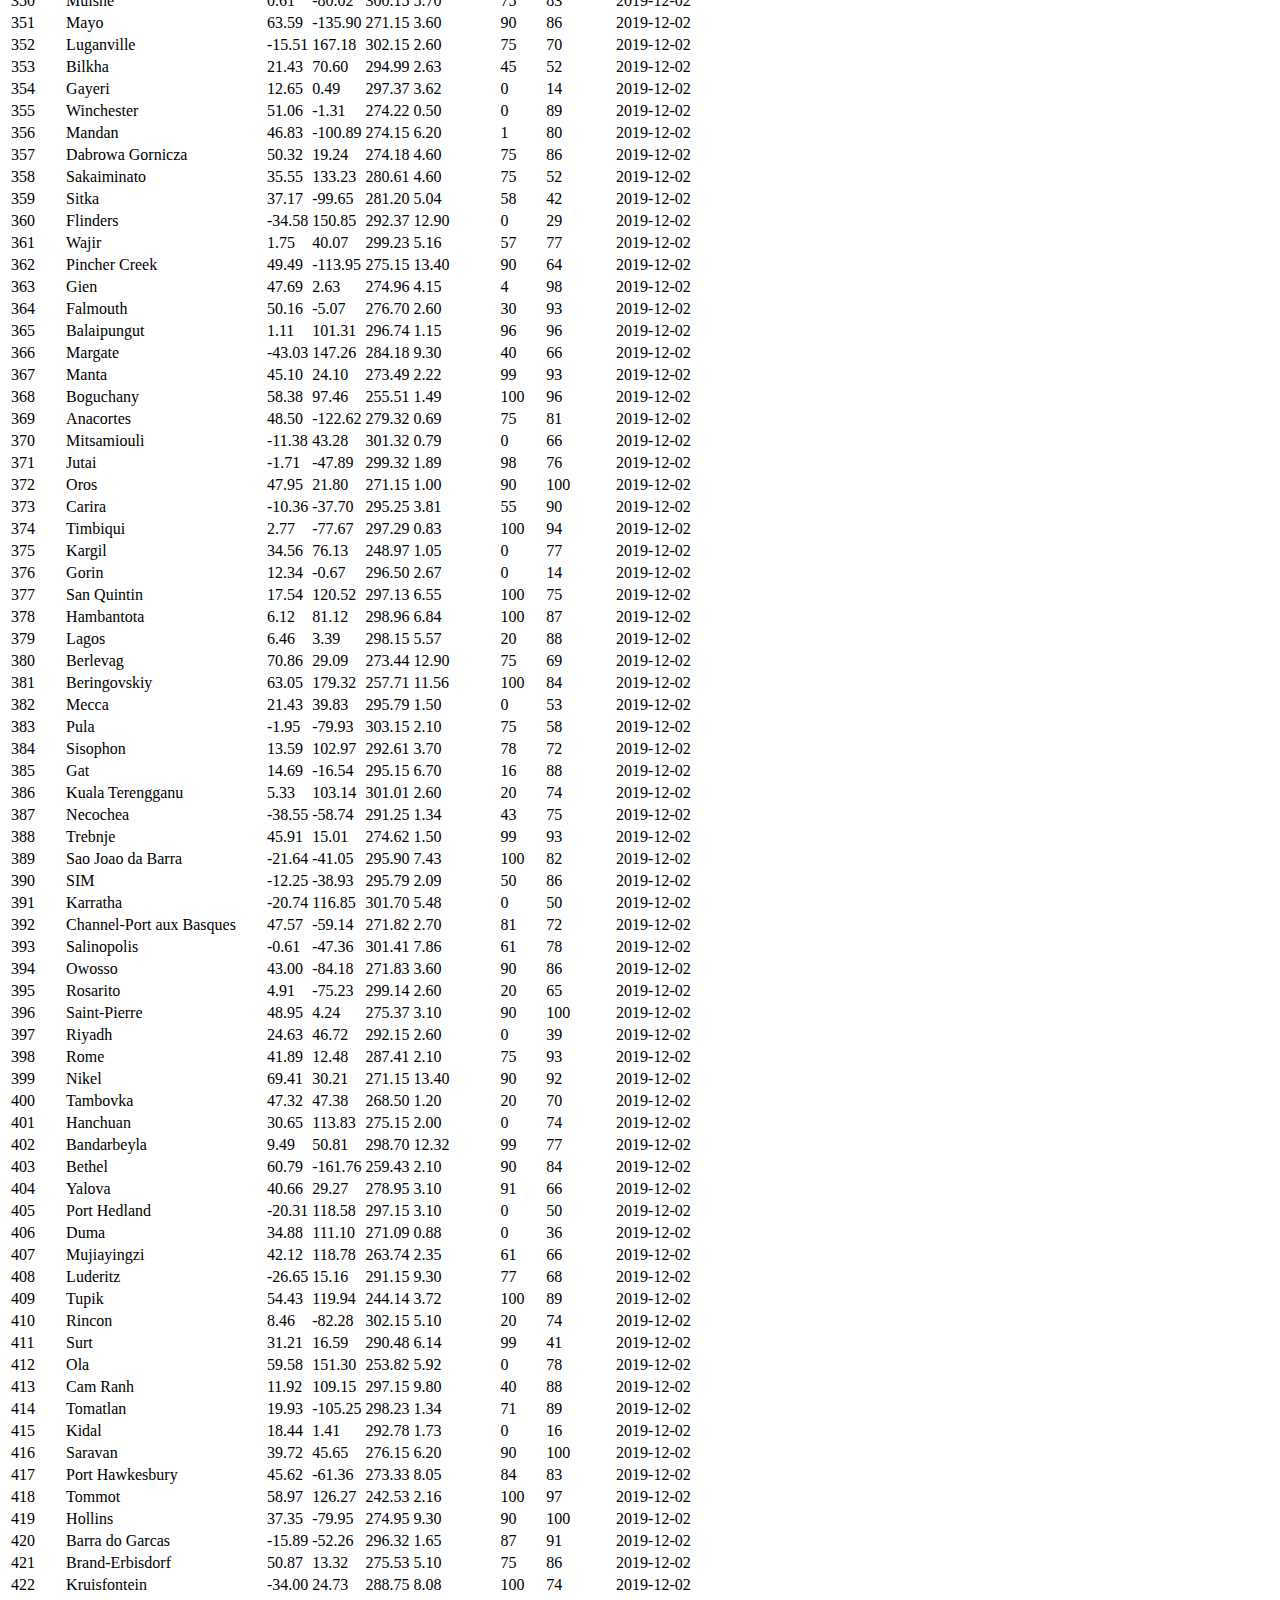
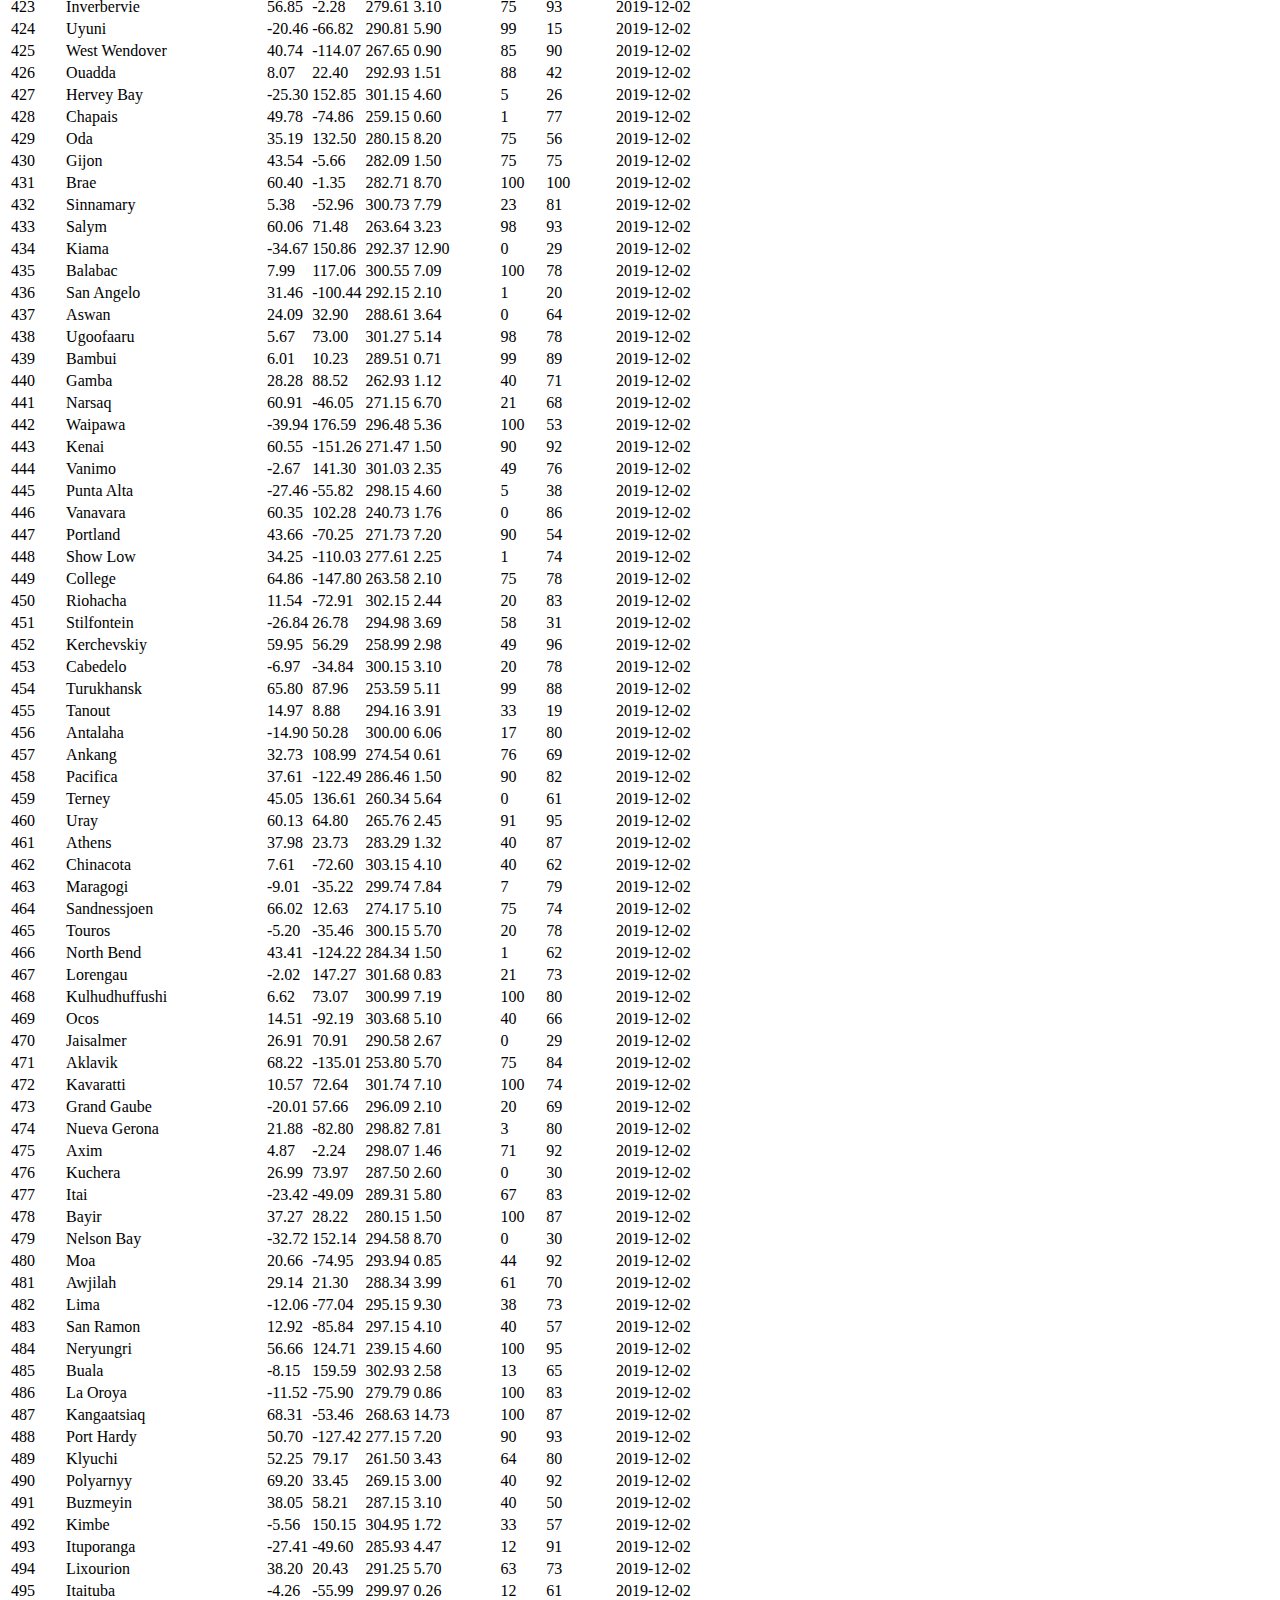
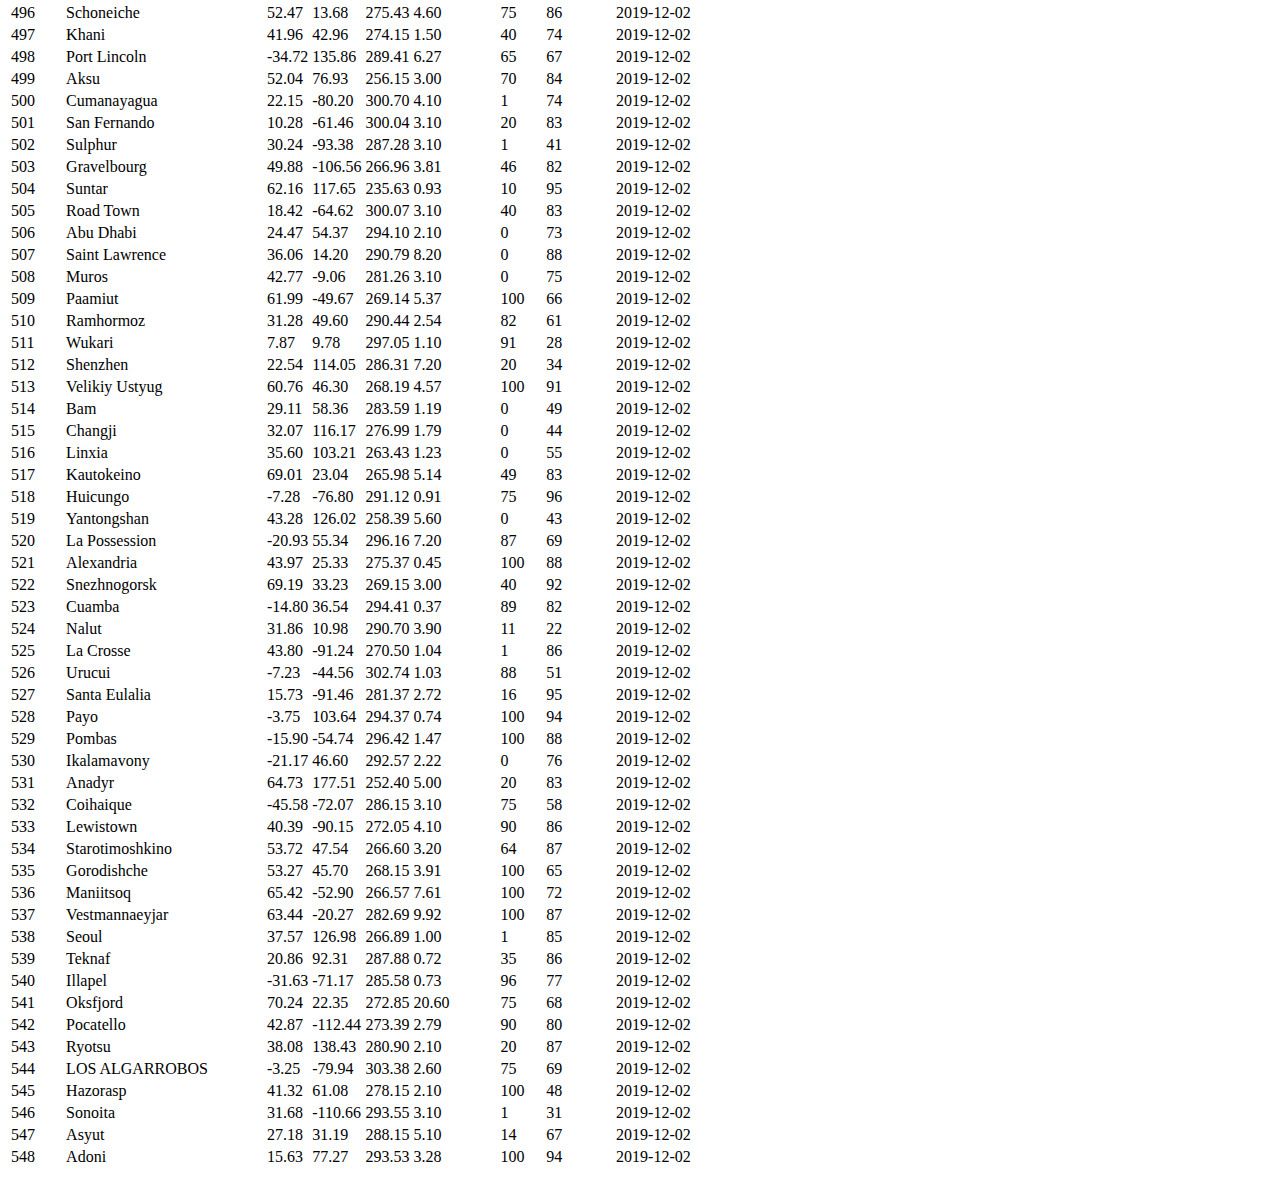
<file: data.html>
<!DOCTYPE html>
<html lang="en">
<head>
  <meta charset="UTF-8">
  <meta name="viewport" content="width=device-width, initial-scale=1.0">
  <meta http-equiv="X-UA-Compatible" content="ie=edge">
  
  <script src="https://code.jquery.com/jquery-3.3.1.slim.min.js" integrity="sha384-q8i/X+965DzO0rT7abK41JStQIAqVgRVzpbzo5smXKp4YfRvH+8abtTE1Pi6jizo" crossorigin="anonymous"></script>
  <script src="https://cdnjs.cloudflare.com/ajax/libs/popper.js/1.14.7/umd/popper.min.js" integrity="sha384-UO2eT0CpHqdSJQ6hJty5KVphtPhzWj9WO1clHTMGa3JDZwrnQq4sF86dIHNDz0W1" crossorigin="anonymous"></script>
  <script src="https://stackpath.bootstrapcdn.com/bootstrap/4.3.1/js/bootstrap.min.js" integrity="sha384-JjSmVgyd0p3pXB1rRibZUAYoIIy6OrQ6VrjIEaFf/nJGzIxFDsf4x0xIM+B07jRM" crossorigin="anonymous"></script>

  <link rel="stylesheet" href="https://gitcdn.link/cdn/Lauralynnz/Web_Design_Challenge/b9bee1dbb120fab948434e980f3079c35fcf8452/weatherpy.css">


  <title>Weather Data Table</title>

</head>

<body>
  
    <nav class="navbar navbar-expand-lg navbar-dark bg-primary">
        <button type="button" class="btn btn-primary btn-lg">
            <a class="navbar-brand" href="index.html">Latitude</a>
        </button>

        <ul class="navbar-nav mr-auto">
            <li class="nav-item dropdown">
                <a class="nav-link dropdown-toggle" href="#" id="navbarDropdown" role="button" data-toggle="dropdown" aria-haspopup="true" aria-expanded="false">
                    Plots
                </a>
                          
                <div class="dropdown-menu" aria-labelledby="navbarDropdown">
                    <a class="dropdown-item" href="temp.html">Max Temperature</a>
                    <a class="dropdown-item" href="humid.html">Humidity</a>
                    <a class="dropdown-item" href="cloud.html">Cloudiness</a>
                    <a class="dropdown-item" href="wind.html">Wind Speed</a>
                </div>
            </li>  
                
            <li class="nav-item">
                <a class="nav-link" href="comparison.html">Comparison</a>
            </li>
                            
            <li class="nav-item">
                <a class="nav-link" href="data.html">Data</a>
            </li>
        </ul>
    </nav>

  <div class="container-fluid">
  <div class="jumbotron">
  <h1>Data</h1>
  <hr/>
  <p>The following table includes all of the data used for plotting during this project.</p>
  <br>

  <table class="table table-hover">
    <thead>
      <tr >
        <th>City ID</th>
        <th>City</th>
        <th>Lat</th>
        <th>Lon</th>
        <th>Temp</th>
        <th>Wind Speed</th>
        <th>Cloud</th>
        <th>Humidity</th>
        <th>Date</th>
      </tr>
    </thead>
    <tbody>
      <tr>
        <td>0</td>
        <td>Vytegra</td>
        <td>61.01</td>
        <td>36.45</td>
        <td>269.20</td>
        <td>4.36</td>
        <td>94</td>
        <td>90</td>
        <td>2019-12-02</td>
      </tr>
      <tr>
        <td>1</td>
        <td>Butaritari</td>
        <td>3.07</td>
        <td>172.79</td>
        <td>302.21</td>
        <td>5.40</td>
        <td>60</td>
        <td>78</td>
        <td>2019-12-02</td>
      </tr>
      <tr>
        <td>2</td>
        <td>Mazamari</td>
        <td>-11.33</td>
        <td>-74.53</td>
        <td>290.17</td>
        <td>1.62</td>
        <td>100</td>
        <td>96</td>
        <td>2019-12-02</td>
      </tr>
      <tr>
        <td>3</td>
        <td>Alyangula</td>
        <td>-13.85</td>
        <td>136.42</td>
        <td>301.15</td>
        <td>3.20</td>
        <td>0</td>
        <td>83</td>
        <td>2019-12-02</td>
      </tr>
      <tr>
        <td>4</td>
        <td>Rikitea</td>
        <td>-23.12</td>
        <td>-134.97</td>
        <td>298.01</td>
        <td>5.31</td>
        <td>88</td>
        <td>80</td>
        <td>2019-12-02</td>
      </tr>
      <tr>
        <td>5</td>
        <td>East London</td>
        <td>-33.02</td>
        <td>27.91</td>
        <td>295.27</td>
        <td>11.54</td>
        <td>100</td>
        <td>60</td>
        <td>2019-12-02</td>
      </tr>
      <tr>
        <td>6</td>
        <td>Puerto Ayora</td>
        <td>-0.74</td>
        <td>-90.35</td>
        <td>297.54</td>
        <td>9.80</td>
        <td>20</td>
        <td>65</td>
        <td>2019-12-02</td>
      </tr>
      <tr>
        <td>7</td>
        <td>Labuhan</td>
        <td>-2.54</td>
        <td>115.51</td>
        <td>300.36</td>
        <td>0.29</td>
        <td>100</td>
        <td>81</td>
        <td>2019-12-02</td>
      </tr>
      <tr>
        <td>8</td>
        <td>Albany</td>
        <td>42.65</td>
        <td>-73.75</td>
        <td>271.07</td>
        <td>1.50</td>
        <td>90</td>
        <td>86</td>
        <td>2019-12-02</td>
      </tr>
      <tr>
        <td>9</td>
        <td>Tuatapere</td>
        <td>-46.13</td>
        <td>167.69</td>
        <td>288.15</td>
        <td>1.79</td>
        <td>73</td>
        <td>90</td>
        <td>2019-12-02</td>
      </tr>
      <tr>
        <td>10</td>
        <td>Severo-Yeniseyskiy</td>
        <td>60.37</td>
        <td>93.04</td>
        <td>256.04</td>
        <td>0.92</td>
        <td>100</td>
        <td>93</td>
        <td>2019-12-02</td>
      </tr>
      <tr>
        <td>11</td>
        <td>Bogorodskoye</td>
        <td>52.37</td>
        <td>140.44</td>
        <td>264.28</td>
        <td>3.35</td>
        <td>100</td>
        <td>96</td>
        <td>2019-12-02</td>
      </tr>
      <tr>
        <td>12</td>
        <td>Palimbang</td>
        <td>14.90</td>
        <td>120.78</td>
        <td>299.08</td>
        <td>6.20</td>
        <td>90</td>
        <td>74</td>
        <td>2019-12-02</td>
      </tr>
      <tr>
        <td>13</td>
        <td>Saskylakh</td>
        <td>71.97</td>
        <td>114.09</td>
        <td>242.26</td>
        <td>3.03</td>
        <td>100</td>
        <td>96</td>
        <td>2019-12-02</td>
      </tr>
      <tr>
        <td>14</td>
        <td>Mataura</td>
        <td>-46.19</td>
        <td>168.86</td>
        <td>288.15</td>
        <td>1.79</td>
        <td>61</td>
        <td>90</td>
        <td>2019-12-02</td>
      </tr>
      <tr>
        <td>15</td>
        <td>Lebu</td>
        <td>8.96</td>
        <td>38.73</td>
        <td>286.15</td>
        <td>5.10</td>
        <td>40</td>
        <td>71</td>
        <td>2019-12-02</td>
      </tr>
      <tr>
        <td>16</td>
        <td>Marsberg</td>
        <td>51.45</td>
        <td>8.86</td>
        <td>276.43</td>
        <td>3.60</td>
        <td>90</td>
        <td>93</td>
        <td>2019-12-02</td>
      </tr>
      <tr>
        <td>17</td>
        <td>Esperance</td>
        <td>-33.86</td>
        <td>121.89</td>
        <td>287.15</td>
        <td>4.10</td>
        <td>96</td>
        <td>93</td>
        <td>2019-12-02</td>
      </tr>
      <tr>
        <td>18</td>
        <td>Avarua</td>
        <td>-21.21</td>
        <td>-159.78</td>
        <td>300.15</td>
        <td>3.10</td>
        <td>100</td>
        <td>74</td>
        <td>2019-12-02</td>
      </tr>
      <tr>
        <td>19</td>
        <td>Fortuna</td>
        <td>40.60</td>
        <td>-124.16</td>
        <td>289.33</td>
        <td>5.10</td>
        <td>40</td>
        <td>72</td>
        <td>2019-12-02</td>
      </tr>
      <tr>
        <td>20</td>
        <td>Ortakoy</td>
        <td>38.74</td>
        <td>34.04</td>
        <td>271.15</td>
        <td>0.70</td>
        <td>19</td>
        <td>92</td>
        <td>2019-12-02</td>
      </tr>
      <tr>
        <td>21</td>
        <td>Osmanabad</td>
        <td>18.19</td>
        <td>76.04</td>
        <td>294.36</td>
        <td>2.97</td>
        <td>83</td>
        <td>77</td>
        <td>2019-12-02</td>
      </tr>
      <tr>
        <td>22</td>
        <td>Hovd</td>
        <td>63.83</td>
        <td>10.70</td>
        <td>273.86</td>
        <td>6.70</td>
        <td>75</td>
        <td>86</td>
        <td>2019-12-02</td>
      </tr>
      <tr>
        <td>23</td>
        <td>Mozelos</td>
        <td>41.00</td>
        <td>-8.56</td>
        <td>283.44</td>
        <td>2.10</td>
        <td>0</td>
        <td>81</td>
        <td>2019-12-02</td>
      </tr>
      <tr>
        <td>24</td>
        <td>Ushuaia</td>
        <td>-54.81</td>
        <td>-68.31</td>
        <td>285.15</td>
        <td>1.50</td>
        <td>40</td>
        <td>62</td>
        <td>2019-12-02</td>
      </tr>
      <tr>
        <td>25</td>
        <td>Atuona</td>
        <td>-9.80</td>
        <td>-139.03</td>
        <td>300.17</td>
        <td>3.16</td>
        <td>20</td>
        <td>60</td>
        <td>2019-12-02</td>
      </tr>
      <tr>
        <td>26</td>
        <td>Chuy</td>
        <td>-33.69</td>
        <td>-53.46</td>
        <td>286.72</td>
        <td>2.37</td>
        <td>32</td>
        <td>65</td>
        <td>2019-12-02</td>
      </tr>
      <tr>
        <td>27</td>
        <td>Bima</td>
        <td>-8.45</td>
        <td>118.73</td>
        <td>302.52</td>
        <td>0.84</td>
        <td>0</td>
        <td>66</td>
        <td>2019-12-02</td>
      </tr>
      <tr>
        <td>28</td>
        <td>Namibe</td>
        <td>-15.19</td>
        <td>12.15</td>
        <td>295.46</td>
        <td>3.58</td>
        <td>100</td>
        <td>80</td>
        <td>2019-12-02</td>
      </tr>
      <tr>
        <td>29</td>
        <td>Ust-Koksa</td>
        <td>50.27</td>
        <td>85.62</td>
        <td>261.63</td>
        <td>2.74</td>
        <td>0</td>
        <td>46</td>
        <td>2019-12-02</td>
      </tr>
      <tr>
        <td>30</td>
        <td>Port Alfred</td>
        <td>-33.59</td>
        <td>26.89</td>
        <td>293.15</td>
        <td>3.13</td>
        <td>100</td>
        <td>85</td>
        <td>2019-12-02</td>
      </tr>
      <tr>
        <td>31</td>
        <td>Georgetown</td>
        <td>6.80</td>
        <td>-58.16</td>
        <td>298.61</td>
        <td>1.00</td>
        <td>40</td>
        <td>88</td>
        <td>2019-12-02</td>
      </tr>
      <tr>
        <td>32</td>
        <td>Herrin</td>
        <td>37.80</td>
        <td>-89.03</td>
        <td>275.01</td>
        <td>4.10</td>
        <td>90</td>
        <td>74</td>
        <td>2019-12-02</td>
      </tr>
      <tr>
        <td>33</td>
        <td>Tiznit</td>
        <td>29.70</td>
        <td>-9.73</td>
        <td>281.89</td>
        <td>4.91</td>
        <td>82</td>
        <td>85</td>
        <td>2019-12-02</td>
      </tr>
      <tr>
        <td>34</td>
        <td>Qaanaaq</td>
        <td>77.48</td>
        <td>-69.36</td>
        <td>258.62</td>
        <td>2.73</td>
        <td>100</td>
        <td>59</td>
        <td>2019-12-02</td>
      </tr>
      <tr>
        <td>35</td>
        <td>Kendari</td>
        <td>-3.99</td>
        <td>122.52</td>
        <td>302.00</td>
        <td>0.34</td>
        <td>93</td>
        <td>74</td>
        <td>2019-12-02</td>
      </tr>
      <tr>
        <td>36</td>
        <td>Tasiilaq</td>
        <td>65.61</td>
        <td>-37.64</td>
        <td>273.15</td>
        <td>2.75</td>
        <td>100</td>
        <td>98</td>
        <td>2019-12-02</td>
      </tr>
      <tr>
        <td>37</td>
        <td>Ribeira Grande</td>
        <td>38.52</td>
        <td>-28.70</td>
        <td>290.66</td>
        <td>4.90</td>
        <td>100</td>
        <td>94</td>
        <td>2019-12-02</td>
      </tr>
      <tr>
        <td>38</td>
        <td>Ponta do Sol</td>
        <td>-20.63</td>
        <td>-46.00</td>
        <td>293.43</td>
        <td>2.42</td>
        <td>95</td>
        <td>91</td>
        <td>2019-12-02</td>
      </tr>
      <tr>
        <td>39</td>
        <td>Hilo</td>
        <td>19.71</td>
        <td>-155.08</td>
        <td>294.12</td>
        <td>2.10</td>
        <td>75</td>
        <td>73</td>
        <td>2019-12-02</td>
      </tr>
      <tr>
        <td>40</td>
        <td>Henties Bay</td>
        <td>-22.12</td>
        <td>14.28</td>
        <td>289.26</td>
        <td>2.68</td>
        <td>100</td>
        <td>88</td>
        <td>2019-12-02</td>
      </tr>
      <tr>
        <td>41</td>
        <td>Poum</td>
        <td>41.28</td>
        <td>20.71</td>
        <td>277.85</td>
        <td>0.70</td>
        <td>50</td>
        <td>67</td>
        <td>2019-12-02</td>
      </tr>
      <tr>
        <td>42</td>
        <td>That Phanom</td>
        <td>16.94</td>
        <td>104.73</td>
        <td>286.43</td>
        <td>2.56</td>
        <td>18</td>
        <td>76</td>
        <td>2019-12-02</td>
      </tr>
      <tr>
        <td>43</td>
        <td>Punta Arenas</td>
        <td>-53.16</td>
        <td>-70.91</td>
        <td>288.15</td>
        <td>9.30</td>
        <td>75</td>
        <td>58</td>
        <td>2019-12-02</td>
      </tr>
      <tr>
        <td>44</td>
        <td>Mount Gambier</td>
        <td>-37.83</td>
        <td>140.78</td>
        <td>286.15</td>
        <td>8.70</td>
        <td>90</td>
        <td>87</td>
        <td>2019-12-02</td>
      </tr>
      <tr>
        <td>45</td>
        <td>Two Rivers</td>
        <td>44.15</td>
        <td>-87.57</td>
        <td>269.94</td>
        <td>3.10</td>
        <td>1</td>
        <td>79</td>
        <td>2019-12-02</td>
      </tr>
      <tr>
        <td>46</td>
        <td>Vardo</td>
        <td>39.62</td>
        <td>-77.74</td>
        <td>277.13</td>
        <td>4.60</td>
        <td>90</td>
        <td>75</td>
        <td>2019-12-02</td>
      </tr>
      <tr>
        <td>47</td>
        <td>Jiuquan</td>
        <td>39.73</td>
        <td>98.49</td>
        <td>263.57</td>
        <td>1.65</td>
        <td>0</td>
        <td>27</td>
        <td>2019-12-02</td>
      </tr>
      <tr>
        <td>48</td>
        <td>Mehamn</td>
        <td>71.03</td>
        <td>27.85</td>
        <td>274.18</td>
        <td>10.30</td>
        <td>75</td>
        <td>64</td>
        <td>2019-12-02</td>
      </tr>
      <tr>
        <td>49</td>
        <td>La Ciotat</td>
        <td>43.17</td>
        <td>5.60</td>
        <td>279.39</td>
        <td>3.60</td>
        <td>0</td>
        <td>81</td>
        <td>2019-12-02</td>
      </tr>
      <tr>
        <td>50</td>
        <td>Verkhoyansk</td>
        <td>67.55</td>
        <td>133.39</td>
        <td>235.35</td>
        <td>0.39</td>
        <td>26</td>
        <td>100</td>
        <td>2019-12-02</td>
      </tr>
      <tr>
        <td>51</td>
        <td>Torbay</td>
        <td>47.66</td>
        <td>-52.73</td>
        <td>272.36</td>
        <td>4.60</td>
        <td>90</td>
        <td>74</td>
        <td>2019-12-02</td>
      </tr>
      <tr>
        <td>52</td>
        <td>Ostrovnoy</td>
        <td>68.05</td>
        <td>39.51</td>
        <td>263.90</td>
        <td>2.20</td>
        <td>100</td>
        <td>94</td>
        <td>2019-12-02</td>
      </tr>
      <tr>
        <td>53</td>
        <td>Bluff</td>
        <td>-23.58</td>
        <td>149.07</td>
        <td>302.65</td>
        <td>3.82</td>
        <td>15</td>
        <td>25</td>
        <td>2019-12-02</td>
      </tr>
      <tr>
        <td>54</td>
        <td>Kavieng</td>
        <td>-2.57</td>
        <td>150.80</td>
        <td>301.61</td>
        <td>0.76</td>
        <td>6</td>
        <td>69</td>
        <td>2019-12-02</td>
      </tr>
      <tr>
        <td>55</td>
        <td>Geraldton</td>
        <td>49.72</td>
        <td>-86.95</td>
        <td>267.15</td>
        <td>3.60</td>
        <td>5</td>
        <td>85</td>
        <td>2019-12-02</td>
      </tr>
      <tr>
        <td>56</td>
        <td>Bilyayivka</td>
        <td>46.48</td>
        <td>30.22</td>
        <td>277.15</td>
        <td>8.00</td>
        <td>90</td>
        <td>80</td>
        <td>2019-12-02</td>
      </tr>
      <tr>
        <td>57</td>
        <td>Saint-Georges</td>
        <td>46.12</td>
        <td>-70.67</td>
        <td>266.85</td>
        <td>2.61</td>
        <td>90</td>
        <td>73</td>
        <td>2019-12-02</td>
      </tr>
      <tr>
        <td>58</td>
        <td>Cedar Lake</td>
        <td>41.36</td>
        <td>-87.44</td>
        <td>273.59</td>
        <td>5.70</td>
        <td>90</td>
        <td>69</td>
        <td>2019-12-02</td>
      </tr>
      <tr>
        <td>59</td>
        <td>Vitkov</td>
        <td>49.77</td>
        <td>17.75</td>
        <td>273.55</td>
        <td>5.10</td>
        <td>20</td>
        <td>80</td>
        <td>2019-12-02</td>
      </tr>
      <tr>
        <td>60</td>
        <td>Fairbanks</td>
        <td>64.84</td>
        <td>-147.72</td>
        <td>263.58</td>
        <td>2.10</td>
        <td>75</td>
        <td>78</td>
        <td>2019-12-02</td>
      </tr>
      <tr>
        <td>61</td>
        <td>Ketchikan</td>
        <td>55.34</td>
        <td>-131.65</td>
        <td>281.15</td>
        <td>3.10</td>
        <td>75</td>
        <td>81</td>
        <td>2019-12-02</td>
      </tr>
      <tr>
        <td>62</td>
        <td>Meulaboh</td>
        <td>4.14</td>
        <td>96.13</td>
        <td>299.66</td>
        <td>3.13</td>
        <td>100</td>
        <td>83</td>
        <td>2019-12-02</td>
      </tr>
      <tr>
        <td>63</td>
        <td>Dikson</td>
        <td>73.51</td>
        <td>80.55</td>
        <td>252.93</td>
        <td>6.29</td>
        <td>90</td>
        <td>90</td>
        <td>2019-12-02</td>
      </tr>
      <tr>
        <td>64</td>
        <td>Busselton</td>
        <td>-33.64</td>
        <td>115.35</td>
        <td>298.92</td>
        <td>2.34</td>
        <td>0</td>
        <td>30</td>
        <td>2019-12-02</td>
      </tr>
      <tr>
        <td>65</td>
        <td>Evanston</td>
        <td>42.04</td>
        <td>-87.69</td>
        <td>272.94</td>
        <td>4.10</td>
        <td>90</td>
        <td>69</td>
        <td>2019-12-02</td>
      </tr>
      <tr>
        <td>66</td>
        <td>Pozo Colorado</td>
        <td>-23.49</td>
        <td>-58.80</td>
        <td>300.73</td>
        <td>4.84</td>
        <td>49</td>
        <td>33</td>
        <td>2019-12-02</td>
      </tr>
      <tr>
        <td>67</td>
        <td>Kamenka</td>
        <td>48.03</td>
        <td>28.70</td>
        <td>271.48</td>
        <td>0.45</td>
        <td>67</td>
        <td>88</td>
        <td>2019-12-02</td>
      </tr>
      <tr>
        <td>68</td>
        <td>Hobart</td>
        <td>-42.88</td>
        <td>147.33</td>
        <td>284.18</td>
        <td>9.30</td>
        <td>40</td>
        <td>66</td>
        <td>2019-12-02</td>
      </tr>
      <tr>
        <td>69</td>
        <td>Caconda</td>
        <td>-13.73</td>
        <td>15.06</td>
        <td>290.29</td>
        <td>2.88</td>
        <td>100</td>
        <td>98</td>
        <td>2019-12-02</td>
      </tr>
      <tr>
        <td>70</td>
        <td>Albury</td>
        <td>-36.08</td>
        <td>146.92</td>
        <td>285.61</td>
        <td>4.60</td>
        <td>90</td>
        <td>62</td>
        <td>2019-12-02</td>
      </tr>
      <tr>
        <td>71</td>
        <td>Bredasdorp</td>
        <td>-34.53</td>
        <td>20.04</td>
        <td>287.05</td>
        <td>6.70</td>
        <td>50</td>
        <td>82</td>
        <td>2019-12-02</td>
      </tr>
      <tr>
        <td>72</td>
        <td>Huarmey</td>
        <td>-10.07</td>
        <td>-78.15</td>
        <td>292.57</td>
        <td>2.15</td>
        <td>100</td>
        <td>75</td>
        <td>2019-12-02</td>
      </tr>
      <tr>
        <td>73</td>
        <td>Presidencia Roque Saenz Pena</td>
        <td>-26.79</td>
        <td>-60.44</td>
        <td>292.54</td>
        <td>2.86</td>
        <td>62</td>
        <td>50</td>
        <td>2019-12-02</td>
      </tr>
      <tr>
        <td>74</td>
        <td>Chokurdakh</td>
        <td>70.62</td>
        <td>147.90</td>
        <td>238.88</td>
        <td>0.83</td>
        <td>85</td>
        <td>100</td>
        <td>2019-12-02</td>
      </tr>
      <tr>
        <td>75</td>
        <td>Rawson</td>
        <td>-43.30</td>
        <td>-65.11</td>
        <td>299.15</td>
        <td>14.90</td>
        <td>40</td>
        <td>34</td>
        <td>2019-12-02</td>
      </tr>
      <tr>
        <td>76</td>
        <td>Thompson</td>
        <td>55.74</td>
        <td>-97.86</td>
        <td>263.15</td>
        <td>3.10</td>
        <td>90</td>
        <td>92</td>
        <td>2019-12-02</td>
      </tr>
      <tr>
        <td>77</td>
        <td>Puerto Varas</td>
        <td>-41.32</td>
        <td>-72.98</td>
        <td>287.15</td>
        <td>5.10</td>
        <td>75</td>
        <td>76</td>
        <td>2019-12-02</td>
      </tr>
      <tr>
        <td>78</td>
        <td>Sinegorye</td>
        <td>62.09</td>
        <td>150.53</td>
        <td>241.21</td>
        <td>1.01</td>
        <td>5</td>
        <td>97</td>
        <td>2019-12-02</td>
      </tr>
      <tr>
        <td>79</td>
        <td>Mar del Plata</td>
        <td>-46.43</td>
        <td>-67.52</td>
        <td>287.79</td>
        <td>9.40</td>
        <td>48</td>
        <td>62</td>
        <td>2019-12-02</td>
      </tr>
      <tr>
        <td>80</td>
        <td>Cabo San Lucas</td>
        <td>22.89</td>
        <td>-109.91</td>
        <td>297.98</td>
        <td>2.60</td>
        <td>40</td>
        <td>83</td>
        <td>2019-12-02</td>
      </tr>
      <tr>
        <td>81</td>
        <td>Hohoe</td>
        <td>7.15</td>
        <td>0.48</td>
        <td>296.66</td>
        <td>1.67</td>
        <td>87</td>
        <td>82</td>
        <td>2019-12-02</td>
      </tr>
      <tr>
        <td>82</td>
        <td>Nome</td>
        <td>30.04</td>
        <td>-94.42</td>
        <td>288.22</td>
        <td>1.50</td>
        <td>1</td>
        <td>67</td>
        <td>2019-12-02</td>
      </tr>
      <tr>
        <td>83</td>
        <td>New Norfolk</td>
        <td>-42.78</td>
        <td>147.06</td>
        <td>284.18</td>
        <td>9.30</td>
        <td>40</td>
        <td>82</td>
        <td>2019-12-02</td>
      </tr>
      <tr>
        <td>84</td>
        <td>Black River</td>
        <td>18.03</td>
        <td>-77.85</td>
        <td>301.03</td>
        <td>2.60</td>
        <td>75</td>
        <td>74</td>
        <td>2019-12-02</td>
      </tr>
      <tr>
        <td>85</td>
        <td>Jalu</td>
        <td>29.03</td>
        <td>21.55</td>
        <td>288.34</td>
        <td>3.99</td>
        <td>61</td>
        <td>70</td>
        <td>2019-12-02</td>
      </tr>
      <tr>
        <td>86</td>
        <td>Grindavik</td>
        <td>63.84</td>
        <td>-22.43</td>
        <td>282.15</td>
        <td>14.40</td>
        <td>90</td>
        <td>93</td>
        <td>2019-12-02</td>
      </tr>
      <tr>
        <td>87</td>
        <td>Lagoa</td>
        <td>37.14</td>
        <td>-8.45</td>
        <td>285.43</td>
        <td>3.60</td>
        <td>20</td>
        <td>76</td>
        <td>2019-12-02</td>
      </tr>
      <tr>
        <td>88</td>
        <td>Ballina</td>
        <td>54.11</td>
        <td>-9.15</td>
        <td>279.08</td>
        <td>2.24</td>
        <td>53</td>
        <td>85</td>
        <td>2019-12-02</td>
      </tr>
      <tr>
        <td>89</td>
        <td>Praia da Vitoria</td>
        <td>38.73</td>
        <td>-27.07</td>
        <td>292.39</td>
        <td>8.79</td>
        <td>40</td>
        <td>93</td>
        <td>2019-12-02</td>
      </tr>
      <tr>
        <td>90</td>
        <td>Castro</td>
        <td>-42.48</td>
        <td>-73.76</td>
        <td>288.15</td>
        <td>7.70</td>
        <td>75</td>
        <td>58</td>
        <td>2019-12-02</td>
      </tr>
      <tr>
        <td>91</td>
        <td>Leshukonskoye</td>
        <td>64.90</td>
        <td>45.76</td>
        <td>268.35</td>
        <td>5.57</td>
        <td>100</td>
        <td>90</td>
        <td>2019-12-02</td>
      </tr>
      <tr>
        <td>92</td>
        <td>Peterhead</td>
        <td>-34.83</td>
        <td>138.50</td>
        <td>288.20</td>
        <td>8.20</td>
        <td>90</td>
        <td>77</td>
        <td>2019-12-02</td>
      </tr>
      <tr>
        <td>93</td>
        <td>Port Moresby</td>
        <td>-9.47</td>
        <td>147.16</td>
        <td>303.15</td>
        <td>2.10</td>
        <td>20</td>
        <td>79</td>
        <td>2019-12-02</td>
      </tr>
      <tr>
        <td>94</td>
        <td>Vila Velha</td>
        <td>-3.71</td>
        <td>-38.60</td>
        <td>301.26</td>
        <td>4.10</td>
        <td>20</td>
        <td>78</td>
        <td>2019-12-02</td>
      </tr>
      <tr>
        <td>95</td>
        <td>Tuktoyaktuk</td>
        <td>69.44</td>
        <td>-133.03</td>
        <td>253.15</td>
        <td>7.70</td>
        <td>20</td>
        <td>83</td>
        <td>2019-12-02</td>
      </tr>
      <tr>
        <td>96</td>
        <td>Lompoc</td>
        <td>34.64</td>
        <td>-120.46</td>
        <td>289.51</td>
        <td>1.50</td>
        <td>1</td>
        <td>52</td>
        <td>2019-12-02</td>
      </tr>
      <tr>
        <td>97</td>
        <td>Bhattiprolu</td>
        <td>16.10</td>
        <td>80.78</td>
        <td>296.72</td>
        <td>2.50</td>
        <td>90</td>
        <td>82</td>
        <td>2019-12-02</td>
      </tr>
      <tr>
        <td>98</td>
        <td>Walvis Bay</td>
        <td>-22.95</td>
        <td>14.51</td>
        <td>289.22</td>
        <td>3.60</td>
        <td>100</td>
        <td>77</td>
        <td>2019-12-02</td>
      </tr>
      <tr>
        <td>99</td>
        <td>Itaueira</td>
        <td>-7.60</td>
        <td>-43.03</td>
        <td>300.77</td>
        <td>1.23</td>
        <td>35</td>
        <td>51</td>
        <td>2019-12-02</td>
      </tr>
      <tr>
        <td>100</td>
        <td>Jamestown</td>
        <td>-33.21</td>
        <td>138.60</td>
        <td>288.97</td>
        <td>6.26</td>
        <td>93</td>
        <td>61</td>
        <td>2019-12-02</td>
      </tr>
      <tr>
        <td>101</td>
        <td>Cape Town</td>
        <td>-33.93</td>
        <td>18.42</td>
        <td>289.09</td>
        <td>6.20</td>
        <td>75</td>
        <td>72</td>
        <td>2019-12-02</td>
      </tr>
      <tr>
        <td>102</td>
        <td>Saldanha</td>
        <td>41.42</td>
        <td>-6.55</td>
        <td>276.64</td>
        <td>8.11</td>
        <td>0</td>
        <td>72</td>
        <td>2019-12-02</td>
      </tr>
      <tr>
        <td>103</td>
        <td>Provideniya</td>
        <td>64.42</td>
        <td>-173.23</td>
        <td>268.15</td>
        <td>4.00</td>
        <td>40</td>
        <td>73</td>
        <td>2019-12-02</td>
      </tr>
      <tr>
        <td>104</td>
        <td>Porto Novo</td>
        <td>-23.68</td>
        <td>-45.44</td>
        <td>291.15</td>
        <td>5.10</td>
        <td>75</td>
        <td>77</td>
        <td>2019-12-02</td>
      </tr>
      <tr>
        <td>105</td>
        <td>Yarada</td>
        <td>17.65</td>
        <td>83.27</td>
        <td>299.04</td>
        <td>6.82</td>
        <td>71</td>
        <td>70</td>
        <td>2019-12-02</td>
      </tr>
      <tr>
        <td>106</td>
        <td>Carnarvon</td>
        <td>-30.97</td>
        <td>22.13</td>
        <td>288.37</td>
        <td>6.94</td>
        <td>100</td>
        <td>40</td>
        <td>2019-12-02</td>
      </tr>
      <tr>
        <td>107</td>
        <td>Hermanus</td>
        <td>-34.42</td>
        <td>19.24</td>
        <td>286.59</td>
        <td>1.34</td>
        <td>69</td>
        <td>98</td>
        <td>2019-12-02</td>
      </tr>
      <tr>
        <td>108</td>
        <td>Kwinana</td>
        <td>-32.25</td>
        <td>115.77</td>
        <td>299.19</td>
        <td>6.70</td>
        <td>0</td>
        <td>41</td>
        <td>2019-12-02</td>
      </tr>
      <tr>
        <td>109</td>
        <td>Arraial do Cabo</td>
        <td>-22.97</td>
        <td>-42.02</td>
        <td>295.20</td>
        <td>5.82</td>
        <td>21</td>
        <td>74</td>
        <td>2019-12-02</td>
      </tr>
      <tr>
        <td>110</td>
        <td>La Ronge</td>
        <td>55.10</td>
        <td>-105.30</td>
        <td>268.15</td>
        <td>3.60</td>
        <td>90</td>
        <td>85</td>
        <td>2019-12-02</td>
      </tr>
      <tr>
        <td>111</td>
        <td>Barrow</td>
        <td>-38.31</td>
        <td>-60.23</td>
        <td>293.36</td>
        <td>1.83</td>
        <td>34</td>
        <td>33</td>
        <td>2019-12-02</td>
      </tr>
      <tr>
        <td>112</td>
        <td>Saint Anthony</td>
        <td>43.97</td>
        <td>-111.68</td>
        <td>271.58</td>
        <td>1.35</td>
        <td>90</td>
        <td>86</td>
        <td>2019-12-02</td>
      </tr>
      <tr>
        <td>113</td>
        <td>Severo-Kurilsk</td>
        <td>50.68</td>
        <td>156.12</td>
        <td>273.74</td>
        <td>8.79</td>
        <td>100</td>
        <td>99</td>
        <td>2019-12-02</td>
      </tr>
      <tr>
        <td>114</td>
        <td>Siilinjarvi</td>
        <td>63.08</td>
        <td>27.67</td>
        <td>269.15</td>
        <td>3.60</td>
        <td>57</td>
        <td>85</td>
        <td>2019-12-02</td>
      </tr>
      <tr>
        <td>115</td>
        <td>Edendale</td>
        <td>-29.65</td>
        <td>30.31</td>
        <td>295.08</td>
        <td>1.94</td>
        <td>3</td>
        <td>52</td>
        <td>2019-12-02</td>
      </tr>
      <tr>
        <td>116</td>
        <td>Isangel</td>
        <td>-19.55</td>
        <td>169.27</td>
        <td>303.15</td>
        <td>2.60</td>
        <td>20</td>
        <td>58</td>
        <td>2019-12-02</td>
      </tr>
      <tr>
        <td>117</td>
        <td>Vaini</td>
        <td>15.34</td>
        <td>74.49</td>
        <td>291.79</td>
        <td>5.43</td>
        <td>100</td>
        <td>94</td>
        <td>2019-12-02</td>
      </tr>
      <tr>
        <td>118</td>
        <td>Nikolskoye</td>
        <td>59.70</td>
        <td>30.79</td>
        <td>270.50</td>
        <td>2.00</td>
        <td>75</td>
        <td>86</td>
        <td>2019-12-02</td>
      </tr>
      <tr>
        <td>119</td>
        <td>Staryy Nadym</td>
        <td>65.61</td>
        <td>72.68</td>
        <td>258.91</td>
        <td>4.94</td>
        <td>100</td>
        <td>94</td>
        <td>2019-12-02</td>
      </tr>
      <tr>
        <td>120</td>
        <td>Coruripe</td>
        <td>-10.12</td>
        <td>-36.18</td>
        <td>298.99</td>
        <td>8.46</td>
        <td>72</td>
        <td>82</td>
        <td>2019-12-02</td>
      </tr>
      <tr>
        <td>121</td>
        <td>Faanui</td>
        <td>-16.48</td>
        <td>-151.75</td>
        <td>301.51</td>
        <td>1.97</td>
        <td>73</td>
        <td>66</td>
        <td>2019-12-02</td>
      </tr>
      <tr>
        <td>122</td>
        <td>Saint-Joseph</td>
        <td>43.56</td>
        <td>6.97</td>
        <td>280.97</td>
        <td>1.00</td>
        <td>20</td>
        <td>100</td>
        <td>2019-12-02</td>
      </tr>
      <tr>
        <td>123</td>
        <td>Acapulco</td>
        <td>16.86</td>
        <td>-99.88</td>
        <td>303.15</td>
        <td>2.10</td>
        <td>40</td>
        <td>79</td>
        <td>2019-12-02</td>
      </tr>
      <tr>
        <td>124</td>
        <td>Dunedin</td>
        <td>-45.87</td>
        <td>170.50</td>
        <td>292.59</td>
        <td>6.71</td>
        <td>51</td>
        <td>66</td>
        <td>2019-12-02</td>
      </tr>
      <tr>
        <td>125</td>
        <td>Waddan</td>
        <td>29.16</td>
        <td>16.14</td>
        <td>290.97</td>
        <td>2.97</td>
        <td>100</td>
        <td>27</td>
        <td>2019-12-02</td>
      </tr>
      <tr>
        <td>126</td>
        <td>Talnakh</td>
        <td>69.49</td>
        <td>88.39</td>
        <td>257.15</td>
        <td>4.00</td>
        <td>75</td>
        <td>71</td>
        <td>2019-12-02</td>
      </tr>
      <tr>
        <td>127</td>
        <td>Adrar</td>
        <td>27.87</td>
        <td>-0.29</td>
        <td>290.15</td>
        <td>5.10</td>
        <td>0</td>
        <td>33</td>
        <td>2019-12-02</td>
      </tr>
      <tr>
        <td>128</td>
        <td>Iqaluit</td>
        <td>63.75</td>
        <td>-68.52</td>
        <td>250.75</td>
        <td>4.10</td>
        <td>40</td>
        <td>69</td>
        <td>2019-12-02</td>
      </tr>
      <tr>
        <td>129</td>
        <td>Kapaa</td>
        <td>22.08</td>
        <td>-159.32</td>
        <td>298.79</td>
        <td>5.70</td>
        <td>75</td>
        <td>74</td>
        <td>2019-12-02</td>
      </tr>
      <tr>
        <td>130</td>
        <td>Bambous Virieux</td>
        <td>-20.34</td>
        <td>57.76</td>
        <td>295.88</td>
        <td>2.10</td>
        <td>20</td>
        <td>69</td>
        <td>2019-12-02</td>
      </tr>
      <tr>
        <td>131</td>
        <td>Saint George</td>
        <td>39.45</td>
        <td>22.34</td>
        <td>280.15</td>
        <td>2.60</td>
        <td>20</td>
        <td>81</td>
        <td>2019-12-02</td>
      </tr>
      <tr>
        <td>132</td>
        <td>Nsanje</td>
        <td>-16.92</td>
        <td>35.26</td>
        <td>297.89</td>
        <td>2.96</td>
        <td>74</td>
        <td>74</td>
        <td>2019-12-02</td>
      </tr>
      <tr>
        <td>133</td>
        <td>Laguna</td>
        <td>16.17</td>
        <td>-88.94</td>
        <td>302.15</td>
        <td>2.10</td>
        <td>40</td>
        <td>74</td>
        <td>2019-12-02</td>
      </tr>
      <tr>
        <td>134</td>
        <td>Cidreira</td>
        <td>-30.17</td>
        <td>-50.22</td>
        <td>292.09</td>
        <td>6.13</td>
        <td>50</td>
        <td>64</td>
        <td>2019-12-02</td>
      </tr>
      <tr>
        <td>135</td>
        <td>Pevek</td>
        <td>69.70</td>
        <td>170.27</td>
        <td>263.60</td>
        <td>6.62</td>
        <td>100</td>
        <td>92</td>
        <td>2019-12-02</td>
      </tr>
      <tr>
        <td>136</td>
        <td>Dalvik</td>
        <td>57.79</td>
        <td>14.13</td>
        <td>266.15</td>
        <td>0.50</td>
        <td>24</td>
        <td>92</td>
        <td>2019-12-02</td>
      </tr>
      <tr>
        <td>137</td>
        <td>Constitucion</td>
        <td>23.99</td>
        <td>-104.67</td>
        <td>299.15</td>
        <td>4.10</td>
        <td>20</td>
        <td>15</td>
        <td>2019-12-02</td>
      </tr>
      <tr>
        <td>138</td>
        <td>Maxixe</td>
        <td>-23.86</td>
        <td>35.35</td>
        <td>298.52</td>
        <td>4.35</td>
        <td>0</td>
        <td>83</td>
        <td>2019-12-02</td>
      </tr>
      <tr>
        <td>139</td>
        <td>Hargeysa</td>
        <td>9.56</td>
        <td>44.06</td>
        <td>286.81</td>
        <td>5.30</td>
        <td>67</td>
        <td>83</td>
        <td>2019-12-02</td>
      </tr>
      <tr>
        <td>140</td>
        <td>Camacha</td>
        <td>33.08</td>
        <td>-16.33</td>
        <td>290.73</td>
        <td>10.80</td>
        <td>40</td>
        <td>51</td>
        <td>2019-12-02</td>
      </tr>
      <tr>
        <td>141</td>
        <td>Salalah</td>
        <td>17.01</td>
        <td>54.10</td>
        <td>296.15</td>
        <td>2.10</td>
        <td>20</td>
        <td>69</td>
        <td>2019-12-02</td>
      </tr>
      <tr>
        <td>142</td>
        <td>Dingle</td>
        <td>11.00</td>
        <td>122.67</td>
        <td>296.95</td>
        <td>4.39</td>
        <td>100</td>
        <td>91</td>
        <td>2019-12-02</td>
      </tr>
      <tr>
        <td>143</td>
        <td>Agua de Dios</td>
        <td>4.37</td>
        <td>-74.67</td>
        <td>294.81</td>
        <td>2.60</td>
        <td>20</td>
        <td>65</td>
        <td>2019-12-02</td>
      </tr>
      <tr>
        <td>144</td>
        <td>Champaign</td>
        <td>40.12</td>
        <td>-88.24</td>
        <td>272.99</td>
        <td>4.60</td>
        <td>90</td>
        <td>82</td>
        <td>2019-12-02</td>
      </tr>
      <tr>
        <td>145</td>
        <td>Sharan</td>
        <td>33.15</td>
        <td>68.78</td>
        <td>272.55</td>
        <td>1.05</td>
        <td>6</td>
        <td>39</td>
        <td>2019-12-02</td>
      </tr>
      <tr>
        <td>146</td>
        <td>Elizabeth City</td>
        <td>36.30</td>
        <td>-76.22</td>
        <td>280.36</td>
        <td>4.10</td>
        <td>75</td>
        <td>70</td>
        <td>2019-12-02</td>
      </tr>
      <tr>
        <td>147</td>
        <td>Dzaoudzi</td>
        <td>-12.79</td>
        <td>45.27</td>
        <td>300.15</td>
        <td>1.50</td>
        <td>2</td>
        <td>83</td>
        <td>2019-12-02</td>
      </tr>
      <tr>
        <td>148</td>
        <td>Port Elizabeth</td>
        <td>39.31</td>
        <td>-74.98</td>
        <td>276.06</td>
        <td>5.70</td>
        <td>90</td>
        <td>86</td>
        <td>2019-12-02</td>
      </tr>
      <tr>
        <td>149</td>
        <td>Itoman</td>
        <td>26.12</td>
        <td>127.67</td>
        <td>290.32</td>
        <td>8.20</td>
        <td>100</td>
        <td>48</td>
        <td>2019-12-02</td>
      </tr>
      <tr>
        <td>150</td>
        <td>Itarema</td>
        <td>-2.92</td>
        <td>-39.92</td>
        <td>298.29</td>
        <td>3.24</td>
        <td>0</td>
        <td>84</td>
        <td>2019-12-02</td>
      </tr>
      <tr>
        <td>151</td>
        <td>Denpasar</td>
        <td>-8.65</td>
        <td>115.22</td>
        <td>299.15</td>
        <td>2.10</td>
        <td>20</td>
        <td>88</td>
        <td>2019-12-02</td>
      </tr>
      <tr>
        <td>152</td>
        <td>Haimen</td>
        <td>31.87</td>
        <td>121.18</td>
        <td>277.61</td>
        <td>1.81</td>
        <td>0</td>
        <td>68</td>
        <td>2019-12-02</td>
      </tr>
      <tr>
        <td>153</td>
        <td>Alice Springs</td>
        <td>-23.70</td>
        <td>133.88</td>
        <td>298.15</td>
        <td>6.70</td>
        <td>0</td>
        <td>33</td>
        <td>2019-12-02</td>
      </tr>
      <tr>
        <td>154</td>
        <td>Kodiak</td>
        <td>39.95</td>
        <td>-94.76</td>
        <td>277.26</td>
        <td>3.10</td>
        <td>1</td>
        <td>51</td>
        <td>2019-12-02</td>
      </tr>
      <tr>
        <td>155</td>
        <td>Parli</td>
        <td>18.85</td>
        <td>76.53</td>
        <td>293.47</td>
        <td>1.11</td>
        <td>92</td>
        <td>82</td>
        <td>2019-12-02</td>
      </tr>
      <tr>
        <td>156</td>
        <td>Mackay</td>
        <td>53.65</td>
        <td>-115.58</td>
        <td>274.17</td>
        <td>1.00</td>
        <td>75</td>
        <td>68</td>
        <td>2019-12-02</td>
      </tr>
      <tr>
        <td>157</td>
        <td>Mahebourg</td>
        <td>-20.41</td>
        <td>57.70</td>
        <td>295.83</td>
        <td>2.10</td>
        <td>20</td>
        <td>69</td>
        <td>2019-12-02</td>
      </tr>
      <tr>
        <td>158</td>
        <td>Pedasi</td>
        <td>7.53</td>
        <td>-80.03</td>
        <td>300.25</td>
        <td>2.15</td>
        <td>92</td>
        <td>81</td>
        <td>2019-12-02</td>
      </tr>
      <tr>
        <td>159</td>
        <td>Hasaki</td>
        <td>35.73</td>
        <td>140.83</td>
        <td>282.08</td>
        <td>2.10</td>
        <td>75</td>
        <td>87</td>
        <td>2019-12-02</td>
      </tr>
      <tr>
        <td>160</td>
        <td>Namatanai</td>
        <td>-3.66</td>
        <td>152.44</td>
        <td>302.46</td>
        <td>1.61</td>
        <td>27</td>
        <td>69</td>
        <td>2019-12-02</td>
      </tr>
      <tr>
        <td>161</td>
        <td>Yellowknife</td>
        <td>62.45</td>
        <td>-114.38</td>
        <td>261.15</td>
        <td>4.60</td>
        <td>75</td>
        <td>85</td>
        <td>2019-12-02</td>
      </tr>
      <tr>
        <td>162</td>
        <td>Puerto Colombia</td>
        <td>10.99</td>
        <td>-74.96</td>
        <td>301.79</td>
        <td>4.60</td>
        <td>78</td>
        <td>79</td>
        <td>2019-12-02</td>
      </tr>
      <tr>
        <td>163</td>
        <td>Listvyanskiy</td>
        <td>54.44</td>
        <td>83.49</td>
        <td>258.99</td>
        <td>4.38</td>
        <td>16</td>
        <td>83</td>
        <td>2019-12-02</td>
      </tr>
      <tr>
        <td>164</td>
        <td>Kupang</td>
        <td>-10.16</td>
        <td>123.60</td>
        <td>300.15</td>
        <td>0.50</td>
        <td>40</td>
        <td>88</td>
        <td>2019-12-02</td>
      </tr>
      <tr>
        <td>165</td>
        <td>Benguela</td>
        <td>-12.58</td>
        <td>13.40</td>
        <td>297.59</td>
        <td>1.32</td>
        <td>99</td>
        <td>86</td>
        <td>2019-12-02</td>
      </tr>
      <tr>
        <td>166</td>
        <td>Saint-Philippe</td>
        <td>45.36</td>
        <td>-73.48</td>
        <td>269.02</td>
        <td>4.60</td>
        <td>20</td>
        <td>67</td>
        <td>2019-12-02</td>
      </tr>
      <tr>
        <td>167</td>
        <td>Upernavik</td>
        <td>72.79</td>
        <td>-56.15</td>
        <td>268.64</td>
        <td>6.62</td>
        <td>100</td>
        <td>81</td>
        <td>2019-12-02</td>
      </tr>
      <tr>
        <td>168</td>
        <td>Tessalit</td>
        <td>20.20</td>
        <td>1.01</td>
        <td>293.28</td>
        <td>2.93</td>
        <td>54</td>
        <td>15</td>
        <td>2019-12-02</td>
      </tr>
      <tr>
        <td>169</td>
        <td>Longyearbyen</td>
        <td>78.22</td>
        <td>15.63</td>
        <td>259.15</td>
        <td>1.56</td>
        <td>20</td>
        <td>77</td>
        <td>2019-12-02</td>
      </tr>
      <tr>
        <td>170</td>
        <td>Jacobina</td>
        <td>-11.19</td>
        <td>-40.51</td>
        <td>297.25</td>
        <td>0.39</td>
        <td>0</td>
        <td>46</td>
        <td>2019-12-02</td>
      </tr>
      <tr>
        <td>171</td>
        <td>San Patricio</td>
        <td>-26.98</td>
        <td>-56.83</td>
        <td>292.67</td>
        <td>4.08</td>
        <td>16</td>
        <td>52</td>
        <td>2019-12-02</td>
      </tr>
      <tr>
        <td>172</td>
        <td>Salina</td>
        <td>38.84</td>
        <td>-97.61</td>
        <td>283.15</td>
        <td>4.60</td>
        <td>1</td>
        <td>27</td>
        <td>2019-12-02</td>
      </tr>
      <tr>
        <td>173</td>
        <td>Victoria</td>
        <td>5.28</td>
        <td>115.24</td>
        <td>298.55</td>
        <td>6.47</td>
        <td>90</td>
        <td>94</td>
        <td>2019-12-02</td>
      </tr>
      <tr>
        <td>174</td>
        <td>Pangnirtung</td>
        <td>66.15</td>
        <td>-65.72</td>
        <td>253.15</td>
        <td>4.60</td>
        <td>20</td>
        <td>64</td>
        <td>2019-12-02</td>
      </tr>
      <tr>
        <td>175</td>
        <td>Fukue</td>
        <td>35.03</td>
        <td>136.69</td>
        <td>281.29</td>
        <td>9.30</td>
        <td>40</td>
        <td>66</td>
        <td>2019-12-02</td>
      </tr>
      <tr>
        <td>176</td>
        <td>Qaqortoq</td>
        <td>60.72</td>
        <td>-46.03</td>
        <td>271.15</td>
        <td>6.70</td>
        <td>16</td>
        <td>68</td>
        <td>2019-12-02</td>
      </tr>
      <tr>
        <td>177</td>
        <td>Finschhafen</td>
        <td>-6.60</td>
        <td>147.85</td>
        <td>301.06</td>
        <td>0.78</td>
        <td>16</td>
        <td>77</td>
        <td>2019-12-02</td>
      </tr>
      <tr>
        <td>178</td>
        <td>Rio Gallegos</td>
        <td>-51.62</td>
        <td>-69.22</td>
        <td>287.15</td>
        <td>7.70</td>
        <td>75</td>
        <td>71</td>
        <td>2019-12-02</td>
      </tr>
      <tr>
        <td>179</td>
        <td>Ancud</td>
        <td>-41.87</td>
        <td>-73.83</td>
        <td>288.15</td>
        <td>7.70</td>
        <td>75</td>
        <td>58</td>
        <td>2019-12-02</td>
      </tr>
      <tr>
        <td>180</td>
        <td>Rio Grande</td>
        <td>-32.03</td>
        <td>-52.10</td>
        <td>293.15</td>
        <td>3.60</td>
        <td>100</td>
        <td>56</td>
        <td>2019-12-02</td>
      </tr>
      <tr>
        <td>181</td>
        <td>Leningradskiy</td>
        <td>69.38</td>
        <td>178.42</td>
        <td>268.02</td>
        <td>9.39</td>
        <td>100</td>
        <td>91</td>
        <td>2019-12-02</td>
      </tr>
      <tr>
        <td>182</td>
        <td>Khatanga</td>
        <td>71.98</td>
        <td>102.47</td>
        <td>240.79</td>
        <td>3.21</td>
        <td>0</td>
        <td>84</td>
        <td>2019-12-02</td>
      </tr>
      <tr>
        <td>183</td>
        <td>Penzance</td>
        <td>50.12</td>
        <td>-5.53</td>
        <td>277.68</td>
        <td>2.60</td>
        <td>11</td>
        <td>93</td>
        <td>2019-12-02</td>
      </tr>
      <tr>
        <td>184</td>
        <td>Nouadhibou</td>
        <td>20.93</td>
        <td>-17.03</td>
        <td>291.15</td>
        <td>4.10</td>
        <td>0</td>
        <td>88</td>
        <td>2019-12-02</td>
      </tr>
      <tr>
        <td>185</td>
        <td>Orechov</td>
        <td>49.11</td>
        <td>16.52</td>
        <td>273.69</td>
        <td>1.50</td>
        <td>75</td>
        <td>86</td>
        <td>2019-12-02</td>
      </tr>
      <tr>
        <td>186</td>
        <td>Mwinilunga</td>
        <td>-11.73</td>
        <td>24.43</td>
        <td>290.26</td>
        <td>1.32</td>
        <td>100</td>
        <td>98</td>
        <td>2019-12-02</td>
      </tr>
      <tr>
        <td>187</td>
        <td>Makakilo City</td>
        <td>21.35</td>
        <td>-158.09</td>
        <td>299.44</td>
        <td>3.10</td>
        <td>90</td>
        <td>73</td>
        <td>2019-12-02</td>
      </tr>
      <tr>
        <td>188</td>
        <td>Kuminskiy</td>
        <td>58.67</td>
        <td>66.57</td>
        <td>263.78</td>
        <td>2.71</td>
        <td>96</td>
        <td>96</td>
        <td>2019-12-02</td>
      </tr>
      <tr>
        <td>189</td>
        <td>Mumford</td>
        <td>5.26</td>
        <td>-0.76</td>
        <td>297.68</td>
        <td>1.38</td>
        <td>100</td>
        <td>91</td>
        <td>2019-12-02</td>
      </tr>
      <tr>
        <td>190</td>
        <td>Bubaque</td>
        <td>11.28</td>
        <td>-15.83</td>
        <td>300.87</td>
        <td>4.51</td>
        <td>81</td>
        <td>70</td>
        <td>2019-12-02</td>
      </tr>
      <tr>
        <td>191</td>
        <td>Airai</td>
        <td>-8.93</td>
        <td>125.41</td>
        <td>299.73</td>
        <td>1.40</td>
        <td>59</td>
        <td>57</td>
        <td>2019-12-02</td>
      </tr>
      <tr>
        <td>192</td>
        <td>Comodoro Rivadavia</td>
        <td>-45.87</td>
        <td>-67.48</td>
        <td>287.15</td>
        <td>2.60</td>
        <td>75</td>
        <td>76</td>
        <td>2019-12-02</td>
      </tr>
      <tr>
        <td>193</td>
        <td>Tiksi</td>
        <td>71.64</td>
        <td>128.87</td>
        <td>237.77</td>
        <td>1.28</td>
        <td>84</td>
        <td>96</td>
        <td>2019-12-02</td>
      </tr>
      <tr>
        <td>194</td>
        <td>Palmer</td>
        <td>-34.85</td>
        <td>139.16</td>
        <td>288.20</td>
        <td>8.20</td>
        <td>90</td>
        <td>77</td>
        <td>2019-12-02</td>
      </tr>
      <tr>
        <td>195</td>
        <td>Komsomolskiy</td>
        <td>67.55</td>
        <td>63.78</td>
        <td>261.20</td>
        <td>3.08</td>
        <td>100</td>
        <td>94</td>
        <td>2019-12-02</td>
      </tr>
      <tr>
        <td>196</td>
        <td>Taoudenni</td>
        <td>22.68</td>
        <td>-3.98</td>
        <td>292.35</td>
        <td>2.69</td>
        <td>0</td>
        <td>23</td>
        <td>2019-12-02</td>
      </tr>
      <tr>
        <td>197</td>
        <td>Floro</td>
        <td>61.60</td>
        <td>5.03</td>
        <td>273.66</td>
        <td>7.70</td>
        <td>75</td>
        <td>93</td>
        <td>2019-12-02</td>
      </tr>
      <tr>
        <td>198</td>
        <td>Atar</td>
        <td>20.52</td>
        <td>-13.05</td>
        <td>296.01</td>
        <td>2.39</td>
        <td>0</td>
        <td>25</td>
        <td>2019-12-02</td>
      </tr>
      <tr>
        <td>199</td>
        <td>Buta</td>
        <td>2.79</td>
        <td>24.73</td>
        <td>294.79</td>
        <td>0.59</td>
        <td>96</td>
        <td>91</td>
        <td>2019-12-02</td>
      </tr>
      <tr>
        <td>200</td>
        <td>Coahuayana</td>
        <td>18.62</td>
        <td>-100.35</td>
        <td>299.35</td>
        <td>0.56</td>
        <td>23</td>
        <td>52</td>
        <td>2019-12-02</td>
      </tr>
      <tr>
        <td>201</td>
        <td>Salto</td>
        <td>-23.20</td>
        <td>-47.29</td>
        <td>292.63</td>
        <td>8.20</td>
        <td>2</td>
        <td>72</td>
        <td>2019-12-02</td>
      </tr>
      <tr>
        <td>202</td>
        <td>Charters Towers</td>
        <td>-20.07</td>
        <td>146.27</td>
        <td>306.05</td>
        <td>4.26</td>
        <td>33</td>
        <td>17</td>
        <td>2019-12-02</td>
      </tr>
      <tr>
        <td>203</td>
        <td>Chumikan</td>
        <td>54.72</td>
        <td>135.31</td>
        <td>259.15</td>
        <td>2.03</td>
        <td>100</td>
        <td>94</td>
        <td>2019-12-02</td>
      </tr>
      <tr>
        <td>204</td>
        <td>Naduvattam</td>
        <td>11.47</td>
        <td>76.57</td>
        <td>289.46</td>
        <td>1.27</td>
        <td>96</td>
        <td>92</td>
        <td>2019-12-02</td>
      </tr>
      <tr>
        <td>205</td>
        <td>Sao Filipe</td>
        <td>14.90</td>
        <td>-24.50</td>
        <td>295.68</td>
        <td>6.52</td>
        <td>29</td>
        <td>77</td>
        <td>2019-12-02</td>
      </tr>
      <tr>
        <td>206</td>
        <td>Karaton</td>
        <td>-6.34</td>
        <td>106.10</td>
        <td>298.44</td>
        <td>2.10</td>
        <td>20</td>
        <td>88</td>
        <td>2019-12-02</td>
      </tr>
      <tr>
        <td>207</td>
        <td>Kloulklubed</td>
        <td>7.04</td>
        <td>134.26</td>
        <td>300.15</td>
        <td>2.40</td>
        <td>75</td>
        <td>83</td>
        <td>2019-12-02</td>
      </tr>
      <tr>
        <td>208</td>
        <td>Sobolevo</td>
        <td>54.43</td>
        <td>31.90</td>
        <td>269.97</td>
        <td>2.65</td>
        <td>100</td>
        <td>95</td>
        <td>2019-12-02</td>
      </tr>
      <tr>
        <td>209</td>
        <td>Verkhnyaya Inta</td>
        <td>65.99</td>
        <td>60.32</td>
        <td>258.61</td>
        <td>2.33</td>
        <td>69</td>
        <td>86</td>
        <td>2019-12-02</td>
      </tr>
      <tr>
        <td>210</td>
        <td>Wenzhou</td>
        <td>28.02</td>
        <td>120.66</td>
        <td>278.70</td>
        <td>1.33</td>
        <td>3</td>
        <td>58</td>
        <td>2019-12-02</td>
      </tr>
      <tr>
        <td>211</td>
        <td>Half Moon Bay</td>
        <td>37.46</td>
        <td>-122.43</td>
        <td>286.50</td>
        <td>1.50</td>
        <td>90</td>
        <td>82</td>
        <td>2019-12-02</td>
      </tr>
      <tr>
        <td>212</td>
        <td>Nanortalik</td>
        <td>60.14</td>
        <td>-45.24</td>
        <td>272.06</td>
        <td>15.42</td>
        <td>45</td>
        <td>68</td>
        <td>2019-12-02</td>
      </tr>
      <tr>
        <td>213</td>
        <td>Pisco</td>
        <td>-13.71</td>
        <td>-76.20</td>
        <td>294.69</td>
        <td>11.80</td>
        <td>20</td>
        <td>30</td>
        <td>2019-12-02</td>
      </tr>
      <tr>
        <td>214</td>
        <td>Kieta</td>
        <td>-6.22</td>
        <td>155.63</td>
        <td>301.67</td>
        <td>2.10</td>
        <td>23</td>
        <td>75</td>
        <td>2019-12-02</td>
      </tr>
      <tr>
        <td>215</td>
        <td>Iracoubo</td>
        <td>5.48</td>
        <td>-53.21</td>
        <td>300.73</td>
        <td>7.79</td>
        <td>23</td>
        <td>81</td>
        <td>2019-12-02</td>
      </tr>
      <tr>
        <td>216</td>
        <td>Imperia</td>
        <td>43.88</td>
        <td>8.02</td>
        <td>281.26</td>
        <td>3.60</td>
        <td>20</td>
        <td>81</td>
        <td>2019-12-02</td>
      </tr>
      <tr>
        <td>217</td>
        <td>Tarnogskiy Gorodok</td>
        <td>60.50</td>
        <td>43.58</td>
        <td>269.01</td>
        <td>4.48</td>
        <td>99</td>
        <td>91</td>
        <td>2019-12-02</td>
      </tr>
      <tr>
        <td>218</td>
        <td>Carutapera</td>
        <td>-1.20</td>
        <td>-46.02</td>
        <td>301.19</td>
        <td>6.71</td>
        <td>73</td>
        <td>76</td>
        <td>2019-12-02</td>
      </tr>
      <tr>
        <td>219</td>
        <td>Kahului</td>
        <td>20.89</td>
        <td>-156.47</td>
        <td>296.87</td>
        <td>6.70</td>
        <td>40</td>
        <td>61</td>
        <td>2019-12-02</td>
      </tr>
      <tr>
        <td>220</td>
        <td>Te Anau</td>
        <td>-45.41</td>
        <td>167.72</td>
        <td>283.07</td>
        <td>2.44</td>
        <td>100</td>
        <td>82</td>
        <td>2019-12-02</td>
      </tr>
      <tr>
        <td>221</td>
        <td>Yining</td>
        <td>29.04</td>
        <td>114.56</td>
        <td>276.40</td>
        <td>0.36</td>
        <td>11</td>
        <td>74</td>
        <td>2019-12-02</td>
      </tr>
      <tr>
        <td>222</td>
        <td>Livingston</td>
        <td>32.58</td>
        <td>-88.19</td>
        <td>279.96</td>
        <td>2.31</td>
        <td>40</td>
        <td>56</td>
        <td>2019-12-02</td>
      </tr>
      <tr>
        <td>223</td>
        <td>Nong Phai</td>
        <td>16.00</td>
        <td>101.06</td>
        <td>289.94</td>
        <td>4.15</td>
        <td>4</td>
        <td>68</td>
        <td>2019-12-02</td>
      </tr>
      <tr>
        <td>224</td>
        <td>Namuac</td>
        <td>18.61</td>
        <td>121.17</td>
        <td>292.49</td>
        <td>6.13</td>
        <td>100</td>
        <td>96</td>
        <td>2019-12-02</td>
      </tr>
      <tr>
        <td>225</td>
        <td>Plettenberg Bay</td>
        <td>-34.05</td>
        <td>23.37</td>
        <td>290.20</td>
        <td>4.82</td>
        <td>52</td>
        <td>69</td>
        <td>2019-12-02</td>
      </tr>
      <tr>
        <td>226</td>
        <td>Douglas</td>
        <td>58.28</td>
        <td>-134.39</td>
        <td>277.37</td>
        <td>2.10</td>
        <td>90</td>
        <td>93</td>
        <td>2019-12-02</td>
      </tr>
      <tr>
        <td>227</td>
        <td>Mindyak</td>
        <td>54.02</td>
        <td>58.79</td>
        <td>266.15</td>
        <td>4.00</td>
        <td>75</td>
        <td>73</td>
        <td>2019-12-02</td>
      </tr>
      <tr>
        <td>228</td>
        <td>Hearst</td>
        <td>49.69</td>
        <td>-83.67</td>
        <td>263.24</td>
        <td>2.69</td>
        <td>10</td>
        <td>88</td>
        <td>2019-12-02</td>
      </tr>
      <tr>
        <td>229</td>
        <td>Maningrida</td>
        <td>-12.05</td>
        <td>134.23</td>
        <td>307.55</td>
        <td>1.98</td>
        <td>0</td>
        <td>46</td>
        <td>2019-12-02</td>
      </tr>
      <tr>
        <td>230</td>
        <td>Gorontalo</td>
        <td>0.54</td>
        <td>123.06</td>
        <td>300.98</td>
        <td>0.69</td>
        <td>100</td>
        <td>75</td>
        <td>2019-12-02</td>
      </tr>
      <tr>
        <td>231</td>
        <td>Kandrian</td>
        <td>-6.21</td>
        <td>149.55</td>
        <td>304.63</td>
        <td>1.89</td>
        <td>6</td>
        <td>59</td>
        <td>2019-12-02</td>
      </tr>
      <tr>
        <td>232</td>
        <td>Omsukchan</td>
        <td>62.53</td>
        <td>155.80</td>
        <td>239.79</td>
        <td>2.94</td>
        <td>100</td>
        <td>99</td>
        <td>2019-12-02</td>
      </tr>
      <tr>
        <td>233</td>
        <td>Skibbereen</td>
        <td>51.55</td>
        <td>-9.27</td>
        <td>277.15</td>
        <td>3.10</td>
        <td>40</td>
        <td>86</td>
        <td>2019-12-02</td>
      </tr>
      <tr>
        <td>234</td>
        <td>Rochegda</td>
        <td>62.67</td>
        <td>43.41</td>
        <td>269.96</td>
        <td>4.80</td>
        <td>93</td>
        <td>86</td>
        <td>2019-12-02</td>
      </tr>
      <tr>
        <td>235</td>
        <td>Mouila</td>
        <td>-1.86</td>
        <td>11.06</td>
        <td>294.08</td>
        <td>0.70</td>
        <td>85</td>
        <td>98</td>
        <td>2019-12-02</td>
      </tr>
      <tr>
        <td>236</td>
        <td>Barcelos</td>
        <td>-0.97</td>
        <td>-62.93</td>
        <td>301.90</td>
        <td>0.39</td>
        <td>82</td>
        <td>62</td>
        <td>2019-12-02</td>
      </tr>
      <tr>
        <td>237</td>
        <td>Belmonte</td>
        <td>40.36</td>
        <td>-7.35</td>
        <td>271.48</td>
        <td>4.55</td>
        <td>2</td>
        <td>98</td>
        <td>2019-12-02</td>
      </tr>
      <tr>
        <td>238</td>
        <td>Magaria</td>
        <td>13.00</td>
        <td>8.91</td>
        <td>293.84</td>
        <td>4.18</td>
        <td>94</td>
        <td>18</td>
        <td>2019-12-02</td>
      </tr>
      <tr>
        <td>239</td>
        <td>Tura</td>
        <td>64.27</td>
        <td>100.22</td>
        <td>236.59</td>
        <td>1.19</td>
        <td>64</td>
        <td>100</td>
        <td>2019-12-02</td>
      </tr>
      <tr>
        <td>240</td>
        <td>Hofn</td>
        <td>64.25</td>
        <td>-15.21</td>
        <td>283.09</td>
        <td>18.22</td>
        <td>100</td>
        <td>92</td>
        <td>2019-12-02</td>
      </tr>
      <tr>
        <td>241</td>
        <td>Tateyama</td>
        <td>36.66</td>
        <td>137.31</td>
        <td>279.61</td>
        <td>2.10</td>
        <td>75</td>
        <td>87</td>
        <td>2019-12-02</td>
      </tr>
      <tr>
        <td>242</td>
        <td>Hithadhoo</td>
        <td>-0.60</td>
        <td>73.08</td>
        <td>301.35</td>
        <td>6.18</td>
        <td>15</td>
        <td>78</td>
        <td>2019-12-02</td>
      </tr>
      <tr>
        <td>243</td>
        <td>Nemuro</td>
        <td>43.32</td>
        <td>145.57</td>
        <td>278.11</td>
        <td>14.85</td>
        <td>27</td>
        <td>53</td>
        <td>2019-12-02</td>
      </tr>
      <tr>
        <td>244</td>
        <td>Kutum</td>
        <td>14.20</td>
        <td>24.66</td>
        <td>286.82</td>
        <td>1.29</td>
        <td>37</td>
        <td>32</td>
        <td>2019-12-02</td>
      </tr>
      <tr>
        <td>245</td>
        <td>Nantucket</td>
        <td>41.28</td>
        <td>-70.10</td>
        <td>279.41</td>
        <td>9.80</td>
        <td>90</td>
        <td>87</td>
        <td>2019-12-02</td>
      </tr>
      <tr>
        <td>246</td>
        <td>Fuyang</td>
        <td>32.89</td>
        <td>115.81</td>
        <td>275.53</td>
        <td>2.64</td>
        <td>0</td>
        <td>50</td>
        <td>2019-12-02</td>
      </tr>
      <tr>
        <td>247</td>
        <td>Rindal</td>
        <td>63.05</td>
        <td>9.21</td>
        <td>268.77</td>
        <td>3.49</td>
        <td>92</td>
        <td>68</td>
        <td>2019-12-02</td>
      </tr>
      <tr>
        <td>248</td>
        <td>Souillac</td>
        <td>45.60</td>
        <td>-0.60</td>
        <td>275.38</td>
        <td>5.70</td>
        <td>0</td>
        <td>83</td>
        <td>2019-12-02</td>
      </tr>
      <tr>
        <td>249</td>
        <td>Saint-Augustin</td>
        <td>45.63</td>
        <td>-73.98</td>
        <td>269.02</td>
        <td>6.20</td>
        <td>20</td>
        <td>53</td>
        <td>2019-12-02</td>
      </tr>
      <tr>
        <td>250</td>
        <td>Imeni Poliny Osipenko</td>
        <td>52.42</td>
        <td>136.49</td>
        <td>259.78</td>
        <td>5.58</td>
        <td>100</td>
        <td>92</td>
        <td>2019-12-02</td>
      </tr>
      <tr>
        <td>251</td>
        <td>Reporoa</td>
        <td>-38.44</td>
        <td>176.35</td>
        <td>295.37</td>
        <td>4.02</td>
        <td>80</td>
        <td>69</td>
        <td>2019-12-02</td>
      </tr>
      <tr>
        <td>252</td>
        <td>Yuncheng</td>
        <td>35.03</td>
        <td>111.00</td>
        <td>271.09</td>
        <td>0.88</td>
        <td>0</td>
        <td>36</td>
        <td>2019-12-02</td>
      </tr>
      <tr>
        <td>253</td>
        <td>Oranjemund</td>
        <td>-28.55</td>
        <td>16.43</td>
        <td>287.35</td>
        <td>2.85</td>
        <td>77</td>
        <td>93</td>
        <td>2019-12-02</td>
      </tr>
      <tr>
        <td>254</td>
        <td>Chitral</td>
        <td>35.85</td>
        <td>71.79</td>
        <td>261.99</td>
        <td>5.28</td>
        <td>0</td>
        <td>26</td>
        <td>2019-12-02</td>
      </tr>
      <tr>
        <td>255</td>
        <td>Pontianak</td>
        <td>-0.02</td>
        <td>109.34</td>
        <td>296.39</td>
        <td>1.33</td>
        <td>100</td>
        <td>98</td>
        <td>2019-12-02</td>
      </tr>
      <tr>
        <td>256</td>
        <td>Caravelas</td>
        <td>-17.73</td>
        <td>-39.27</td>
        <td>297.14</td>
        <td>2.82</td>
        <td>100</td>
        <td>94</td>
        <td>2019-12-02</td>
      </tr>
      <tr>
        <td>257</td>
        <td>Samana</td>
        <td>0.12</td>
        <td>-76.97</td>
        <td>301.15</td>
        <td>2.10</td>
        <td>87</td>
        <td>74</td>
        <td>2019-12-02</td>
      </tr>
      <tr>
        <td>258</td>
        <td>Zhangye</td>
        <td>38.94</td>
        <td>100.46</td>
        <td>264.65</td>
        <td>2.05</td>
        <td>0</td>
        <td>38</td>
        <td>2019-12-02</td>
      </tr>
      <tr>
        <td>259</td>
        <td>Merauke</td>
        <td>-8.49</td>
        <td>140.40</td>
        <td>304.61</td>
        <td>2.46</td>
        <td>96</td>
        <td>58</td>
        <td>2019-12-02</td>
      </tr>
      <tr>
        <td>260</td>
        <td>Beian</td>
        <td>63.66</td>
        <td>9.57</td>
        <td>273.64</td>
        <td>6.70</td>
        <td>75</td>
        <td>86</td>
        <td>2019-12-02</td>
      </tr>
      <tr>
        <td>261</td>
        <td>Ostersund</td>
        <td>63.18</td>
        <td>14.64</td>
        <td>271.37</td>
        <td>6.70</td>
        <td>75</td>
        <td>86</td>
        <td>2019-12-02</td>
      </tr>
      <tr>
        <td>262</td>
        <td>Tamiahua</td>
        <td>21.28</td>
        <td>-97.45</td>
        <td>294.38</td>
        <td>6.41</td>
        <td>94</td>
        <td>83</td>
        <td>2019-12-02</td>
      </tr>
      <tr>
        <td>263</td>
        <td>Tucurui</td>
        <td>-3.77</td>
        <td>-49.67</td>
        <td>300.50</td>
        <td>1.36</td>
        <td>52</td>
        <td>65</td>
        <td>2019-12-02</td>
      </tr>
      <tr>
        <td>264</td>
        <td>Marzuq</td>
        <td>14.40</td>
        <td>46.47</td>
        <td>287.39</td>
        <td>1.16</td>
        <td>31</td>
        <td>39</td>
        <td>2019-12-02</td>
      </tr>
      <tr>
        <td>265</td>
        <td>Deer Lake</td>
        <td>49.18</td>
        <td>-57.43</td>
        <td>271.01</td>
        <td>2.10</td>
        <td>75</td>
        <td>68</td>
        <td>2019-12-02</td>
      </tr>
      <tr>
        <td>266</td>
        <td>Rajgarh</td>
        <td>24.01</td>
        <td>76.73</td>
        <td>289.60</td>
        <td>2.60</td>
        <td>18</td>
        <td>69</td>
        <td>2019-12-02</td>
      </tr>
      <tr>
        <td>267</td>
        <td>Talcahuano</td>
        <td>-36.72</td>
        <td>-73.12</td>
        <td>294.15</td>
        <td>9.30</td>
        <td>82</td>
        <td>60</td>
        <td>2019-12-02</td>
      </tr>
      <tr>
        <td>268</td>
        <td>Ponta Delgada</td>
        <td>37.73</td>
        <td>-25.67</td>
        <td>291.15</td>
        <td>6.20</td>
        <td>75</td>
        <td>77</td>
        <td>2019-12-02</td>
      </tr>
      <tr>
        <td>269</td>
        <td>Suez</td>
        <td>29.97</td>
        <td>32.54</td>
        <td>287.88</td>
        <td>3.05</td>
        <td>57</td>
        <td>68</td>
        <td>2019-12-02</td>
      </tr>
      <tr>
        <td>270</td>
        <td>Monterey</td>
        <td>36.60</td>
        <td>-121.89</td>
        <td>286.00</td>
        <td>3.10</td>
        <td>90</td>
        <td>87</td>
        <td>2019-12-02</td>
      </tr>
      <tr>
        <td>271</td>
        <td>Baryatino</td>
        <td>54.31</td>
        <td>34.52</td>
        <td>269.74</td>
        <td>3.28</td>
        <td>100</td>
        <td>94</td>
        <td>2019-12-02</td>
      </tr>
      <tr>
        <td>272</td>
        <td>Rocha</td>
        <td>-34.48</td>
        <td>-54.34</td>
        <td>282.87</td>
        <td>1.56</td>
        <td>0</td>
        <td>74</td>
        <td>2019-12-02</td>
      </tr>
      <tr>
        <td>273</td>
        <td>Yushala</td>
        <td>57.08</td>
        <td>64.26</td>
        <td>268.15</td>
        <td>4.00</td>
        <td>75</td>
        <td>85</td>
        <td>2019-12-02</td>
      </tr>
      <tr>
        <td>274</td>
        <td>Havelock</td>
        <td>34.88</td>
        <td>-76.90</td>
        <td>281.28</td>
        <td>4.60</td>
        <td>1</td>
        <td>67</td>
        <td>2019-12-02</td>
      </tr>
      <tr>
        <td>275</td>
        <td>Puri</td>
        <td>-7.54</td>
        <td>112.45</td>
        <td>301.00</td>
        <td>1.36</td>
        <td>30</td>
        <td>70</td>
        <td>2019-12-02</td>
      </tr>
      <tr>
        <td>276</td>
        <td>Husavik</td>
        <td>50.56</td>
        <td>-96.99</td>
        <td>268.96</td>
        <td>3.58</td>
        <td>56</td>
        <td>84</td>
        <td>2019-12-02</td>
      </tr>
      <tr>
        <td>277</td>
        <td>Shingu</td>
        <td>33.72</td>
        <td>135.99</td>
        <td>283.71</td>
        <td>4.26</td>
        <td>0</td>
        <td>60</td>
        <td>2019-12-02</td>
      </tr>
      <tr>
        <td>278</td>
        <td>Omboue</td>
        <td>-1.57</td>
        <td>9.26</td>
        <td>295.52</td>
        <td>1.10</td>
        <td>88</td>
        <td>98</td>
        <td>2019-12-02</td>
      </tr>
      <tr>
        <td>279</td>
        <td>Taltal</td>
        <td>-25.41</td>
        <td>-70.49</td>
        <td>287.35</td>
        <td>0.52</td>
        <td>0</td>
        <td>85</td>
        <td>2019-12-02</td>
      </tr>
      <tr>
        <td>280</td>
        <td>Codrington</td>
        <td>-28.95</td>
        <td>153.24</td>
        <td>297.18</td>
        <td>2.60</td>
        <td>0</td>
        <td>28</td>
        <td>2019-12-02</td>
      </tr>
      <tr>
        <td>281</td>
        <td>Marfino</td>
        <td>56.07</td>
        <td>37.56</td>
        <td>270.16</td>
        <td>4.00</td>
        <td>90</td>
        <td>86</td>
        <td>2019-12-02</td>
      </tr>
      <tr>
        <td>282</td>
        <td>Yar-Sale</td>
        <td>66.83</td>
        <td>70.83</td>
        <td>260.66</td>
        <td>3.81</td>
        <td>100</td>
        <td>95</td>
        <td>2019-12-02</td>
      </tr>
      <tr>
        <td>283</td>
        <td>Cherskiy</td>
        <td>68.75</td>
        <td>161.30</td>
        <td>249.00</td>
        <td>7.91</td>
        <td>100</td>
        <td>96</td>
        <td>2019-12-02</td>
      </tr>
      <tr>
        <td>284</td>
        <td>Verkhniy Avzyan</td>
        <td>53.53</td>
        <td>57.54</td>
        <td>258.36</td>
        <td>1.08</td>
        <td>76</td>
        <td>97</td>
        <td>2019-12-02</td>
      </tr>
      <tr>
        <td>285</td>
        <td>Rassvet</td>
        <td>49.11</td>
        <td>45.47</td>
        <td>269.93</td>
        <td>3.07</td>
        <td>67</td>
        <td>70</td>
        <td>2019-12-02</td>
      </tr>
      <tr>
        <td>286</td>
        <td>Vyartsilya</td>
        <td>62.18</td>
        <td>30.69</td>
        <td>270.21</td>
        <td>3.81</td>
        <td>85</td>
        <td>84</td>
        <td>2019-12-02</td>
      </tr>
      <tr>
        <td>287</td>
        <td>Havre-Saint-Pierre</td>
        <td>50.23</td>
        <td>-63.60</td>
        <td>266.15</td>
        <td>2.60</td>
        <td>1</td>
        <td>73</td>
        <td>2019-12-02</td>
      </tr>
      <tr>
        <td>288</td>
        <td>Zhigansk</td>
        <td>66.77</td>
        <td>123.37</td>
        <td>235.76</td>
        <td>3.43</td>
        <td>37</td>
        <td>94</td>
        <td>2019-12-02</td>
      </tr>
      <tr>
        <td>289</td>
        <td>Ahipara</td>
        <td>-35.17</td>
        <td>173.16</td>
        <td>294.82</td>
        <td>12.49</td>
        <td>41</td>
        <td>100</td>
        <td>2019-12-02</td>
      </tr>
      <tr>
        <td>290</td>
        <td>Bose</td>
        <td>45.46</td>
        <td>8.01</td>
        <td>279.02</td>
        <td>1.00</td>
        <td>75</td>
        <td>86</td>
        <td>2019-12-02</td>
      </tr>
      <tr>
        <td>291</td>
        <td>San Policarpo</td>
        <td>12.18</td>
        <td>125.51</td>
        <td>300.79</td>
        <td>10.23</td>
        <td>100</td>
        <td>84</td>
        <td>2019-12-02</td>
      </tr>
      <tr>
        <td>292</td>
        <td>Votice</td>
        <td>49.64</td>
        <td>14.64</td>
        <td>274.90</td>
        <td>5.10</td>
        <td>75</td>
        <td>90</td>
        <td>2019-12-02</td>
      </tr>
      <tr>
        <td>293</td>
        <td>Otofuke</td>
        <td>43.02</td>
        <td>143.20</td>
        <td>273.15</td>
        <td>1.50</td>
        <td>40</td>
        <td>73</td>
        <td>2019-12-02</td>
      </tr>
      <tr>
        <td>294</td>
        <td>Banjarmasin</td>
        <td>-3.32</td>
        <td>114.59</td>
        <td>300.88</td>
        <td>0.86</td>
        <td>100</td>
        <td>79</td>
        <td>2019-12-02</td>
      </tr>
      <tr>
        <td>295</td>
        <td>Shache</td>
        <td>38.42</td>
        <td>77.24</td>
        <td>266.91</td>
        <td>0.78</td>
        <td>0</td>
        <td>75</td>
        <td>2019-12-02</td>
      </tr>
      <tr>
        <td>296</td>
        <td>Santa Ines</td>
        <td>-0.82</td>
        <td>-78.63</td>
        <td>286.53</td>
        <td>8.20</td>
        <td>75</td>
        <td>71</td>
        <td>2019-12-02</td>
      </tr>
      <tr>
        <td>297</td>
        <td>Richards Bay</td>
        <td>-28.77</td>
        <td>32.06</td>
        <td>300.25</td>
        <td>10.15</td>
        <td>0</td>
        <td>65</td>
        <td>2019-12-02</td>
      </tr>
      <tr>
        <td>298</td>
        <td>Faya</td>
        <td>18.39</td>
        <td>42.45</td>
        <td>287.15</td>
        <td>0.40</td>
        <td>0</td>
        <td>76</td>
        <td>2019-12-02</td>
      </tr>
      <tr>
        <td>299</td>
        <td>Honavar</td>
        <td>14.28</td>
        <td>74.45</td>
        <td>295.70</td>
        <td>3.56</td>
        <td>100</td>
        <td>85</td>
        <td>2019-12-02</td>
      </tr>
      <tr>
        <td>300</td>
        <td>Norman Wells</td>
        <td>65.28</td>
        <td>-126.83</td>
        <td>263.15</td>
        <td>2.10</td>
        <td>90</td>
        <td>92</td>
        <td>2019-12-02</td>
      </tr>
      <tr>
        <td>301</td>
        <td>Allapalli</td>
        <td>19.43</td>
        <td>80.06</td>
        <td>290.69</td>
        <td>0.77</td>
        <td>41</td>
        <td>94</td>
        <td>2019-12-02</td>
      </tr>
      <tr>
        <td>302</td>
        <td>Brooks</td>
        <td>50.57</td>
        <td>-111.89</td>
        <td>268.46</td>
        <td>2.87</td>
        <td>0</td>
        <td>76</td>
        <td>2019-12-02</td>
      </tr>
      <tr>
        <td>303</td>
        <td>Bahia Blanca</td>
        <td>-38.72</td>
        <td>-62.27</td>
        <td>299.30</td>
        <td>7.58</td>
        <td>59</td>
        <td>28</td>
        <td>2019-12-02</td>
      </tr>
      <tr>
        <td>304</td>
        <td>Mapiripan</td>
        <td>2.89</td>
        <td>-72.13</td>
        <td>297.36</td>
        <td>1.17</td>
        <td>100</td>
        <td>88</td>
        <td>2019-12-02</td>
      </tr>
      <tr>
        <td>305</td>
        <td>Vestmanna</td>
        <td>62.16</td>
        <td>-7.17</td>
        <td>281.15</td>
        <td>7.70</td>
        <td>100</td>
        <td>100</td>
        <td>2019-12-02</td>
      </tr>
      <tr>
        <td>306</td>
        <td>Oistins</td>
        <td>13.07</td>
        <td>-59.53</td>
        <td>299.15</td>
        <td>9.80</td>
        <td>75</td>
        <td>83</td>
        <td>2019-12-02</td>
      </tr>
      <tr>
        <td>307</td>
        <td>Churapcha</td>
        <td>62.00</td>
        <td>132.43</td>
        <td>241.51</td>
        <td>2.77</td>
        <td>100</td>
        <td>94</td>
        <td>2019-12-02</td>
      </tr>
      <tr>
        <td>308</td>
        <td>Samarai</td>
        <td>-10.62</td>
        <td>150.67</td>
        <td>300.85</td>
        <td>2.41</td>
        <td>38</td>
        <td>83</td>
        <td>2019-12-02</td>
      </tr>
      <tr>
        <td>309</td>
        <td>Roald</td>
        <td>62.58</td>
        <td>6.12</td>
        <td>276.36</td>
        <td>4.60</td>
        <td>75</td>
        <td>75</td>
        <td>2019-12-02</td>
      </tr>
      <tr>
        <td>310</td>
        <td>Baruun-Urt</td>
        <td>46.68</td>
        <td>113.28</td>
        <td>257.84</td>
        <td>5.00</td>
        <td>16</td>
        <td>84</td>
        <td>2019-12-02</td>
      </tr>
      <tr>
        <td>311</td>
        <td>Ulaanbaatar</td>
        <td>47.92</td>
        <td>106.92</td>
        <td>252.15</td>
        <td>3.00</td>
        <td>9</td>
        <td>76</td>
        <td>2019-12-02</td>
      </tr>
      <tr>
        <td>312</td>
        <td>Moranbah</td>
        <td>-22.00</td>
        <td>148.04</td>
        <td>304.43</td>
        <td>3.43</td>
        <td>52</td>
        <td>20</td>
        <td>2019-12-02</td>
      </tr>
      <tr>
        <td>313</td>
        <td>Clyde River</td>
        <td>70.47</td>
        <td>-68.59</td>
        <td>255.15</td>
        <td>3.10</td>
        <td>75</td>
        <td>77</td>
        <td>2019-12-02</td>
      </tr>
      <tr>
        <td>314</td>
        <td>Dabra</td>
        <td>25.88</td>
        <td>78.33</td>
        <td>287.59</td>
        <td>2.89</td>
        <td>0</td>
        <td>43</td>
        <td>2019-12-02</td>
      </tr>
      <tr>
        <td>315</td>
        <td>Nautla</td>
        <td>20.22</td>
        <td>-96.78</td>
        <td>290.19</td>
        <td>0.82</td>
        <td>99</td>
        <td>94</td>
        <td>2019-12-02</td>
      </tr>
      <tr>
        <td>316</td>
        <td>Kaitangata</td>
        <td>-46.28</td>
        <td>169.85</td>
        <td>288.73</td>
        <td>5.84</td>
        <td>36</td>
        <td>73</td>
        <td>2019-12-02</td>
      </tr>
      <tr>
        <td>317</td>
        <td>Hamilton</td>
        <td>43.26</td>
        <td>-79.87</td>
        <td>271.73</td>
        <td>4.60</td>
        <td>90</td>
        <td>92</td>
        <td>2019-12-02</td>
      </tr>
      <tr>
        <td>318</td>
        <td>Kurilsk</td>
        <td>45.23</td>
        <td>147.88</td>
        <td>276.25</td>
        <td>6.28</td>
        <td>45</td>
        <td>83</td>
        <td>2019-12-02</td>
      </tr>
      <tr>
        <td>319</td>
        <td>Gaya</td>
        <td>24.80</td>
        <td>85.01</td>
        <td>290.15</td>
        <td>1.66</td>
        <td>20</td>
        <td>93</td>
        <td>2019-12-02</td>
      </tr>
      <tr>
        <td>320</td>
        <td>Dire</td>
        <td>9.18</td>
        <td>38.92</td>
        <td>286.15</td>
        <td>5.10</td>
        <td>40</td>
        <td>71</td>
        <td>2019-12-02</td>
      </tr>
      <tr>
        <td>321</td>
        <td>Zavoronezhskoye</td>
        <td>52.88</td>
        <td>40.55</td>
        <td>270.42</td>
        <td>4.81</td>
        <td>100</td>
        <td>93</td>
        <td>2019-12-02</td>
      </tr>
      <tr>
        <td>322</td>
        <td>Ekibastuz</td>
        <td>51.72</td>
        <td>75.32</td>
        <td>268.24</td>
        <td>4.33</td>
        <td>37</td>
        <td>90</td>
        <td>2019-12-02</td>
      </tr>
      <tr>
        <td>323</td>
        <td>Zemio</td>
        <td>5.02</td>
        <td>25.13</td>
        <td>292.87</td>
        <td>1.01</td>
        <td>23</td>
        <td>75</td>
        <td>2019-12-02</td>
      </tr>
      <tr>
        <td>324</td>
        <td>Puerto Madero</td>
        <td>-34.61</td>
        <td>-58.36</td>
        <td>296.66</td>
        <td>2.60</td>
        <td>0</td>
        <td>47</td>
        <td>2019-12-02</td>
      </tr>
      <tr>
        <td>325</td>
        <td>Port Blair</td>
        <td>11.67</td>
        <td>92.75</td>
        <td>301.66</td>
        <td>7.85</td>
        <td>23</td>
        <td>73</td>
        <td>2019-12-02</td>
      </tr>
      <tr>
        <td>326</td>
        <td>Bella Union</td>
        <td>8.50</td>
        <td>-73.35</td>
        <td>293.51</td>
        <td>1.99</td>
        <td>41</td>
        <td>95</td>
        <td>2019-12-02</td>
      </tr>
      <tr>
        <td>327</td>
        <td>Kamariotissa</td>
        <td>40.48</td>
        <td>25.47</td>
        <td>280.15</td>
        <td>3.76</td>
        <td>20</td>
        <td>81</td>
        <td>2019-12-02</td>
      </tr>
      <tr>
        <td>328</td>
        <td>Los Llanos de Aridane</td>
        <td>28.66</td>
        <td>-17.92</td>
        <td>292.15</td>
        <td>7.70</td>
        <td>75</td>
        <td>77</td>
        <td>2019-12-02</td>
      </tr>
      <tr>
        <td>329</td>
        <td>Sistranda</td>
        <td>63.73</td>
        <td>8.83</td>
        <td>276.15</td>
        <td>6.70</td>
        <td>75</td>
        <td>86</td>
        <td>2019-12-02</td>
      </tr>
      <tr>
        <td>330</td>
        <td>Sur</td>
        <td>22.57</td>
        <td>59.53</td>
        <td>293.12</td>
        <td>1.54</td>
        <td>19</td>
        <td>58</td>
        <td>2019-12-02</td>
      </tr>
      <tr>
        <td>331</td>
        <td>Borogontsy</td>
        <td>62.67</td>
        <td>131.17</td>
        <td>239.46</td>
        <td>2.63</td>
        <td>100</td>
        <td>96</td>
        <td>2019-12-02</td>
      </tr>
      <tr>
        <td>332</td>
        <td>Zhuhai</td>
        <td>40.71</td>
        <td>112.04</td>
        <td>254.15</td>
        <td>2.00</td>
        <td>0</td>
        <td>84</td>
        <td>2019-12-02</td>
      </tr>
      <tr>
        <td>333</td>
        <td>Granville</td>
        <td>48.84</td>
        <td>-1.60</td>
        <td>277.04</td>
        <td>3.10</td>
        <td>0</td>
        <td>80</td>
        <td>2019-12-02</td>
      </tr>
      <tr>
        <td>334</td>
        <td>Biltine</td>
        <td>14.53</td>
        <td>20.93</td>
        <td>292.51</td>
        <td>4.76</td>
        <td>62</td>
        <td>25</td>
        <td>2019-12-02</td>
      </tr>
      <tr>
        <td>335</td>
        <td>Tautira</td>
        <td>-17.73</td>
        <td>-149.15</td>
        <td>303.89</td>
        <td>6.20</td>
        <td>75</td>
        <td>66</td>
        <td>2019-12-02</td>
      </tr>
      <tr>
        <td>336</td>
        <td>Coquimbo</td>
        <td>-29.95</td>
        <td>-71.34</td>
        <td>291.15</td>
        <td>3.10</td>
        <td>1</td>
        <td>68</td>
        <td>2019-12-02</td>
      </tr>
      <tr>
        <td>337</td>
        <td>Marienburg</td>
        <td>52.12</td>
        <td>9.98</td>
        <td>276.31</td>
        <td>1.50</td>
        <td>75</td>
        <td>93</td>
        <td>2019-12-02</td>
      </tr>
      <tr>
        <td>338</td>
        <td>Marystown</td>
        <td>47.17</td>
        <td>-55.16</td>
        <td>273.91</td>
        <td>2.67</td>
        <td>96</td>
        <td>64</td>
        <td>2019-12-02</td>
      </tr>
      <tr>
        <td>339</td>
        <td>Martapura</td>
        <td>-3.41</td>
        <td>114.85</td>
        <td>299.91</td>
        <td>0.42</td>
        <td>99</td>
        <td>78</td>
        <td>2019-12-02</td>
      </tr>
      <tr>
        <td>340</td>
        <td>Nishihara</td>
        <td>35.74</td>
        <td>139.53</td>
        <td>284.08</td>
        <td>9.30</td>
        <td>75</td>
        <td>54</td>
        <td>2019-12-02</td>
      </tr>
      <tr>
        <td>341</td>
        <td>Hadano</td>
        <td>35.40</td>
        <td>139.20</td>
        <td>283.77</td>
        <td>9.30</td>
        <td>75</td>
        <td>54</td>
        <td>2019-12-02</td>
      </tr>
      <tr>
        <td>342</td>
        <td>Sorland</td>
        <td>67.67</td>
        <td>12.69</td>
        <td>275.30</td>
        <td>10.51</td>
        <td>100</td>
        <td>94</td>
        <td>2019-12-02</td>
      </tr>
      <tr>
        <td>343</td>
        <td>Harper</td>
        <td>30.30</td>
        <td>-99.24</td>
        <td>291.84</td>
        <td>3.27</td>
        <td>1</td>
        <td>17</td>
        <td>2019-12-02</td>
      </tr>
      <tr>
        <td>344</td>
        <td>Eureka</td>
        <td>40.80</td>
        <td>-124.16</td>
        <td>289.31</td>
        <td>5.10</td>
        <td>40</td>
        <td>72</td>
        <td>2019-12-02</td>
      </tr>
      <tr>
        <td>345</td>
        <td>Homer</td>
        <td>59.64</td>
        <td>-151.54</td>
        <td>272.06</td>
        <td>2.10</td>
        <td>90</td>
        <td>74</td>
        <td>2019-12-02</td>
      </tr>
      <tr>
        <td>346</td>
        <td>Nuuk</td>
        <td>64.17</td>
        <td>-51.74</td>
        <td>267.15</td>
        <td>4.60</td>
        <td>75</td>
        <td>73</td>
        <td>2019-12-02</td>
      </tr>
      <tr>
        <td>347</td>
        <td>Brynmawr</td>
        <td>51.80</td>
        <td>-3.17</td>
        <td>275.21</td>
        <td>1.50</td>
        <td>61</td>
        <td>80</td>
        <td>2019-12-02</td>
      </tr>
      <tr>
        <td>348</td>
        <td>Mount Isa</td>
        <td>-20.73</td>
        <td>139.49</td>
        <td>299.15</td>
        <td>6.70</td>
        <td>34</td>
        <td>31</td>
        <td>2019-12-02</td>
      </tr>
      <tr>
        <td>349</td>
        <td>Baiyin</td>
        <td>36.55</td>
        <td>104.13</td>
        <td>258.15</td>
        <td>2.00</td>
        <td>0</td>
        <td>84</td>
        <td>2019-12-02</td>
      </tr>
      <tr>
        <td>350</td>
        <td>Muisne</td>
        <td>0.61</td>
        <td>-80.02</td>
        <td>300.15</td>
        <td>5.70</td>
        <td>75</td>
        <td>83</td>
        <td>2019-12-02</td>
      </tr>
      <tr>
        <td>351</td>
        <td>Mayo</td>
        <td>63.59</td>
        <td>-135.90</td>
        <td>271.15</td>
        <td>3.60</td>
        <td>90</td>
        <td>86</td>
        <td>2019-12-02</td>
      </tr>
      <tr>
        <td>352</td>
        <td>Luganville</td>
        <td>-15.51</td>
        <td>167.18</td>
        <td>302.15</td>
        <td>2.60</td>
        <td>75</td>
        <td>70</td>
        <td>2019-12-02</td>
      </tr>
      <tr>
        <td>353</td>
        <td>Bilkha</td>
        <td>21.43</td>
        <td>70.60</td>
        <td>294.99</td>
        <td>2.63</td>
        <td>45</td>
        <td>52</td>
        <td>2019-12-02</td>
      </tr>
      <tr>
        <td>354</td>
        <td>Gayeri</td>
        <td>12.65</td>
        <td>0.49</td>
        <td>297.37</td>
        <td>3.62</td>
        <td>0</td>
        <td>14</td>
        <td>2019-12-02</td>
      </tr>
      <tr>
        <td>355</td>
        <td>Winchester</td>
        <td>51.06</td>
        <td>-1.31</td>
        <td>274.22</td>
        <td>0.50</td>
        <td>0</td>
        <td>89</td>
        <td>2019-12-02</td>
      </tr>
      <tr>
        <td>356</td>
        <td>Mandan</td>
        <td>46.83</td>
        <td>-100.89</td>
        <td>274.15</td>
        <td>6.20</td>
        <td>1</td>
        <td>80</td>
        <td>2019-12-02</td>
      </tr>
      <tr>
        <td>357</td>
        <td>Dabrowa Gornicza</td>
        <td>50.32</td>
        <td>19.24</td>
        <td>274.18</td>
        <td>4.60</td>
        <td>75</td>
        <td>86</td>
        <td>2019-12-02</td>
      </tr>
      <tr>
        <td>358</td>
        <td>Sakaiminato</td>
        <td>35.55</td>
        <td>133.23</td>
        <td>280.61</td>
        <td>4.60</td>
        <td>75</td>
        <td>52</td>
        <td>2019-12-02</td>
      </tr>
      <tr>
        <td>359</td>
        <td>Sitka</td>
        <td>37.17</td>
        <td>-99.65</td>
        <td>281.20</td>
        <td>5.04</td>
        <td>58</td>
        <td>42</td>
        <td>2019-12-02</td>
      </tr>
      <tr>
        <td>360</td>
        <td>Flinders</td>
        <td>-34.58</td>
        <td>150.85</td>
        <td>292.37</td>
        <td>12.90</td>
        <td>0</td>
        <td>29</td>
        <td>2019-12-02</td>
      </tr>
      <tr>
        <td>361</td>
        <td>Wajir</td>
        <td>1.75</td>
        <td>40.07</td>
        <td>299.23</td>
        <td>5.16</td>
        <td>57</td>
        <td>77</td>
        <td>2019-12-02</td>
      </tr>
      <tr>
        <td>362</td>
        <td>Pincher Creek</td>
        <td>49.49</td>
        <td>-113.95</td>
        <td>275.15</td>
        <td>13.40</td>
        <td>90</td>
        <td>64</td>
        <td>2019-12-02</td>
      </tr>
      <tr>
        <td>363</td>
        <td>Gien</td>
        <td>47.69</td>
        <td>2.63</td>
        <td>274.96</td>
        <td>4.15</td>
        <td>4</td>
        <td>98</td>
        <td>2019-12-02</td>
      </tr>
      <tr>
        <td>364</td>
        <td>Falmouth</td>
        <td>50.16</td>
        <td>-5.07</td>
        <td>276.70</td>
        <td>2.60</td>
        <td>30</td>
        <td>93</td>
        <td>2019-12-02</td>
      </tr>
      <tr>
        <td>365</td>
        <td>Balaipungut</td>
        <td>1.11</td>
        <td>101.31</td>
        <td>296.74</td>
        <td>1.15</td>
        <td>96</td>
        <td>96</td>
        <td>2019-12-02</td>
      </tr>
      <tr>
        <td>366</td>
        <td>Margate</td>
        <td>-43.03</td>
        <td>147.26</td>
        <td>284.18</td>
        <td>9.30</td>
        <td>40</td>
        <td>66</td>
        <td>2019-12-02</td>
      </tr>
      <tr>
        <td>367</td>
        <td>Manta</td>
        <td>45.10</td>
        <td>24.10</td>
        <td>273.49</td>
        <td>2.22</td>
        <td>99</td>
        <td>93</td>
        <td>2019-12-02</td>
      </tr>
      <tr>
        <td>368</td>
        <td>Boguchany</td>
        <td>58.38</td>
        <td>97.46</td>
        <td>255.51</td>
        <td>1.49</td>
        <td>100</td>
        <td>96</td>
        <td>2019-12-02</td>
      </tr>
      <tr>
        <td>369</td>
        <td>Anacortes</td>
        <td>48.50</td>
        <td>-122.62</td>
        <td>279.32</td>
        <td>0.69</td>
        <td>75</td>
        <td>81</td>
        <td>2019-12-02</td>
      </tr>
      <tr>
        <td>370</td>
        <td>Mitsamiouli</td>
        <td>-11.38</td>
        <td>43.28</td>
        <td>301.32</td>
        <td>0.79</td>
        <td>0</td>
        <td>66</td>
        <td>2019-12-02</td>
      </tr>
      <tr>
        <td>371</td>
        <td>Jutai</td>
        <td>-1.71</td>
        <td>-47.89</td>
        <td>299.32</td>
        <td>1.89</td>
        <td>98</td>
        <td>76</td>
        <td>2019-12-02</td>
      </tr>
      <tr>
        <td>372</td>
        <td>Oros</td>
        <td>47.95</td>
        <td>21.80</td>
        <td>271.15</td>
        <td>1.00</td>
        <td>90</td>
        <td>100</td>
        <td>2019-12-02</td>
      </tr>
      <tr>
        <td>373</td>
        <td>Carira</td>
        <td>-10.36</td>
        <td>-37.70</td>
        <td>295.25</td>
        <td>3.81</td>
        <td>55</td>
        <td>90</td>
        <td>2019-12-02</td>
      </tr>
      <tr>
        <td>374</td>
        <td>Timbiqui</td>
        <td>2.77</td>
        <td>-77.67</td>
        <td>297.29</td>
        <td>0.83</td>
        <td>100</td>
        <td>94</td>
        <td>2019-12-02</td>
      </tr>
      <tr>
        <td>375</td>
        <td>Kargil</td>
        <td>34.56</td>
        <td>76.13</td>
        <td>248.97</td>
        <td>1.05</td>
        <td>0</td>
        <td>77</td>
        <td>2019-12-02</td>
      </tr>
      <tr>
        <td>376</td>
        <td>Gorin</td>
        <td>12.34</td>
        <td>-0.67</td>
        <td>296.50</td>
        <td>2.67</td>
        <td>0</td>
        <td>14</td>
        <td>2019-12-02</td>
      </tr>
      <tr>
        <td>377</td>
        <td>San Quintin</td>
        <td>17.54</td>
        <td>120.52</td>
        <td>297.13</td>
        <td>6.55</td>
        <td>100</td>
        <td>75</td>
        <td>2019-12-02</td>
      </tr>
      <tr>
        <td>378</td>
        <td>Hambantota</td>
        <td>6.12</td>
        <td>81.12</td>
        <td>298.96</td>
        <td>6.84</td>
        <td>100</td>
        <td>87</td>
        <td>2019-12-02</td>
      </tr>
      <tr>
        <td>379</td>
        <td>Lagos</td>
        <td>6.46</td>
        <td>3.39</td>
        <td>298.15</td>
        <td>5.57</td>
        <td>20</td>
        <td>88</td>
        <td>2019-12-02</td>
      </tr>
      <tr>
        <td>380</td>
        <td>Berlevag</td>
        <td>70.86</td>
        <td>29.09</td>
        <td>273.44</td>
        <td>12.90</td>
        <td>75</td>
        <td>69</td>
        <td>2019-12-02</td>
      </tr>
      <tr>
        <td>381</td>
        <td>Beringovskiy</td>
        <td>63.05</td>
        <td>179.32</td>
        <td>257.71</td>
        <td>11.56</td>
        <td>100</td>
        <td>84</td>
        <td>2019-12-02</td>
      </tr>
      <tr>
        <td>382</td>
        <td>Mecca</td>
        <td>21.43</td>
        <td>39.83</td>
        <td>295.79</td>
        <td>1.50</td>
        <td>0</td>
        <td>53</td>
        <td>2019-12-02</td>
      </tr>
      <tr>
        <td>383</td>
        <td>Pula</td>
        <td>-1.95</td>
        <td>-79.93</td>
        <td>303.15</td>
        <td>2.10</td>
        <td>75</td>
        <td>58</td>
        <td>2019-12-02</td>
      </tr>
      <tr>
        <td>384</td>
        <td>Sisophon</td>
        <td>13.59</td>
        <td>102.97</td>
        <td>292.61</td>
        <td>3.70</td>
        <td>78</td>
        <td>72</td>
        <td>2019-12-02</td>
      </tr>
      <tr>
        <td>385</td>
        <td>Gat</td>
        <td>14.69</td>
        <td>-16.54</td>
        <td>295.15</td>
        <td>6.70</td>
        <td>16</td>
        <td>88</td>
        <td>2019-12-02</td>
      </tr>
      <tr>
        <td>386</td>
        <td>Kuala Terengganu</td>
        <td>5.33</td>
        <td>103.14</td>
        <td>301.01</td>
        <td>2.60</td>
        <td>20</td>
        <td>74</td>
        <td>2019-12-02</td>
      </tr>
      <tr>
        <td>387</td>
        <td>Necochea</td>
        <td>-38.55</td>
        <td>-58.74</td>
        <td>291.25</td>
        <td>1.34</td>
        <td>43</td>
        <td>75</td>
        <td>2019-12-02</td>
      </tr>
      <tr>
        <td>388</td>
        <td>Trebnje</td>
        <td>45.91</td>
        <td>15.01</td>
        <td>274.62</td>
        <td>1.50</td>
        <td>99</td>
        <td>93</td>
        <td>2019-12-02</td>
      </tr>
      <tr>
        <td>389</td>
        <td>Sao Joao da Barra</td>
        <td>-21.64</td>
        <td>-41.05</td>
        <td>295.90</td>
        <td>7.43</td>
        <td>100</td>
        <td>82</td>
        <td>2019-12-02</td>
      </tr>
      <tr>
        <td>390</td>
        <td>SIM</td>
        <td>-12.25</td>
        <td>-38.93</td>
        <td>295.79</td>
        <td>2.09</td>
        <td>50</td>
        <td>86</td>
        <td>2019-12-02</td>
      </tr>
      <tr>
        <td>391</td>
        <td>Karratha</td>
        <td>-20.74</td>
        <td>116.85</td>
        <td>301.70</td>
        <td>5.48</td>
        <td>0</td>
        <td>50</td>
        <td>2019-12-02</td>
      </tr>
      <tr>
        <td>392</td>
        <td>Channel-Port aux Basques</td>
        <td>47.57</td>
        <td>-59.14</td>
        <td>271.82</td>
        <td>2.70</td>
        <td>81</td>
        <td>72</td>
        <td>2019-12-02</td>
      </tr>
      <tr>
        <td>393</td>
        <td>Salinopolis</td>
        <td>-0.61</td>
        <td>-47.36</td>
        <td>301.41</td>
        <td>7.86</td>
        <td>61</td>
        <td>78</td>
        <td>2019-12-02</td>
      </tr>
      <tr>
        <td>394</td>
        <td>Owosso</td>
        <td>43.00</td>
        <td>-84.18</td>
        <td>271.83</td>
        <td>3.60</td>
        <td>90</td>
        <td>86</td>
        <td>2019-12-02</td>
      </tr>
      <tr>
        <td>395</td>
        <td>Rosarito</td>
        <td>4.91</td>
        <td>-75.23</td>
        <td>299.14</td>
        <td>2.60</td>
        <td>20</td>
        <td>65</td>
        <td>2019-12-02</td>
      </tr>
      <tr>
        <td>396</td>
        <td>Saint-Pierre</td>
        <td>48.95</td>
        <td>4.24</td>
        <td>275.37</td>
        <td>3.10</td>
        <td>90</td>
        <td>100</td>
        <td>2019-12-02</td>
      </tr>
      <tr>
        <td>397</td>
        <td>Riyadh</td>
        <td>24.63</td>
        <td>46.72</td>
        <td>292.15</td>
        <td>2.60</td>
        <td>0</td>
        <td>39</td>
        <td>2019-12-02</td>
      </tr>
      <tr>
        <td>398</td>
        <td>Rome</td>
        <td>41.89</td>
        <td>12.48</td>
        <td>287.41</td>
        <td>2.10</td>
        <td>75</td>
        <td>93</td>
        <td>2019-12-02</td>
      </tr>
      <tr>
        <td>399</td>
        <td>Nikel</td>
        <td>69.41</td>
        <td>30.21</td>
        <td>271.15</td>
        <td>13.40</td>
        <td>90</td>
        <td>92</td>
        <td>2019-12-02</td>
      </tr>
      <tr>
        <td>400</td>
        <td>Tambovka</td>
        <td>47.32</td>
        <td>47.38</td>
        <td>268.50</td>
        <td>1.20</td>
        <td>20</td>
        <td>70</td>
        <td>2019-12-02</td>
      </tr>
      <tr>
        <td>401</td>
        <td>Hanchuan</td>
        <td>30.65</td>
        <td>113.83</td>
        <td>275.15</td>
        <td>2.00</td>
        <td>0</td>
        <td>74</td>
        <td>2019-12-02</td>
      </tr>
      <tr>
        <td>402</td>
        <td>Bandarbeyla</td>
        <td>9.49</td>
        <td>50.81</td>
        <td>298.70</td>
        <td>12.32</td>
        <td>99</td>
        <td>77</td>
        <td>2019-12-02</td>
      </tr>
      <tr>
        <td>403</td>
        <td>Bethel</td>
        <td>60.79</td>
        <td>-161.76</td>
        <td>259.43</td>
        <td>2.10</td>
        <td>90</td>
        <td>84</td>
        <td>2019-12-02</td>
      </tr>
      <tr>
        <td>404</td>
        <td>Yalova</td>
        <td>40.66</td>
        <td>29.27</td>
        <td>278.95</td>
        <td>3.10</td>
        <td>91</td>
        <td>66</td>
        <td>2019-12-02</td>
      </tr>
      <tr>
        <td>405</td>
        <td>Port Hedland</td>
        <td>-20.31</td>
        <td>118.58</td>
        <td>297.15</td>
        <td>3.10</td>
        <td>0</td>
        <td>50</td>
        <td>2019-12-02</td>
      </tr>
      <tr>
        <td>406</td>
        <td>Duma</td>
        <td>34.88</td>
        <td>111.10</td>
        <td>271.09</td>
        <td>0.88</td>
        <td>0</td>
        <td>36</td>
        <td>2019-12-02</td>
      </tr>
      <tr>
        <td>407</td>
        <td>Mujiayingzi</td>
        <td>42.12</td>
        <td>118.78</td>
        <td>263.74</td>
        <td>2.35</td>
        <td>61</td>
        <td>66</td>
        <td>2019-12-02</td>
      </tr>
      <tr>
        <td>408</td>
        <td>Luderitz</td>
        <td>-26.65</td>
        <td>15.16</td>
        <td>291.15</td>
        <td>9.30</td>
        <td>77</td>
        <td>68</td>
        <td>2019-12-02</td>
      </tr>
      <tr>
        <td>409</td>
        <td>Tupik</td>
        <td>54.43</td>
        <td>119.94</td>
        <td>244.14</td>
        <td>3.72</td>
        <td>100</td>
        <td>89</td>
        <td>2019-12-02</td>
      </tr>
      <tr>
        <td>410</td>
        <td>Rincon</td>
        <td>8.46</td>
        <td>-82.28</td>
        <td>302.15</td>
        <td>5.10</td>
        <td>20</td>
        <td>74</td>
        <td>2019-12-02</td>
      </tr>
      <tr>
        <td>411</td>
        <td>Surt</td>
        <td>31.21</td>
        <td>16.59</td>
        <td>290.48</td>
        <td>6.14</td>
        <td>99</td>
        <td>41</td>
        <td>2019-12-02</td>
      </tr>
      <tr>
        <td>412</td>
        <td>Ola</td>
        <td>59.58</td>
        <td>151.30</td>
        <td>253.82</td>
        <td>5.92</td>
        <td>0</td>
        <td>78</td>
        <td>2019-12-02</td>
      </tr>
      <tr>
        <td>413</td>
        <td>Cam Ranh</td>
        <td>11.92</td>
        <td>109.15</td>
        <td>297.15</td>
        <td>9.80</td>
        <td>40</td>
        <td>88</td>
        <td>2019-12-02</td>
      </tr>
      <tr>
        <td>414</td>
        <td>Tomatlan</td>
        <td>19.93</td>
        <td>-105.25</td>
        <td>298.23</td>
        <td>1.34</td>
        <td>71</td>
        <td>89</td>
        <td>2019-12-02</td>
      </tr>
      <tr>
        <td>415</td>
        <td>Kidal</td>
        <td>18.44</td>
        <td>1.41</td>
        <td>292.78</td>
        <td>1.73</td>
        <td>0</td>
        <td>16</td>
        <td>2019-12-02</td>
      </tr>
      <tr>
        <td>416</td>
        <td>Saravan</td>
        <td>39.72</td>
        <td>45.65</td>
        <td>276.15</td>
        <td>6.20</td>
        <td>90</td>
        <td>100</td>
        <td>2019-12-02</td>
      </tr>
      <tr>
        <td>417</td>
        <td>Port Hawkesbury</td>
        <td>45.62</td>
        <td>-61.36</td>
        <td>273.33</td>
        <td>8.05</td>
        <td>84</td>
        <td>83</td>
        <td>2019-12-02</td>
      </tr>
      <tr>
        <td>418</td>
        <td>Tommot</td>
        <td>58.97</td>
        <td>126.27</td>
        <td>242.53</td>
        <td>2.16</td>
        <td>100</td>
        <td>97</td>
        <td>2019-12-02</td>
      </tr>
      <tr>
        <td>419</td>
        <td>Hollins</td>
        <td>37.35</td>
        <td>-79.95</td>
        <td>274.95</td>
        <td>9.30</td>
        <td>90</td>
        <td>100</td>
        <td>2019-12-02</td>
      </tr>
      <tr>
        <td>420</td>
        <td>Barra do Garcas</td>
        <td>-15.89</td>
        <td>-52.26</td>
        <td>296.32</td>
        <td>1.65</td>
        <td>87</td>
        <td>91</td>
        <td>2019-12-02</td>
      </tr>
      <tr>
        <td>421</td>
        <td>Brand-Erbisdorf</td>
        <td>50.87</td>
        <td>13.32</td>
        <td>275.53</td>
        <td>5.10</td>
        <td>75</td>
        <td>86</td>
        <td>2019-12-02</td>
      </tr>
      <tr>
        <td>422</td>
        <td>Kruisfontein</td>
        <td>-34.00</td>
        <td>24.73</td>
        <td>288.75</td>
        <td>8.08</td>
        <td>100</td>
        <td>74</td>
        <td>2019-12-02</td>
      </tr>
      <tr>
        <td>423</td>
        <td>Inverbervie</td>
        <td>56.85</td>
        <td>-2.28</td>
        <td>279.61</td>
        <td>3.10</td>
        <td>75</td>
        <td>93</td>
        <td>2019-12-02</td>
      </tr>
      <tr>
        <td>424</td>
        <td>Uyuni</td>
        <td>-20.46</td>
        <td>-66.82</td>
        <td>290.81</td>
        <td>5.90</td>
        <td>99</td>
        <td>15</td>
        <td>2019-12-02</td>
      </tr>
      <tr>
        <td>425</td>
        <td>West Wendover</td>
        <td>40.74</td>
        <td>-114.07</td>
        <td>267.65</td>
        <td>0.90</td>
        <td>85</td>
        <td>90</td>
        <td>2019-12-02</td>
      </tr>
      <tr>
        <td>426</td>
        <td>Ouadda</td>
        <td>8.07</td>
        <td>22.40</td>
        <td>292.93</td>
        <td>1.51</td>
        <td>88</td>
        <td>42</td>
        <td>2019-12-02</td>
      </tr>
      <tr>
        <td>427</td>
        <td>Hervey Bay</td>
        <td>-25.30</td>
        <td>152.85</td>
        <td>301.15</td>
        <td>4.60</td>
        <td>5</td>
        <td>26</td>
        <td>2019-12-02</td>
      </tr>
      <tr>
        <td>428</td>
        <td>Chapais</td>
        <td>49.78</td>
        <td>-74.86</td>
        <td>259.15</td>
        <td>0.60</td>
        <td>1</td>
        <td>77</td>
        <td>2019-12-02</td>
      </tr>
      <tr>
        <td>429</td>
        <td>Oda</td>
        <td>35.19</td>
        <td>132.50</td>
        <td>280.15</td>
        <td>8.20</td>
        <td>75</td>
        <td>56</td>
        <td>2019-12-02</td>
      </tr>
      <tr>
        <td>430</td>
        <td>Gijon</td>
        <td>43.54</td>
        <td>-5.66</td>
        <td>282.09</td>
        <td>1.50</td>
        <td>75</td>
        <td>75</td>
        <td>2019-12-02</td>
      </tr>
      <tr>
        <td>431</td>
        <td>Brae</td>
        <td>60.40</td>
        <td>-1.35</td>
        <td>282.71</td>
        <td>8.70</td>
        <td>100</td>
        <td>100</td>
        <td>2019-12-02</td>
      </tr>
      <tr>
        <td>432</td>
        <td>Sinnamary</td>
        <td>5.38</td>
        <td>-52.96</td>
        <td>300.73</td>
        <td>7.79</td>
        <td>23</td>
        <td>81</td>
        <td>2019-12-02</td>
      </tr>
      <tr>
        <td>433</td>
        <td>Salym</td>
        <td>60.06</td>
        <td>71.48</td>
        <td>263.64</td>
        <td>3.23</td>
        <td>98</td>
        <td>93</td>
        <td>2019-12-02</td>
      </tr>
      <tr>
        <td>434</td>
        <td>Kiama</td>
        <td>-34.67</td>
        <td>150.86</td>
        <td>292.37</td>
        <td>12.90</td>
        <td>0</td>
        <td>29</td>
        <td>2019-12-02</td>
      </tr>
      <tr>
        <td>435</td>
        <td>Balabac</td>
        <td>7.99</td>
        <td>117.06</td>
        <td>300.55</td>
        <td>7.09</td>
        <td>100</td>
        <td>78</td>
        <td>2019-12-02</td>
      </tr>
      <tr>
        <td>436</td>
        <td>San Angelo</td>
        <td>31.46</td>
        <td>-100.44</td>
        <td>292.15</td>
        <td>2.10</td>
        <td>1</td>
        <td>20</td>
        <td>2019-12-02</td>
      </tr>
      <tr>
        <td>437</td>
        <td>Aswan</td>
        <td>24.09</td>
        <td>32.90</td>
        <td>288.61</td>
        <td>3.64</td>
        <td>0</td>
        <td>64</td>
        <td>2019-12-02</td>
      </tr>
      <tr>
        <td>438</td>
        <td>Ugoofaaru</td>
        <td>5.67</td>
        <td>73.00</td>
        <td>301.27</td>
        <td>5.14</td>
        <td>98</td>
        <td>78</td>
        <td>2019-12-02</td>
      </tr>
      <tr>
        <td>439</td>
        <td>Bambui</td>
        <td>6.01</td>
        <td>10.23</td>
        <td>289.51</td>
        <td>0.71</td>
        <td>99</td>
        <td>89</td>
        <td>2019-12-02</td>
      </tr>
      <tr>
        <td>440</td>
        <td>Gamba</td>
        <td>28.28</td>
        <td>88.52</td>
        <td>262.93</td>
        <td>1.12</td>
        <td>40</td>
        <td>71</td>
        <td>2019-12-02</td>
      </tr>
      <tr>
        <td>441</td>
        <td>Narsaq</td>
        <td>60.91</td>
        <td>-46.05</td>
        <td>271.15</td>
        <td>6.70</td>
        <td>21</td>
        <td>68</td>
        <td>2019-12-02</td>
      </tr>
      <tr>
        <td>442</td>
        <td>Waipawa</td>
        <td>-39.94</td>
        <td>176.59</td>
        <td>296.48</td>
        <td>5.36</td>
        <td>100</td>
        <td>53</td>
        <td>2019-12-02</td>
      </tr>
      <tr>
        <td>443</td>
        <td>Kenai</td>
        <td>60.55</td>
        <td>-151.26</td>
        <td>271.47</td>
        <td>1.50</td>
        <td>90</td>
        <td>92</td>
        <td>2019-12-02</td>
      </tr>
      <tr>
        <td>444</td>
        <td>Vanimo</td>
        <td>-2.67</td>
        <td>141.30</td>
        <td>301.03</td>
        <td>2.35</td>
        <td>49</td>
        <td>76</td>
        <td>2019-12-02</td>
      </tr>
      <tr>
        <td>445</td>
        <td>Punta Alta</td>
        <td>-27.46</td>
        <td>-55.82</td>
        <td>298.15</td>
        <td>4.60</td>
        <td>5</td>
        <td>38</td>
        <td>2019-12-02</td>
      </tr>
      <tr>
        <td>446</td>
        <td>Vanavara</td>
        <td>60.35</td>
        <td>102.28</td>
        <td>240.73</td>
        <td>1.76</td>
        <td>0</td>
        <td>86</td>
        <td>2019-12-02</td>
      </tr>
      <tr>
        <td>447</td>
        <td>Portland</td>
        <td>43.66</td>
        <td>-70.25</td>
        <td>271.73</td>
        <td>7.20</td>
        <td>90</td>
        <td>54</td>
        <td>2019-12-02</td>
      </tr>
      <tr>
        <td>448</td>
        <td>Show Low</td>
        <td>34.25</td>
        <td>-110.03</td>
        <td>277.61</td>
        <td>2.25</td>
        <td>1</td>
        <td>74</td>
        <td>2019-12-02</td>
      </tr>
      <tr>
        <td>449</td>
        <td>College</td>
        <td>64.86</td>
        <td>-147.80</td>
        <td>263.58</td>
        <td>2.10</td>
        <td>75</td>
        <td>78</td>
        <td>2019-12-02</td>
      </tr>
      <tr>
        <td>450</td>
        <td>Riohacha</td>
        <td>11.54</td>
        <td>-72.91</td>
        <td>302.15</td>
        <td>2.44</td>
        <td>20</td>
        <td>83</td>
        <td>2019-12-02</td>
      </tr>
      <tr>
        <td>451</td>
        <td>Stilfontein</td>
        <td>-26.84</td>
        <td>26.78</td>
        <td>294.98</td>
        <td>3.69</td>
        <td>58</td>
        <td>31</td>
        <td>2019-12-02</td>
      </tr>
      <tr>
        <td>452</td>
        <td>Kerchevskiy</td>
        <td>59.95</td>
        <td>56.29</td>
        <td>258.99</td>
        <td>2.98</td>
        <td>49</td>
        <td>96</td>
        <td>2019-12-02</td>
      </tr>
      <tr>
        <td>453</td>
        <td>Cabedelo</td>
        <td>-6.97</td>
        <td>-34.84</td>
        <td>300.15</td>
        <td>3.10</td>
        <td>20</td>
        <td>78</td>
        <td>2019-12-02</td>
      </tr>
      <tr>
        <td>454</td>
        <td>Turukhansk</td>
        <td>65.80</td>
        <td>87.96</td>
        <td>253.59</td>
        <td>5.11</td>
        <td>99</td>
        <td>88</td>
        <td>2019-12-02</td>
      </tr>
      <tr>
        <td>455</td>
        <td>Tanout</td>
        <td>14.97</td>
        <td>8.88</td>
        <td>294.16</td>
        <td>3.91</td>
        <td>33</td>
        <td>19</td>
        <td>2019-12-02</td>
      </tr>
      <tr>
        <td>456</td>
        <td>Antalaha</td>
        <td>-14.90</td>
        <td>50.28</td>
        <td>300.00</td>
        <td>6.06</td>
        <td>17</td>
        <td>80</td>
        <td>2019-12-02</td>
      </tr>
      <tr>
        <td>457</td>
        <td>Ankang</td>
        <td>32.73</td>
        <td>108.99</td>
        <td>274.54</td>
        <td>0.61</td>
        <td>76</td>
        <td>69</td>
        <td>2019-12-02</td>
      </tr>
      <tr>
        <td>458</td>
        <td>Pacifica</td>
        <td>37.61</td>
        <td>-122.49</td>
        <td>286.46</td>
        <td>1.50</td>
        <td>90</td>
        <td>82</td>
        <td>2019-12-02</td>
      </tr>
      <tr>
        <td>459</td>
        <td>Terney</td>
        <td>45.05</td>
        <td>136.61</td>
        <td>260.34</td>
        <td>5.64</td>
        <td>0</td>
        <td>61</td>
        <td>2019-12-02</td>
      </tr>
      <tr>
        <td>460</td>
        <td>Uray</td>
        <td>60.13</td>
        <td>64.80</td>
        <td>265.76</td>
        <td>2.45</td>
        <td>91</td>
        <td>95</td>
        <td>2019-12-02</td>
      </tr>
      <tr>
        <td>461</td>
        <td>Athens</td>
        <td>37.98</td>
        <td>23.73</td>
        <td>283.29</td>
        <td>1.32</td>
        <td>40</td>
        <td>87</td>
        <td>2019-12-02</td>
      </tr>
      <tr>
        <td>462</td>
        <td>Chinacota</td>
        <td>7.61</td>
        <td>-72.60</td>
        <td>303.15</td>
        <td>4.10</td>
        <td>40</td>
        <td>62</td>
        <td>2019-12-02</td>
      </tr>
      <tr>
        <td>463</td>
        <td>Maragogi</td>
        <td>-9.01</td>
        <td>-35.22</td>
        <td>299.74</td>
        <td>7.84</td>
        <td>7</td>
        <td>79</td>
        <td>2019-12-02</td>
      </tr>
      <tr>
        <td>464</td>
        <td>Sandnessjoen</td>
        <td>66.02</td>
        <td>12.63</td>
        <td>274.17</td>
        <td>5.10</td>
        <td>75</td>
        <td>74</td>
        <td>2019-12-02</td>
      </tr>
      <tr>
        <td>465</td>
        <td>Touros</td>
        <td>-5.20</td>
        <td>-35.46</td>
        <td>300.15</td>
        <td>5.70</td>
        <td>20</td>
        <td>78</td>
        <td>2019-12-02</td>
      </tr>
      <tr>
        <td>466</td>
        <td>North Bend</td>
        <td>43.41</td>
        <td>-124.22</td>
        <td>284.34</td>
        <td>1.50</td>
        <td>1</td>
        <td>62</td>
        <td>2019-12-02</td>
      </tr>
      <tr>
        <td>467</td>
        <td>Lorengau</td>
        <td>-2.02</td>
        <td>147.27</td>
        <td>301.68</td>
        <td>0.83</td>
        <td>21</td>
        <td>73</td>
        <td>2019-12-02</td>
      </tr>
      <tr>
        <td>468</td>
        <td>Kulhudhuffushi</td>
        <td>6.62</td>
        <td>73.07</td>
        <td>300.99</td>
        <td>7.19</td>
        <td>100</td>
        <td>80</td>
        <td>2019-12-02</td>
      </tr>
      <tr>
        <td>469</td>
        <td>Ocos</td>
        <td>14.51</td>
        <td>-92.19</td>
        <td>303.68</td>
        <td>5.10</td>
        <td>40</td>
        <td>66</td>
        <td>2019-12-02</td>
      </tr>
      <tr>
        <td>470</td>
        <td>Jaisalmer</td>
        <td>26.91</td>
        <td>70.91</td>
        <td>290.58</td>
        <td>2.67</td>
        <td>0</td>
        <td>29</td>
        <td>2019-12-02</td>
      </tr>
      <tr>
        <td>471</td>
        <td>Aklavik</td>
        <td>68.22</td>
        <td>-135.01</td>
        <td>253.80</td>
        <td>5.70</td>
        <td>75</td>
        <td>84</td>
        <td>2019-12-02</td>
      </tr>
      <tr>
        <td>472</td>
        <td>Kavaratti</td>
        <td>10.57</td>
        <td>72.64</td>
        <td>301.74</td>
        <td>7.10</td>
        <td>100</td>
        <td>74</td>
        <td>2019-12-02</td>
      </tr>
      <tr>
        <td>473</td>
        <td>Grand Gaube</td>
        <td>-20.01</td>
        <td>57.66</td>
        <td>296.09</td>
        <td>2.10</td>
        <td>20</td>
        <td>69</td>
        <td>2019-12-02</td>
      </tr>
      <tr>
        <td>474</td>
        <td>Nueva Gerona</td>
        <td>21.88</td>
        <td>-82.80</td>
        <td>298.82</td>
        <td>7.81</td>
        <td>3</td>
        <td>80</td>
        <td>2019-12-02</td>
      </tr>
      <tr>
        <td>475</td>
        <td>Axim</td>
        <td>4.87</td>
        <td>-2.24</td>
        <td>298.07</td>
        <td>1.46</td>
        <td>71</td>
        <td>92</td>
        <td>2019-12-02</td>
      </tr>
      <tr>
        <td>476</td>
        <td>Kuchera</td>
        <td>26.99</td>
        <td>73.97</td>
        <td>287.50</td>
        <td>2.60</td>
        <td>0</td>
        <td>30</td>
        <td>2019-12-02</td>
      </tr>
      <tr>
        <td>477</td>
        <td>Itai</td>
        <td>-23.42</td>
        <td>-49.09</td>
        <td>289.31</td>
        <td>5.80</td>
        <td>67</td>
        <td>83</td>
        <td>2019-12-02</td>
      </tr>
      <tr>
        <td>478</td>
        <td>Bayir</td>
        <td>37.27</td>
        <td>28.22</td>
        <td>280.15</td>
        <td>1.50</td>
        <td>100</td>
        <td>87</td>
        <td>2019-12-02</td>
      </tr>
      <tr>
        <td>479</td>
        <td>Nelson Bay</td>
        <td>-32.72</td>
        <td>152.14</td>
        <td>294.58</td>
        <td>8.70</td>
        <td>0</td>
        <td>30</td>
        <td>2019-12-02</td>
      </tr>
      <tr>
        <td>480</td>
        <td>Moa</td>
        <td>20.66</td>
        <td>-74.95</td>
        <td>293.94</td>
        <td>0.85</td>
        <td>44</td>
        <td>92</td>
        <td>2019-12-02</td>
      </tr>
      <tr>
        <td>481</td>
        <td>Awjilah</td>
        <td>29.14</td>
        <td>21.30</td>
        <td>288.34</td>
        <td>3.99</td>
        <td>61</td>
        <td>70</td>
        <td>2019-12-02</td>
      </tr>
      <tr>
        <td>482</td>
        <td>Lima</td>
        <td>-12.06</td>
        <td>-77.04</td>
        <td>295.15</td>
        <td>9.30</td>
        <td>38</td>
        <td>73</td>
        <td>2019-12-02</td>
      </tr>
      <tr>
        <td>483</td>
        <td>San Ramon</td>
        <td>12.92</td>
        <td>-85.84</td>
        <td>297.15</td>
        <td>4.10</td>
        <td>40</td>
        <td>57</td>
        <td>2019-12-02</td>
      </tr>
      <tr>
        <td>484</td>
        <td>Neryungri</td>
        <td>56.66</td>
        <td>124.71</td>
        <td>239.15</td>
        <td>4.60</td>
        <td>100</td>
        <td>95</td>
        <td>2019-12-02</td>
      </tr>
      <tr>
        <td>485</td>
        <td>Buala</td>
        <td>-8.15</td>
        <td>159.59</td>
        <td>302.93</td>
        <td>2.58</td>
        <td>13</td>
        <td>65</td>
        <td>2019-12-02</td>
      </tr>
      <tr>
        <td>486</td>
        <td>La Oroya</td>
        <td>-11.52</td>
        <td>-75.90</td>
        <td>279.79</td>
        <td>0.86</td>
        <td>100</td>
        <td>83</td>
        <td>2019-12-02</td>
      </tr>
      <tr>
        <td>487</td>
        <td>Kangaatsiaq</td>
        <td>68.31</td>
        <td>-53.46</td>
        <td>268.63</td>
        <td>14.73</td>
        <td>100</td>
        <td>87</td>
        <td>2019-12-02</td>
      </tr>
      <tr>
        <td>488</td>
        <td>Port Hardy</td>
        <td>50.70</td>
        <td>-127.42</td>
        <td>277.15</td>
        <td>7.20</td>
        <td>90</td>
        <td>93</td>
        <td>2019-12-02</td>
      </tr>
      <tr>
        <td>489</td>
        <td>Klyuchi</td>
        <td>52.25</td>
        <td>79.17</td>
        <td>261.50</td>
        <td>3.43</td>
        <td>64</td>
        <td>80</td>
        <td>2019-12-02</td>
      </tr>
      <tr>
        <td>490</td>
        <td>Polyarnyy</td>
        <td>69.20</td>
        <td>33.45</td>
        <td>269.15</td>
        <td>3.00</td>
        <td>40</td>
        <td>92</td>
        <td>2019-12-02</td>
      </tr>
      <tr>
        <td>491</td>
        <td>Buzmeyin</td>
        <td>38.05</td>
        <td>58.21</td>
        <td>287.15</td>
        <td>3.10</td>
        <td>40</td>
        <td>50</td>
        <td>2019-12-02</td>
      </tr>
      <tr>
        <td>492</td>
        <td>Kimbe</td>
        <td>-5.56</td>
        <td>150.15</td>
        <td>304.95</td>
        <td>1.72</td>
        <td>33</td>
        <td>57</td>
        <td>2019-12-02</td>
      </tr>
      <tr>
        <td>493</td>
        <td>Ituporanga</td>
        <td>-27.41</td>
        <td>-49.60</td>
        <td>285.93</td>
        <td>4.47</td>
        <td>12</td>
        <td>91</td>
        <td>2019-12-02</td>
      </tr>
      <tr>
        <td>494</td>
        <td>Lixourion</td>
        <td>38.20</td>
        <td>20.43</td>
        <td>291.25</td>
        <td>5.70</td>
        <td>63</td>
        <td>73</td>
        <td>2019-12-02</td>
      </tr>
      <tr>
        <td>495</td>
        <td>Itaituba</td>
        <td>-4.26</td>
        <td>-55.99</td>
        <td>299.97</td>
        <td>0.26</td>
        <td>12</td>
        <td>61</td>
        <td>2019-12-02</td>
      </tr>
      <tr>
        <td>496</td>
        <td>Schoneiche</td>
        <td>52.47</td>
        <td>13.68</td>
        <td>275.43</td>
        <td>4.60</td>
        <td>75</td>
        <td>86</td>
        <td>2019-12-02</td>
      </tr>
      <tr>
        <td>497</td>
        <td>Khani</td>
        <td>41.96</td>
        <td>42.96</td>
        <td>274.15</td>
        <td>1.50</td>
        <td>40</td>
        <td>74</td>
        <td>2019-12-02</td>
      </tr>
      <tr>
        <td>498</td>
        <td>Port Lincoln</td>
        <td>-34.72</td>
        <td>135.86</td>
        <td>289.41</td>
        <td>6.27</td>
        <td>65</td>
        <td>67</td>
        <td>2019-12-02</td>
      </tr>
      <tr>
        <td>499</td>
        <td>Aksu</td>
        <td>52.04</td>
        <td>76.93</td>
        <td>256.15</td>
        <td>3.00</td>
        <td>70</td>
        <td>84</td>
        <td>2019-12-02</td>
      </tr>
      <tr>
        <td>500</td>
        <td>Cumanayagua</td>
        <td>22.15</td>
        <td>-80.20</td>
        <td>300.70</td>
        <td>4.10</td>
        <td>1</td>
        <td>74</td>
        <td>2019-12-02</td>
      </tr>
      <tr>
        <td>501</td>
        <td>San Fernando</td>
        <td>10.28</td>
        <td>-61.46</td>
        <td>300.04</td>
        <td>3.10</td>
        <td>20</td>
        <td>83</td>
        <td>2019-12-02</td>
      </tr>
      <tr>
        <td>502</td>
        <td>Sulphur</td>
        <td>30.24</td>
        <td>-93.38</td>
        <td>287.28</td>
        <td>3.10</td>
        <td>1</td>
        <td>41</td>
        <td>2019-12-02</td>
      </tr>
      <tr>
        <td>503</td>
        <td>Gravelbourg</td>
        <td>49.88</td>
        <td>-106.56</td>
        <td>266.96</td>
        <td>3.81</td>
        <td>46</td>
        <td>82</td>
        <td>2019-12-02</td>
      </tr>
      <tr>
        <td>504</td>
        <td>Suntar</td>
        <td>62.16</td>
        <td>117.65</td>
        <td>235.63</td>
        <td>0.93</td>
        <td>10</td>
        <td>95</td>
        <td>2019-12-02</td>
      </tr>
      <tr>
        <td>505</td>
        <td>Road Town</td>
        <td>18.42</td>
        <td>-64.62</td>
        <td>300.07</td>
        <td>3.10</td>
        <td>40</td>
        <td>83</td>
        <td>2019-12-02</td>
      </tr>
      <tr>
        <td>506</td>
        <td>Abu Dhabi</td>
        <td>24.47</td>
        <td>54.37</td>
        <td>294.10</td>
        <td>2.10</td>
        <td>0</td>
        <td>73</td>
        <td>2019-12-02</td>
      </tr>
      <tr>
        <td>507</td>
        <td>Saint Lawrence</td>
        <td>36.06</td>
        <td>14.20</td>
        <td>290.79</td>
        <td>8.20</td>
        <td>0</td>
        <td>88</td>
        <td>2019-12-02</td>
      </tr>
      <tr>
        <td>508</td>
        <td>Muros</td>
        <td>42.77</td>
        <td>-9.06</td>
        <td>281.26</td>
        <td>3.10</td>
        <td>0</td>
        <td>75</td>
        <td>2019-12-02</td>
      </tr>
      <tr>
        <td>509</td>
        <td>Paamiut</td>
        <td>61.99</td>
        <td>-49.67</td>
        <td>269.14</td>
        <td>5.37</td>
        <td>100</td>
        <td>66</td>
        <td>2019-12-02</td>
      </tr>
      <tr>
        <td>510</td>
        <td>Ramhormoz</td>
        <td>31.28</td>
        <td>49.60</td>
        <td>290.44</td>
        <td>2.54</td>
        <td>82</td>
        <td>61</td>
        <td>2019-12-02</td>
      </tr>
      <tr>
        <td>511</td>
        <td>Wukari</td>
        <td>7.87</td>
        <td>9.78</td>
        <td>297.05</td>
        <td>1.10</td>
        <td>91</td>
        <td>28</td>
        <td>2019-12-02</td>
      </tr>
      <tr>
        <td>512</td>
        <td>Shenzhen</td>
        <td>22.54</td>
        <td>114.05</td>
        <td>286.31</td>
        <td>7.20</td>
        <td>20</td>
        <td>34</td>
        <td>2019-12-02</td>
      </tr>
      <tr>
        <td>513</td>
        <td>Velikiy Ustyug</td>
        <td>60.76</td>
        <td>46.30</td>
        <td>268.19</td>
        <td>4.57</td>
        <td>100</td>
        <td>91</td>
        <td>2019-12-02</td>
      </tr>
      <tr>
        <td>514</td>
        <td>Bam</td>
        <td>29.11</td>
        <td>58.36</td>
        <td>283.59</td>
        <td>1.19</td>
        <td>0</td>
        <td>49</td>
        <td>2019-12-02</td>
      </tr>
      <tr>
        <td>515</td>
        <td>Changji</td>
        <td>32.07</td>
        <td>116.17</td>
        <td>276.99</td>
        <td>1.79</td>
        <td>0</td>
        <td>44</td>
        <td>2019-12-02</td>
      </tr>
      <tr>
        <td>516</td>
        <td>Linxia</td>
        <td>35.60</td>
        <td>103.21</td>
        <td>263.43</td>
        <td>1.23</td>
        <td>0</td>
        <td>55</td>
        <td>2019-12-02</td>
      </tr>
      <tr>
        <td>517</td>
        <td>Kautokeino</td>
        <td>69.01</td>
        <td>23.04</td>
        <td>265.98</td>
        <td>5.14</td>
        <td>49</td>
        <td>83</td>
        <td>2019-12-02</td>
      </tr>
      <tr>
        <td>518</td>
        <td>Huicungo</td>
        <td>-7.28</td>
        <td>-76.80</td>
        <td>291.12</td>
        <td>0.91</td>
        <td>75</td>
        <td>96</td>
        <td>2019-12-02</td>
      </tr>
      <tr>
        <td>519</td>
        <td>Yantongshan</td>
        <td>43.28</td>
        <td>126.02</td>
        <td>258.39</td>
        <td>5.60</td>
        <td>0</td>
        <td>43</td>
        <td>2019-12-02</td>
      </tr>
      <tr>
        <td>520</td>
        <td>La Possession</td>
        <td>-20.93</td>
        <td>55.34</td>
        <td>296.16</td>
        <td>7.20</td>
        <td>87</td>
        <td>69</td>
        <td>2019-12-02</td>
      </tr>
      <tr>
        <td>521</td>
        <td>Alexandria</td>
        <td>43.97</td>
        <td>25.33</td>
        <td>275.37</td>
        <td>0.45</td>
        <td>100</td>
        <td>88</td>
        <td>2019-12-02</td>
      </tr>
      <tr>
        <td>522</td>
        <td>Snezhnogorsk</td>
        <td>69.19</td>
        <td>33.23</td>
        <td>269.15</td>
        <td>3.00</td>
        <td>40</td>
        <td>92</td>
        <td>2019-12-02</td>
      </tr>
      <tr>
        <td>523</td>
        <td>Cuamba</td>
        <td>-14.80</td>
        <td>36.54</td>
        <td>294.41</td>
        <td>0.37</td>
        <td>89</td>
        <td>82</td>
        <td>2019-12-02</td>
      </tr>
      <tr>
        <td>524</td>
        <td>Nalut</td>
        <td>31.86</td>
        <td>10.98</td>
        <td>290.70</td>
        <td>3.90</td>
        <td>11</td>
        <td>22</td>
        <td>2019-12-02</td>
      </tr>
      <tr>
        <td>525</td>
        <td>La Crosse</td>
        <td>43.80</td>
        <td>-91.24</td>
        <td>270.50</td>
        <td>1.04</td>
        <td>1</td>
        <td>86</td>
        <td>2019-12-02</td>
      </tr>
      <tr>
        <td>526</td>
        <td>Urucui</td>
        <td>-7.23</td>
        <td>-44.56</td>
        <td>302.74</td>
        <td>1.03</td>
        <td>88</td>
        <td>51</td>
        <td>2019-12-02</td>
      </tr>
      <tr>
        <td>527</td>
        <td>Santa Eulalia</td>
        <td>15.73</td>
        <td>-91.46</td>
        <td>281.37</td>
        <td>2.72</td>
        <td>16</td>
        <td>95</td>
        <td>2019-12-02</td>
      </tr>
      <tr>
        <td>528</td>
        <td>Payo</td>
        <td>-3.75</td>
        <td>103.64</td>
        <td>294.37</td>
        <td>0.74</td>
        <td>100</td>
        <td>94</td>
        <td>2019-12-02</td>
      </tr>
      <tr>
        <td>529</td>
        <td>Pombas</td>
        <td>-15.90</td>
        <td>-54.74</td>
        <td>296.42</td>
        <td>1.47</td>
        <td>100</td>
        <td>88</td>
        <td>2019-12-02</td>
      </tr>
      <tr>
        <td>530</td>
        <td>Ikalamavony</td>
        <td>-21.17</td>
        <td>46.60</td>
        <td>292.57</td>
        <td>2.22</td>
        <td>0</td>
        <td>76</td>
        <td>2019-12-02</td>
      </tr>
      <tr>
        <td>531</td>
        <td>Anadyr</td>
        <td>64.73</td>
        <td>177.51</td>
        <td>252.40</td>
        <td>5.00</td>
        <td>20</td>
        <td>83</td>
        <td>2019-12-02</td>
      </tr>
      <tr>
        <td>532</td>
        <td>Coihaique</td>
        <td>-45.58</td>
        <td>-72.07</td>
        <td>286.15</td>
        <td>3.10</td>
        <td>75</td>
        <td>58</td>
        <td>2019-12-02</td>
      </tr>
      <tr>
        <td>533</td>
        <td>Lewistown</td>
        <td>40.39</td>
        <td>-90.15</td>
        <td>272.05</td>
        <td>4.10</td>
        <td>90</td>
        <td>86</td>
        <td>2019-12-02</td>
      </tr>
      <tr>
        <td>534</td>
        <td>Starotimoshkino</td>
        <td>53.72</td>
        <td>47.54</td>
        <td>266.60</td>
        <td>3.20</td>
        <td>64</td>
        <td>87</td>
        <td>2019-12-02</td>
      </tr>
      <tr>
        <td>535</td>
        <td>Gorodishche</td>
        <td>53.27</td>
        <td>45.70</td>
        <td>268.15</td>
        <td>3.91</td>
        <td>100</td>
        <td>65</td>
        <td>2019-12-02</td>
      </tr>
      <tr>
        <td>536</td>
        <td>Maniitsoq</td>
        <td>65.42</td>
        <td>-52.90</td>
        <td>266.57</td>
        <td>7.61</td>
        <td>100</td>
        <td>72</td>
        <td>2019-12-02</td>
      </tr>
      <tr>
        <td>537</td>
        <td>Vestmannaeyjar</td>
        <td>63.44</td>
        <td>-20.27</td>
        <td>282.69</td>
        <td>9.92</td>
        <td>100</td>
        <td>87</td>
        <td>2019-12-02</td>
      </tr>
      <tr>
        <td>538</td>
        <td>Seoul</td>
        <td>37.57</td>
        <td>126.98</td>
        <td>266.89</td>
        <td>1.00</td>
        <td>1</td>
        <td>85</td>
        <td>2019-12-02</td>
      </tr>
      <tr>
        <td>539</td>
        <td>Teknaf</td>
        <td>20.86</td>
        <td>92.31</td>
        <td>287.88</td>
        <td>0.72</td>
        <td>35</td>
        <td>86</td>
        <td>2019-12-02</td>
      </tr>
      <tr>
        <td>540</td>
        <td>Illapel</td>
        <td>-31.63</td>
        <td>-71.17</td>
        <td>285.58</td>
        <td>0.73</td>
        <td>96</td>
        <td>77</td>
        <td>2019-12-02</td>
      </tr>
      <tr>
        <td>541</td>
        <td>Oksfjord</td>
        <td>70.24</td>
        <td>22.35</td>
        <td>272.85</td>
        <td>20.60</td>
        <td>75</td>
        <td>68</td>
        <td>2019-12-02</td>
      </tr>
      <tr>
        <td>542</td>
        <td>Pocatello</td>
        <td>42.87</td>
        <td>-112.44</td>
        <td>273.39</td>
        <td>2.79</td>
        <td>90</td>
        <td>80</td>
        <td>2019-12-02</td>
      </tr>
      <tr>
        <td>543</td>
        <td>Ryotsu</td>
        <td>38.08</td>
        <td>138.43</td>
        <td>280.90</td>
        <td>2.10</td>
        <td>20</td>
        <td>87</td>
        <td>2019-12-02</td>
      </tr>
      <tr>
        <td>544</td>
        <td>LOS ALGARROBOS</td>
        <td>-3.25</td>
        <td>-79.94</td>
        <td>303.38</td>
        <td>2.60</td>
        <td>75</td>
        <td>69</td>
        <td>2019-12-02</td>
      </tr>
      <tr>
        <td>545</td>
        <td>Hazorasp</td>
        <td>41.32</td>
        <td>61.08</td>
        <td>278.15</td>
        <td>2.10</td>
        <td>100</td>
        <td>48</td>
        <td>2019-12-02</td>
      </tr>
      <tr>
        <td>546</td>
        <td>Sonoita</td>
        <td>31.68</td>
        <td>-110.66</td>
        <td>293.55</td>
        <td>3.10</td>
        <td>1</td>
        <td>31</td>
        <td>2019-12-02</td>
      </tr>
      <tr>
        <td>547</td>
        <td>Asyut</td>
        <td>27.18</td>
        <td>31.19</td>
        <td>288.15</td>
        <td>5.10</td>
        <td>14</td>
        <td>67</td>
        <td>2019-12-02</td>
      </tr>
      <tr>
        <td>548</td>
        <td>Adoni</td>
        <td>15.63</td>
        <td>77.27</td>
        <td>293.53</td>
        <td>3.28</td>
        <td>100</td>
        <td>94</td>
        <td>2019-12-02</td>
      </tr>
    </tbody>
  </table>
</div>
</div>
</body>
</html>
</file>
